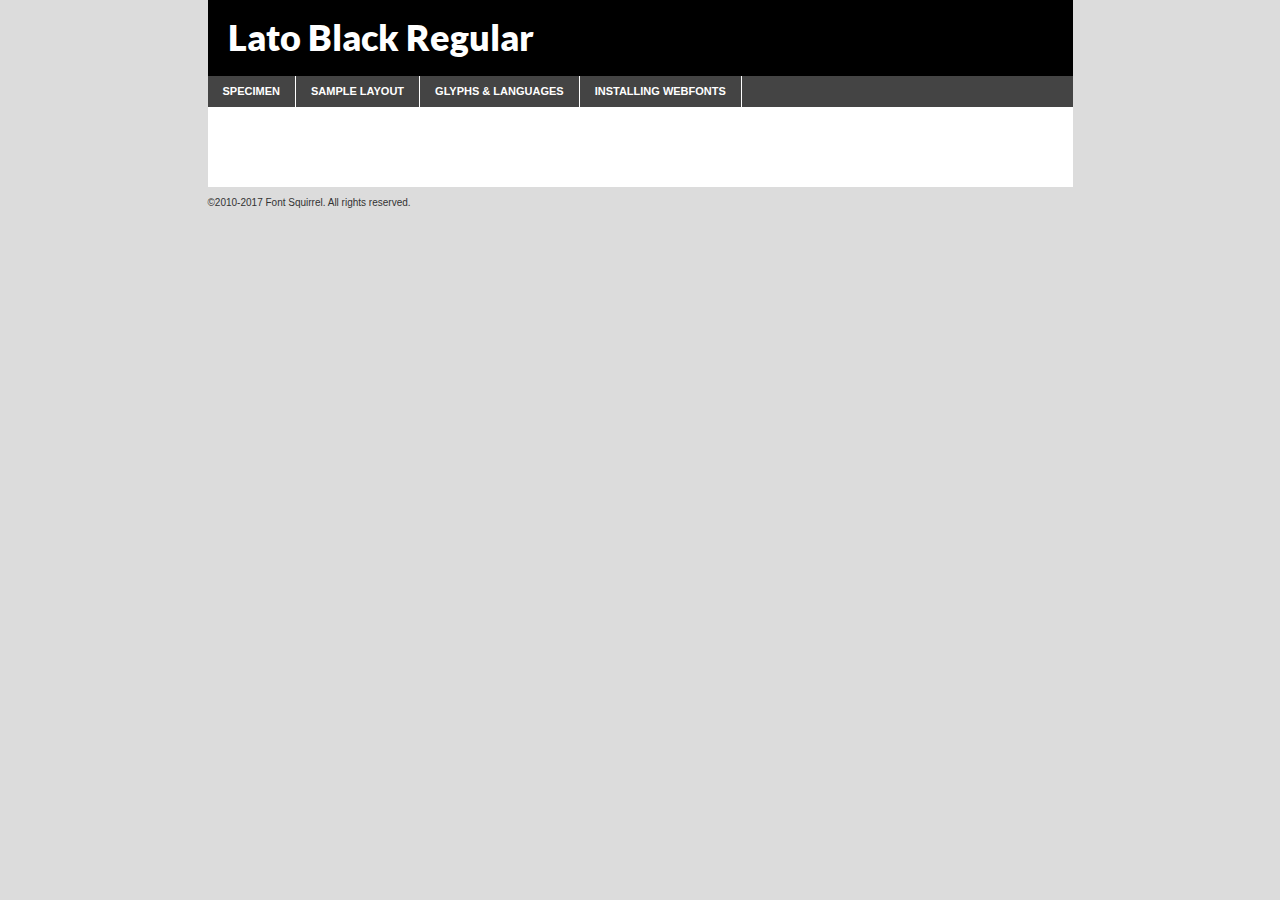
<file: assets/lato/lato-black-demo.html>
<!DOCTYPE html PUBLIC "-//W3C//DTD XHTML 1.0 Transitional//EN"
	"http://www.w3.org/TR/xhtml1/DTD/xhtml1-transitional.dtd">

<html xmlns="http://www.w3.org/1999/xhtml" xml:lang="en" lang="en">
<head>
	<meta http-equiv="Content-Type" content="text/html; charset=utf-8" />
	<script src="http://ajax.googleapis.com/ajax/libs/jquery/1.7.2/jquery.min.js" type="text/javascript" charset="utf-8"></script>
	<script type="text/javascript">
	(function($){$.fn.easyTabs=function(option){var param=jQuery.extend({fadeSpeed:"fast",defaultContent:1,activeClass:'active'},option);$(this).each(function(){var thisId="#"+this.id;if(param.defaultContent==''){param.defaultContent=1;}
	if(typeof param.defaultContent=="number")
	{var defaultTab=$(thisId+" .tabs li:eq("+(param.defaultContent-1)+") a").attr('href').substr(1);}else{var defaultTab=param.defaultContent;}
	$(thisId+" .tabs li a").each(function(){var tabToHide=$(this).attr('href').substr(1);$("#"+tabToHide).addClass('easytabs-tab-content');});hideAll();changeContent(defaultTab);function hideAll(){$(thisId+" .easytabs-tab-content").hide();}
	function changeContent(tabId){hideAll();$(thisId+" .tabs li").removeClass(param.activeClass);$(thisId+" .tabs li a[href=#"+tabId+"]").closest('li').addClass(param.activeClass);if(param.fadeSpeed!="none")
	{$(thisId+" #"+tabId).fadeIn(param.fadeSpeed);}else{$(thisId+" #"+tabId).show();}}
	$(thisId+" .tabs li").click(function(){var tabId=$(this).find('a').attr('href').substr(1);changeContent(tabId);return false;});});}})(jQuery);
	</script>
	<link rel="stylesheet" href="specimen_files/specimen_stylesheet.css" type="text/css" charset="utf-8" />
	<link rel="stylesheet" href="stylesheet.css" type="text/css" charset="utf-8" />

	<style type="text/css">
					body{
				font-family: 'lato_blackregular';
							}
		</style>

	<title>Lato Black Regular Specimen</title>
	
	
	<script type="text/javascript" charset="utf-8">
		$(document).ready(function() {
			$('#container').easyTabs({defaultContent:1});
		});
	</script>
</head>

<body>
<div id="container">
	<div id="header">
		Lato Black Regular	</div>
	<ul class="tabs">
		<li><a href="#specimen">Specimen</a></li>
		<li><a href="#layout">Sample Layout</a></li>
				<li><a href="#glyphs">Glyphs &amp; Languages</a></li>
		<li><a href="#installing">Installing Webfonts</a></li>
		
	</ul>
	
	<div id="main_content">

		
			<div id="specimen">
		
				<div class="section">
					<div class="grid12 firstcol">
						<div class="huge">AaBb</div>
					</div>
				</div>
		
				<div class="section">
					<div class="glyph_range">A&#x200B;B&#x200b;C&#x200b;D&#x200b;E&#x200b;F&#x200b;G&#x200b;H&#x200b;I&#x200b;J&#x200b;K&#x200b;L&#x200b;M&#x200b;N&#x200b;O&#x200b;P&#x200b;Q&#x200b;R&#x200b;S&#x200b;T&#x200b;U&#x200b;V&#x200b;W&#x200b;X&#x200b;Y&#x200b;Z&#x200b;a&#x200b;b&#x200b;c&#x200b;d&#x200b;e&#x200b;f&#x200b;g&#x200b;h&#x200b;i&#x200b;j&#x200b;k&#x200b;l&#x200b;m&#x200b;n&#x200b;o&#x200b;p&#x200b;q&#x200b;r&#x200b;s&#x200b;t&#x200b;u&#x200b;v&#x200b;w&#x200b;x&#x200b;y&#x200b;z&#x200b;1&#x200b;2&#x200b;3&#x200b;4&#x200b;5&#x200b;6&#x200b;7&#x200b;8&#x200b;9&#x200b;0&#x200b;&amp;&#x200b;.&#x200b;,&#x200b;?&#x200b;!&#x200b;&#64;&#x200b;(&#x200b;)&#x200b;#&#x200b;$&#x200b;%&#x200b;*&#x200b;+&#x200b;-&#x200b;=&#x200b;:&#x200b;;</div>
				</div>
				<div class="section">
					<div class="grid12 firstcol">
						<table class="sample_table">
							<tr><td>10</td><td class="size10">abcdefghijklmnopqrstuvwxyzABCDEFGHIJKLMNOPQRSTUVWXYZ0123456789abcdefghijklmnopqrstuvwxyzABCDEFGHIJKLMNOPQRSTUVWXYZ0123456789abcdefghijklmnopqrstuvwxyzABCDEFGHIJKLMNOPQRSTUVWXYZ</td></tr>
							<tr><td>11</td><td class="size11">abcdefghijklmnopqrstuvwxyzABCDEFGHIJKLMNOPQRSTUVWXYZ0123456789abcdefghijklmnopqrstuvwxyzABCDEFGHIJKLMNOPQRSTUVWXYZ0123456789abcdefghijklmnopqrstuvwxyzABCDEFGHIJKLMNOPQRSTUVWXYZ</td></tr>
							<tr><td>12</td><td class="size12">abcdefghijklmnopqrstuvwxyzABCDEFGHIJKLMNOPQRSTUVWXYZ0123456789abcdefghijklmnopqrstuvwxyzABCDEFGHIJKLMNOPQRSTUVWXYZ0123456789abcdefghijklmnopqrstuvwxyzABCDEFGHIJKLMNOPQRSTUVWXYZ</td></tr>
							<tr><td>13</td><td class="size13">abcdefghijklmnopqrstuvwxyzABCDEFGHIJKLMNOPQRSTUVWXYZ0123456789abcdefghijklmnopqrstuvwxyzABCDEFGHIJKLMNOPQRSTUVWXYZ0123456789abcdefghijklmnopqrstuvwxyzABCDEFGHIJKLMNOPQRSTUVWXYZ</td></tr>
							<tr><td>14</td><td class="size14">abcdefghijklmnopqrstuvwxyzABCDEFGHIJKLMNOPQRSTUVWXYZ0123456789abcdefghijklmnopqrstuvwxyzABCDEFGHIJKLMNOPQRSTUVWXYZ0123456789abcdefghijklmnopqrstuvwxyzABCDEFGHIJKLMNOPQRSTUVWXYZ</td></tr>
							<tr><td>16</td><td class="size16">abcdefghijklmnopqrstuvwxyzABCDEFGHIJKLMNOPQRSTUVWXYZ0123456789abcdefghijklmnopqrstuvwxyzABCDEFGHIJKLMNOPQRSTUVWXYZ</td></tr>
							<tr><td>18</td><td class="size18">abcdefghijklmnopqrstuvwxyzABCDEFGHIJKLMNOPQRSTUVWXYZ0123456789abcdefghijklmnopqrstuvwxyzABCDEFGHIJKLMNOPQRSTUVWXYZ</td></tr>
							<tr><td>20</td><td class="size20">abcdefghijklmnopqrstuvwxyzABCDEFGHIJKLMNOPQRSTUVWXYZ0123456789abcdefghijklmnopqrstuvwxyzABCDEFGHIJKLMNOPQRSTUVWXYZ</td></tr>
							<tr><td>24</td><td class="size24">abcdefghijklmnopqrstuvwxyzABCDEFGHIJKLMNOPQRSTUVWXYZ0123456789abcdefghijklmnopqrstuvwxyzABCDEFGHIJKLMNOPQRSTUVWXYZ</td></tr>
							<tr><td>30</td><td class="size30">abcdefghijklmnopqrstuvwxyzABCDEFGHIJKLMNOPQRSTUVWXYZ0123456789abcdefghijklmnopqrstuvwxyzABCDEFGHIJKLMNOPQRSTUVWXYZ</td></tr>
							<tr><td>36</td><td class="size36">abcdefghijklmnopqrstuvwxyzABCDEFGHIJKLMNOPQRSTUVWXYZ0123456789abcdefghijklmnopqrstuvwxyzABCDEFGHIJKLMNOPQRSTUVWXYZ</td></tr>
							<tr><td>48</td><td class="size48">abcdefghijklmnopqrstuvwxyzABCDEFGHIJKLMNOPQRSTUVWXYZ0123456789abcdefghijklmnopqrstuvwxyzABCDEFGHIJKLMNOPQRSTUVWXYZ</td></tr>
							<tr><td>60</td><td class="size60">abcdefghijklmnopqrstuvwxyzABCDEFGHIJKLMNOPQRSTUVWXYZ0123456789abcdefghijklmnopqrstuvwxyzABCDEFGHIJKLMNOPQRSTUVWXYZ</td></tr>
							<tr><td>72</td><td class="size72">abcdefghijklmnopqrstuvwxyzABCDEFGHIJKLMNOPQRSTUVWXYZ0123456789abcdefghijklmnopqrstuvwxyzABCDEFGHIJKLMNOPQRSTUVWXYZ</td></tr>
							<tr><td>90</td><td class="size90">abcdefghijklmnopqrstuvwxyzABCDEFGHIJKLMNOPQRSTUVWXYZ0123456789abcdefghijklmnopqrstuvwxyzABCDEFGHIJKLMNOPQRSTUVWXYZ</td></tr>
						</table>
				
					</div>
			
				</div>
		
		
		
								<div class="section" id="bodycomparison">


										<div id="xheight">
				<div class="fontbody">&#x25FC;&#x25FC;&#x25FC;&#x25FC;&#x25FC;&#x25FC;&#x25FC;&#x25FC;&#x25FC;&#x25FC;&#x25FC;&#x25FC;&#x25FC;&#x25FC;&#x25FC;&#x25FC;&#x25FC;&#x25FC;&#x25FC;&#x25FC;&#x25FC;&#x25FC;&#x25FC;&#x25FC;&#x25FC;&#x25FC;&#x25FC;&#x25FC;&#x25FC;&#x25FC;&#x25FC;&#x25FC;&#x25FC;&#x25FC;&#x25FC;&#x25FC;&#x25FC;&#x25FC;&#x25FC;&#x25FC;&#x25FC;&#x25FC;&#x25FC;&#x25FC;&#x25FC;&#x25FC;&#x25FC;&#x25FC;&#x25FC;&#x25FC;&#x25FC;&#x25FC;&#x25FC;&#x25FC;&#x25FC;&#x25FC;&#x25FC;&#x25FC;&#x25FC;&#x25FC;&#x25FC;&#x25FC;&#x25FC;&#x25FC;&#x25FC;&#x25FC;&#x25FC;&#x25FC;&#x25FC;&#x25FC;&#x25FC;&#x25FC;&#x25FC;&#x25FC;&#x25FC;&#x25FC;&#x25FC;&#x25FC;&#x25FC;&#x25FC;&#x25FC;&#x25FC;&#x25FC;&#x25FC;&#x25FC;&#x25FC;&#x25FC;&#x25FC;&#x25FC;&#x25FC;&#x25FC;&#x25FC;&#x25FC;&#x25FC;&#x25FC;&#x25FC;&#x25FC;&#x25FC;&#x25FC;body</div><div class="arialbody">body</div><div class="verdanabody">body</div><div class="georgiabody">body</div></div>
										<div class="fontbody" style="z-index:1">
											body<span>Lato Black Regular</span>
										</div>
										<div class="arialbody" style="z-index:1">
											body<span>Arial</span>
										</div>
										<div class="verdanabody" style="z-index:1">
											body<span>Verdana</span>
										</div>
										<div class="georgiabody" style="z-index:1">
											body<span>Georgia</span>
										</div>



								</div>
		
		
				<div class="section psample psample_row1" id="">
					
					<div class="grid2 firstcol">
						<p class="size10"><span>10.</span>Aenean lacinia bibendum nulla sed consectetur. Fusce dapibus, tellus ac cursus commodo, tortor mauris condimentum nibh, ut fermentum massa justo sit amet risus. Nullam id dolor id nibh ultricies vehicula ut id elit. Cum sociis natoque penatibus et magnis dis parturient montes, nascetur ridiculus mus. Nulla vitae elit libero, a pharetra augue.</p>
			
					</div>
					<div class="grid3">
						<p class="size11"><span>11.</span>Aenean lacinia bibendum nulla sed consectetur. Fusce dapibus, tellus ac cursus commodo, tortor mauris condimentum nibh, ut fermentum massa justo sit amet risus. Nullam id dolor id nibh ultricies vehicula ut id elit. Cum sociis natoque penatibus et magnis dis parturient montes, nascetur ridiculus mus. Nulla vitae elit libero, a pharetra augue.</p>
			
					</div>
					<div class="grid3">
						<p class="size12"><span>12.</span>Aenean lacinia bibendum nulla sed consectetur. Fusce dapibus, tellus ac cursus commodo, tortor mauris condimentum nibh, ut fermentum massa justo sit amet risus. Nullam id dolor id nibh ultricies vehicula ut id elit. Cum sociis natoque penatibus et magnis dis parturient montes, nascetur ridiculus mus. Nulla vitae elit libero, a pharetra augue.</p>
			
					</div>
					<div class="grid4">
						<p class="size13"><span>13.</span>Aenean lacinia bibendum nulla sed consectetur. Fusce dapibus, tellus ac cursus commodo, tortor mauris condimentum nibh, ut fermentum massa justo sit amet risus. Nullam id dolor id nibh ultricies vehicula ut id elit. Cum sociis natoque penatibus et magnis dis parturient montes, nascetur ridiculus mus. Nulla vitae elit libero, a pharetra augue.</p>
			
					</div>
					<div class="white_blend"></div>
					
				</div>
				<div class="section psample psample_row2" id="">
					<div class="grid3 firstcol">
						<p class="size14"><span>14.</span>Aenean lacinia bibendum nulla sed consectetur. Fusce dapibus, tellus ac cursus commodo, tortor mauris condimentum nibh, ut fermentum massa justo sit amet risus. Nullam id dolor id nibh ultricies vehicula ut id elit. Cum sociis natoque penatibus et magnis dis parturient montes, nascetur ridiculus mus. Nulla vitae elit libero, a pharetra augue.</p>
			
					</div>
					<div class="grid4">
						<p class="size16"><span>16.</span>Aenean lacinia bibendum nulla sed consectetur. Fusce dapibus, tellus ac cursus commodo, tortor mauris condimentum nibh, ut fermentum massa justo sit amet risus. Nullam id dolor id nibh ultricies vehicula ut id elit. Cum sociis natoque penatibus et magnis dis parturient montes, nascetur ridiculus mus. Nulla vitae elit libero, a pharetra augue.</p>
			
					</div>
					<div class="grid5">
						<p class="size18"><span>18.</span>Aenean lacinia bibendum nulla sed consectetur. Fusce dapibus, tellus ac cursus commodo, tortor mauris condimentum nibh, ut fermentum massa justo sit amet risus. Nullam id dolor id nibh ultricies vehicula ut id elit. Cum sociis natoque penatibus et magnis dis parturient montes, nascetur ridiculus mus. Nulla vitae elit libero, a pharetra augue.</p>
			
					</div>

					<div class="white_blend"></div>

				</div>
				
				<div class="section psample psample_row3" id="">
					<div class="grid5 firstcol">
						<p class="size20"><span>20.</span>Aenean lacinia bibendum nulla sed consectetur. Fusce dapibus, tellus ac cursus commodo, tortor mauris condimentum nibh, ut fermentum massa justo sit amet risus. Nullam id dolor id nibh ultricies vehicula ut id elit. Cum sociis natoque penatibus et magnis dis parturient montes, nascetur ridiculus mus. Nulla vitae elit libero, a pharetra augue.</p>
					</div>
					<div class="grid7">
						<p class="size24"><span>24.</span>Aenean lacinia bibendum nulla sed consectetur. Fusce dapibus, tellus ac cursus commodo, tortor mauris condimentum nibh, ut fermentum massa justo sit amet risus. Nullam id dolor id nibh ultricies vehicula ut id elit. Cum sociis natoque penatibus et magnis dis parturient montes, nascetur ridiculus mus. Nulla vitae elit libero, a pharetra augue.</p>
					</div>
					
					<div class="white_blend"></div>
					
				</div>
				
				<div class="section psample psample_row4" id="">
					<div class="grid12 firstcol">
						<p class="size30"><span>30.</span>Aenean lacinia bibendum nulla sed consectetur. Fusce dapibus, tellus ac cursus commodo, tortor mauris condimentum nibh, ut fermentum massa justo sit amet risus. Nullam id dolor id nibh ultricies vehicula ut id elit. Cum sociis natoque penatibus et magnis dis parturient montes, nascetur ridiculus mus. Nulla vitae elit libero, a pharetra augue.</p>
					</div>
					<div class="white_blend"></div>
					
				</div>
				
				
				
				<div class="section psample psample_row1 fullreverse">
					<div class="grid2 firstcol">
						<p class="size10"><span>10.</span>Aenean lacinia bibendum nulla sed consectetur. Fusce dapibus, tellus ac cursus commodo, tortor mauris condimentum nibh, ut fermentum massa justo sit amet risus. Nullam id dolor id nibh ultricies vehicula ut id elit. Cum sociis natoque penatibus et magnis dis parturient montes, nascetur ridiculus mus. Nulla vitae elit libero, a pharetra augue.</p>
			
					</div>
					<div class="grid3">
						<p class="size11"><span>11.</span>Aenean lacinia bibendum nulla sed consectetur. Fusce dapibus, tellus ac cursus commodo, tortor mauris condimentum nibh, ut fermentum massa justo sit amet risus. Nullam id dolor id nibh ultricies vehicula ut id elit. Cum sociis natoque penatibus et magnis dis parturient montes, nascetur ridiculus mus. Nulla vitae elit libero, a pharetra augue.</p>
			
					</div>
					<div class="grid3">
						<p class="size12"><span>12.</span>Aenean lacinia bibendum nulla sed consectetur. Fusce dapibus, tellus ac cursus commodo, tortor mauris condimentum nibh, ut fermentum massa justo sit amet risus. Nullam id dolor id nibh ultricies vehicula ut id elit. Cum sociis natoque penatibus et magnis dis parturient montes, nascetur ridiculus mus. Nulla vitae elit libero, a pharetra augue.</p>
			
					</div>
					<div class="grid4">
						<p class="size13"><span>13.</span>Aenean lacinia bibendum nulla sed consectetur. Fusce dapibus, tellus ac cursus commodo, tortor mauris condimentum nibh, ut fermentum massa justo sit amet risus. Nullam id dolor id nibh ultricies vehicula ut id elit. Cum sociis natoque penatibus et magnis dis parturient montes, nascetur ridiculus mus. Nulla vitae elit libero, a pharetra augue.</p>
			
					</div>
					<div class="black_blend"></div>
					
				</div>
				
				<div class="section psample psample_row2 fullreverse">
					<div class="grid3 firstcol">
						<p class="size14"><span>14.</span>Aenean lacinia bibendum nulla sed consectetur. Fusce dapibus, tellus ac cursus commodo, tortor mauris condimentum nibh, ut fermentum massa justo sit amet risus. Nullam id dolor id nibh ultricies vehicula ut id elit. Cum sociis natoque penatibus et magnis dis parturient montes, nascetur ridiculus mus. Nulla vitae elit libero, a pharetra augue.</p>
			
					</div>
					<div class="grid4">
						<p class="size16"><span>16.</span>Aenean lacinia bibendum nulla sed consectetur. Fusce dapibus, tellus ac cursus commodo, tortor mauris condimentum nibh, ut fermentum massa justo sit amet risus. Nullam id dolor id nibh ultricies vehicula ut id elit. Cum sociis natoque penatibus et magnis dis parturient montes, nascetur ridiculus mus. Nulla vitae elit libero, a pharetra augue.</p>
			
					</div>
					<div class="grid5">
						<p class="size18"><span>18.</span>Aenean lacinia bibendum nulla sed consectetur. Fusce dapibus, tellus ac cursus commodo, tortor mauris condimentum nibh, ut fermentum massa justo sit amet risus. Nullam id dolor id nibh ultricies vehicula ut id elit. Cum sociis natoque penatibus et magnis dis parturient montes, nascetur ridiculus mus. Nulla vitae elit libero, a pharetra augue.</p>
			
					</div>
					<div class="black_blend"></div>

				</div>
				
				<div class="section psample fullreverse psample_row3" id="">
					<div class="grid5 firstcol">
						<p class="size20"><span>20.</span>Aenean lacinia bibendum nulla sed consectetur. Fusce dapibus, tellus ac cursus commodo, tortor mauris condimentum nibh, ut fermentum massa justo sit amet risus. Nullam id dolor id nibh ultricies vehicula ut id elit. Cum sociis natoque penatibus et magnis dis parturient montes, nascetur ridiculus mus. Nulla vitae elit libero, a pharetra augue.</p>
					</div>
					<div class="grid7">
						<p class="size24"><span>24.</span>Aenean lacinia bibendum nulla sed consectetur. Fusce dapibus, tellus ac cursus commodo, tortor mauris condimentum nibh, ut fermentum massa justo sit amet risus. Nullam id dolor id nibh ultricies vehicula ut id elit. Cum sociis natoque penatibus et magnis dis parturient montes, nascetur ridiculus mus. Nulla vitae elit libero, a pharetra augue.</p>
					</div>
					
					<div class="black_blend"></div>
					
				</div>
				
				<div class="section psample fullreverse psample_row4" id="" style="border-bottom: 20px #000 solid;">
					<div class="grid12 firstcol">
						<p class="size30"><span>30.</span>Aenean lacinia bibendum nulla sed consectetur. Fusce dapibus, tellus ac cursus commodo, tortor mauris condimentum nibh, ut fermentum massa justo sit amet risus. Nullam id dolor id nibh ultricies vehicula ut id elit. Cum sociis natoque penatibus et magnis dis parturient montes, nascetur ridiculus mus. Nulla vitae elit libero, a pharetra augue.</p>
					</div>
					<div class="black_blend"></div>
					
				</div>
				
				
				
				
			</div>
			
			<div id="layout">
				
				<div class="section">
					
					<div class="grid12 firstcol">
						<h1>Lorem Ipsum Dolor</h1>
						<h2>Etiam porta sem malesuada magna mollis euismod</h2>
						
						<p class="byline">By <a href="#link">Aenean Lacinia</a></p>
					</div>
				</div>
				<div class="section">
					<div class="grid8 firstcol">
						<p class="large">Donec sed odio dui. Morbi leo risus, porta ac consectetur ac, vestibulum at eros. Fusce dapibus, tellus ac cursus commodo, tortor mauris condimentum nibh, ut fermentum massa justo sit amet risus. </p>

						
						<h3>Pellentesque ornare sem</h3>

						<p>Maecenas sed diam eget risus varius blandit sit amet non magna. Maecenas faucibus mollis interdum. Donec ullamcorper nulla non metus auctor fringilla. Nullam id dolor id nibh ultricies vehicula ut id elit. Nullam id dolor id nibh ultricies vehicula ut id elit. </p>

						<p>Aenean eu leo quam. Pellentesque ornare sem lacinia quam venenatis vestibulum. Lorem ipsum dolor sit amet, consectetur adipiscing elit. Cum sociis natoque penatibus et magnis dis parturient montes, nascetur ridiculus mus. </p>

						<p>Nulla vitae elit libero, a pharetra augue. Praesent commodo cursus magna, vel scelerisque nisl consectetur et. Aenean lacinia bibendum nulla sed consectetur. </p>

						<p>Nullam quis risus eget urna mollis ornare vel eu leo. Nullam quis risus eget urna mollis ornare vel eu leo. Maecenas sed diam eget risus varius blandit sit amet non magna. Donec ullamcorper nulla non metus auctor fringilla. </p>

						<h3>Cras mattis consectetur</h3>

						<p>Aenean eu leo quam. Pellentesque ornare sem lacinia quam venenatis vestibulum. Aenean lacinia bibendum nulla sed consectetur. Integer posuere erat a ante venenatis dapibus posuere velit aliquet. Cras mattis consectetur purus sit amet fermentum. </p>

						<p>Nullam id dolor id nibh ultricies vehicula ut id elit. Nullam quis risus eget urna mollis ornare vel eu leo. Cras mattis consectetur purus sit amet fermentum.</p>
					</div>
					
					<div class="grid4 sidebar">
						
						<div class="box reverse">
							<p class="last">Nullam quis risus eget urna mollis ornare vel eu leo. Donec ullamcorper nulla non metus auctor fringilla. Cras mattis consectetur purus sit amet fermentum. Sed posuere consectetur est at lobortis. Lorem ipsum dolor sit amet, consectetur adipiscing elit. </p>
						</div>
						
						<p class="caption">Maecenas sed diam eget risus varius.</p>

						<p>Vestibulum id ligula porta felis euismod semper. Integer posuere erat a ante venenatis dapibus posuere velit aliquet. Vestibulum id ligula porta felis euismod semper. Sed posuere consectetur est at lobortis. Maecenas sed diam eget risus varius blandit sit amet non magna. Fusce dapibus, tellus ac cursus commodo, tortor mauris condimentum nibh, ut fermentum massa justo sit amet risus. </p>

					

						<p>Duis mollis, est non commodo luctus, nisi erat porttitor ligula, eget lacinia odio sem nec elit. Aenean lacinia bibendum nulla sed consectetur. Vivamus sagittis lacus vel augue laoreet rutrum faucibus dolor auctor. Aenean lacinia bibendum nulla sed consectetur. Nullam quis risus eget urna mollis ornare vel eu leo. </p>

						<p>Praesent commodo cursus magna, vel scelerisque nisl consectetur et. Donec ullamcorper nulla non metus auctor fringilla. Maecenas faucibus mollis interdum. Fusce dapibus, tellus ac cursus commodo, tortor mauris condimentum nibh, ut fermentum massa justo sit amet risus. </p>

					</div>
				</div>
				
			</div>


			



		<div id="glyphs">
			<div class="section">
				<div class="grid12 firstcol">
			
				<h1>Language Support</h1>
				<p>The subset of Lato Black Regular in this kit supports the following languages:<br />
			
					Albanian, Basque, Breton, Chamorro, Danish, Dutch, English, Faroese, Finnish, French, Frisian, Galician, German, Icelandic, Italian, Malagasy, Norwegian, Portuguese, Spanish, Alsatian, Aragonese, Arapaho, Arrernte, Asturian, Aymara, Bislama, Cebuano, Corsican, Fijian, French_creole, Genoese, Gilbertese, Greenlandic, Haitian_creole, Hiligaynon, Hmong, Hopi, Ibanag, Iloko_ilokano, Indonesian, Interglossa_glosa, Interlingua, Irish_gaelic, Jerriais, Lojban, Lombard, Luxembourgeois, Manx, Mohawk, Norfolk_pitcairnese, Occitan, Oromo, Pangasinan, Papiamento, Piedmontese, Potawatomi, Rhaeto-romance, Romansh, Rotokas, Sami_lule, Samoan, Sardinian, Scots_gaelic, Seychelles_creole, Shona, Sicilian, Somali, Southern_ndebele, Swahili, Swati_swazi, Tagalog_filipino_pilipino, Tetum, Tok_pisin, Uyghur_latinized, Volapuk, Walloon, Warlpiri, Xhosa, Yapese, Zulu, Latinbasic, Ubasic, Demo				</p>
				<h1>Glyph Chart</h1>
				<p>The subset of Lato Black Regular in this kit includes all the glyphs listed below. Unicode entities are included above each glyph to help you insert individual characters into your layout.</p>
				<div id="glyph_chart">
			
																														 <div><p>&amp;#13;</p>&#13;</div>
																				 <div><p>&amp;#32;</p>&#32;</div>
																				 <div><p>&amp;#33;</p>&#33;</div>
																				 <div><p>&amp;#34;</p>&#34;</div>
																				 <div><p>&amp;#35;</p>&#35;</div>
																				 <div><p>&amp;#36;</p>&#36;</div>
																				 <div><p>&amp;#37;</p>&#37;</div>
																				 <div><p>&amp;#38;</p>&#38;</div>
																				 <div><p>&amp;#39;</p>&#39;</div>
																				 <div><p>&amp;#40;</p>&#40;</div>
																				 <div><p>&amp;#41;</p>&#41;</div>
																				 <div><p>&amp;#42;</p>&#42;</div>
																				 <div><p>&amp;#43;</p>&#43;</div>
																				 <div><p>&amp;#44;</p>&#44;</div>
																				 <div><p>&amp;#45;</p>&#45;</div>
																				 <div><p>&amp;#46;</p>&#46;</div>
																				 <div><p>&amp;#47;</p>&#47;</div>
																				 <div><p>&amp;#48;</p>&#48;</div>
																				 <div><p>&amp;#49;</p>&#49;</div>
																				 <div><p>&amp;#50;</p>&#50;</div>
																				 <div><p>&amp;#51;</p>&#51;</div>
																				 <div><p>&amp;#52;</p>&#52;</div>
																				 <div><p>&amp;#53;</p>&#53;</div>
																				 <div><p>&amp;#54;</p>&#54;</div>
																				 <div><p>&amp;#55;</p>&#55;</div>
																				 <div><p>&amp;#56;</p>&#56;</div>
																				 <div><p>&amp;#57;</p>&#57;</div>
																				 <div><p>&amp;#58;</p>&#58;</div>
																				 <div><p>&amp;#59;</p>&#59;</div>
																				 <div><p>&amp;#60;</p>&#60;</div>
																				 <div><p>&amp;#61;</p>&#61;</div>
																				 <div><p>&amp;#62;</p>&#62;</div>
																				 <div><p>&amp;#63;</p>&#63;</div>
																				 <div><p>&amp;#64;</p>&#64;</div>
																				 <div><p>&amp;#65;</p>&#65;</div>
																				 <div><p>&amp;#66;</p>&#66;</div>
																				 <div><p>&amp;#67;</p>&#67;</div>
																				 <div><p>&amp;#68;</p>&#68;</div>
																				 <div><p>&amp;#69;</p>&#69;</div>
																				 <div><p>&amp;#70;</p>&#70;</div>
																				 <div><p>&amp;#71;</p>&#71;</div>
																				 <div><p>&amp;#72;</p>&#72;</div>
																				 <div><p>&amp;#73;</p>&#73;</div>
																				 <div><p>&amp;#74;</p>&#74;</div>
																				 <div><p>&amp;#75;</p>&#75;</div>
																				 <div><p>&amp;#76;</p>&#76;</div>
																				 <div><p>&amp;#77;</p>&#77;</div>
																				 <div><p>&amp;#78;</p>&#78;</div>
																				 <div><p>&amp;#79;</p>&#79;</div>
																				 <div><p>&amp;#80;</p>&#80;</div>
																				 <div><p>&amp;#81;</p>&#81;</div>
																				 <div><p>&amp;#82;</p>&#82;</div>
																				 <div><p>&amp;#83;</p>&#83;</div>
																				 <div><p>&amp;#84;</p>&#84;</div>
																				 <div><p>&amp;#85;</p>&#85;</div>
																				 <div><p>&amp;#86;</p>&#86;</div>
																				 <div><p>&amp;#87;</p>&#87;</div>
																				 <div><p>&amp;#88;</p>&#88;</div>
																				 <div><p>&amp;#89;</p>&#89;</div>
																				 <div><p>&amp;#90;</p>&#90;</div>
																				 <div><p>&amp;#91;</p>&#91;</div>
																				 <div><p>&amp;#92;</p>&#92;</div>
																				 <div><p>&amp;#93;</p>&#93;</div>
																				 <div><p>&amp;#94;</p>&#94;</div>
																				 <div><p>&amp;#95;</p>&#95;</div>
																				 <div><p>&amp;#96;</p>&#96;</div>
																				 <div><p>&amp;#97;</p>&#97;</div>
																				 <div><p>&amp;#98;</p>&#98;</div>
																				 <div><p>&amp;#99;</p>&#99;</div>
																				 <div><p>&amp;#100;</p>&#100;</div>
																				 <div><p>&amp;#101;</p>&#101;</div>
																				 <div><p>&amp;#102;</p>&#102;</div>
																				 <div><p>&amp;#103;</p>&#103;</div>
																				 <div><p>&amp;#104;</p>&#104;</div>
																				 <div><p>&amp;#105;</p>&#105;</div>
																				 <div><p>&amp;#106;</p>&#106;</div>
																				 <div><p>&amp;#107;</p>&#107;</div>
																				 <div><p>&amp;#108;</p>&#108;</div>
																				 <div><p>&amp;#109;</p>&#109;</div>
																				 <div><p>&amp;#110;</p>&#110;</div>
																				 <div><p>&amp;#111;</p>&#111;</div>
																				 <div><p>&amp;#112;</p>&#112;</div>
																				 <div><p>&amp;#113;</p>&#113;</div>
																				 <div><p>&amp;#114;</p>&#114;</div>
																				 <div><p>&amp;#115;</p>&#115;</div>
																				 <div><p>&amp;#116;</p>&#116;</div>
																				 <div><p>&amp;#117;</p>&#117;</div>
																				 <div><p>&amp;#118;</p>&#118;</div>
																				 <div><p>&amp;#119;</p>&#119;</div>
																				 <div><p>&amp;#120;</p>&#120;</div>
																				 <div><p>&amp;#121;</p>&#121;</div>
																				 <div><p>&amp;#122;</p>&#122;</div>
																				 <div><p>&amp;#123;</p>&#123;</div>
																				 <div><p>&amp;#124;</p>&#124;</div>
																				 <div><p>&amp;#125;</p>&#125;</div>
																				 <div><p>&amp;#126;</p>&#126;</div>
																				 <div><p>&amp;#160;</p>&#160;</div>
																				 <div><p>&amp;#161;</p>&#161;</div>
																				 <div><p>&amp;#162;</p>&#162;</div>
																				 <div><p>&amp;#163;</p>&#163;</div>
																				 <div><p>&amp;#164;</p>&#164;</div>
																				 <div><p>&amp;#165;</p>&#165;</div>
																				 <div><p>&amp;#166;</p>&#166;</div>
																				 <div><p>&amp;#167;</p>&#167;</div>
																				 <div><p>&amp;#168;</p>&#168;</div>
																				 <div><p>&amp;#169;</p>&#169;</div>
																				 <div><p>&amp;#170;</p>&#170;</div>
																				 <div><p>&amp;#171;</p>&#171;</div>
																				 <div><p>&amp;#172;</p>&#172;</div>
																				 <div><p>&amp;#173;</p>&#173;</div>
																				 <div><p>&amp;#174;</p>&#174;</div>
																				 <div><p>&amp;#175;</p>&#175;</div>
																				 <div><p>&amp;#176;</p>&#176;</div>
																				 <div><p>&amp;#177;</p>&#177;</div>
																				 <div><p>&amp;#178;</p>&#178;</div>
																				 <div><p>&amp;#179;</p>&#179;</div>
																				 <div><p>&amp;#180;</p>&#180;</div>
																				 <div><p>&amp;#181;</p>&#181;</div>
																				 <div><p>&amp;#182;</p>&#182;</div>
																				 <div><p>&amp;#183;</p>&#183;</div>
																				 <div><p>&amp;#184;</p>&#184;</div>
																				 <div><p>&amp;#185;</p>&#185;</div>
																				 <div><p>&amp;#186;</p>&#186;</div>
																				 <div><p>&amp;#187;</p>&#187;</div>
																				 <div><p>&amp;#188;</p>&#188;</div>
																				 <div><p>&amp;#189;</p>&#189;</div>
																				 <div><p>&amp;#190;</p>&#190;</div>
																				 <div><p>&amp;#191;</p>&#191;</div>
																				 <div><p>&amp;#192;</p>&#192;</div>
																				 <div><p>&amp;#193;</p>&#193;</div>
																				 <div><p>&amp;#194;</p>&#194;</div>
																				 <div><p>&amp;#195;</p>&#195;</div>
																				 <div><p>&amp;#196;</p>&#196;</div>
																				 <div><p>&amp;#197;</p>&#197;</div>
																				 <div><p>&amp;#198;</p>&#198;</div>
																				 <div><p>&amp;#199;</p>&#199;</div>
																				 <div><p>&amp;#200;</p>&#200;</div>
																				 <div><p>&amp;#201;</p>&#201;</div>
																				 <div><p>&amp;#202;</p>&#202;</div>
																				 <div><p>&amp;#203;</p>&#203;</div>
																				 <div><p>&amp;#204;</p>&#204;</div>
																				 <div><p>&amp;#205;</p>&#205;</div>
																				 <div><p>&amp;#206;</p>&#206;</div>
																				 <div><p>&amp;#207;</p>&#207;</div>
																				 <div><p>&amp;#208;</p>&#208;</div>
																				 <div><p>&amp;#209;</p>&#209;</div>
																				 <div><p>&amp;#210;</p>&#210;</div>
																				 <div><p>&amp;#211;</p>&#211;</div>
																				 <div><p>&amp;#212;</p>&#212;</div>
																				 <div><p>&amp;#213;</p>&#213;</div>
																				 <div><p>&amp;#214;</p>&#214;</div>
																				 <div><p>&amp;#215;</p>&#215;</div>
																				 <div><p>&amp;#216;</p>&#216;</div>
																				 <div><p>&amp;#217;</p>&#217;</div>
																				 <div><p>&amp;#218;</p>&#218;</div>
																				 <div><p>&amp;#219;</p>&#219;</div>
																				 <div><p>&amp;#220;</p>&#220;</div>
																				 <div><p>&amp;#221;</p>&#221;</div>
																				 <div><p>&amp;#222;</p>&#222;</div>
																				 <div><p>&amp;#223;</p>&#223;</div>
																				 <div><p>&amp;#224;</p>&#224;</div>
																				 <div><p>&amp;#225;</p>&#225;</div>
																				 <div><p>&amp;#226;</p>&#226;</div>
																				 <div><p>&amp;#227;</p>&#227;</div>
																				 <div><p>&amp;#228;</p>&#228;</div>
																				 <div><p>&amp;#229;</p>&#229;</div>
																				 <div><p>&amp;#230;</p>&#230;</div>
																				 <div><p>&amp;#231;</p>&#231;</div>
																				 <div><p>&amp;#232;</p>&#232;</div>
																				 <div><p>&amp;#233;</p>&#233;</div>
																				 <div><p>&amp;#234;</p>&#234;</div>
																				 <div><p>&amp;#235;</p>&#235;</div>
																				 <div><p>&amp;#236;</p>&#236;</div>
																				 <div><p>&amp;#237;</p>&#237;</div>
																				 <div><p>&amp;#238;</p>&#238;</div>
																				 <div><p>&amp;#239;</p>&#239;</div>
																				 <div><p>&amp;#240;</p>&#240;</div>
																				 <div><p>&amp;#241;</p>&#241;</div>
																				 <div><p>&amp;#242;</p>&#242;</div>
																				 <div><p>&amp;#243;</p>&#243;</div>
																				 <div><p>&amp;#244;</p>&#244;</div>
																				 <div><p>&amp;#245;</p>&#245;</div>
																				 <div><p>&amp;#246;</p>&#246;</div>
																				 <div><p>&amp;#247;</p>&#247;</div>
																				 <div><p>&amp;#248;</p>&#248;</div>
																				 <div><p>&amp;#249;</p>&#249;</div>
																				 <div><p>&amp;#250;</p>&#250;</div>
																				 <div><p>&amp;#251;</p>&#251;</div>
																				 <div><p>&amp;#252;</p>&#252;</div>
																				 <div><p>&amp;#253;</p>&#253;</div>
																				 <div><p>&amp;#254;</p>&#254;</div>
																				 <div><p>&amp;#255;</p>&#255;</div>
																				 <div><p>&amp;#338;</p>&#338;</div>
																				 <div><p>&amp;#339;</p>&#339;</div>
																				 <div><p>&amp;#376;</p>&#376;</div>
																				 <div><p>&amp;#710;</p>&#710;</div>
																				 <div><p>&amp;#732;</p>&#732;</div>
																				 <div><p>&amp;#8192;</p>&#8192;</div>
																				 <div><p>&amp;#8193;</p>&#8193;</div>
																				 <div><p>&amp;#8194;</p>&#8194;</div>
																				 <div><p>&amp;#8195;</p>&#8195;</div>
																				 <div><p>&amp;#8196;</p>&#8196;</div>
																				 <div><p>&amp;#8197;</p>&#8197;</div>
																				 <div><p>&amp;#8198;</p>&#8198;</div>
																				 <div><p>&amp;#8199;</p>&#8199;</div>
																				 <div><p>&amp;#8200;</p>&#8200;</div>
																				 <div><p>&amp;#8201;</p>&#8201;</div>
																				 <div><p>&amp;#8202;</p>&#8202;</div>
																				 <div><p>&amp;#8208;</p>&#8208;</div>
																				 <div><p>&amp;#8209;</p>&#8209;</div>
																				 <div><p>&amp;#8210;</p>&#8210;</div>
																				 <div><p>&amp;#8211;</p>&#8211;</div>
																				 <div><p>&amp;#8212;</p>&#8212;</div>
																				 <div><p>&amp;#8216;</p>&#8216;</div>
																				 <div><p>&amp;#8217;</p>&#8217;</div>
																				 <div><p>&amp;#8218;</p>&#8218;</div>
																				 <div><p>&amp;#8220;</p>&#8220;</div>
																				 <div><p>&amp;#8221;</p>&#8221;</div>
																				 <div><p>&amp;#8222;</p>&#8222;</div>
																				 <div><p>&amp;#8226;</p>&#8226;</div>
																				 <div><p>&amp;#8230;</p>&#8230;</div>
																				 <div><p>&amp;#8239;</p>&#8239;</div>
																				 <div><p>&amp;#8249;</p>&#8249;</div>
																				 <div><p>&amp;#8250;</p>&#8250;</div>
																				 <div><p>&amp;#8287;</p>&#8287;</div>
																				 <div><p>&amp;#8364;</p>&#8364;</div>
																				 <div><p>&amp;#8482;</p>&#8482;</div>
																				 <div><p>&amp;#9724;</p>&#9724;</div>
																				 <div><p>&amp;#64257;</p>&#64257;</div>
																				 <div><p>&amp;#64258;</p>&#64258;</div>
																																						</div>	
				</div>
		
		
			</div>
		</div>
		
		
		<div id="specs">
			
		</div>
	
		<div id="installing">
			<div class="section">
				<div class="grid7 firstcol">
					<h1>Installing Webfonts</h1>
					
					<p>Webfonts are supported by all major browser platforms but not all in the same way. There are currently four different font formats that must be included in order to target all browsers. This includes TTF, WOFF, EOT and SVG.</p>
					
					<h2>1. Upload your webfonts</h2>
					<p>You must upload your webfont kit to your website. They should be in or near the same directory as your CSS files.</p>
					
					<h2>2. Include the webfont stylesheet</h2>
					<p>A special CSS @font-face declaration helps the various browsers select the appropriate font it needs without causing you a bunch of headaches. Learn more about this syntax by reading the <a href="https://www.fontspring.com/blog/further-hardening-of-the-bulletproof-syntax">Fontspring blog post</a> about it. The code for it is as follows:</p>


<code>
@font-face{ 
	font-family: 'MyWebFont';
	src: url('WebFont.eot');
	src: url('WebFont.eot?#iefix') format('embedded-opentype'),
	     url('WebFont.woff') format('woff'),
	     url('WebFont.ttf') format('truetype'),
	     url('WebFont.svg#webfont') format('svg');
}
</code>

	<p>We've already gone ahead and generated the code for you. All you have to do is link to the stylesheet in your HTML, like this:</p>
	<code>&lt;link rel=&quot;stylesheet&quot; href=&quot;stylesheet.css&quot; type=&quot;text/css&quot; charset=&quot;utf-8&quot; /&gt;</code>

					<h2>3. Modify your own stylesheet</h2>
					<p>To take advantage of your new fonts, you must tell your stylesheet to use them. Look at the original @font-face declaration above and find the property called "font-family." The name linked there will be what you use to reference the font. Prepend that webfont name to the font stack in the "font-family" property, inside the selector you want to change. For example:</p>
<code>p { font-family: 'WebFont', Arial, sans-serif; }</code>

<h2>4. Test</h2>
<p>Getting webfonts to work cross-browser <em>can</em> be tricky. Use the information in the sidebar to help you if you find that fonts aren't loading in a particular browser.</p>
				</div>
				
				<div class="grid5 sidebar">
					<div class="box">
						<h2>Troubleshooting<br />Font-Face Problems</h2>
						<p>Having trouble getting your webfonts to load in your new website? Here are some tips to sort out what might be the problem.</p>

						<h3>Fonts not showing in any browser</h3>

						<p>This sounds like you need to work on the plumbing. You either did not upload the fonts to the correct directory, or you did not link the fonts properly in the CSS. If you've confirmed that all this is correct and you still have a problem, take a look at your .htaccess file and see if requests are getting intercepted.</p>

						<h3>Fonts not loading in iPhone or iPad</h3>

						<p>The most common problem here is that you are serving the fonts from an IIS server. IIS refuses to serve files that have unknown MIME types. If that is the case, you must set the MIME type for SVG to "image/svg+xml" in the server settings. Follow these instructions from Microsoft if you need help.</p>

						<h3>Fonts not loading in Firefox</h3>

						<p>The primary reason for this failure? You are still using a version Firefox older than 3.5. So upgrade already! If that isn't it, then you are very likely serving fonts from a different domain. Firefox requires that all font assets be served from the same domain. Lastly it is possible that you need to add WOFF to your list of MIME types (if you are serving via IIS.)</p>

						<h3>Fonts not loading in IE</h3>

						<p>Are you looking at Internet Explorer on an actual Windows machine or are you cheating by using a service like Adobe BrowserLab? Many of these screenshot services do not render @font-face for IE. Best to test it on a real machine.</p>

						<h3>Fonts not loading in IE9</h3>

						<p>IE9, like Firefox, requires that fonts be served from the same domain as the website. Make sure that is the case.</p>
					</div>
				</div>
			</div>
			
		</div>
	
	</div>
	<div id="footer">
		<p>&copy;2010-2017 Font Squirrel. All rights reserved.</p>
	</div>
</div>
</body>
</html>
</file>
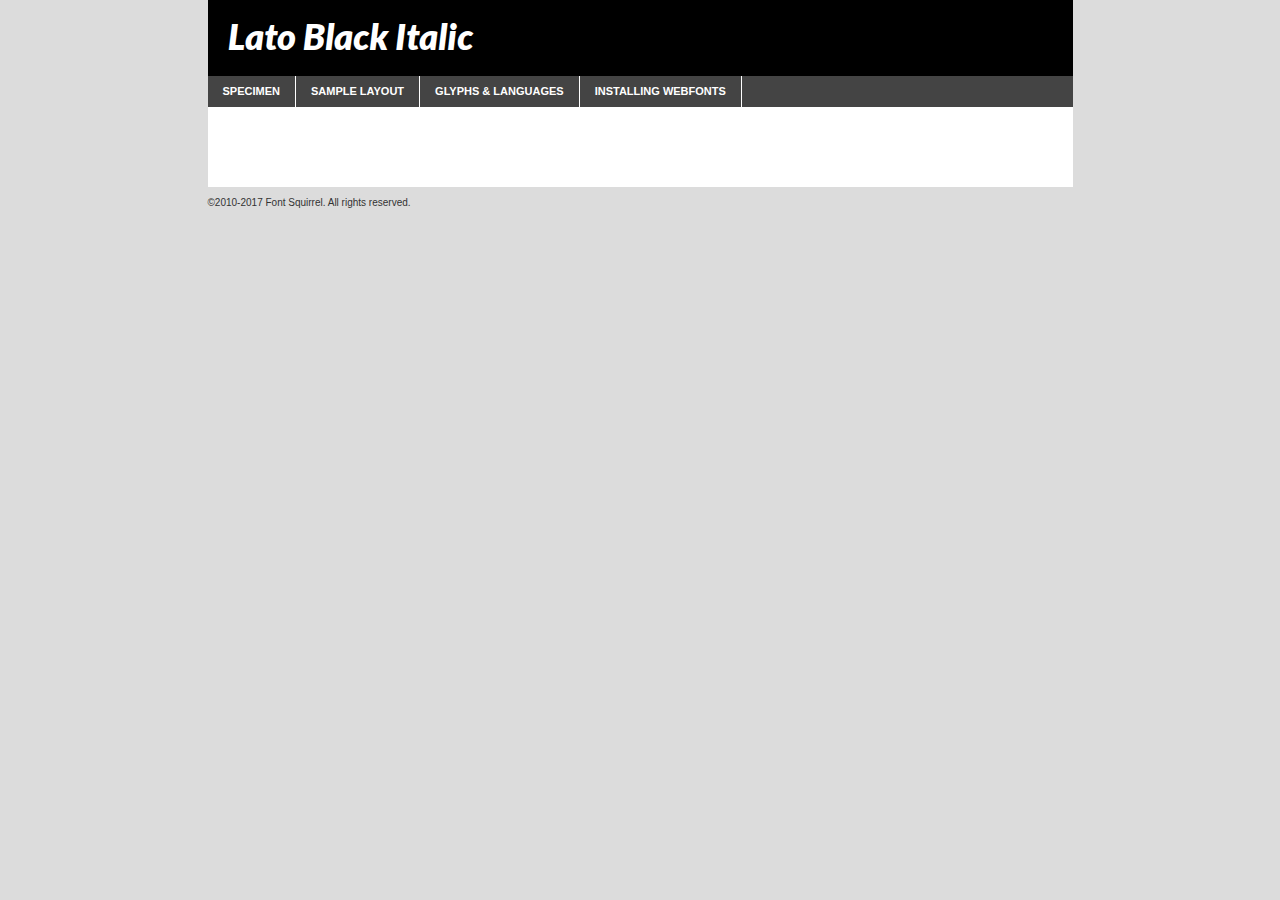
<file: assets/lato/lato-blackitalic-demo.html>
<!DOCTYPE html PUBLIC "-//W3C//DTD XHTML 1.0 Transitional//EN"
	"http://www.w3.org/TR/xhtml1/DTD/xhtml1-transitional.dtd">

<html xmlns="http://www.w3.org/1999/xhtml" xml:lang="en" lang="en">
<head>
	<meta http-equiv="Content-Type" content="text/html; charset=utf-8" />
	<script src="http://ajax.googleapis.com/ajax/libs/jquery/1.7.2/jquery.min.js" type="text/javascript" charset="utf-8"></script>
	<script type="text/javascript">
	(function($){$.fn.easyTabs=function(option){var param=jQuery.extend({fadeSpeed:"fast",defaultContent:1,activeClass:'active'},option);$(this).each(function(){var thisId="#"+this.id;if(param.defaultContent==''){param.defaultContent=1;}
	if(typeof param.defaultContent=="number")
	{var defaultTab=$(thisId+" .tabs li:eq("+(param.defaultContent-1)+") a").attr('href').substr(1);}else{var defaultTab=param.defaultContent;}
	$(thisId+" .tabs li a").each(function(){var tabToHide=$(this).attr('href').substr(1);$("#"+tabToHide).addClass('easytabs-tab-content');});hideAll();changeContent(defaultTab);function hideAll(){$(thisId+" .easytabs-tab-content").hide();}
	function changeContent(tabId){hideAll();$(thisId+" .tabs li").removeClass(param.activeClass);$(thisId+" .tabs li a[href=#"+tabId+"]").closest('li').addClass(param.activeClass);if(param.fadeSpeed!="none")
	{$(thisId+" #"+tabId).fadeIn(param.fadeSpeed);}else{$(thisId+" #"+tabId).show();}}
	$(thisId+" .tabs li").click(function(){var tabId=$(this).find('a').attr('href').substr(1);changeContent(tabId);return false;});});}})(jQuery);
	</script>
	<link rel="stylesheet" href="specimen_files/specimen_stylesheet.css" type="text/css" charset="utf-8" />
	<link rel="stylesheet" href="stylesheet.css" type="text/css" charset="utf-8" />

	<style type="text/css">
					body{
				font-family: 'lato_blackitalic';
							}
		</style>

	<title>Lato Black Italic Specimen</title>
	
	
	<script type="text/javascript" charset="utf-8">
		$(document).ready(function() {
			$('#container').easyTabs({defaultContent:1});
		});
	</script>
</head>

<body>
<div id="container">
	<div id="header">
		Lato Black Italic	</div>
	<ul class="tabs">
		<li><a href="#specimen">Specimen</a></li>
		<li><a href="#layout">Sample Layout</a></li>
				<li><a href="#glyphs">Glyphs &amp; Languages</a></li>
		<li><a href="#installing">Installing Webfonts</a></li>
		
	</ul>
	
	<div id="main_content">

		
			<div id="specimen">
		
				<div class="section">
					<div class="grid12 firstcol">
						<div class="huge">AaBb</div>
					</div>
				</div>
		
				<div class="section">
					<div class="glyph_range">A&#x200B;B&#x200b;C&#x200b;D&#x200b;E&#x200b;F&#x200b;G&#x200b;H&#x200b;I&#x200b;J&#x200b;K&#x200b;L&#x200b;M&#x200b;N&#x200b;O&#x200b;P&#x200b;Q&#x200b;R&#x200b;S&#x200b;T&#x200b;U&#x200b;V&#x200b;W&#x200b;X&#x200b;Y&#x200b;Z&#x200b;a&#x200b;b&#x200b;c&#x200b;d&#x200b;e&#x200b;f&#x200b;g&#x200b;h&#x200b;i&#x200b;j&#x200b;k&#x200b;l&#x200b;m&#x200b;n&#x200b;o&#x200b;p&#x200b;q&#x200b;r&#x200b;s&#x200b;t&#x200b;u&#x200b;v&#x200b;w&#x200b;x&#x200b;y&#x200b;z&#x200b;1&#x200b;2&#x200b;3&#x200b;4&#x200b;5&#x200b;6&#x200b;7&#x200b;8&#x200b;9&#x200b;0&#x200b;&amp;&#x200b;.&#x200b;,&#x200b;?&#x200b;!&#x200b;&#64;&#x200b;(&#x200b;)&#x200b;#&#x200b;$&#x200b;%&#x200b;*&#x200b;+&#x200b;-&#x200b;=&#x200b;:&#x200b;;</div>
				</div>
				<div class="section">
					<div class="grid12 firstcol">
						<table class="sample_table">
							<tr><td>10</td><td class="size10">abcdefghijklmnopqrstuvwxyzABCDEFGHIJKLMNOPQRSTUVWXYZ0123456789abcdefghijklmnopqrstuvwxyzABCDEFGHIJKLMNOPQRSTUVWXYZ0123456789abcdefghijklmnopqrstuvwxyzABCDEFGHIJKLMNOPQRSTUVWXYZ</td></tr>
							<tr><td>11</td><td class="size11">abcdefghijklmnopqrstuvwxyzABCDEFGHIJKLMNOPQRSTUVWXYZ0123456789abcdefghijklmnopqrstuvwxyzABCDEFGHIJKLMNOPQRSTUVWXYZ0123456789abcdefghijklmnopqrstuvwxyzABCDEFGHIJKLMNOPQRSTUVWXYZ</td></tr>
							<tr><td>12</td><td class="size12">abcdefghijklmnopqrstuvwxyzABCDEFGHIJKLMNOPQRSTUVWXYZ0123456789abcdefghijklmnopqrstuvwxyzABCDEFGHIJKLMNOPQRSTUVWXYZ0123456789abcdefghijklmnopqrstuvwxyzABCDEFGHIJKLMNOPQRSTUVWXYZ</td></tr>
							<tr><td>13</td><td class="size13">abcdefghijklmnopqrstuvwxyzABCDEFGHIJKLMNOPQRSTUVWXYZ0123456789abcdefghijklmnopqrstuvwxyzABCDEFGHIJKLMNOPQRSTUVWXYZ0123456789abcdefghijklmnopqrstuvwxyzABCDEFGHIJKLMNOPQRSTUVWXYZ</td></tr>
							<tr><td>14</td><td class="size14">abcdefghijklmnopqrstuvwxyzABCDEFGHIJKLMNOPQRSTUVWXYZ0123456789abcdefghijklmnopqrstuvwxyzABCDEFGHIJKLMNOPQRSTUVWXYZ0123456789abcdefghijklmnopqrstuvwxyzABCDEFGHIJKLMNOPQRSTUVWXYZ</td></tr>
							<tr><td>16</td><td class="size16">abcdefghijklmnopqrstuvwxyzABCDEFGHIJKLMNOPQRSTUVWXYZ0123456789abcdefghijklmnopqrstuvwxyzABCDEFGHIJKLMNOPQRSTUVWXYZ</td></tr>
							<tr><td>18</td><td class="size18">abcdefghijklmnopqrstuvwxyzABCDEFGHIJKLMNOPQRSTUVWXYZ0123456789abcdefghijklmnopqrstuvwxyzABCDEFGHIJKLMNOPQRSTUVWXYZ</td></tr>
							<tr><td>20</td><td class="size20">abcdefghijklmnopqrstuvwxyzABCDEFGHIJKLMNOPQRSTUVWXYZ0123456789abcdefghijklmnopqrstuvwxyzABCDEFGHIJKLMNOPQRSTUVWXYZ</td></tr>
							<tr><td>24</td><td class="size24">abcdefghijklmnopqrstuvwxyzABCDEFGHIJKLMNOPQRSTUVWXYZ0123456789abcdefghijklmnopqrstuvwxyzABCDEFGHIJKLMNOPQRSTUVWXYZ</td></tr>
							<tr><td>30</td><td class="size30">abcdefghijklmnopqrstuvwxyzABCDEFGHIJKLMNOPQRSTUVWXYZ0123456789abcdefghijklmnopqrstuvwxyzABCDEFGHIJKLMNOPQRSTUVWXYZ</td></tr>
							<tr><td>36</td><td class="size36">abcdefghijklmnopqrstuvwxyzABCDEFGHIJKLMNOPQRSTUVWXYZ0123456789abcdefghijklmnopqrstuvwxyzABCDEFGHIJKLMNOPQRSTUVWXYZ</td></tr>
							<tr><td>48</td><td class="size48">abcdefghijklmnopqrstuvwxyzABCDEFGHIJKLMNOPQRSTUVWXYZ0123456789abcdefghijklmnopqrstuvwxyzABCDEFGHIJKLMNOPQRSTUVWXYZ</td></tr>
							<tr><td>60</td><td class="size60">abcdefghijklmnopqrstuvwxyzABCDEFGHIJKLMNOPQRSTUVWXYZ0123456789abcdefghijklmnopqrstuvwxyzABCDEFGHIJKLMNOPQRSTUVWXYZ</td></tr>
							<tr><td>72</td><td class="size72">abcdefghijklmnopqrstuvwxyzABCDEFGHIJKLMNOPQRSTUVWXYZ0123456789abcdefghijklmnopqrstuvwxyzABCDEFGHIJKLMNOPQRSTUVWXYZ</td></tr>
							<tr><td>90</td><td class="size90">abcdefghijklmnopqrstuvwxyzABCDEFGHIJKLMNOPQRSTUVWXYZ0123456789abcdefghijklmnopqrstuvwxyzABCDEFGHIJKLMNOPQRSTUVWXYZ</td></tr>
						</table>
				
					</div>
			
				</div>
		
		
		
								<div class="section" id="bodycomparison">


										<div id="xheight">
				<div class="fontbody">&#x25FC;&#x25FC;&#x25FC;&#x25FC;&#x25FC;&#x25FC;&#x25FC;&#x25FC;&#x25FC;&#x25FC;&#x25FC;&#x25FC;&#x25FC;&#x25FC;&#x25FC;&#x25FC;&#x25FC;&#x25FC;&#x25FC;&#x25FC;&#x25FC;&#x25FC;&#x25FC;&#x25FC;&#x25FC;&#x25FC;&#x25FC;&#x25FC;&#x25FC;&#x25FC;&#x25FC;&#x25FC;&#x25FC;&#x25FC;&#x25FC;&#x25FC;&#x25FC;&#x25FC;&#x25FC;&#x25FC;&#x25FC;&#x25FC;&#x25FC;&#x25FC;&#x25FC;&#x25FC;&#x25FC;&#x25FC;&#x25FC;&#x25FC;&#x25FC;&#x25FC;&#x25FC;&#x25FC;&#x25FC;&#x25FC;&#x25FC;&#x25FC;&#x25FC;&#x25FC;&#x25FC;&#x25FC;&#x25FC;&#x25FC;&#x25FC;&#x25FC;&#x25FC;&#x25FC;&#x25FC;&#x25FC;&#x25FC;&#x25FC;&#x25FC;&#x25FC;&#x25FC;&#x25FC;&#x25FC;&#x25FC;&#x25FC;&#x25FC;&#x25FC;&#x25FC;&#x25FC;&#x25FC;&#x25FC;&#x25FC;&#x25FC;&#x25FC;&#x25FC;&#x25FC;&#x25FC;&#x25FC;&#x25FC;&#x25FC;&#x25FC;&#x25FC;&#x25FC;&#x25FC;&#x25FC;body</div><div class="arialbody">body</div><div class="verdanabody">body</div><div class="georgiabody">body</div></div>
										<div class="fontbody" style="z-index:1">
											body<span>Lato Black Italic</span>
										</div>
										<div class="arialbody" style="z-index:1">
											body<span>Arial</span>
										</div>
										<div class="verdanabody" style="z-index:1">
											body<span>Verdana</span>
										</div>
										<div class="georgiabody" style="z-index:1">
											body<span>Georgia</span>
										</div>



								</div>
		
		
				<div class="section psample psample_row1" id="">
					
					<div class="grid2 firstcol">
						<p class="size10"><span>10.</span>Aenean lacinia bibendum nulla sed consectetur. Fusce dapibus, tellus ac cursus commodo, tortor mauris condimentum nibh, ut fermentum massa justo sit amet risus. Nullam id dolor id nibh ultricies vehicula ut id elit. Cum sociis natoque penatibus et magnis dis parturient montes, nascetur ridiculus mus. Nulla vitae elit libero, a pharetra augue.</p>
			
					</div>
					<div class="grid3">
						<p class="size11"><span>11.</span>Aenean lacinia bibendum nulla sed consectetur. Fusce dapibus, tellus ac cursus commodo, tortor mauris condimentum nibh, ut fermentum massa justo sit amet risus. Nullam id dolor id nibh ultricies vehicula ut id elit. Cum sociis natoque penatibus et magnis dis parturient montes, nascetur ridiculus mus. Nulla vitae elit libero, a pharetra augue.</p>
			
					</div>
					<div class="grid3">
						<p class="size12"><span>12.</span>Aenean lacinia bibendum nulla sed consectetur. Fusce dapibus, tellus ac cursus commodo, tortor mauris condimentum nibh, ut fermentum massa justo sit amet risus. Nullam id dolor id nibh ultricies vehicula ut id elit. Cum sociis natoque penatibus et magnis dis parturient montes, nascetur ridiculus mus. Nulla vitae elit libero, a pharetra augue.</p>
			
					</div>
					<div class="grid4">
						<p class="size13"><span>13.</span>Aenean lacinia bibendum nulla sed consectetur. Fusce dapibus, tellus ac cursus commodo, tortor mauris condimentum nibh, ut fermentum massa justo sit amet risus. Nullam id dolor id nibh ultricies vehicula ut id elit. Cum sociis natoque penatibus et magnis dis parturient montes, nascetur ridiculus mus. Nulla vitae elit libero, a pharetra augue.</p>
			
					</div>
					<div class="white_blend"></div>
					
				</div>
				<div class="section psample psample_row2" id="">
					<div class="grid3 firstcol">
						<p class="size14"><span>14.</span>Aenean lacinia bibendum nulla sed consectetur. Fusce dapibus, tellus ac cursus commodo, tortor mauris condimentum nibh, ut fermentum massa justo sit amet risus. Nullam id dolor id nibh ultricies vehicula ut id elit. Cum sociis natoque penatibus et magnis dis parturient montes, nascetur ridiculus mus. Nulla vitae elit libero, a pharetra augue.</p>
			
					</div>
					<div class="grid4">
						<p class="size16"><span>16.</span>Aenean lacinia bibendum nulla sed consectetur. Fusce dapibus, tellus ac cursus commodo, tortor mauris condimentum nibh, ut fermentum massa justo sit amet risus. Nullam id dolor id nibh ultricies vehicula ut id elit. Cum sociis natoque penatibus et magnis dis parturient montes, nascetur ridiculus mus. Nulla vitae elit libero, a pharetra augue.</p>
			
					</div>
					<div class="grid5">
						<p class="size18"><span>18.</span>Aenean lacinia bibendum nulla sed consectetur. Fusce dapibus, tellus ac cursus commodo, tortor mauris condimentum nibh, ut fermentum massa justo sit amet risus. Nullam id dolor id nibh ultricies vehicula ut id elit. Cum sociis natoque penatibus et magnis dis parturient montes, nascetur ridiculus mus. Nulla vitae elit libero, a pharetra augue.</p>
			
					</div>

					<div class="white_blend"></div>

				</div>
				
				<div class="section psample psample_row3" id="">
					<div class="grid5 firstcol">
						<p class="size20"><span>20.</span>Aenean lacinia bibendum nulla sed consectetur. Fusce dapibus, tellus ac cursus commodo, tortor mauris condimentum nibh, ut fermentum massa justo sit amet risus. Nullam id dolor id nibh ultricies vehicula ut id elit. Cum sociis natoque penatibus et magnis dis parturient montes, nascetur ridiculus mus. Nulla vitae elit libero, a pharetra augue.</p>
					</div>
					<div class="grid7">
						<p class="size24"><span>24.</span>Aenean lacinia bibendum nulla sed consectetur. Fusce dapibus, tellus ac cursus commodo, tortor mauris condimentum nibh, ut fermentum massa justo sit amet risus. Nullam id dolor id nibh ultricies vehicula ut id elit. Cum sociis natoque penatibus et magnis dis parturient montes, nascetur ridiculus mus. Nulla vitae elit libero, a pharetra augue.</p>
					</div>
					
					<div class="white_blend"></div>
					
				</div>
				
				<div class="section psample psample_row4" id="">
					<div class="grid12 firstcol">
						<p class="size30"><span>30.</span>Aenean lacinia bibendum nulla sed consectetur. Fusce dapibus, tellus ac cursus commodo, tortor mauris condimentum nibh, ut fermentum massa justo sit amet risus. Nullam id dolor id nibh ultricies vehicula ut id elit. Cum sociis natoque penatibus et magnis dis parturient montes, nascetur ridiculus mus. Nulla vitae elit libero, a pharetra augue.</p>
					</div>
					<div class="white_blend"></div>
					
				</div>
				
				
				
				<div class="section psample psample_row1 fullreverse">
					<div class="grid2 firstcol">
						<p class="size10"><span>10.</span>Aenean lacinia bibendum nulla sed consectetur. Fusce dapibus, tellus ac cursus commodo, tortor mauris condimentum nibh, ut fermentum massa justo sit amet risus. Nullam id dolor id nibh ultricies vehicula ut id elit. Cum sociis natoque penatibus et magnis dis parturient montes, nascetur ridiculus mus. Nulla vitae elit libero, a pharetra augue.</p>
			
					</div>
					<div class="grid3">
						<p class="size11"><span>11.</span>Aenean lacinia bibendum nulla sed consectetur. Fusce dapibus, tellus ac cursus commodo, tortor mauris condimentum nibh, ut fermentum massa justo sit amet risus. Nullam id dolor id nibh ultricies vehicula ut id elit. Cum sociis natoque penatibus et magnis dis parturient montes, nascetur ridiculus mus. Nulla vitae elit libero, a pharetra augue.</p>
			
					</div>
					<div class="grid3">
						<p class="size12"><span>12.</span>Aenean lacinia bibendum nulla sed consectetur. Fusce dapibus, tellus ac cursus commodo, tortor mauris condimentum nibh, ut fermentum massa justo sit amet risus. Nullam id dolor id nibh ultricies vehicula ut id elit. Cum sociis natoque penatibus et magnis dis parturient montes, nascetur ridiculus mus. Nulla vitae elit libero, a pharetra augue.</p>
			
					</div>
					<div class="grid4">
						<p class="size13"><span>13.</span>Aenean lacinia bibendum nulla sed consectetur. Fusce dapibus, tellus ac cursus commodo, tortor mauris condimentum nibh, ut fermentum massa justo sit amet risus. Nullam id dolor id nibh ultricies vehicula ut id elit. Cum sociis natoque penatibus et magnis dis parturient montes, nascetur ridiculus mus. Nulla vitae elit libero, a pharetra augue.</p>
			
					</div>
					<div class="black_blend"></div>
					
				</div>
				
				<div class="section psample psample_row2 fullreverse">
					<div class="grid3 firstcol">
						<p class="size14"><span>14.</span>Aenean lacinia bibendum nulla sed consectetur. Fusce dapibus, tellus ac cursus commodo, tortor mauris condimentum nibh, ut fermentum massa justo sit amet risus. Nullam id dolor id nibh ultricies vehicula ut id elit. Cum sociis natoque penatibus et magnis dis parturient montes, nascetur ridiculus mus. Nulla vitae elit libero, a pharetra augue.</p>
			
					</div>
					<div class="grid4">
						<p class="size16"><span>16.</span>Aenean lacinia bibendum nulla sed consectetur. Fusce dapibus, tellus ac cursus commodo, tortor mauris condimentum nibh, ut fermentum massa justo sit amet risus. Nullam id dolor id nibh ultricies vehicula ut id elit. Cum sociis natoque penatibus et magnis dis parturient montes, nascetur ridiculus mus. Nulla vitae elit libero, a pharetra augue.</p>
			
					</div>
					<div class="grid5">
						<p class="size18"><span>18.</span>Aenean lacinia bibendum nulla sed consectetur. Fusce dapibus, tellus ac cursus commodo, tortor mauris condimentum nibh, ut fermentum massa justo sit amet risus. Nullam id dolor id nibh ultricies vehicula ut id elit. Cum sociis natoque penatibus et magnis dis parturient montes, nascetur ridiculus mus. Nulla vitae elit libero, a pharetra augue.</p>
			
					</div>
					<div class="black_blend"></div>

				</div>
				
				<div class="section psample fullreverse psample_row3" id="">
					<div class="grid5 firstcol">
						<p class="size20"><span>20.</span>Aenean lacinia bibendum nulla sed consectetur. Fusce dapibus, tellus ac cursus commodo, tortor mauris condimentum nibh, ut fermentum massa justo sit amet risus. Nullam id dolor id nibh ultricies vehicula ut id elit. Cum sociis natoque penatibus et magnis dis parturient montes, nascetur ridiculus mus. Nulla vitae elit libero, a pharetra augue.</p>
					</div>
					<div class="grid7">
						<p class="size24"><span>24.</span>Aenean lacinia bibendum nulla sed consectetur. Fusce dapibus, tellus ac cursus commodo, tortor mauris condimentum nibh, ut fermentum massa justo sit amet risus. Nullam id dolor id nibh ultricies vehicula ut id elit. Cum sociis natoque penatibus et magnis dis parturient montes, nascetur ridiculus mus. Nulla vitae elit libero, a pharetra augue.</p>
					</div>
					
					<div class="black_blend"></div>
					
				</div>
				
				<div class="section psample fullreverse psample_row4" id="" style="border-bottom: 20px #000 solid;">
					<div class="grid12 firstcol">
						<p class="size30"><span>30.</span>Aenean lacinia bibendum nulla sed consectetur. Fusce dapibus, tellus ac cursus commodo, tortor mauris condimentum nibh, ut fermentum massa justo sit amet risus. Nullam id dolor id nibh ultricies vehicula ut id elit. Cum sociis natoque penatibus et magnis dis parturient montes, nascetur ridiculus mus. Nulla vitae elit libero, a pharetra augue.</p>
					</div>
					<div class="black_blend"></div>
					
				</div>
				
				
				
				
			</div>
			
			<div id="layout">
				
				<div class="section">
					
					<div class="grid12 firstcol">
						<h1>Lorem Ipsum Dolor</h1>
						<h2>Etiam porta sem malesuada magna mollis euismod</h2>
						
						<p class="byline">By <a href="#link">Aenean Lacinia</a></p>
					</div>
				</div>
				<div class="section">
					<div class="grid8 firstcol">
						<p class="large">Donec sed odio dui. Morbi leo risus, porta ac consectetur ac, vestibulum at eros. Fusce dapibus, tellus ac cursus commodo, tortor mauris condimentum nibh, ut fermentum massa justo sit amet risus. </p>

						
						<h3>Pellentesque ornare sem</h3>

						<p>Maecenas sed diam eget risus varius blandit sit amet non magna. Maecenas faucibus mollis interdum. Donec ullamcorper nulla non metus auctor fringilla. Nullam id dolor id nibh ultricies vehicula ut id elit. Nullam id dolor id nibh ultricies vehicula ut id elit. </p>

						<p>Aenean eu leo quam. Pellentesque ornare sem lacinia quam venenatis vestibulum. Lorem ipsum dolor sit amet, consectetur adipiscing elit. Cum sociis natoque penatibus et magnis dis parturient montes, nascetur ridiculus mus. </p>

						<p>Nulla vitae elit libero, a pharetra augue. Praesent commodo cursus magna, vel scelerisque nisl consectetur et. Aenean lacinia bibendum nulla sed consectetur. </p>

						<p>Nullam quis risus eget urna mollis ornare vel eu leo. Nullam quis risus eget urna mollis ornare vel eu leo. Maecenas sed diam eget risus varius blandit sit amet non magna. Donec ullamcorper nulla non metus auctor fringilla. </p>

						<h3>Cras mattis consectetur</h3>

						<p>Aenean eu leo quam. Pellentesque ornare sem lacinia quam venenatis vestibulum. Aenean lacinia bibendum nulla sed consectetur. Integer posuere erat a ante venenatis dapibus posuere velit aliquet. Cras mattis consectetur purus sit amet fermentum. </p>

						<p>Nullam id dolor id nibh ultricies vehicula ut id elit. Nullam quis risus eget urna mollis ornare vel eu leo. Cras mattis consectetur purus sit amet fermentum.</p>
					</div>
					
					<div class="grid4 sidebar">
						
						<div class="box reverse">
							<p class="last">Nullam quis risus eget urna mollis ornare vel eu leo. Donec ullamcorper nulla non metus auctor fringilla. Cras mattis consectetur purus sit amet fermentum. Sed posuere consectetur est at lobortis. Lorem ipsum dolor sit amet, consectetur adipiscing elit. </p>
						</div>
						
						<p class="caption">Maecenas sed diam eget risus varius.</p>

						<p>Vestibulum id ligula porta felis euismod semper. Integer posuere erat a ante venenatis dapibus posuere velit aliquet. Vestibulum id ligula porta felis euismod semper. Sed posuere consectetur est at lobortis. Maecenas sed diam eget risus varius blandit sit amet non magna. Fusce dapibus, tellus ac cursus commodo, tortor mauris condimentum nibh, ut fermentum massa justo sit amet risus. </p>

					

						<p>Duis mollis, est non commodo luctus, nisi erat porttitor ligula, eget lacinia odio sem nec elit. Aenean lacinia bibendum nulla sed consectetur. Vivamus sagittis lacus vel augue laoreet rutrum faucibus dolor auctor. Aenean lacinia bibendum nulla sed consectetur. Nullam quis risus eget urna mollis ornare vel eu leo. </p>

						<p>Praesent commodo cursus magna, vel scelerisque nisl consectetur et. Donec ullamcorper nulla non metus auctor fringilla. Maecenas faucibus mollis interdum. Fusce dapibus, tellus ac cursus commodo, tortor mauris condimentum nibh, ut fermentum massa justo sit amet risus. </p>

					</div>
				</div>
				
			</div>


			



		<div id="glyphs">
			<div class="section">
				<div class="grid12 firstcol">
			
				<h1>Language Support</h1>
				<p>The subset of Lato Black Italic in this kit supports the following languages:<br />
			
					English, Arrernte, Bislama, Cebuano, Fijian, Gilbertese, Hmong, Ibanag, Iloko_ilokano, Interglossa_glosa, Interlingua, Lojban, Manx, Norfolk_pitcairnese, Oromo, Rotokas, Samoan, Sardinian, Seychelles_creole, Shona, Somali, Southern_ndebele, Swahili, Swati_swazi, Tok_pisin, Warlpiri, Xhosa, Zulu, Latinbasic, Ubasic, Demo				</p>
				<h1>Glyph Chart</h1>
				<p>The subset of Lato Black Italic in this kit includes all the glyphs listed below. Unicode entities are included above each glyph to help you insert individual characters into your layout.</p>
				<div id="glyph_chart">
			
																														 <div><p>&amp;#13;</p>&#13;</div>
																				 <div><p>&amp;#32;</p>&#32;</div>
																				 <div><p>&amp;#33;</p>&#33;</div>
																				 <div><p>&amp;#34;</p>&#34;</div>
																				 <div><p>&amp;#35;</p>&#35;</div>
																				 <div><p>&amp;#36;</p>&#36;</div>
																				 <div><p>&amp;#37;</p>&#37;</div>
																				 <div><p>&amp;#38;</p>&#38;</div>
																				 <div><p>&amp;#39;</p>&#39;</div>
																				 <div><p>&amp;#40;</p>&#40;</div>
																				 <div><p>&amp;#41;</p>&#41;</div>
																				 <div><p>&amp;#42;</p>&#42;</div>
																				 <div><p>&amp;#43;</p>&#43;</div>
																				 <div><p>&amp;#44;</p>&#44;</div>
																				 <div><p>&amp;#45;</p>&#45;</div>
																				 <div><p>&amp;#46;</p>&#46;</div>
																				 <div><p>&amp;#47;</p>&#47;</div>
																				 <div><p>&amp;#48;</p>&#48;</div>
																				 <div><p>&amp;#49;</p>&#49;</div>
																				 <div><p>&amp;#50;</p>&#50;</div>
																				 <div><p>&amp;#51;</p>&#51;</div>
																				 <div><p>&amp;#52;</p>&#52;</div>
																				 <div><p>&amp;#53;</p>&#53;</div>
																				 <div><p>&amp;#54;</p>&#54;</div>
																				 <div><p>&amp;#55;</p>&#55;</div>
																				 <div><p>&amp;#56;</p>&#56;</div>
																				 <div><p>&amp;#57;</p>&#57;</div>
																				 <div><p>&amp;#58;</p>&#58;</div>
																				 <div><p>&amp;#59;</p>&#59;</div>
																				 <div><p>&amp;#60;</p>&#60;</div>
																				 <div><p>&amp;#61;</p>&#61;</div>
																				 <div><p>&amp;#62;</p>&#62;</div>
																				 <div><p>&amp;#63;</p>&#63;</div>
																				 <div><p>&amp;#64;</p>&#64;</div>
																				 <div><p>&amp;#65;</p>&#65;</div>
																				 <div><p>&amp;#66;</p>&#66;</div>
																				 <div><p>&amp;#67;</p>&#67;</div>
																				 <div><p>&amp;#68;</p>&#68;</div>
																				 <div><p>&amp;#69;</p>&#69;</div>
																				 <div><p>&amp;#70;</p>&#70;</div>
																				 <div><p>&amp;#71;</p>&#71;</div>
																				 <div><p>&amp;#72;</p>&#72;</div>
																				 <div><p>&amp;#73;</p>&#73;</div>
																				 <div><p>&amp;#74;</p>&#74;</div>
																				 <div><p>&amp;#75;</p>&#75;</div>
																				 <div><p>&amp;#76;</p>&#76;</div>
																				 <div><p>&amp;#77;</p>&#77;</div>
																				 <div><p>&amp;#78;</p>&#78;</div>
																				 <div><p>&amp;#79;</p>&#79;</div>
																				 <div><p>&amp;#80;</p>&#80;</div>
																				 <div><p>&amp;#81;</p>&#81;</div>
																				 <div><p>&amp;#82;</p>&#82;</div>
																				 <div><p>&amp;#83;</p>&#83;</div>
																				 <div><p>&amp;#84;</p>&#84;</div>
																				 <div><p>&amp;#85;</p>&#85;</div>
																				 <div><p>&amp;#86;</p>&#86;</div>
																				 <div><p>&amp;#87;</p>&#87;</div>
																				 <div><p>&amp;#88;</p>&#88;</div>
																				 <div><p>&amp;#89;</p>&#89;</div>
																				 <div><p>&amp;#90;</p>&#90;</div>
																				 <div><p>&amp;#91;</p>&#91;</div>
																				 <div><p>&amp;#92;</p>&#92;</div>
																				 <div><p>&amp;#93;</p>&#93;</div>
																				 <div><p>&amp;#94;</p>&#94;</div>
																				 <div><p>&amp;#95;</p>&#95;</div>
																				 <div><p>&amp;#96;</p>&#96;</div>
																				 <div><p>&amp;#97;</p>&#97;</div>
																				 <div><p>&amp;#98;</p>&#98;</div>
																				 <div><p>&amp;#99;</p>&#99;</div>
																				 <div><p>&amp;#100;</p>&#100;</div>
																				 <div><p>&amp;#101;</p>&#101;</div>
																				 <div><p>&amp;#102;</p>&#102;</div>
																				 <div><p>&amp;#103;</p>&#103;</div>
																				 <div><p>&amp;#104;</p>&#104;</div>
																				 <div><p>&amp;#105;</p>&#105;</div>
																				 <div><p>&amp;#106;</p>&#106;</div>
																				 <div><p>&amp;#107;</p>&#107;</div>
																				 <div><p>&amp;#108;</p>&#108;</div>
																				 <div><p>&amp;#109;</p>&#109;</div>
																				 <div><p>&amp;#110;</p>&#110;</div>
																				 <div><p>&amp;#111;</p>&#111;</div>
																				 <div><p>&amp;#112;</p>&#112;</div>
																				 <div><p>&amp;#113;</p>&#113;</div>
																				 <div><p>&amp;#114;</p>&#114;</div>
																				 <div><p>&amp;#115;</p>&#115;</div>
																				 <div><p>&amp;#116;</p>&#116;</div>
																				 <div><p>&amp;#117;</p>&#117;</div>
																				 <div><p>&amp;#118;</p>&#118;</div>
																				 <div><p>&amp;#119;</p>&#119;</div>
																				 <div><p>&amp;#120;</p>&#120;</div>
																				 <div><p>&amp;#121;</p>&#121;</div>
																				 <div><p>&amp;#122;</p>&#122;</div>
																				 <div><p>&amp;#123;</p>&#123;</div>
																				 <div><p>&amp;#124;</p>&#124;</div>
																				 <div><p>&amp;#125;</p>&#125;</div>
																				 <div><p>&amp;#126;</p>&#126;</div>
																				 <div><p>&amp;#160;</p>&#160;</div>
																				 <div><p>&amp;#161;</p>&#161;</div>
																				 <div><p>&amp;#162;</p>&#162;</div>
																				 <div><p>&amp;#163;</p>&#163;</div>
																				 <div><p>&amp;#164;</p>&#164;</div>
																				 <div><p>&amp;#165;</p>&#165;</div>
																				 <div><p>&amp;#166;</p>&#166;</div>
																				 <div><p>&amp;#167;</p>&#167;</div>
																				 <div><p>&amp;#168;</p>&#168;</div>
																				 <div><p>&amp;#169;</p>&#169;</div>
																				 <div><p>&amp;#170;</p>&#170;</div>
																				 <div><p>&amp;#171;</p>&#171;</div>
																				 <div><p>&amp;#172;</p>&#172;</div>
																				 <div><p>&amp;#173;</p>&#173;</div>
																				 <div><p>&amp;#174;</p>&#174;</div>
																				 <div><p>&amp;#175;</p>&#175;</div>
																				 <div><p>&amp;#176;</p>&#176;</div>
																				 <div><p>&amp;#177;</p>&#177;</div>
																				 <div><p>&amp;#178;</p>&#178;</div>
																				 <div><p>&amp;#179;</p>&#179;</div>
																				 <div><p>&amp;#180;</p>&#180;</div>
																				 <div><p>&amp;#181;</p>&#181;</div>
																				 <div><p>&amp;#182;</p>&#182;</div>
																				 <div><p>&amp;#183;</p>&#183;</div>
																				 <div><p>&amp;#184;</p>&#184;</div>
																				 <div><p>&amp;#185;</p>&#185;</div>
																				 <div><p>&amp;#186;</p>&#186;</div>
																				 <div><p>&amp;#187;</p>&#187;</div>
																				 <div><p>&amp;#188;</p>&#188;</div>
																				 <div><p>&amp;#189;</p>&#189;</div>
																				 <div><p>&amp;#190;</p>&#190;</div>
																				 <div><p>&amp;#191;</p>&#191;</div>
																				 <div><p>&amp;#198;</p>&#198;</div>
																				 <div><p>&amp;#199;</p>&#199;</div>
																				 <div><p>&amp;#208;</p>&#208;</div>
																				 <div><p>&amp;#215;</p>&#215;</div>
																				 <div><p>&amp;#216;</p>&#216;</div>
																				 <div><p>&amp;#222;</p>&#222;</div>
																				 <div><p>&amp;#223;</p>&#223;</div>
																				 <div><p>&amp;#230;</p>&#230;</div>
																				 <div><p>&amp;#231;</p>&#231;</div>
																				 <div><p>&amp;#240;</p>&#240;</div>
																				 <div><p>&amp;#247;</p>&#247;</div>
																				 <div><p>&amp;#248;</p>&#248;</div>
																				 <div><p>&amp;#254;</p>&#254;</div>
																				 <div><p>&amp;#305;</p>&#305;</div>
																				 <div><p>&amp;#338;</p>&#338;</div>
																				 <div><p>&amp;#339;</p>&#339;</div>
																				 <div><p>&amp;#710;</p>&#710;</div>
																				 <div><p>&amp;#730;</p>&#730;</div>
																				 <div><p>&amp;#732;</p>&#732;</div>
																				 <div><p>&amp;#8192;</p>&#8192;</div>
																				 <div><p>&amp;#8193;</p>&#8193;</div>
																				 <div><p>&amp;#8194;</p>&#8194;</div>
																				 <div><p>&amp;#8195;</p>&#8195;</div>
																				 <div><p>&amp;#8196;</p>&#8196;</div>
																				 <div><p>&amp;#8197;</p>&#8197;</div>
																				 <div><p>&amp;#8198;</p>&#8198;</div>
																				 <div><p>&amp;#8199;</p>&#8199;</div>
																				 <div><p>&amp;#8200;</p>&#8200;</div>
																				 <div><p>&amp;#8201;</p>&#8201;</div>
																				 <div><p>&amp;#8202;</p>&#8202;</div>
																				 <div><p>&amp;#8208;</p>&#8208;</div>
																				 <div><p>&amp;#8209;</p>&#8209;</div>
																				 <div><p>&amp;#8210;</p>&#8210;</div>
																				 <div><p>&amp;#8211;</p>&#8211;</div>
																				 <div><p>&amp;#8212;</p>&#8212;</div>
																				 <div><p>&amp;#8216;</p>&#8216;</div>
																				 <div><p>&amp;#8217;</p>&#8217;</div>
																				 <div><p>&amp;#8218;</p>&#8218;</div>
																				 <div><p>&amp;#8220;</p>&#8220;</div>
																				 <div><p>&amp;#8221;</p>&#8221;</div>
																				 <div><p>&amp;#8222;</p>&#8222;</div>
																				 <div><p>&amp;#8226;</p>&#8226;</div>
																				 <div><p>&amp;#8230;</p>&#8230;</div>
																				 <div><p>&amp;#8239;</p>&#8239;</div>
																				 <div><p>&amp;#8249;</p>&#8249;</div>
																				 <div><p>&amp;#8250;</p>&#8250;</div>
																				 <div><p>&amp;#8287;</p>&#8287;</div>
																				 <div><p>&amp;#8364;</p>&#8364;</div>
																				 <div><p>&amp;#8482;</p>&#8482;</div>
																				 <div><p>&amp;#9724;</p>&#9724;</div>
																				 <div><p>&amp;#64257;</p>&#64257;</div>
																				 <div><p>&amp;#64258;</p>&#64258;</div>
																																																																																																		</div>	
				</div>
		
		
			</div>
		</div>
		
		
		<div id="specs">
			
		</div>
	
		<div id="installing">
			<div class="section">
				<div class="grid7 firstcol">
					<h1>Installing Webfonts</h1>
					
					<p>Webfonts are supported by all major browser platforms but not all in the same way. There are currently four different font formats that must be included in order to target all browsers. This includes TTF, WOFF, EOT and SVG.</p>
					
					<h2>1. Upload your webfonts</h2>
					<p>You must upload your webfont kit to your website. They should be in or near the same directory as your CSS files.</p>
					
					<h2>2. Include the webfont stylesheet</h2>
					<p>A special CSS @font-face declaration helps the various browsers select the appropriate font it needs without causing you a bunch of headaches. Learn more about this syntax by reading the <a href="https://www.fontspring.com/blog/further-hardening-of-the-bulletproof-syntax">Fontspring blog post</a> about it. The code for it is as follows:</p>


<code>
@font-face{ 
	font-family: 'MyWebFont';
	src: url('WebFont.eot');
	src: url('WebFont.eot?#iefix') format('embedded-opentype'),
	     url('WebFont.woff') format('woff'),
	     url('WebFont.ttf') format('truetype'),
	     url('WebFont.svg#webfont') format('svg');
}
</code>

	<p>We've already gone ahead and generated the code for you. All you have to do is link to the stylesheet in your HTML, like this:</p>
	<code>&lt;link rel=&quot;stylesheet&quot; href=&quot;stylesheet.css&quot; type=&quot;text/css&quot; charset=&quot;utf-8&quot; /&gt;</code>

					<h2>3. Modify your own stylesheet</h2>
					<p>To take advantage of your new fonts, you must tell your stylesheet to use them. Look at the original @font-face declaration above and find the property called "font-family." The name linked there will be what you use to reference the font. Prepend that webfont name to the font stack in the "font-family" property, inside the selector you want to change. For example:</p>
<code>p { font-family: 'WebFont', Arial, sans-serif; }</code>

<h2>4. Test</h2>
<p>Getting webfonts to work cross-browser <em>can</em> be tricky. Use the information in the sidebar to help you if you find that fonts aren't loading in a particular browser.</p>
				</div>
				
				<div class="grid5 sidebar">
					<div class="box">
						<h2>Troubleshooting<br />Font-Face Problems</h2>
						<p>Having trouble getting your webfonts to load in your new website? Here are some tips to sort out what might be the problem.</p>

						<h3>Fonts not showing in any browser</h3>

						<p>This sounds like you need to work on the plumbing. You either did not upload the fonts to the correct directory, or you did not link the fonts properly in the CSS. If you've confirmed that all this is correct and you still have a problem, take a look at your .htaccess file and see if requests are getting intercepted.</p>

						<h3>Fonts not loading in iPhone or iPad</h3>

						<p>The most common problem here is that you are serving the fonts from an IIS server. IIS refuses to serve files that have unknown MIME types. If that is the case, you must set the MIME type for SVG to "image/svg+xml" in the server settings. Follow these instructions from Microsoft if you need help.</p>

						<h3>Fonts not loading in Firefox</h3>

						<p>The primary reason for this failure? You are still using a version Firefox older than 3.5. So upgrade already! If that isn't it, then you are very likely serving fonts from a different domain. Firefox requires that all font assets be served from the same domain. Lastly it is possible that you need to add WOFF to your list of MIME types (if you are serving via IIS.)</p>

						<h3>Fonts not loading in IE</h3>

						<p>Are you looking at Internet Explorer on an actual Windows machine or are you cheating by using a service like Adobe BrowserLab? Many of these screenshot services do not render @font-face for IE. Best to test it on a real machine.</p>

						<h3>Fonts not loading in IE9</h3>

						<p>IE9, like Firefox, requires that fonts be served from the same domain as the website. Make sure that is the case.</p>
					</div>
				</div>
			</div>
			
		</div>
	
	</div>
	<div id="footer">
		<p>&copy;2010-2017 Font Squirrel. All rights reserved.</p>
	</div>
</div>
</body>
</html>
</file>
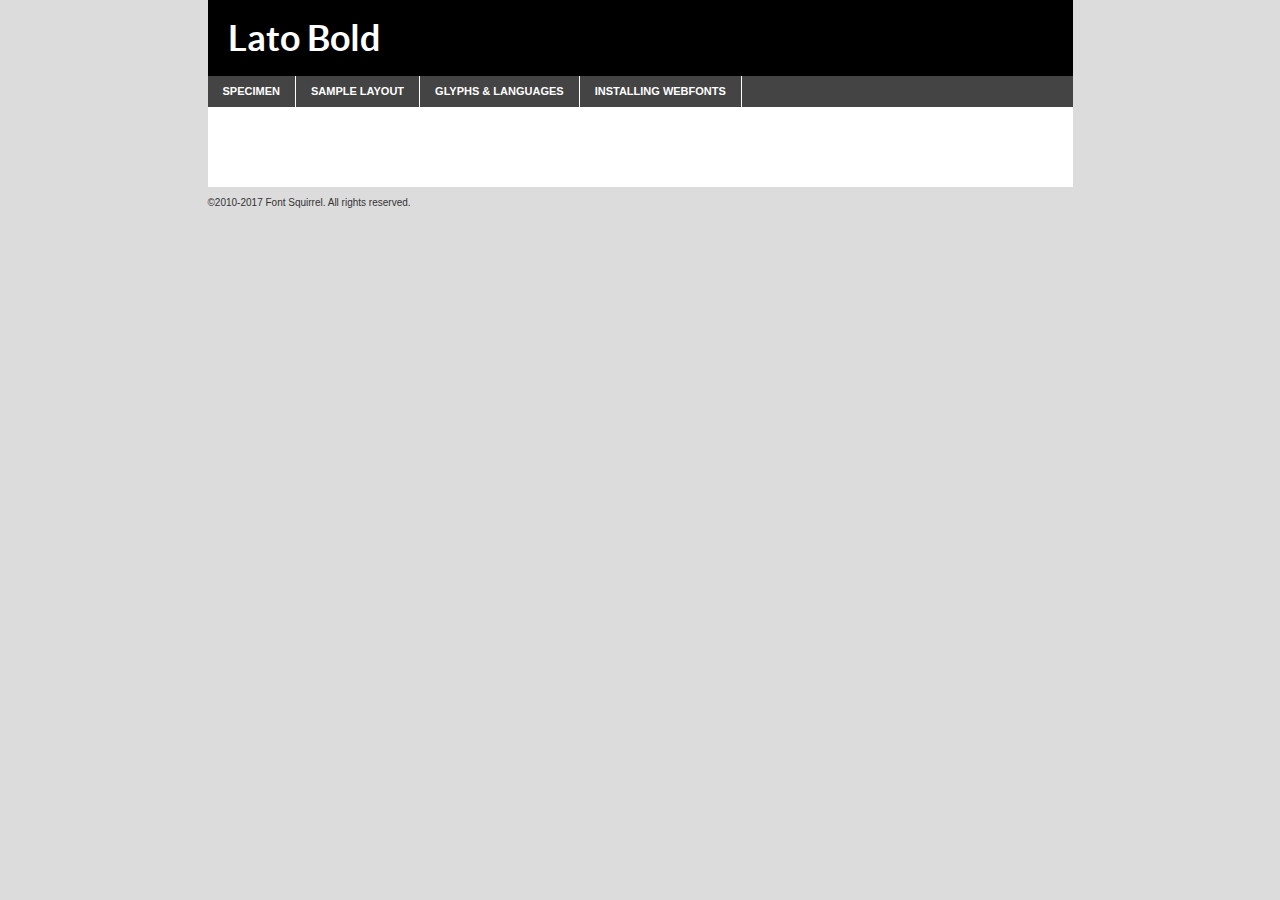
<file: assets/lato/lato-bold-demo.html>
<!DOCTYPE html PUBLIC "-//W3C//DTD XHTML 1.0 Transitional//EN"
	"http://www.w3.org/TR/xhtml1/DTD/xhtml1-transitional.dtd">

<html xmlns="http://www.w3.org/1999/xhtml" xml:lang="en" lang="en">
<head>
	<meta http-equiv="Content-Type" content="text/html; charset=utf-8" />
	<script src="http://ajax.googleapis.com/ajax/libs/jquery/1.7.2/jquery.min.js" type="text/javascript" charset="utf-8"></script>
	<script type="text/javascript">
	(function($){$.fn.easyTabs=function(option){var param=jQuery.extend({fadeSpeed:"fast",defaultContent:1,activeClass:'active'},option);$(this).each(function(){var thisId="#"+this.id;if(param.defaultContent==''){param.defaultContent=1;}
	if(typeof param.defaultContent=="number")
	{var defaultTab=$(thisId+" .tabs li:eq("+(param.defaultContent-1)+") a").attr('href').substr(1);}else{var defaultTab=param.defaultContent;}
	$(thisId+" .tabs li a").each(function(){var tabToHide=$(this).attr('href').substr(1);$("#"+tabToHide).addClass('easytabs-tab-content');});hideAll();changeContent(defaultTab);function hideAll(){$(thisId+" .easytabs-tab-content").hide();}
	function changeContent(tabId){hideAll();$(thisId+" .tabs li").removeClass(param.activeClass);$(thisId+" .tabs li a[href=#"+tabId+"]").closest('li').addClass(param.activeClass);if(param.fadeSpeed!="none")
	{$(thisId+" #"+tabId).fadeIn(param.fadeSpeed);}else{$(thisId+" #"+tabId).show();}}
	$(thisId+" .tabs li").click(function(){var tabId=$(this).find('a').attr('href').substr(1);changeContent(tabId);return false;});});}})(jQuery);
	</script>
	<link rel="stylesheet" href="specimen_files/specimen_stylesheet.css" type="text/css" charset="utf-8" />
	<link rel="stylesheet" href="stylesheet.css" type="text/css" charset="utf-8" />

	<style type="text/css">
					body{
				font-family: 'latobold';
							}
		</style>

	<title>Lato Bold Specimen</title>
	
	
	<script type="text/javascript" charset="utf-8">
		$(document).ready(function() {
			$('#container').easyTabs({defaultContent:1});
		});
	</script>
</head>

<body>
<div id="container">
	<div id="header">
		Lato Bold	</div>
	<ul class="tabs">
		<li><a href="#specimen">Specimen</a></li>
		<li><a href="#layout">Sample Layout</a></li>
				<li><a href="#glyphs">Glyphs &amp; Languages</a></li>
		<li><a href="#installing">Installing Webfonts</a></li>
		
	</ul>
	
	<div id="main_content">

		
			<div id="specimen">
		
				<div class="section">
					<div class="grid12 firstcol">
						<div class="huge">AaBb</div>
					</div>
				</div>
		
				<div class="section">
					<div class="glyph_range">A&#x200B;B&#x200b;C&#x200b;D&#x200b;E&#x200b;F&#x200b;G&#x200b;H&#x200b;I&#x200b;J&#x200b;K&#x200b;L&#x200b;M&#x200b;N&#x200b;O&#x200b;P&#x200b;Q&#x200b;R&#x200b;S&#x200b;T&#x200b;U&#x200b;V&#x200b;W&#x200b;X&#x200b;Y&#x200b;Z&#x200b;a&#x200b;b&#x200b;c&#x200b;d&#x200b;e&#x200b;f&#x200b;g&#x200b;h&#x200b;i&#x200b;j&#x200b;k&#x200b;l&#x200b;m&#x200b;n&#x200b;o&#x200b;p&#x200b;q&#x200b;r&#x200b;s&#x200b;t&#x200b;u&#x200b;v&#x200b;w&#x200b;x&#x200b;y&#x200b;z&#x200b;1&#x200b;2&#x200b;3&#x200b;4&#x200b;5&#x200b;6&#x200b;7&#x200b;8&#x200b;9&#x200b;0&#x200b;&amp;&#x200b;.&#x200b;,&#x200b;?&#x200b;!&#x200b;&#64;&#x200b;(&#x200b;)&#x200b;#&#x200b;$&#x200b;%&#x200b;*&#x200b;+&#x200b;-&#x200b;=&#x200b;:&#x200b;;</div>
				</div>
				<div class="section">
					<div class="grid12 firstcol">
						<table class="sample_table">
							<tr><td>10</td><td class="size10">abcdefghijklmnopqrstuvwxyzABCDEFGHIJKLMNOPQRSTUVWXYZ0123456789abcdefghijklmnopqrstuvwxyzABCDEFGHIJKLMNOPQRSTUVWXYZ0123456789abcdefghijklmnopqrstuvwxyzABCDEFGHIJKLMNOPQRSTUVWXYZ</td></tr>
							<tr><td>11</td><td class="size11">abcdefghijklmnopqrstuvwxyzABCDEFGHIJKLMNOPQRSTUVWXYZ0123456789abcdefghijklmnopqrstuvwxyzABCDEFGHIJKLMNOPQRSTUVWXYZ0123456789abcdefghijklmnopqrstuvwxyzABCDEFGHIJKLMNOPQRSTUVWXYZ</td></tr>
							<tr><td>12</td><td class="size12">abcdefghijklmnopqrstuvwxyzABCDEFGHIJKLMNOPQRSTUVWXYZ0123456789abcdefghijklmnopqrstuvwxyzABCDEFGHIJKLMNOPQRSTUVWXYZ0123456789abcdefghijklmnopqrstuvwxyzABCDEFGHIJKLMNOPQRSTUVWXYZ</td></tr>
							<tr><td>13</td><td class="size13">abcdefghijklmnopqrstuvwxyzABCDEFGHIJKLMNOPQRSTUVWXYZ0123456789abcdefghijklmnopqrstuvwxyzABCDEFGHIJKLMNOPQRSTUVWXYZ0123456789abcdefghijklmnopqrstuvwxyzABCDEFGHIJKLMNOPQRSTUVWXYZ</td></tr>
							<tr><td>14</td><td class="size14">abcdefghijklmnopqrstuvwxyzABCDEFGHIJKLMNOPQRSTUVWXYZ0123456789abcdefghijklmnopqrstuvwxyzABCDEFGHIJKLMNOPQRSTUVWXYZ0123456789abcdefghijklmnopqrstuvwxyzABCDEFGHIJKLMNOPQRSTUVWXYZ</td></tr>
							<tr><td>16</td><td class="size16">abcdefghijklmnopqrstuvwxyzABCDEFGHIJKLMNOPQRSTUVWXYZ0123456789abcdefghijklmnopqrstuvwxyzABCDEFGHIJKLMNOPQRSTUVWXYZ</td></tr>
							<tr><td>18</td><td class="size18">abcdefghijklmnopqrstuvwxyzABCDEFGHIJKLMNOPQRSTUVWXYZ0123456789abcdefghijklmnopqrstuvwxyzABCDEFGHIJKLMNOPQRSTUVWXYZ</td></tr>
							<tr><td>20</td><td class="size20">abcdefghijklmnopqrstuvwxyzABCDEFGHIJKLMNOPQRSTUVWXYZ0123456789abcdefghijklmnopqrstuvwxyzABCDEFGHIJKLMNOPQRSTUVWXYZ</td></tr>
							<tr><td>24</td><td class="size24">abcdefghijklmnopqrstuvwxyzABCDEFGHIJKLMNOPQRSTUVWXYZ0123456789abcdefghijklmnopqrstuvwxyzABCDEFGHIJKLMNOPQRSTUVWXYZ</td></tr>
							<tr><td>30</td><td class="size30">abcdefghijklmnopqrstuvwxyzABCDEFGHIJKLMNOPQRSTUVWXYZ0123456789abcdefghijklmnopqrstuvwxyzABCDEFGHIJKLMNOPQRSTUVWXYZ</td></tr>
							<tr><td>36</td><td class="size36">abcdefghijklmnopqrstuvwxyzABCDEFGHIJKLMNOPQRSTUVWXYZ0123456789abcdefghijklmnopqrstuvwxyzABCDEFGHIJKLMNOPQRSTUVWXYZ</td></tr>
							<tr><td>48</td><td class="size48">abcdefghijklmnopqrstuvwxyzABCDEFGHIJKLMNOPQRSTUVWXYZ0123456789abcdefghijklmnopqrstuvwxyzABCDEFGHIJKLMNOPQRSTUVWXYZ</td></tr>
							<tr><td>60</td><td class="size60">abcdefghijklmnopqrstuvwxyzABCDEFGHIJKLMNOPQRSTUVWXYZ0123456789abcdefghijklmnopqrstuvwxyzABCDEFGHIJKLMNOPQRSTUVWXYZ</td></tr>
							<tr><td>72</td><td class="size72">abcdefghijklmnopqrstuvwxyzABCDEFGHIJKLMNOPQRSTUVWXYZ0123456789abcdefghijklmnopqrstuvwxyzABCDEFGHIJKLMNOPQRSTUVWXYZ</td></tr>
							<tr><td>90</td><td class="size90">abcdefghijklmnopqrstuvwxyzABCDEFGHIJKLMNOPQRSTUVWXYZ0123456789abcdefghijklmnopqrstuvwxyzABCDEFGHIJKLMNOPQRSTUVWXYZ</td></tr>
						</table>
				
					</div>
			
				</div>
		
		
		
								<div class="section" id="bodycomparison">


										<div id="xheight">
				<div class="fontbody">&#x25FC;&#x25FC;&#x25FC;&#x25FC;&#x25FC;&#x25FC;&#x25FC;&#x25FC;&#x25FC;&#x25FC;&#x25FC;&#x25FC;&#x25FC;&#x25FC;&#x25FC;&#x25FC;&#x25FC;&#x25FC;&#x25FC;&#x25FC;&#x25FC;&#x25FC;&#x25FC;&#x25FC;&#x25FC;&#x25FC;&#x25FC;&#x25FC;&#x25FC;&#x25FC;&#x25FC;&#x25FC;&#x25FC;&#x25FC;&#x25FC;&#x25FC;&#x25FC;&#x25FC;&#x25FC;&#x25FC;&#x25FC;&#x25FC;&#x25FC;&#x25FC;&#x25FC;&#x25FC;&#x25FC;&#x25FC;&#x25FC;&#x25FC;&#x25FC;&#x25FC;&#x25FC;&#x25FC;&#x25FC;&#x25FC;&#x25FC;&#x25FC;&#x25FC;&#x25FC;&#x25FC;&#x25FC;&#x25FC;&#x25FC;&#x25FC;&#x25FC;&#x25FC;&#x25FC;&#x25FC;&#x25FC;&#x25FC;&#x25FC;&#x25FC;&#x25FC;&#x25FC;&#x25FC;&#x25FC;&#x25FC;&#x25FC;&#x25FC;&#x25FC;&#x25FC;&#x25FC;&#x25FC;&#x25FC;&#x25FC;&#x25FC;&#x25FC;&#x25FC;&#x25FC;&#x25FC;&#x25FC;&#x25FC;&#x25FC;&#x25FC;&#x25FC;&#x25FC;&#x25FC;&#x25FC;body</div><div class="arialbody">body</div><div class="verdanabody">body</div><div class="georgiabody">body</div></div>
										<div class="fontbody" style="z-index:1">
											body<span>Lato Bold</span>
										</div>
										<div class="arialbody" style="z-index:1">
											body<span>Arial</span>
										</div>
										<div class="verdanabody" style="z-index:1">
											body<span>Verdana</span>
										</div>
										<div class="georgiabody" style="z-index:1">
											body<span>Georgia</span>
										</div>



								</div>
		
		
				<div class="section psample psample_row1" id="">
					
					<div class="grid2 firstcol">
						<p class="size10"><span>10.</span>Aenean lacinia bibendum nulla sed consectetur. Fusce dapibus, tellus ac cursus commodo, tortor mauris condimentum nibh, ut fermentum massa justo sit amet risus. Nullam id dolor id nibh ultricies vehicula ut id elit. Cum sociis natoque penatibus et magnis dis parturient montes, nascetur ridiculus mus. Nulla vitae elit libero, a pharetra augue.</p>
			
					</div>
					<div class="grid3">
						<p class="size11"><span>11.</span>Aenean lacinia bibendum nulla sed consectetur. Fusce dapibus, tellus ac cursus commodo, tortor mauris condimentum nibh, ut fermentum massa justo sit amet risus. Nullam id dolor id nibh ultricies vehicula ut id elit. Cum sociis natoque penatibus et magnis dis parturient montes, nascetur ridiculus mus. Nulla vitae elit libero, a pharetra augue.</p>
			
					</div>
					<div class="grid3">
						<p class="size12"><span>12.</span>Aenean lacinia bibendum nulla sed consectetur. Fusce dapibus, tellus ac cursus commodo, tortor mauris condimentum nibh, ut fermentum massa justo sit amet risus. Nullam id dolor id nibh ultricies vehicula ut id elit. Cum sociis natoque penatibus et magnis dis parturient montes, nascetur ridiculus mus. Nulla vitae elit libero, a pharetra augue.</p>
			
					</div>
					<div class="grid4">
						<p class="size13"><span>13.</span>Aenean lacinia bibendum nulla sed consectetur. Fusce dapibus, tellus ac cursus commodo, tortor mauris condimentum nibh, ut fermentum massa justo sit amet risus. Nullam id dolor id nibh ultricies vehicula ut id elit. Cum sociis natoque penatibus et magnis dis parturient montes, nascetur ridiculus mus. Nulla vitae elit libero, a pharetra augue.</p>
			
					</div>
					<div class="white_blend"></div>
					
				</div>
				<div class="section psample psample_row2" id="">
					<div class="grid3 firstcol">
						<p class="size14"><span>14.</span>Aenean lacinia bibendum nulla sed consectetur. Fusce dapibus, tellus ac cursus commodo, tortor mauris condimentum nibh, ut fermentum massa justo sit amet risus. Nullam id dolor id nibh ultricies vehicula ut id elit. Cum sociis natoque penatibus et magnis dis parturient montes, nascetur ridiculus mus. Nulla vitae elit libero, a pharetra augue.</p>
			
					</div>
					<div class="grid4">
						<p class="size16"><span>16.</span>Aenean lacinia bibendum nulla sed consectetur. Fusce dapibus, tellus ac cursus commodo, tortor mauris condimentum nibh, ut fermentum massa justo sit amet risus. Nullam id dolor id nibh ultricies vehicula ut id elit. Cum sociis natoque penatibus et magnis dis parturient montes, nascetur ridiculus mus. Nulla vitae elit libero, a pharetra augue.</p>
			
					</div>
					<div class="grid5">
						<p class="size18"><span>18.</span>Aenean lacinia bibendum nulla sed consectetur. Fusce dapibus, tellus ac cursus commodo, tortor mauris condimentum nibh, ut fermentum massa justo sit amet risus. Nullam id dolor id nibh ultricies vehicula ut id elit. Cum sociis natoque penatibus et magnis dis parturient montes, nascetur ridiculus mus. Nulla vitae elit libero, a pharetra augue.</p>
			
					</div>

					<div class="white_blend"></div>

				</div>
				
				<div class="section psample psample_row3" id="">
					<div class="grid5 firstcol">
						<p class="size20"><span>20.</span>Aenean lacinia bibendum nulla sed consectetur. Fusce dapibus, tellus ac cursus commodo, tortor mauris condimentum nibh, ut fermentum massa justo sit amet risus. Nullam id dolor id nibh ultricies vehicula ut id elit. Cum sociis natoque penatibus et magnis dis parturient montes, nascetur ridiculus mus. Nulla vitae elit libero, a pharetra augue.</p>
					</div>
					<div class="grid7">
						<p class="size24"><span>24.</span>Aenean lacinia bibendum nulla sed consectetur. Fusce dapibus, tellus ac cursus commodo, tortor mauris condimentum nibh, ut fermentum massa justo sit amet risus. Nullam id dolor id nibh ultricies vehicula ut id elit. Cum sociis natoque penatibus et magnis dis parturient montes, nascetur ridiculus mus. Nulla vitae elit libero, a pharetra augue.</p>
					</div>
					
					<div class="white_blend"></div>
					
				</div>
				
				<div class="section psample psample_row4" id="">
					<div class="grid12 firstcol">
						<p class="size30"><span>30.</span>Aenean lacinia bibendum nulla sed consectetur. Fusce dapibus, tellus ac cursus commodo, tortor mauris condimentum nibh, ut fermentum massa justo sit amet risus. Nullam id dolor id nibh ultricies vehicula ut id elit. Cum sociis natoque penatibus et magnis dis parturient montes, nascetur ridiculus mus. Nulla vitae elit libero, a pharetra augue.</p>
					</div>
					<div class="white_blend"></div>
					
				</div>
				
				
				
				<div class="section psample psample_row1 fullreverse">
					<div class="grid2 firstcol">
						<p class="size10"><span>10.</span>Aenean lacinia bibendum nulla sed consectetur. Fusce dapibus, tellus ac cursus commodo, tortor mauris condimentum nibh, ut fermentum massa justo sit amet risus. Nullam id dolor id nibh ultricies vehicula ut id elit. Cum sociis natoque penatibus et magnis dis parturient montes, nascetur ridiculus mus. Nulla vitae elit libero, a pharetra augue.</p>
			
					</div>
					<div class="grid3">
						<p class="size11"><span>11.</span>Aenean lacinia bibendum nulla sed consectetur. Fusce dapibus, tellus ac cursus commodo, tortor mauris condimentum nibh, ut fermentum massa justo sit amet risus. Nullam id dolor id nibh ultricies vehicula ut id elit. Cum sociis natoque penatibus et magnis dis parturient montes, nascetur ridiculus mus. Nulla vitae elit libero, a pharetra augue.</p>
			
					</div>
					<div class="grid3">
						<p class="size12"><span>12.</span>Aenean lacinia bibendum nulla sed consectetur. Fusce dapibus, tellus ac cursus commodo, tortor mauris condimentum nibh, ut fermentum massa justo sit amet risus. Nullam id dolor id nibh ultricies vehicula ut id elit. Cum sociis natoque penatibus et magnis dis parturient montes, nascetur ridiculus mus. Nulla vitae elit libero, a pharetra augue.</p>
			
					</div>
					<div class="grid4">
						<p class="size13"><span>13.</span>Aenean lacinia bibendum nulla sed consectetur. Fusce dapibus, tellus ac cursus commodo, tortor mauris condimentum nibh, ut fermentum massa justo sit amet risus. Nullam id dolor id nibh ultricies vehicula ut id elit. Cum sociis natoque penatibus et magnis dis parturient montes, nascetur ridiculus mus. Nulla vitae elit libero, a pharetra augue.</p>
			
					</div>
					<div class="black_blend"></div>
					
				</div>
				
				<div class="section psample psample_row2 fullreverse">
					<div class="grid3 firstcol">
						<p class="size14"><span>14.</span>Aenean lacinia bibendum nulla sed consectetur. Fusce dapibus, tellus ac cursus commodo, tortor mauris condimentum nibh, ut fermentum massa justo sit amet risus. Nullam id dolor id nibh ultricies vehicula ut id elit. Cum sociis natoque penatibus et magnis dis parturient montes, nascetur ridiculus mus. Nulla vitae elit libero, a pharetra augue.</p>
			
					</div>
					<div class="grid4">
						<p class="size16"><span>16.</span>Aenean lacinia bibendum nulla sed consectetur. Fusce dapibus, tellus ac cursus commodo, tortor mauris condimentum nibh, ut fermentum massa justo sit amet risus. Nullam id dolor id nibh ultricies vehicula ut id elit. Cum sociis natoque penatibus et magnis dis parturient montes, nascetur ridiculus mus. Nulla vitae elit libero, a pharetra augue.</p>
			
					</div>
					<div class="grid5">
						<p class="size18"><span>18.</span>Aenean lacinia bibendum nulla sed consectetur. Fusce dapibus, tellus ac cursus commodo, tortor mauris condimentum nibh, ut fermentum massa justo sit amet risus. Nullam id dolor id nibh ultricies vehicula ut id elit. Cum sociis natoque penatibus et magnis dis parturient montes, nascetur ridiculus mus. Nulla vitae elit libero, a pharetra augue.</p>
			
					</div>
					<div class="black_blend"></div>

				</div>
				
				<div class="section psample fullreverse psample_row3" id="">
					<div class="grid5 firstcol">
						<p class="size20"><span>20.</span>Aenean lacinia bibendum nulla sed consectetur. Fusce dapibus, tellus ac cursus commodo, tortor mauris condimentum nibh, ut fermentum massa justo sit amet risus. Nullam id dolor id nibh ultricies vehicula ut id elit. Cum sociis natoque penatibus et magnis dis parturient montes, nascetur ridiculus mus. Nulla vitae elit libero, a pharetra augue.</p>
					</div>
					<div class="grid7">
						<p class="size24"><span>24.</span>Aenean lacinia bibendum nulla sed consectetur. Fusce dapibus, tellus ac cursus commodo, tortor mauris condimentum nibh, ut fermentum massa justo sit amet risus. Nullam id dolor id nibh ultricies vehicula ut id elit. Cum sociis natoque penatibus et magnis dis parturient montes, nascetur ridiculus mus. Nulla vitae elit libero, a pharetra augue.</p>
					</div>
					
					<div class="black_blend"></div>
					
				</div>
				
				<div class="section psample fullreverse psample_row4" id="" style="border-bottom: 20px #000 solid;">
					<div class="grid12 firstcol">
						<p class="size30"><span>30.</span>Aenean lacinia bibendum nulla sed consectetur. Fusce dapibus, tellus ac cursus commodo, tortor mauris condimentum nibh, ut fermentum massa justo sit amet risus. Nullam id dolor id nibh ultricies vehicula ut id elit. Cum sociis natoque penatibus et magnis dis parturient montes, nascetur ridiculus mus. Nulla vitae elit libero, a pharetra augue.</p>
					</div>
					<div class="black_blend"></div>
					
				</div>
				
				
				
				
			</div>
			
			<div id="layout">
				
				<div class="section">
					
					<div class="grid12 firstcol">
						<h1>Lorem Ipsum Dolor</h1>
						<h2>Etiam porta sem malesuada magna mollis euismod</h2>
						
						<p class="byline">By <a href="#link">Aenean Lacinia</a></p>
					</div>
				</div>
				<div class="section">
					<div class="grid8 firstcol">
						<p class="large">Donec sed odio dui. Morbi leo risus, porta ac consectetur ac, vestibulum at eros. Fusce dapibus, tellus ac cursus commodo, tortor mauris condimentum nibh, ut fermentum massa justo sit amet risus. </p>

						
						<h3>Pellentesque ornare sem</h3>

						<p>Maecenas sed diam eget risus varius blandit sit amet non magna. Maecenas faucibus mollis interdum. Donec ullamcorper nulla non metus auctor fringilla. Nullam id dolor id nibh ultricies vehicula ut id elit. Nullam id dolor id nibh ultricies vehicula ut id elit. </p>

						<p>Aenean eu leo quam. Pellentesque ornare sem lacinia quam venenatis vestibulum. Lorem ipsum dolor sit amet, consectetur adipiscing elit. Cum sociis natoque penatibus et magnis dis parturient montes, nascetur ridiculus mus. </p>

						<p>Nulla vitae elit libero, a pharetra augue. Praesent commodo cursus magna, vel scelerisque nisl consectetur et. Aenean lacinia bibendum nulla sed consectetur. </p>

						<p>Nullam quis risus eget urna mollis ornare vel eu leo. Nullam quis risus eget urna mollis ornare vel eu leo. Maecenas sed diam eget risus varius blandit sit amet non magna. Donec ullamcorper nulla non metus auctor fringilla. </p>

						<h3>Cras mattis consectetur</h3>

						<p>Aenean eu leo quam. Pellentesque ornare sem lacinia quam venenatis vestibulum. Aenean lacinia bibendum nulla sed consectetur. Integer posuere erat a ante venenatis dapibus posuere velit aliquet. Cras mattis consectetur purus sit amet fermentum. </p>

						<p>Nullam id dolor id nibh ultricies vehicula ut id elit. Nullam quis risus eget urna mollis ornare vel eu leo. Cras mattis consectetur purus sit amet fermentum.</p>
					</div>
					
					<div class="grid4 sidebar">
						
						<div class="box reverse">
							<p class="last">Nullam quis risus eget urna mollis ornare vel eu leo. Donec ullamcorper nulla non metus auctor fringilla. Cras mattis consectetur purus sit amet fermentum. Sed posuere consectetur est at lobortis. Lorem ipsum dolor sit amet, consectetur adipiscing elit. </p>
						</div>
						
						<p class="caption">Maecenas sed diam eget risus varius.</p>

						<p>Vestibulum id ligula porta felis euismod semper. Integer posuere erat a ante venenatis dapibus posuere velit aliquet. Vestibulum id ligula porta felis euismod semper. Sed posuere consectetur est at lobortis. Maecenas sed diam eget risus varius blandit sit amet non magna. Fusce dapibus, tellus ac cursus commodo, tortor mauris condimentum nibh, ut fermentum massa justo sit amet risus. </p>

					

						<p>Duis mollis, est non commodo luctus, nisi erat porttitor ligula, eget lacinia odio sem nec elit. Aenean lacinia bibendum nulla sed consectetur. Vivamus sagittis lacus vel augue laoreet rutrum faucibus dolor auctor. Aenean lacinia bibendum nulla sed consectetur. Nullam quis risus eget urna mollis ornare vel eu leo. </p>

						<p>Praesent commodo cursus magna, vel scelerisque nisl consectetur et. Donec ullamcorper nulla non metus auctor fringilla. Maecenas faucibus mollis interdum. Fusce dapibus, tellus ac cursus commodo, tortor mauris condimentum nibh, ut fermentum massa justo sit amet risus. </p>

					</div>
				</div>
				
			</div>


			



		<div id="glyphs">
			<div class="section">
				<div class="grid12 firstcol">
			
				<h1>Language Support</h1>
				<p>The subset of Lato Bold in this kit supports the following languages:<br />
			
					Albanian, Basque, Breton, Chamorro, Danish, Dutch, English, Faroese, Finnish, French, Frisian, Galician, German, Icelandic, Italian, Malagasy, Norwegian, Portuguese, Spanish, Alsatian, Aragonese, Arapaho, Arrernte, Asturian, Aymara, Bislama, Cebuano, Corsican, Fijian, French_creole, Genoese, Gilbertese, Greenlandic, Haitian_creole, Hiligaynon, Hmong, Hopi, Ibanag, Iloko_ilokano, Indonesian, Interglossa_glosa, Interlingua, Irish_gaelic, Jerriais, Lojban, Lombard, Luxembourgeois, Manx, Mohawk, Norfolk_pitcairnese, Occitan, Oromo, Pangasinan, Papiamento, Piedmontese, Potawatomi, Rhaeto-romance, Romansh, Rotokas, Sami_lule, Samoan, Sardinian, Scots_gaelic, Seychelles_creole, Shona, Sicilian, Somali, Southern_ndebele, Swahili, Swati_swazi, Tagalog_filipino_pilipino, Tetum, Tok_pisin, Uyghur_latinized, Volapuk, Walloon, Warlpiri, Xhosa, Yapese, Zulu, Latinbasic, Ubasic, Demo				</p>
				<h1>Glyph Chart</h1>
				<p>The subset of Lato Bold in this kit includes all the glyphs listed below. Unicode entities are included above each glyph to help you insert individual characters into your layout.</p>
				<div id="glyph_chart">
			
																														 <div><p>&amp;#13;</p>&#13;</div>
																				 <div><p>&amp;#32;</p>&#32;</div>
																				 <div><p>&amp;#33;</p>&#33;</div>
																				 <div><p>&amp;#34;</p>&#34;</div>
																				 <div><p>&amp;#35;</p>&#35;</div>
																				 <div><p>&amp;#36;</p>&#36;</div>
																				 <div><p>&amp;#37;</p>&#37;</div>
																				 <div><p>&amp;#38;</p>&#38;</div>
																				 <div><p>&amp;#39;</p>&#39;</div>
																				 <div><p>&amp;#40;</p>&#40;</div>
																				 <div><p>&amp;#41;</p>&#41;</div>
																				 <div><p>&amp;#42;</p>&#42;</div>
																				 <div><p>&amp;#43;</p>&#43;</div>
																				 <div><p>&amp;#44;</p>&#44;</div>
																				 <div><p>&amp;#45;</p>&#45;</div>
																				 <div><p>&amp;#46;</p>&#46;</div>
																				 <div><p>&amp;#47;</p>&#47;</div>
																				 <div><p>&amp;#48;</p>&#48;</div>
																				 <div><p>&amp;#49;</p>&#49;</div>
																				 <div><p>&amp;#50;</p>&#50;</div>
																				 <div><p>&amp;#51;</p>&#51;</div>
																				 <div><p>&amp;#52;</p>&#52;</div>
																				 <div><p>&amp;#53;</p>&#53;</div>
																				 <div><p>&amp;#54;</p>&#54;</div>
																				 <div><p>&amp;#55;</p>&#55;</div>
																				 <div><p>&amp;#56;</p>&#56;</div>
																				 <div><p>&amp;#57;</p>&#57;</div>
																				 <div><p>&amp;#58;</p>&#58;</div>
																				 <div><p>&amp;#59;</p>&#59;</div>
																				 <div><p>&amp;#60;</p>&#60;</div>
																				 <div><p>&amp;#61;</p>&#61;</div>
																				 <div><p>&amp;#62;</p>&#62;</div>
																				 <div><p>&amp;#63;</p>&#63;</div>
																				 <div><p>&amp;#64;</p>&#64;</div>
																				 <div><p>&amp;#65;</p>&#65;</div>
																				 <div><p>&amp;#66;</p>&#66;</div>
																				 <div><p>&amp;#67;</p>&#67;</div>
																				 <div><p>&amp;#68;</p>&#68;</div>
																				 <div><p>&amp;#69;</p>&#69;</div>
																				 <div><p>&amp;#70;</p>&#70;</div>
																				 <div><p>&amp;#71;</p>&#71;</div>
																				 <div><p>&amp;#72;</p>&#72;</div>
																				 <div><p>&amp;#73;</p>&#73;</div>
																				 <div><p>&amp;#74;</p>&#74;</div>
																				 <div><p>&amp;#75;</p>&#75;</div>
																				 <div><p>&amp;#76;</p>&#76;</div>
																				 <div><p>&amp;#77;</p>&#77;</div>
																				 <div><p>&amp;#78;</p>&#78;</div>
																				 <div><p>&amp;#79;</p>&#79;</div>
																				 <div><p>&amp;#80;</p>&#80;</div>
																				 <div><p>&amp;#81;</p>&#81;</div>
																				 <div><p>&amp;#82;</p>&#82;</div>
																				 <div><p>&amp;#83;</p>&#83;</div>
																				 <div><p>&amp;#84;</p>&#84;</div>
																				 <div><p>&amp;#85;</p>&#85;</div>
																				 <div><p>&amp;#86;</p>&#86;</div>
																				 <div><p>&amp;#87;</p>&#87;</div>
																				 <div><p>&amp;#88;</p>&#88;</div>
																				 <div><p>&amp;#89;</p>&#89;</div>
																				 <div><p>&amp;#90;</p>&#90;</div>
																				 <div><p>&amp;#91;</p>&#91;</div>
																				 <div><p>&amp;#92;</p>&#92;</div>
																				 <div><p>&amp;#93;</p>&#93;</div>
																				 <div><p>&amp;#94;</p>&#94;</div>
																				 <div><p>&amp;#95;</p>&#95;</div>
																				 <div><p>&amp;#96;</p>&#96;</div>
																				 <div><p>&amp;#97;</p>&#97;</div>
																				 <div><p>&amp;#98;</p>&#98;</div>
																				 <div><p>&amp;#99;</p>&#99;</div>
																				 <div><p>&amp;#100;</p>&#100;</div>
																				 <div><p>&amp;#101;</p>&#101;</div>
																				 <div><p>&amp;#102;</p>&#102;</div>
																				 <div><p>&amp;#103;</p>&#103;</div>
																				 <div><p>&amp;#104;</p>&#104;</div>
																				 <div><p>&amp;#105;</p>&#105;</div>
																				 <div><p>&amp;#106;</p>&#106;</div>
																				 <div><p>&amp;#107;</p>&#107;</div>
																				 <div><p>&amp;#108;</p>&#108;</div>
																				 <div><p>&amp;#109;</p>&#109;</div>
																				 <div><p>&amp;#110;</p>&#110;</div>
																				 <div><p>&amp;#111;</p>&#111;</div>
																				 <div><p>&amp;#112;</p>&#112;</div>
																				 <div><p>&amp;#113;</p>&#113;</div>
																				 <div><p>&amp;#114;</p>&#114;</div>
																				 <div><p>&amp;#115;</p>&#115;</div>
																				 <div><p>&amp;#116;</p>&#116;</div>
																				 <div><p>&amp;#117;</p>&#117;</div>
																				 <div><p>&amp;#118;</p>&#118;</div>
																				 <div><p>&amp;#119;</p>&#119;</div>
																				 <div><p>&amp;#120;</p>&#120;</div>
																				 <div><p>&amp;#121;</p>&#121;</div>
																				 <div><p>&amp;#122;</p>&#122;</div>
																				 <div><p>&amp;#123;</p>&#123;</div>
																				 <div><p>&amp;#124;</p>&#124;</div>
																				 <div><p>&amp;#125;</p>&#125;</div>
																				 <div><p>&amp;#126;</p>&#126;</div>
																				 <div><p>&amp;#160;</p>&#160;</div>
																				 <div><p>&amp;#161;</p>&#161;</div>
																				 <div><p>&amp;#162;</p>&#162;</div>
																				 <div><p>&amp;#163;</p>&#163;</div>
																				 <div><p>&amp;#164;</p>&#164;</div>
																				 <div><p>&amp;#165;</p>&#165;</div>
																				 <div><p>&amp;#166;</p>&#166;</div>
																				 <div><p>&amp;#167;</p>&#167;</div>
																				 <div><p>&amp;#168;</p>&#168;</div>
																				 <div><p>&amp;#169;</p>&#169;</div>
																				 <div><p>&amp;#170;</p>&#170;</div>
																				 <div><p>&amp;#171;</p>&#171;</div>
																				 <div><p>&amp;#172;</p>&#172;</div>
																				 <div><p>&amp;#173;</p>&#173;</div>
																				 <div><p>&amp;#174;</p>&#174;</div>
																				 <div><p>&amp;#175;</p>&#175;</div>
																				 <div><p>&amp;#176;</p>&#176;</div>
																				 <div><p>&amp;#177;</p>&#177;</div>
																				 <div><p>&amp;#178;</p>&#178;</div>
																				 <div><p>&amp;#179;</p>&#179;</div>
																				 <div><p>&amp;#180;</p>&#180;</div>
																				 <div><p>&amp;#181;</p>&#181;</div>
																				 <div><p>&amp;#182;</p>&#182;</div>
																				 <div><p>&amp;#183;</p>&#183;</div>
																				 <div><p>&amp;#184;</p>&#184;</div>
																				 <div><p>&amp;#185;</p>&#185;</div>
																				 <div><p>&amp;#186;</p>&#186;</div>
																				 <div><p>&amp;#187;</p>&#187;</div>
																				 <div><p>&amp;#188;</p>&#188;</div>
																				 <div><p>&amp;#189;</p>&#189;</div>
																				 <div><p>&amp;#190;</p>&#190;</div>
																				 <div><p>&amp;#191;</p>&#191;</div>
																				 <div><p>&amp;#192;</p>&#192;</div>
																				 <div><p>&amp;#193;</p>&#193;</div>
																				 <div><p>&amp;#194;</p>&#194;</div>
																				 <div><p>&amp;#195;</p>&#195;</div>
																				 <div><p>&amp;#196;</p>&#196;</div>
																				 <div><p>&amp;#197;</p>&#197;</div>
																				 <div><p>&amp;#198;</p>&#198;</div>
																				 <div><p>&amp;#199;</p>&#199;</div>
																				 <div><p>&amp;#200;</p>&#200;</div>
																				 <div><p>&amp;#201;</p>&#201;</div>
																				 <div><p>&amp;#202;</p>&#202;</div>
																				 <div><p>&amp;#203;</p>&#203;</div>
																				 <div><p>&amp;#204;</p>&#204;</div>
																				 <div><p>&amp;#205;</p>&#205;</div>
																				 <div><p>&amp;#206;</p>&#206;</div>
																				 <div><p>&amp;#207;</p>&#207;</div>
																				 <div><p>&amp;#208;</p>&#208;</div>
																				 <div><p>&amp;#209;</p>&#209;</div>
																				 <div><p>&amp;#210;</p>&#210;</div>
																				 <div><p>&amp;#211;</p>&#211;</div>
																				 <div><p>&amp;#212;</p>&#212;</div>
																				 <div><p>&amp;#213;</p>&#213;</div>
																				 <div><p>&amp;#214;</p>&#214;</div>
																				 <div><p>&amp;#215;</p>&#215;</div>
																				 <div><p>&amp;#216;</p>&#216;</div>
																				 <div><p>&amp;#217;</p>&#217;</div>
																				 <div><p>&amp;#218;</p>&#218;</div>
																				 <div><p>&amp;#219;</p>&#219;</div>
																				 <div><p>&amp;#220;</p>&#220;</div>
																				 <div><p>&amp;#221;</p>&#221;</div>
																				 <div><p>&amp;#222;</p>&#222;</div>
																				 <div><p>&amp;#223;</p>&#223;</div>
																				 <div><p>&amp;#224;</p>&#224;</div>
																				 <div><p>&amp;#225;</p>&#225;</div>
																				 <div><p>&amp;#226;</p>&#226;</div>
																				 <div><p>&amp;#227;</p>&#227;</div>
																				 <div><p>&amp;#228;</p>&#228;</div>
																				 <div><p>&amp;#229;</p>&#229;</div>
																				 <div><p>&amp;#230;</p>&#230;</div>
																				 <div><p>&amp;#231;</p>&#231;</div>
																				 <div><p>&amp;#232;</p>&#232;</div>
																				 <div><p>&amp;#233;</p>&#233;</div>
																				 <div><p>&amp;#234;</p>&#234;</div>
																				 <div><p>&amp;#235;</p>&#235;</div>
																				 <div><p>&amp;#236;</p>&#236;</div>
																				 <div><p>&amp;#237;</p>&#237;</div>
																				 <div><p>&amp;#238;</p>&#238;</div>
																				 <div><p>&amp;#239;</p>&#239;</div>
																				 <div><p>&amp;#240;</p>&#240;</div>
																				 <div><p>&amp;#241;</p>&#241;</div>
																				 <div><p>&amp;#242;</p>&#242;</div>
																				 <div><p>&amp;#243;</p>&#243;</div>
																				 <div><p>&amp;#244;</p>&#244;</div>
																				 <div><p>&amp;#245;</p>&#245;</div>
																				 <div><p>&amp;#246;</p>&#246;</div>
																				 <div><p>&amp;#247;</p>&#247;</div>
																				 <div><p>&amp;#248;</p>&#248;</div>
																				 <div><p>&amp;#249;</p>&#249;</div>
																				 <div><p>&amp;#250;</p>&#250;</div>
																				 <div><p>&amp;#251;</p>&#251;</div>
																				 <div><p>&amp;#252;</p>&#252;</div>
																				 <div><p>&amp;#253;</p>&#253;</div>
																				 <div><p>&amp;#254;</p>&#254;</div>
																				 <div><p>&amp;#255;</p>&#255;</div>
																				 <div><p>&amp;#338;</p>&#338;</div>
																				 <div><p>&amp;#339;</p>&#339;</div>
																				 <div><p>&amp;#376;</p>&#376;</div>
																				 <div><p>&amp;#710;</p>&#710;</div>
																				 <div><p>&amp;#732;</p>&#732;</div>
																				 <div><p>&amp;#8192;</p>&#8192;</div>
																				 <div><p>&amp;#8193;</p>&#8193;</div>
																				 <div><p>&amp;#8194;</p>&#8194;</div>
																				 <div><p>&amp;#8195;</p>&#8195;</div>
																				 <div><p>&amp;#8196;</p>&#8196;</div>
																				 <div><p>&amp;#8197;</p>&#8197;</div>
																				 <div><p>&amp;#8198;</p>&#8198;</div>
																				 <div><p>&amp;#8199;</p>&#8199;</div>
																				 <div><p>&amp;#8200;</p>&#8200;</div>
																				 <div><p>&amp;#8201;</p>&#8201;</div>
																				 <div><p>&amp;#8202;</p>&#8202;</div>
																				 <div><p>&amp;#8208;</p>&#8208;</div>
																				 <div><p>&amp;#8209;</p>&#8209;</div>
																				 <div><p>&amp;#8210;</p>&#8210;</div>
																				 <div><p>&amp;#8211;</p>&#8211;</div>
																				 <div><p>&amp;#8212;</p>&#8212;</div>
																				 <div><p>&amp;#8216;</p>&#8216;</div>
																				 <div><p>&amp;#8217;</p>&#8217;</div>
																				 <div><p>&amp;#8218;</p>&#8218;</div>
																				 <div><p>&amp;#8220;</p>&#8220;</div>
																				 <div><p>&amp;#8221;</p>&#8221;</div>
																				 <div><p>&amp;#8222;</p>&#8222;</div>
																				 <div><p>&amp;#8226;</p>&#8226;</div>
																				 <div><p>&amp;#8230;</p>&#8230;</div>
																				 <div><p>&amp;#8239;</p>&#8239;</div>
																				 <div><p>&amp;#8249;</p>&#8249;</div>
																				 <div><p>&amp;#8250;</p>&#8250;</div>
																				 <div><p>&amp;#8287;</p>&#8287;</div>
																				 <div><p>&amp;#8364;</p>&#8364;</div>
																				 <div><p>&amp;#8482;</p>&#8482;</div>
																				 <div><p>&amp;#9724;</p>&#9724;</div>
																				 <div><p>&amp;#64257;</p>&#64257;</div>
																				 <div><p>&amp;#64258;</p>&#64258;</div>
																																						</div>	
				</div>
		
		
			</div>
		</div>
		
		
		<div id="specs">
			
		</div>
	
		<div id="installing">
			<div class="section">
				<div class="grid7 firstcol">
					<h1>Installing Webfonts</h1>
					
					<p>Webfonts are supported by all major browser platforms but not all in the same way. There are currently four different font formats that must be included in order to target all browsers. This includes TTF, WOFF, EOT and SVG.</p>
					
					<h2>1. Upload your webfonts</h2>
					<p>You must upload your webfont kit to your website. They should be in or near the same directory as your CSS files.</p>
					
					<h2>2. Include the webfont stylesheet</h2>
					<p>A special CSS @font-face declaration helps the various browsers select the appropriate font it needs without causing you a bunch of headaches. Learn more about this syntax by reading the <a href="https://www.fontspring.com/blog/further-hardening-of-the-bulletproof-syntax">Fontspring blog post</a> about it. The code for it is as follows:</p>


<code>
@font-face{ 
	font-family: 'MyWebFont';
	src: url('WebFont.eot');
	src: url('WebFont.eot?#iefix') format('embedded-opentype'),
	     url('WebFont.woff') format('woff'),
	     url('WebFont.ttf') format('truetype'),
	     url('WebFont.svg#webfont') format('svg');
}
</code>

	<p>We've already gone ahead and generated the code for you. All you have to do is link to the stylesheet in your HTML, like this:</p>
	<code>&lt;link rel=&quot;stylesheet&quot; href=&quot;stylesheet.css&quot; type=&quot;text/css&quot; charset=&quot;utf-8&quot; /&gt;</code>

					<h2>3. Modify your own stylesheet</h2>
					<p>To take advantage of your new fonts, you must tell your stylesheet to use them. Look at the original @font-face declaration above and find the property called "font-family." The name linked there will be what you use to reference the font. Prepend that webfont name to the font stack in the "font-family" property, inside the selector you want to change. For example:</p>
<code>p { font-family: 'WebFont', Arial, sans-serif; }</code>

<h2>4. Test</h2>
<p>Getting webfonts to work cross-browser <em>can</em> be tricky. Use the information in the sidebar to help you if you find that fonts aren't loading in a particular browser.</p>
				</div>
				
				<div class="grid5 sidebar">
					<div class="box">
						<h2>Troubleshooting<br />Font-Face Problems</h2>
						<p>Having trouble getting your webfonts to load in your new website? Here are some tips to sort out what might be the problem.</p>

						<h3>Fonts not showing in any browser</h3>

						<p>This sounds like you need to work on the plumbing. You either did not upload the fonts to the correct directory, or you did not link the fonts properly in the CSS. If you've confirmed that all this is correct and you still have a problem, take a look at your .htaccess file and see if requests are getting intercepted.</p>

						<h3>Fonts not loading in iPhone or iPad</h3>

						<p>The most common problem here is that you are serving the fonts from an IIS server. IIS refuses to serve files that have unknown MIME types. If that is the case, you must set the MIME type for SVG to "image/svg+xml" in the server settings. Follow these instructions from Microsoft if you need help.</p>

						<h3>Fonts not loading in Firefox</h3>

						<p>The primary reason for this failure? You are still using a version Firefox older than 3.5. So upgrade already! If that isn't it, then you are very likely serving fonts from a different domain. Firefox requires that all font assets be served from the same domain. Lastly it is possible that you need to add WOFF to your list of MIME types (if you are serving via IIS.)</p>

						<h3>Fonts not loading in IE</h3>

						<p>Are you looking at Internet Explorer on an actual Windows machine or are you cheating by using a service like Adobe BrowserLab? Many of these screenshot services do not render @font-face for IE. Best to test it on a real machine.</p>

						<h3>Fonts not loading in IE9</h3>

						<p>IE9, like Firefox, requires that fonts be served from the same domain as the website. Make sure that is the case.</p>
					</div>
				</div>
			</div>
			
		</div>
	
	</div>
	<div id="footer">
		<p>&copy;2010-2017 Font Squirrel. All rights reserved.</p>
	</div>
</div>
</body>
</html>
</file>
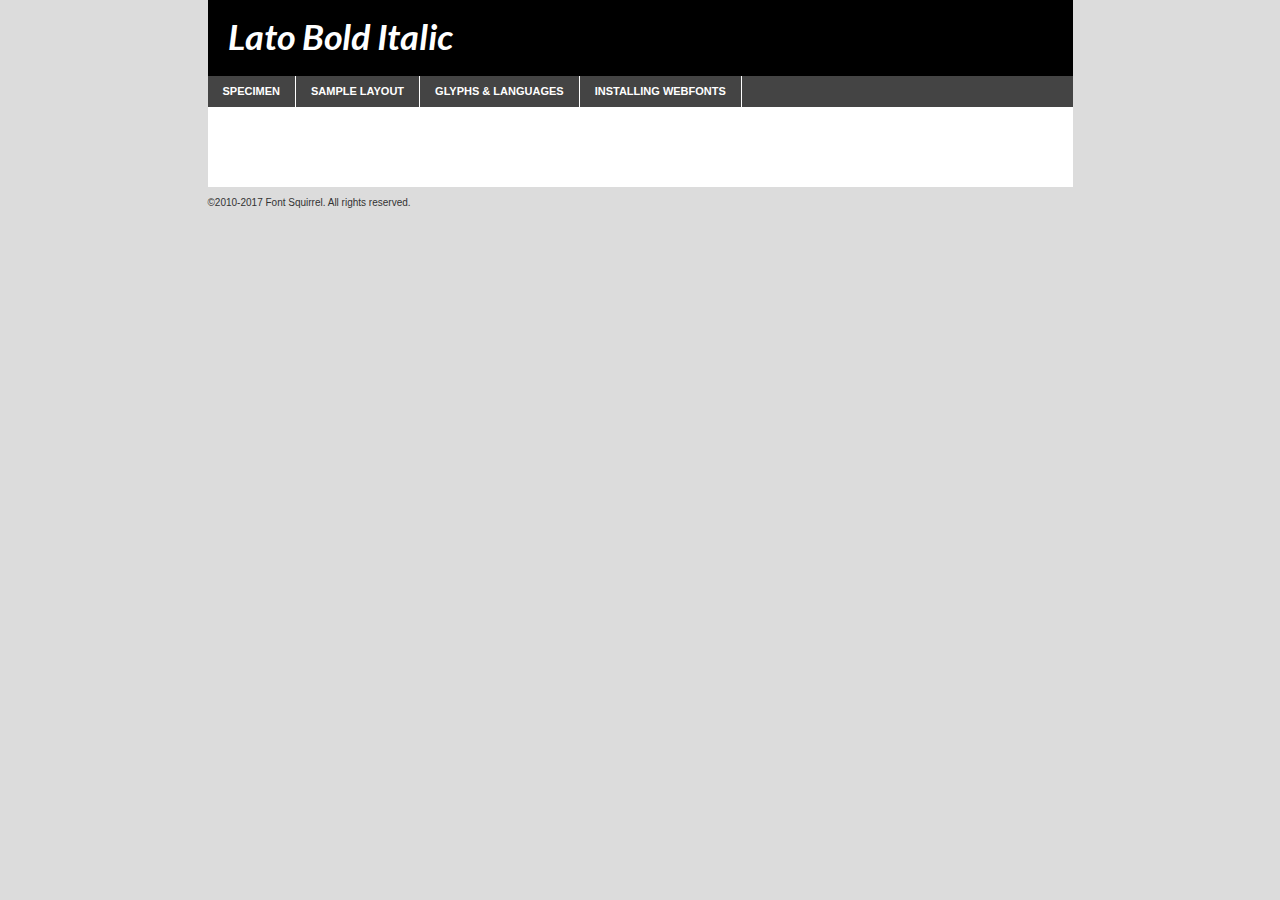
<file: assets/lato/lato-bolditalic-demo.html>
<!DOCTYPE html PUBLIC "-//W3C//DTD XHTML 1.0 Transitional//EN"
	"http://www.w3.org/TR/xhtml1/DTD/xhtml1-transitional.dtd">

<html xmlns="http://www.w3.org/1999/xhtml" xml:lang="en" lang="en">
<head>
	<meta http-equiv="Content-Type" content="text/html; charset=utf-8" />
	<script src="http://ajax.googleapis.com/ajax/libs/jquery/1.7.2/jquery.min.js" type="text/javascript" charset="utf-8"></script>
	<script type="text/javascript">
	(function($){$.fn.easyTabs=function(option){var param=jQuery.extend({fadeSpeed:"fast",defaultContent:1,activeClass:'active'},option);$(this).each(function(){var thisId="#"+this.id;if(param.defaultContent==''){param.defaultContent=1;}
	if(typeof param.defaultContent=="number")
	{var defaultTab=$(thisId+" .tabs li:eq("+(param.defaultContent-1)+") a").attr('href').substr(1);}else{var defaultTab=param.defaultContent;}
	$(thisId+" .tabs li a").each(function(){var tabToHide=$(this).attr('href').substr(1);$("#"+tabToHide).addClass('easytabs-tab-content');});hideAll();changeContent(defaultTab);function hideAll(){$(thisId+" .easytabs-tab-content").hide();}
	function changeContent(tabId){hideAll();$(thisId+" .tabs li").removeClass(param.activeClass);$(thisId+" .tabs li a[href=#"+tabId+"]").closest('li').addClass(param.activeClass);if(param.fadeSpeed!="none")
	{$(thisId+" #"+tabId).fadeIn(param.fadeSpeed);}else{$(thisId+" #"+tabId).show();}}
	$(thisId+" .tabs li").click(function(){var tabId=$(this).find('a').attr('href').substr(1);changeContent(tabId);return false;});});}})(jQuery);
	</script>
	<link rel="stylesheet" href="specimen_files/specimen_stylesheet.css" type="text/css" charset="utf-8" />
	<link rel="stylesheet" href="stylesheet.css" type="text/css" charset="utf-8" />

	<style type="text/css">
					body{
				font-family: 'latobold_italic';
							}
		</style>

	<title>Lato Bold Italic Specimen</title>
	
	
	<script type="text/javascript" charset="utf-8">
		$(document).ready(function() {
			$('#container').easyTabs({defaultContent:1});
		});
	</script>
</head>

<body>
<div id="container">
	<div id="header">
		Lato Bold Italic	</div>
	<ul class="tabs">
		<li><a href="#specimen">Specimen</a></li>
		<li><a href="#layout">Sample Layout</a></li>
				<li><a href="#glyphs">Glyphs &amp; Languages</a></li>
		<li><a href="#installing">Installing Webfonts</a></li>
		
	</ul>
	
	<div id="main_content">

		
			<div id="specimen">
		
				<div class="section">
					<div class="grid12 firstcol">
						<div class="huge">AaBb</div>
					</div>
				</div>
		
				<div class="section">
					<div class="glyph_range">A&#x200B;B&#x200b;C&#x200b;D&#x200b;E&#x200b;F&#x200b;G&#x200b;H&#x200b;I&#x200b;J&#x200b;K&#x200b;L&#x200b;M&#x200b;N&#x200b;O&#x200b;P&#x200b;Q&#x200b;R&#x200b;S&#x200b;T&#x200b;U&#x200b;V&#x200b;W&#x200b;X&#x200b;Y&#x200b;Z&#x200b;a&#x200b;b&#x200b;c&#x200b;d&#x200b;e&#x200b;f&#x200b;g&#x200b;h&#x200b;i&#x200b;j&#x200b;k&#x200b;l&#x200b;m&#x200b;n&#x200b;o&#x200b;p&#x200b;q&#x200b;r&#x200b;s&#x200b;t&#x200b;u&#x200b;v&#x200b;w&#x200b;x&#x200b;y&#x200b;z&#x200b;1&#x200b;2&#x200b;3&#x200b;4&#x200b;5&#x200b;6&#x200b;7&#x200b;8&#x200b;9&#x200b;0&#x200b;&amp;&#x200b;.&#x200b;,&#x200b;?&#x200b;!&#x200b;&#64;&#x200b;(&#x200b;)&#x200b;#&#x200b;$&#x200b;%&#x200b;*&#x200b;+&#x200b;-&#x200b;=&#x200b;:&#x200b;;</div>
				</div>
				<div class="section">
					<div class="grid12 firstcol">
						<table class="sample_table">
							<tr><td>10</td><td class="size10">abcdefghijklmnopqrstuvwxyzABCDEFGHIJKLMNOPQRSTUVWXYZ0123456789abcdefghijklmnopqrstuvwxyzABCDEFGHIJKLMNOPQRSTUVWXYZ0123456789abcdefghijklmnopqrstuvwxyzABCDEFGHIJKLMNOPQRSTUVWXYZ</td></tr>
							<tr><td>11</td><td class="size11">abcdefghijklmnopqrstuvwxyzABCDEFGHIJKLMNOPQRSTUVWXYZ0123456789abcdefghijklmnopqrstuvwxyzABCDEFGHIJKLMNOPQRSTUVWXYZ0123456789abcdefghijklmnopqrstuvwxyzABCDEFGHIJKLMNOPQRSTUVWXYZ</td></tr>
							<tr><td>12</td><td class="size12">abcdefghijklmnopqrstuvwxyzABCDEFGHIJKLMNOPQRSTUVWXYZ0123456789abcdefghijklmnopqrstuvwxyzABCDEFGHIJKLMNOPQRSTUVWXYZ0123456789abcdefghijklmnopqrstuvwxyzABCDEFGHIJKLMNOPQRSTUVWXYZ</td></tr>
							<tr><td>13</td><td class="size13">abcdefghijklmnopqrstuvwxyzABCDEFGHIJKLMNOPQRSTUVWXYZ0123456789abcdefghijklmnopqrstuvwxyzABCDEFGHIJKLMNOPQRSTUVWXYZ0123456789abcdefghijklmnopqrstuvwxyzABCDEFGHIJKLMNOPQRSTUVWXYZ</td></tr>
							<tr><td>14</td><td class="size14">abcdefghijklmnopqrstuvwxyzABCDEFGHIJKLMNOPQRSTUVWXYZ0123456789abcdefghijklmnopqrstuvwxyzABCDEFGHIJKLMNOPQRSTUVWXYZ0123456789abcdefghijklmnopqrstuvwxyzABCDEFGHIJKLMNOPQRSTUVWXYZ</td></tr>
							<tr><td>16</td><td class="size16">abcdefghijklmnopqrstuvwxyzABCDEFGHIJKLMNOPQRSTUVWXYZ0123456789abcdefghijklmnopqrstuvwxyzABCDEFGHIJKLMNOPQRSTUVWXYZ</td></tr>
							<tr><td>18</td><td class="size18">abcdefghijklmnopqrstuvwxyzABCDEFGHIJKLMNOPQRSTUVWXYZ0123456789abcdefghijklmnopqrstuvwxyzABCDEFGHIJKLMNOPQRSTUVWXYZ</td></tr>
							<tr><td>20</td><td class="size20">abcdefghijklmnopqrstuvwxyzABCDEFGHIJKLMNOPQRSTUVWXYZ0123456789abcdefghijklmnopqrstuvwxyzABCDEFGHIJKLMNOPQRSTUVWXYZ</td></tr>
							<tr><td>24</td><td class="size24">abcdefghijklmnopqrstuvwxyzABCDEFGHIJKLMNOPQRSTUVWXYZ0123456789abcdefghijklmnopqrstuvwxyzABCDEFGHIJKLMNOPQRSTUVWXYZ</td></tr>
							<tr><td>30</td><td class="size30">abcdefghijklmnopqrstuvwxyzABCDEFGHIJKLMNOPQRSTUVWXYZ0123456789abcdefghijklmnopqrstuvwxyzABCDEFGHIJKLMNOPQRSTUVWXYZ</td></tr>
							<tr><td>36</td><td class="size36">abcdefghijklmnopqrstuvwxyzABCDEFGHIJKLMNOPQRSTUVWXYZ0123456789abcdefghijklmnopqrstuvwxyzABCDEFGHIJKLMNOPQRSTUVWXYZ</td></tr>
							<tr><td>48</td><td class="size48">abcdefghijklmnopqrstuvwxyzABCDEFGHIJKLMNOPQRSTUVWXYZ0123456789abcdefghijklmnopqrstuvwxyzABCDEFGHIJKLMNOPQRSTUVWXYZ</td></tr>
							<tr><td>60</td><td class="size60">abcdefghijklmnopqrstuvwxyzABCDEFGHIJKLMNOPQRSTUVWXYZ0123456789abcdefghijklmnopqrstuvwxyzABCDEFGHIJKLMNOPQRSTUVWXYZ</td></tr>
							<tr><td>72</td><td class="size72">abcdefghijklmnopqrstuvwxyzABCDEFGHIJKLMNOPQRSTUVWXYZ0123456789abcdefghijklmnopqrstuvwxyzABCDEFGHIJKLMNOPQRSTUVWXYZ</td></tr>
							<tr><td>90</td><td class="size90">abcdefghijklmnopqrstuvwxyzABCDEFGHIJKLMNOPQRSTUVWXYZ0123456789abcdefghijklmnopqrstuvwxyzABCDEFGHIJKLMNOPQRSTUVWXYZ</td></tr>
						</table>
				
					</div>
			
				</div>
		
		
		
								<div class="section" id="bodycomparison">


										<div id="xheight">
				<div class="fontbody">&#x25FC;&#x25FC;&#x25FC;&#x25FC;&#x25FC;&#x25FC;&#x25FC;&#x25FC;&#x25FC;&#x25FC;&#x25FC;&#x25FC;&#x25FC;&#x25FC;&#x25FC;&#x25FC;&#x25FC;&#x25FC;&#x25FC;&#x25FC;&#x25FC;&#x25FC;&#x25FC;&#x25FC;&#x25FC;&#x25FC;&#x25FC;&#x25FC;&#x25FC;&#x25FC;&#x25FC;&#x25FC;&#x25FC;&#x25FC;&#x25FC;&#x25FC;&#x25FC;&#x25FC;&#x25FC;&#x25FC;&#x25FC;&#x25FC;&#x25FC;&#x25FC;&#x25FC;&#x25FC;&#x25FC;&#x25FC;&#x25FC;&#x25FC;&#x25FC;&#x25FC;&#x25FC;&#x25FC;&#x25FC;&#x25FC;&#x25FC;&#x25FC;&#x25FC;&#x25FC;&#x25FC;&#x25FC;&#x25FC;&#x25FC;&#x25FC;&#x25FC;&#x25FC;&#x25FC;&#x25FC;&#x25FC;&#x25FC;&#x25FC;&#x25FC;&#x25FC;&#x25FC;&#x25FC;&#x25FC;&#x25FC;&#x25FC;&#x25FC;&#x25FC;&#x25FC;&#x25FC;&#x25FC;&#x25FC;&#x25FC;&#x25FC;&#x25FC;&#x25FC;&#x25FC;&#x25FC;&#x25FC;&#x25FC;&#x25FC;&#x25FC;&#x25FC;&#x25FC;&#x25FC;&#x25FC;body</div><div class="arialbody">body</div><div class="verdanabody">body</div><div class="georgiabody">body</div></div>
										<div class="fontbody" style="z-index:1">
											body<span>Lato Bold Italic</span>
										</div>
										<div class="arialbody" style="z-index:1">
											body<span>Arial</span>
										</div>
										<div class="verdanabody" style="z-index:1">
											body<span>Verdana</span>
										</div>
										<div class="georgiabody" style="z-index:1">
											body<span>Georgia</span>
										</div>



								</div>
		
		
				<div class="section psample psample_row1" id="">
					
					<div class="grid2 firstcol">
						<p class="size10"><span>10.</span>Aenean lacinia bibendum nulla sed consectetur. Fusce dapibus, tellus ac cursus commodo, tortor mauris condimentum nibh, ut fermentum massa justo sit amet risus. Nullam id dolor id nibh ultricies vehicula ut id elit. Cum sociis natoque penatibus et magnis dis parturient montes, nascetur ridiculus mus. Nulla vitae elit libero, a pharetra augue.</p>
			
					</div>
					<div class="grid3">
						<p class="size11"><span>11.</span>Aenean lacinia bibendum nulla sed consectetur. Fusce dapibus, tellus ac cursus commodo, tortor mauris condimentum nibh, ut fermentum massa justo sit amet risus. Nullam id dolor id nibh ultricies vehicula ut id elit. Cum sociis natoque penatibus et magnis dis parturient montes, nascetur ridiculus mus. Nulla vitae elit libero, a pharetra augue.</p>
			
					</div>
					<div class="grid3">
						<p class="size12"><span>12.</span>Aenean lacinia bibendum nulla sed consectetur. Fusce dapibus, tellus ac cursus commodo, tortor mauris condimentum nibh, ut fermentum massa justo sit amet risus. Nullam id dolor id nibh ultricies vehicula ut id elit. Cum sociis natoque penatibus et magnis dis parturient montes, nascetur ridiculus mus. Nulla vitae elit libero, a pharetra augue.</p>
			
					</div>
					<div class="grid4">
						<p class="size13"><span>13.</span>Aenean lacinia bibendum nulla sed consectetur. Fusce dapibus, tellus ac cursus commodo, tortor mauris condimentum nibh, ut fermentum massa justo sit amet risus. Nullam id dolor id nibh ultricies vehicula ut id elit. Cum sociis natoque penatibus et magnis dis parturient montes, nascetur ridiculus mus. Nulla vitae elit libero, a pharetra augue.</p>
			
					</div>
					<div class="white_blend"></div>
					
				</div>
				<div class="section psample psample_row2" id="">
					<div class="grid3 firstcol">
						<p class="size14"><span>14.</span>Aenean lacinia bibendum nulla sed consectetur. Fusce dapibus, tellus ac cursus commodo, tortor mauris condimentum nibh, ut fermentum massa justo sit amet risus. Nullam id dolor id nibh ultricies vehicula ut id elit. Cum sociis natoque penatibus et magnis dis parturient montes, nascetur ridiculus mus. Nulla vitae elit libero, a pharetra augue.</p>
			
					</div>
					<div class="grid4">
						<p class="size16"><span>16.</span>Aenean lacinia bibendum nulla sed consectetur. Fusce dapibus, tellus ac cursus commodo, tortor mauris condimentum nibh, ut fermentum massa justo sit amet risus. Nullam id dolor id nibh ultricies vehicula ut id elit. Cum sociis natoque penatibus et magnis dis parturient montes, nascetur ridiculus mus. Nulla vitae elit libero, a pharetra augue.</p>
			
					</div>
					<div class="grid5">
						<p class="size18"><span>18.</span>Aenean lacinia bibendum nulla sed consectetur. Fusce dapibus, tellus ac cursus commodo, tortor mauris condimentum nibh, ut fermentum massa justo sit amet risus. Nullam id dolor id nibh ultricies vehicula ut id elit. Cum sociis natoque penatibus et magnis dis parturient montes, nascetur ridiculus mus. Nulla vitae elit libero, a pharetra augue.</p>
			
					</div>

					<div class="white_blend"></div>

				</div>
				
				<div class="section psample psample_row3" id="">
					<div class="grid5 firstcol">
						<p class="size20"><span>20.</span>Aenean lacinia bibendum nulla sed consectetur. Fusce dapibus, tellus ac cursus commodo, tortor mauris condimentum nibh, ut fermentum massa justo sit amet risus. Nullam id dolor id nibh ultricies vehicula ut id elit. Cum sociis natoque penatibus et magnis dis parturient montes, nascetur ridiculus mus. Nulla vitae elit libero, a pharetra augue.</p>
					</div>
					<div class="grid7">
						<p class="size24"><span>24.</span>Aenean lacinia bibendum nulla sed consectetur. Fusce dapibus, tellus ac cursus commodo, tortor mauris condimentum nibh, ut fermentum massa justo sit amet risus. Nullam id dolor id nibh ultricies vehicula ut id elit. Cum sociis natoque penatibus et magnis dis parturient montes, nascetur ridiculus mus. Nulla vitae elit libero, a pharetra augue.</p>
					</div>
					
					<div class="white_blend"></div>
					
				</div>
				
				<div class="section psample psample_row4" id="">
					<div class="grid12 firstcol">
						<p class="size30"><span>30.</span>Aenean lacinia bibendum nulla sed consectetur. Fusce dapibus, tellus ac cursus commodo, tortor mauris condimentum nibh, ut fermentum massa justo sit amet risus. Nullam id dolor id nibh ultricies vehicula ut id elit. Cum sociis natoque penatibus et magnis dis parturient montes, nascetur ridiculus mus. Nulla vitae elit libero, a pharetra augue.</p>
					</div>
					<div class="white_blend"></div>
					
				</div>
				
				
				
				<div class="section psample psample_row1 fullreverse">
					<div class="grid2 firstcol">
						<p class="size10"><span>10.</span>Aenean lacinia bibendum nulla sed consectetur. Fusce dapibus, tellus ac cursus commodo, tortor mauris condimentum nibh, ut fermentum massa justo sit amet risus. Nullam id dolor id nibh ultricies vehicula ut id elit. Cum sociis natoque penatibus et magnis dis parturient montes, nascetur ridiculus mus. Nulla vitae elit libero, a pharetra augue.</p>
			
					</div>
					<div class="grid3">
						<p class="size11"><span>11.</span>Aenean lacinia bibendum nulla sed consectetur. Fusce dapibus, tellus ac cursus commodo, tortor mauris condimentum nibh, ut fermentum massa justo sit amet risus. Nullam id dolor id nibh ultricies vehicula ut id elit. Cum sociis natoque penatibus et magnis dis parturient montes, nascetur ridiculus mus. Nulla vitae elit libero, a pharetra augue.</p>
			
					</div>
					<div class="grid3">
						<p class="size12"><span>12.</span>Aenean lacinia bibendum nulla sed consectetur. Fusce dapibus, tellus ac cursus commodo, tortor mauris condimentum nibh, ut fermentum massa justo sit amet risus. Nullam id dolor id nibh ultricies vehicula ut id elit. Cum sociis natoque penatibus et magnis dis parturient montes, nascetur ridiculus mus. Nulla vitae elit libero, a pharetra augue.</p>
			
					</div>
					<div class="grid4">
						<p class="size13"><span>13.</span>Aenean lacinia bibendum nulla sed consectetur. Fusce dapibus, tellus ac cursus commodo, tortor mauris condimentum nibh, ut fermentum massa justo sit amet risus. Nullam id dolor id nibh ultricies vehicula ut id elit. Cum sociis natoque penatibus et magnis dis parturient montes, nascetur ridiculus mus. Nulla vitae elit libero, a pharetra augue.</p>
			
					</div>
					<div class="black_blend"></div>
					
				</div>
				
				<div class="section psample psample_row2 fullreverse">
					<div class="grid3 firstcol">
						<p class="size14"><span>14.</span>Aenean lacinia bibendum nulla sed consectetur. Fusce dapibus, tellus ac cursus commodo, tortor mauris condimentum nibh, ut fermentum massa justo sit amet risus. Nullam id dolor id nibh ultricies vehicula ut id elit. Cum sociis natoque penatibus et magnis dis parturient montes, nascetur ridiculus mus. Nulla vitae elit libero, a pharetra augue.</p>
			
					</div>
					<div class="grid4">
						<p class="size16"><span>16.</span>Aenean lacinia bibendum nulla sed consectetur. Fusce dapibus, tellus ac cursus commodo, tortor mauris condimentum nibh, ut fermentum massa justo sit amet risus. Nullam id dolor id nibh ultricies vehicula ut id elit. Cum sociis natoque penatibus et magnis dis parturient montes, nascetur ridiculus mus. Nulla vitae elit libero, a pharetra augue.</p>
			
					</div>
					<div class="grid5">
						<p class="size18"><span>18.</span>Aenean lacinia bibendum nulla sed consectetur. Fusce dapibus, tellus ac cursus commodo, tortor mauris condimentum nibh, ut fermentum massa justo sit amet risus. Nullam id dolor id nibh ultricies vehicula ut id elit. Cum sociis natoque penatibus et magnis dis parturient montes, nascetur ridiculus mus. Nulla vitae elit libero, a pharetra augue.</p>
			
					</div>
					<div class="black_blend"></div>

				</div>
				
				<div class="section psample fullreverse psample_row3" id="">
					<div class="grid5 firstcol">
						<p class="size20"><span>20.</span>Aenean lacinia bibendum nulla sed consectetur. Fusce dapibus, tellus ac cursus commodo, tortor mauris condimentum nibh, ut fermentum massa justo sit amet risus. Nullam id dolor id nibh ultricies vehicula ut id elit. Cum sociis natoque penatibus et magnis dis parturient montes, nascetur ridiculus mus. Nulla vitae elit libero, a pharetra augue.</p>
					</div>
					<div class="grid7">
						<p class="size24"><span>24.</span>Aenean lacinia bibendum nulla sed consectetur. Fusce dapibus, tellus ac cursus commodo, tortor mauris condimentum nibh, ut fermentum massa justo sit amet risus. Nullam id dolor id nibh ultricies vehicula ut id elit. Cum sociis natoque penatibus et magnis dis parturient montes, nascetur ridiculus mus. Nulla vitae elit libero, a pharetra augue.</p>
					</div>
					
					<div class="black_blend"></div>
					
				</div>
				
				<div class="section psample fullreverse psample_row4" id="" style="border-bottom: 20px #000 solid;">
					<div class="grid12 firstcol">
						<p class="size30"><span>30.</span>Aenean lacinia bibendum nulla sed consectetur. Fusce dapibus, tellus ac cursus commodo, tortor mauris condimentum nibh, ut fermentum massa justo sit amet risus. Nullam id dolor id nibh ultricies vehicula ut id elit. Cum sociis natoque penatibus et magnis dis parturient montes, nascetur ridiculus mus. Nulla vitae elit libero, a pharetra augue.</p>
					</div>
					<div class="black_blend"></div>
					
				</div>
				
				
				
				
			</div>
			
			<div id="layout">
				
				<div class="section">
					
					<div class="grid12 firstcol">
						<h1>Lorem Ipsum Dolor</h1>
						<h2>Etiam porta sem malesuada magna mollis euismod</h2>
						
						<p class="byline">By <a href="#link">Aenean Lacinia</a></p>
					</div>
				</div>
				<div class="section">
					<div class="grid8 firstcol">
						<p class="large">Donec sed odio dui. Morbi leo risus, porta ac consectetur ac, vestibulum at eros. Fusce dapibus, tellus ac cursus commodo, tortor mauris condimentum nibh, ut fermentum massa justo sit amet risus. </p>

						
						<h3>Pellentesque ornare sem</h3>

						<p>Maecenas sed diam eget risus varius blandit sit amet non magna. Maecenas faucibus mollis interdum. Donec ullamcorper nulla non metus auctor fringilla. Nullam id dolor id nibh ultricies vehicula ut id elit. Nullam id dolor id nibh ultricies vehicula ut id elit. </p>

						<p>Aenean eu leo quam. Pellentesque ornare sem lacinia quam venenatis vestibulum. Lorem ipsum dolor sit amet, consectetur adipiscing elit. Cum sociis natoque penatibus et magnis dis parturient montes, nascetur ridiculus mus. </p>

						<p>Nulla vitae elit libero, a pharetra augue. Praesent commodo cursus magna, vel scelerisque nisl consectetur et. Aenean lacinia bibendum nulla sed consectetur. </p>

						<p>Nullam quis risus eget urna mollis ornare vel eu leo. Nullam quis risus eget urna mollis ornare vel eu leo. Maecenas sed diam eget risus varius blandit sit amet non magna. Donec ullamcorper nulla non metus auctor fringilla. </p>

						<h3>Cras mattis consectetur</h3>

						<p>Aenean eu leo quam. Pellentesque ornare sem lacinia quam venenatis vestibulum. Aenean lacinia bibendum nulla sed consectetur. Integer posuere erat a ante venenatis dapibus posuere velit aliquet. Cras mattis consectetur purus sit amet fermentum. </p>

						<p>Nullam id dolor id nibh ultricies vehicula ut id elit. Nullam quis risus eget urna mollis ornare vel eu leo. Cras mattis consectetur purus sit amet fermentum.</p>
					</div>
					
					<div class="grid4 sidebar">
						
						<div class="box reverse">
							<p class="last">Nullam quis risus eget urna mollis ornare vel eu leo. Donec ullamcorper nulla non metus auctor fringilla. Cras mattis consectetur purus sit amet fermentum. Sed posuere consectetur est at lobortis. Lorem ipsum dolor sit amet, consectetur adipiscing elit. </p>
						</div>
						
						<p class="caption">Maecenas sed diam eget risus varius.</p>

						<p>Vestibulum id ligula porta felis euismod semper. Integer posuere erat a ante venenatis dapibus posuere velit aliquet. Vestibulum id ligula porta felis euismod semper. Sed posuere consectetur est at lobortis. Maecenas sed diam eget risus varius blandit sit amet non magna. Fusce dapibus, tellus ac cursus commodo, tortor mauris condimentum nibh, ut fermentum massa justo sit amet risus. </p>

					

						<p>Duis mollis, est non commodo luctus, nisi erat porttitor ligula, eget lacinia odio sem nec elit. Aenean lacinia bibendum nulla sed consectetur. Vivamus sagittis lacus vel augue laoreet rutrum faucibus dolor auctor. Aenean lacinia bibendum nulla sed consectetur. Nullam quis risus eget urna mollis ornare vel eu leo. </p>

						<p>Praesent commodo cursus magna, vel scelerisque nisl consectetur et. Donec ullamcorper nulla non metus auctor fringilla. Maecenas faucibus mollis interdum. Fusce dapibus, tellus ac cursus commodo, tortor mauris condimentum nibh, ut fermentum massa justo sit amet risus. </p>

					</div>
				</div>
				
			</div>


			



		<div id="glyphs">
			<div class="section">
				<div class="grid12 firstcol">
			
				<h1>Language Support</h1>
				<p>The subset of Lato Bold Italic in this kit supports the following languages:<br />
			
					English, Arrernte, Bislama, Cebuano, Fijian, Gilbertese, Hmong, Ibanag, Iloko_ilokano, Interglossa_glosa, Interlingua, Lojban, Manx, Norfolk_pitcairnese, Oromo, Rotokas, Samoan, Sardinian, Seychelles_creole, Shona, Somali, Southern_ndebele, Swahili, Swati_swazi, Tok_pisin, Warlpiri, Xhosa, Zulu, Latinbasic, Ubasic, Demo				</p>
				<h1>Glyph Chart</h1>
				<p>The subset of Lato Bold Italic in this kit includes all the glyphs listed below. Unicode entities are included above each glyph to help you insert individual characters into your layout.</p>
				<div id="glyph_chart">
			
																														 <div><p>&amp;#13;</p>&#13;</div>
																				 <div><p>&amp;#32;</p>&#32;</div>
																				 <div><p>&amp;#33;</p>&#33;</div>
																				 <div><p>&amp;#34;</p>&#34;</div>
																				 <div><p>&amp;#35;</p>&#35;</div>
																				 <div><p>&amp;#36;</p>&#36;</div>
																				 <div><p>&amp;#37;</p>&#37;</div>
																				 <div><p>&amp;#38;</p>&#38;</div>
																				 <div><p>&amp;#39;</p>&#39;</div>
																				 <div><p>&amp;#40;</p>&#40;</div>
																				 <div><p>&amp;#41;</p>&#41;</div>
																				 <div><p>&amp;#42;</p>&#42;</div>
																				 <div><p>&amp;#43;</p>&#43;</div>
																				 <div><p>&amp;#44;</p>&#44;</div>
																				 <div><p>&amp;#45;</p>&#45;</div>
																				 <div><p>&amp;#46;</p>&#46;</div>
																				 <div><p>&amp;#47;</p>&#47;</div>
																				 <div><p>&amp;#48;</p>&#48;</div>
																				 <div><p>&amp;#49;</p>&#49;</div>
																				 <div><p>&amp;#50;</p>&#50;</div>
																				 <div><p>&amp;#51;</p>&#51;</div>
																				 <div><p>&amp;#52;</p>&#52;</div>
																				 <div><p>&amp;#53;</p>&#53;</div>
																				 <div><p>&amp;#54;</p>&#54;</div>
																				 <div><p>&amp;#55;</p>&#55;</div>
																				 <div><p>&amp;#56;</p>&#56;</div>
																				 <div><p>&amp;#57;</p>&#57;</div>
																				 <div><p>&amp;#58;</p>&#58;</div>
																				 <div><p>&amp;#59;</p>&#59;</div>
																				 <div><p>&amp;#60;</p>&#60;</div>
																				 <div><p>&amp;#61;</p>&#61;</div>
																				 <div><p>&amp;#62;</p>&#62;</div>
																				 <div><p>&amp;#63;</p>&#63;</div>
																				 <div><p>&amp;#64;</p>&#64;</div>
																				 <div><p>&amp;#65;</p>&#65;</div>
																				 <div><p>&amp;#66;</p>&#66;</div>
																				 <div><p>&amp;#67;</p>&#67;</div>
																				 <div><p>&amp;#68;</p>&#68;</div>
																				 <div><p>&amp;#69;</p>&#69;</div>
																				 <div><p>&amp;#70;</p>&#70;</div>
																				 <div><p>&amp;#71;</p>&#71;</div>
																				 <div><p>&amp;#72;</p>&#72;</div>
																				 <div><p>&amp;#73;</p>&#73;</div>
																				 <div><p>&amp;#74;</p>&#74;</div>
																				 <div><p>&amp;#75;</p>&#75;</div>
																				 <div><p>&amp;#76;</p>&#76;</div>
																				 <div><p>&amp;#77;</p>&#77;</div>
																				 <div><p>&amp;#78;</p>&#78;</div>
																				 <div><p>&amp;#79;</p>&#79;</div>
																				 <div><p>&amp;#80;</p>&#80;</div>
																				 <div><p>&amp;#81;</p>&#81;</div>
																				 <div><p>&amp;#82;</p>&#82;</div>
																				 <div><p>&amp;#83;</p>&#83;</div>
																				 <div><p>&amp;#84;</p>&#84;</div>
																				 <div><p>&amp;#85;</p>&#85;</div>
																				 <div><p>&amp;#86;</p>&#86;</div>
																				 <div><p>&amp;#87;</p>&#87;</div>
																				 <div><p>&amp;#88;</p>&#88;</div>
																				 <div><p>&amp;#89;</p>&#89;</div>
																				 <div><p>&amp;#90;</p>&#90;</div>
																				 <div><p>&amp;#91;</p>&#91;</div>
																				 <div><p>&amp;#92;</p>&#92;</div>
																				 <div><p>&amp;#93;</p>&#93;</div>
																				 <div><p>&amp;#94;</p>&#94;</div>
																				 <div><p>&amp;#95;</p>&#95;</div>
																				 <div><p>&amp;#96;</p>&#96;</div>
																				 <div><p>&amp;#97;</p>&#97;</div>
																				 <div><p>&amp;#98;</p>&#98;</div>
																				 <div><p>&amp;#99;</p>&#99;</div>
																				 <div><p>&amp;#100;</p>&#100;</div>
																				 <div><p>&amp;#101;</p>&#101;</div>
																				 <div><p>&amp;#102;</p>&#102;</div>
																				 <div><p>&amp;#103;</p>&#103;</div>
																				 <div><p>&amp;#104;</p>&#104;</div>
																				 <div><p>&amp;#105;</p>&#105;</div>
																				 <div><p>&amp;#106;</p>&#106;</div>
																				 <div><p>&amp;#107;</p>&#107;</div>
																				 <div><p>&amp;#108;</p>&#108;</div>
																				 <div><p>&amp;#109;</p>&#109;</div>
																				 <div><p>&amp;#110;</p>&#110;</div>
																				 <div><p>&amp;#111;</p>&#111;</div>
																				 <div><p>&amp;#112;</p>&#112;</div>
																				 <div><p>&amp;#113;</p>&#113;</div>
																				 <div><p>&amp;#114;</p>&#114;</div>
																				 <div><p>&amp;#115;</p>&#115;</div>
																				 <div><p>&amp;#116;</p>&#116;</div>
																				 <div><p>&amp;#117;</p>&#117;</div>
																				 <div><p>&amp;#118;</p>&#118;</div>
																				 <div><p>&amp;#119;</p>&#119;</div>
																				 <div><p>&amp;#120;</p>&#120;</div>
																				 <div><p>&amp;#121;</p>&#121;</div>
																				 <div><p>&amp;#122;</p>&#122;</div>
																				 <div><p>&amp;#123;</p>&#123;</div>
																				 <div><p>&amp;#124;</p>&#124;</div>
																				 <div><p>&amp;#125;</p>&#125;</div>
																				 <div><p>&amp;#126;</p>&#126;</div>
																				 <div><p>&amp;#160;</p>&#160;</div>
																				 <div><p>&amp;#161;</p>&#161;</div>
																				 <div><p>&amp;#162;</p>&#162;</div>
																				 <div><p>&amp;#163;</p>&#163;</div>
																				 <div><p>&amp;#164;</p>&#164;</div>
																				 <div><p>&amp;#165;</p>&#165;</div>
																				 <div><p>&amp;#166;</p>&#166;</div>
																				 <div><p>&amp;#167;</p>&#167;</div>
																				 <div><p>&amp;#168;</p>&#168;</div>
																				 <div><p>&amp;#169;</p>&#169;</div>
																				 <div><p>&amp;#170;</p>&#170;</div>
																				 <div><p>&amp;#171;</p>&#171;</div>
																				 <div><p>&amp;#172;</p>&#172;</div>
																				 <div><p>&amp;#173;</p>&#173;</div>
																				 <div><p>&amp;#174;</p>&#174;</div>
																				 <div><p>&amp;#175;</p>&#175;</div>
																				 <div><p>&amp;#176;</p>&#176;</div>
																				 <div><p>&amp;#177;</p>&#177;</div>
																				 <div><p>&amp;#178;</p>&#178;</div>
																				 <div><p>&amp;#179;</p>&#179;</div>
																				 <div><p>&amp;#180;</p>&#180;</div>
																				 <div><p>&amp;#181;</p>&#181;</div>
																				 <div><p>&amp;#182;</p>&#182;</div>
																				 <div><p>&amp;#183;</p>&#183;</div>
																				 <div><p>&amp;#184;</p>&#184;</div>
																				 <div><p>&amp;#185;</p>&#185;</div>
																				 <div><p>&amp;#186;</p>&#186;</div>
																				 <div><p>&amp;#187;</p>&#187;</div>
																				 <div><p>&amp;#188;</p>&#188;</div>
																				 <div><p>&amp;#189;</p>&#189;</div>
																				 <div><p>&amp;#190;</p>&#190;</div>
																				 <div><p>&amp;#191;</p>&#191;</div>
																				 <div><p>&amp;#198;</p>&#198;</div>
																				 <div><p>&amp;#199;</p>&#199;</div>
																				 <div><p>&amp;#208;</p>&#208;</div>
																				 <div><p>&amp;#215;</p>&#215;</div>
																				 <div><p>&amp;#216;</p>&#216;</div>
																				 <div><p>&amp;#222;</p>&#222;</div>
																				 <div><p>&amp;#223;</p>&#223;</div>
																				 <div><p>&amp;#230;</p>&#230;</div>
																				 <div><p>&amp;#231;</p>&#231;</div>
																				 <div><p>&amp;#240;</p>&#240;</div>
																				 <div><p>&amp;#247;</p>&#247;</div>
																				 <div><p>&amp;#248;</p>&#248;</div>
																				 <div><p>&amp;#254;</p>&#254;</div>
																				 <div><p>&amp;#305;</p>&#305;</div>
																				 <div><p>&amp;#338;</p>&#338;</div>
																				 <div><p>&amp;#339;</p>&#339;</div>
																				 <div><p>&amp;#710;</p>&#710;</div>
																				 <div><p>&amp;#730;</p>&#730;</div>
																				 <div><p>&amp;#732;</p>&#732;</div>
																				 <div><p>&amp;#8192;</p>&#8192;</div>
																				 <div><p>&amp;#8193;</p>&#8193;</div>
																				 <div><p>&amp;#8194;</p>&#8194;</div>
																				 <div><p>&amp;#8195;</p>&#8195;</div>
																				 <div><p>&amp;#8196;</p>&#8196;</div>
																				 <div><p>&amp;#8197;</p>&#8197;</div>
																				 <div><p>&amp;#8198;</p>&#8198;</div>
																				 <div><p>&amp;#8199;</p>&#8199;</div>
																				 <div><p>&amp;#8200;</p>&#8200;</div>
																				 <div><p>&amp;#8201;</p>&#8201;</div>
																				 <div><p>&amp;#8202;</p>&#8202;</div>
																				 <div><p>&amp;#8208;</p>&#8208;</div>
																				 <div><p>&amp;#8209;</p>&#8209;</div>
																				 <div><p>&amp;#8210;</p>&#8210;</div>
																				 <div><p>&amp;#8211;</p>&#8211;</div>
																				 <div><p>&amp;#8212;</p>&#8212;</div>
																				 <div><p>&amp;#8216;</p>&#8216;</div>
																				 <div><p>&amp;#8217;</p>&#8217;</div>
																				 <div><p>&amp;#8218;</p>&#8218;</div>
																				 <div><p>&amp;#8220;</p>&#8220;</div>
																				 <div><p>&amp;#8221;</p>&#8221;</div>
																				 <div><p>&amp;#8222;</p>&#8222;</div>
																				 <div><p>&amp;#8226;</p>&#8226;</div>
																				 <div><p>&amp;#8230;</p>&#8230;</div>
																				 <div><p>&amp;#8239;</p>&#8239;</div>
																				 <div><p>&amp;#8249;</p>&#8249;</div>
																				 <div><p>&amp;#8250;</p>&#8250;</div>
																				 <div><p>&amp;#8287;</p>&#8287;</div>
																				 <div><p>&amp;#8364;</p>&#8364;</div>
																				 <div><p>&amp;#8482;</p>&#8482;</div>
																				 <div><p>&amp;#9724;</p>&#9724;</div>
																				 <div><p>&amp;#64257;</p>&#64257;</div>
																				 <div><p>&amp;#64258;</p>&#64258;</div>
																																																																																																		</div>	
				</div>
		
		
			</div>
		</div>
		
		
		<div id="specs">
			
		</div>
	
		<div id="installing">
			<div class="section">
				<div class="grid7 firstcol">
					<h1>Installing Webfonts</h1>
					
					<p>Webfonts are supported by all major browser platforms but not all in the same way. There are currently four different font formats that must be included in order to target all browsers. This includes TTF, WOFF, EOT and SVG.</p>
					
					<h2>1. Upload your webfonts</h2>
					<p>You must upload your webfont kit to your website. They should be in or near the same directory as your CSS files.</p>
					
					<h2>2. Include the webfont stylesheet</h2>
					<p>A special CSS @font-face declaration helps the various browsers select the appropriate font it needs without causing you a bunch of headaches. Learn more about this syntax by reading the <a href="https://www.fontspring.com/blog/further-hardening-of-the-bulletproof-syntax">Fontspring blog post</a> about it. The code for it is as follows:</p>


<code>
@font-face{ 
	font-family: 'MyWebFont';
	src: url('WebFont.eot');
	src: url('WebFont.eot?#iefix') format('embedded-opentype'),
	     url('WebFont.woff') format('woff'),
	     url('WebFont.ttf') format('truetype'),
	     url('WebFont.svg#webfont') format('svg');
}
</code>

	<p>We've already gone ahead and generated the code for you. All you have to do is link to the stylesheet in your HTML, like this:</p>
	<code>&lt;link rel=&quot;stylesheet&quot; href=&quot;stylesheet.css&quot; type=&quot;text/css&quot; charset=&quot;utf-8&quot; /&gt;</code>

					<h2>3. Modify your own stylesheet</h2>
					<p>To take advantage of your new fonts, you must tell your stylesheet to use them. Look at the original @font-face declaration above and find the property called "font-family." The name linked there will be what you use to reference the font. Prepend that webfont name to the font stack in the "font-family" property, inside the selector you want to change. For example:</p>
<code>p { font-family: 'WebFont', Arial, sans-serif; }</code>

<h2>4. Test</h2>
<p>Getting webfonts to work cross-browser <em>can</em> be tricky. Use the information in the sidebar to help you if you find that fonts aren't loading in a particular browser.</p>
				</div>
				
				<div class="grid5 sidebar">
					<div class="box">
						<h2>Troubleshooting<br />Font-Face Problems</h2>
						<p>Having trouble getting your webfonts to load in your new website? Here are some tips to sort out what might be the problem.</p>

						<h3>Fonts not showing in any browser</h3>

						<p>This sounds like you need to work on the plumbing. You either did not upload the fonts to the correct directory, or you did not link the fonts properly in the CSS. If you've confirmed that all this is correct and you still have a problem, take a look at your .htaccess file and see if requests are getting intercepted.</p>

						<h3>Fonts not loading in iPhone or iPad</h3>

						<p>The most common problem here is that you are serving the fonts from an IIS server. IIS refuses to serve files that have unknown MIME types. If that is the case, you must set the MIME type for SVG to "image/svg+xml" in the server settings. Follow these instructions from Microsoft if you need help.</p>

						<h3>Fonts not loading in Firefox</h3>

						<p>The primary reason for this failure? You are still using a version Firefox older than 3.5. So upgrade already! If that isn't it, then you are very likely serving fonts from a different domain. Firefox requires that all font assets be served from the same domain. Lastly it is possible that you need to add WOFF to your list of MIME types (if you are serving via IIS.)</p>

						<h3>Fonts not loading in IE</h3>

						<p>Are you looking at Internet Explorer on an actual Windows machine or are you cheating by using a service like Adobe BrowserLab? Many of these screenshot services do not render @font-face for IE. Best to test it on a real machine.</p>

						<h3>Fonts not loading in IE9</h3>

						<p>IE9, like Firefox, requires that fonts be served from the same domain as the website. Make sure that is the case.</p>
					</div>
				</div>
			</div>
			
		</div>
	
	</div>
	<div id="footer">
		<p>&copy;2010-2017 Font Squirrel. All rights reserved.</p>
	</div>
</div>
</body>
</html>
</file>
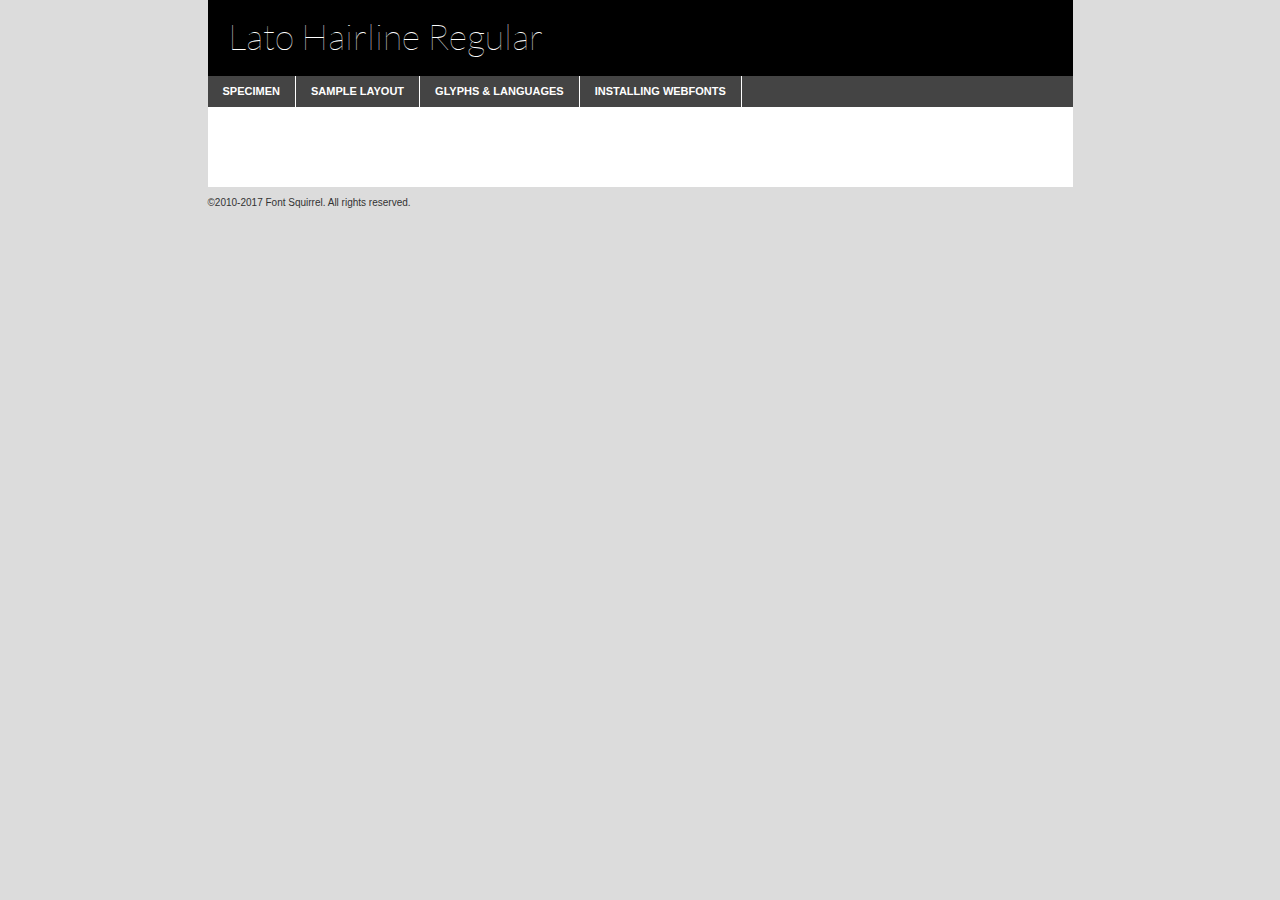
<file: assets/lato/lato-hairline-demo.html>
<!DOCTYPE html PUBLIC "-//W3C//DTD XHTML 1.0 Transitional//EN"
	"http://www.w3.org/TR/xhtml1/DTD/xhtml1-transitional.dtd">

<html xmlns="http://www.w3.org/1999/xhtml" xml:lang="en" lang="en">
<head>
	<meta http-equiv="Content-Type" content="text/html; charset=utf-8" />
	<script src="http://ajax.googleapis.com/ajax/libs/jquery/1.7.2/jquery.min.js" type="text/javascript" charset="utf-8"></script>
	<script type="text/javascript">
	(function($){$.fn.easyTabs=function(option){var param=jQuery.extend({fadeSpeed:"fast",defaultContent:1,activeClass:'active'},option);$(this).each(function(){var thisId="#"+this.id;if(param.defaultContent==''){param.defaultContent=1;}
	if(typeof param.defaultContent=="number")
	{var defaultTab=$(thisId+" .tabs li:eq("+(param.defaultContent-1)+") a").attr('href').substr(1);}else{var defaultTab=param.defaultContent;}
	$(thisId+" .tabs li a").each(function(){var tabToHide=$(this).attr('href').substr(1);$("#"+tabToHide).addClass('easytabs-tab-content');});hideAll();changeContent(defaultTab);function hideAll(){$(thisId+" .easytabs-tab-content").hide();}
	function changeContent(tabId){hideAll();$(thisId+" .tabs li").removeClass(param.activeClass);$(thisId+" .tabs li a[href=#"+tabId+"]").closest('li').addClass(param.activeClass);if(param.fadeSpeed!="none")
	{$(thisId+" #"+tabId).fadeIn(param.fadeSpeed);}else{$(thisId+" #"+tabId).show();}}
	$(thisId+" .tabs li").click(function(){var tabId=$(this).find('a').attr('href').substr(1);changeContent(tabId);return false;});});}})(jQuery);
	</script>
	<link rel="stylesheet" href="specimen_files/specimen_stylesheet.css" type="text/css" charset="utf-8" />
	<link rel="stylesheet" href="stylesheet.css" type="text/css" charset="utf-8" />

	<style type="text/css">
					body{
				font-family: 'lato_hairlineregular';
							}
		</style>

	<title>Lato Hairline Regular Specimen</title>
	
	
	<script type="text/javascript" charset="utf-8">
		$(document).ready(function() {
			$('#container').easyTabs({defaultContent:1});
		});
	</script>
</head>

<body>
<div id="container">
	<div id="header">
		Lato Hairline Regular	</div>
	<ul class="tabs">
		<li><a href="#specimen">Specimen</a></li>
		<li><a href="#layout">Sample Layout</a></li>
				<li><a href="#glyphs">Glyphs &amp; Languages</a></li>
		<li><a href="#installing">Installing Webfonts</a></li>
		
	</ul>
	
	<div id="main_content">

		
			<div id="specimen">
		
				<div class="section">
					<div class="grid12 firstcol">
						<div class="huge">AaBb</div>
					</div>
				</div>
		
				<div class="section">
					<div class="glyph_range">A&#x200B;B&#x200b;C&#x200b;D&#x200b;E&#x200b;F&#x200b;G&#x200b;H&#x200b;I&#x200b;J&#x200b;K&#x200b;L&#x200b;M&#x200b;N&#x200b;O&#x200b;P&#x200b;Q&#x200b;R&#x200b;S&#x200b;T&#x200b;U&#x200b;V&#x200b;W&#x200b;X&#x200b;Y&#x200b;Z&#x200b;a&#x200b;b&#x200b;c&#x200b;d&#x200b;e&#x200b;f&#x200b;g&#x200b;h&#x200b;i&#x200b;j&#x200b;k&#x200b;l&#x200b;m&#x200b;n&#x200b;o&#x200b;p&#x200b;q&#x200b;r&#x200b;s&#x200b;t&#x200b;u&#x200b;v&#x200b;w&#x200b;x&#x200b;y&#x200b;z&#x200b;1&#x200b;2&#x200b;3&#x200b;4&#x200b;5&#x200b;6&#x200b;7&#x200b;8&#x200b;9&#x200b;0&#x200b;&amp;&#x200b;.&#x200b;,&#x200b;?&#x200b;!&#x200b;&#64;&#x200b;(&#x200b;)&#x200b;#&#x200b;$&#x200b;%&#x200b;*&#x200b;+&#x200b;-&#x200b;=&#x200b;:&#x200b;;</div>
				</div>
				<div class="section">
					<div class="grid12 firstcol">
						<table class="sample_table">
							<tr><td>10</td><td class="size10">abcdefghijklmnopqrstuvwxyzABCDEFGHIJKLMNOPQRSTUVWXYZ0123456789abcdefghijklmnopqrstuvwxyzABCDEFGHIJKLMNOPQRSTUVWXYZ0123456789abcdefghijklmnopqrstuvwxyzABCDEFGHIJKLMNOPQRSTUVWXYZ</td></tr>
							<tr><td>11</td><td class="size11">abcdefghijklmnopqrstuvwxyzABCDEFGHIJKLMNOPQRSTUVWXYZ0123456789abcdefghijklmnopqrstuvwxyzABCDEFGHIJKLMNOPQRSTUVWXYZ0123456789abcdefghijklmnopqrstuvwxyzABCDEFGHIJKLMNOPQRSTUVWXYZ</td></tr>
							<tr><td>12</td><td class="size12">abcdefghijklmnopqrstuvwxyzABCDEFGHIJKLMNOPQRSTUVWXYZ0123456789abcdefghijklmnopqrstuvwxyzABCDEFGHIJKLMNOPQRSTUVWXYZ0123456789abcdefghijklmnopqrstuvwxyzABCDEFGHIJKLMNOPQRSTUVWXYZ</td></tr>
							<tr><td>13</td><td class="size13">abcdefghijklmnopqrstuvwxyzABCDEFGHIJKLMNOPQRSTUVWXYZ0123456789abcdefghijklmnopqrstuvwxyzABCDEFGHIJKLMNOPQRSTUVWXYZ0123456789abcdefghijklmnopqrstuvwxyzABCDEFGHIJKLMNOPQRSTUVWXYZ</td></tr>
							<tr><td>14</td><td class="size14">abcdefghijklmnopqrstuvwxyzABCDEFGHIJKLMNOPQRSTUVWXYZ0123456789abcdefghijklmnopqrstuvwxyzABCDEFGHIJKLMNOPQRSTUVWXYZ0123456789abcdefghijklmnopqrstuvwxyzABCDEFGHIJKLMNOPQRSTUVWXYZ</td></tr>
							<tr><td>16</td><td class="size16">abcdefghijklmnopqrstuvwxyzABCDEFGHIJKLMNOPQRSTUVWXYZ0123456789abcdefghijklmnopqrstuvwxyzABCDEFGHIJKLMNOPQRSTUVWXYZ</td></tr>
							<tr><td>18</td><td class="size18">abcdefghijklmnopqrstuvwxyzABCDEFGHIJKLMNOPQRSTUVWXYZ0123456789abcdefghijklmnopqrstuvwxyzABCDEFGHIJKLMNOPQRSTUVWXYZ</td></tr>
							<tr><td>20</td><td class="size20">abcdefghijklmnopqrstuvwxyzABCDEFGHIJKLMNOPQRSTUVWXYZ0123456789abcdefghijklmnopqrstuvwxyzABCDEFGHIJKLMNOPQRSTUVWXYZ</td></tr>
							<tr><td>24</td><td class="size24">abcdefghijklmnopqrstuvwxyzABCDEFGHIJKLMNOPQRSTUVWXYZ0123456789abcdefghijklmnopqrstuvwxyzABCDEFGHIJKLMNOPQRSTUVWXYZ</td></tr>
							<tr><td>30</td><td class="size30">abcdefghijklmnopqrstuvwxyzABCDEFGHIJKLMNOPQRSTUVWXYZ0123456789abcdefghijklmnopqrstuvwxyzABCDEFGHIJKLMNOPQRSTUVWXYZ</td></tr>
							<tr><td>36</td><td class="size36">abcdefghijklmnopqrstuvwxyzABCDEFGHIJKLMNOPQRSTUVWXYZ0123456789abcdefghijklmnopqrstuvwxyzABCDEFGHIJKLMNOPQRSTUVWXYZ</td></tr>
							<tr><td>48</td><td class="size48">abcdefghijklmnopqrstuvwxyzABCDEFGHIJKLMNOPQRSTUVWXYZ0123456789abcdefghijklmnopqrstuvwxyzABCDEFGHIJKLMNOPQRSTUVWXYZ</td></tr>
							<tr><td>60</td><td class="size60">abcdefghijklmnopqrstuvwxyzABCDEFGHIJKLMNOPQRSTUVWXYZ0123456789abcdefghijklmnopqrstuvwxyzABCDEFGHIJKLMNOPQRSTUVWXYZ</td></tr>
							<tr><td>72</td><td class="size72">abcdefghijklmnopqrstuvwxyzABCDEFGHIJKLMNOPQRSTUVWXYZ0123456789abcdefghijklmnopqrstuvwxyzABCDEFGHIJKLMNOPQRSTUVWXYZ</td></tr>
							<tr><td>90</td><td class="size90">abcdefghijklmnopqrstuvwxyzABCDEFGHIJKLMNOPQRSTUVWXYZ0123456789abcdefghijklmnopqrstuvwxyzABCDEFGHIJKLMNOPQRSTUVWXYZ</td></tr>
						</table>
				
					</div>
			
				</div>
		
		
		
								<div class="section" id="bodycomparison">


										<div id="xheight">
				<div class="fontbody">&#x25FC;&#x25FC;&#x25FC;&#x25FC;&#x25FC;&#x25FC;&#x25FC;&#x25FC;&#x25FC;&#x25FC;&#x25FC;&#x25FC;&#x25FC;&#x25FC;&#x25FC;&#x25FC;&#x25FC;&#x25FC;&#x25FC;&#x25FC;&#x25FC;&#x25FC;&#x25FC;&#x25FC;&#x25FC;&#x25FC;&#x25FC;&#x25FC;&#x25FC;&#x25FC;&#x25FC;&#x25FC;&#x25FC;&#x25FC;&#x25FC;&#x25FC;&#x25FC;&#x25FC;&#x25FC;&#x25FC;&#x25FC;&#x25FC;&#x25FC;&#x25FC;&#x25FC;&#x25FC;&#x25FC;&#x25FC;&#x25FC;&#x25FC;&#x25FC;&#x25FC;&#x25FC;&#x25FC;&#x25FC;&#x25FC;&#x25FC;&#x25FC;&#x25FC;&#x25FC;&#x25FC;&#x25FC;&#x25FC;&#x25FC;&#x25FC;&#x25FC;&#x25FC;&#x25FC;&#x25FC;&#x25FC;&#x25FC;&#x25FC;&#x25FC;&#x25FC;&#x25FC;&#x25FC;&#x25FC;&#x25FC;&#x25FC;&#x25FC;&#x25FC;&#x25FC;&#x25FC;&#x25FC;&#x25FC;&#x25FC;&#x25FC;&#x25FC;&#x25FC;&#x25FC;&#x25FC;&#x25FC;&#x25FC;&#x25FC;&#x25FC;&#x25FC;&#x25FC;&#x25FC;&#x25FC;body</div><div class="arialbody">body</div><div class="verdanabody">body</div><div class="georgiabody">body</div></div>
										<div class="fontbody" style="z-index:1">
											body<span>Lato Hairline Regular</span>
										</div>
										<div class="arialbody" style="z-index:1">
											body<span>Arial</span>
										</div>
										<div class="verdanabody" style="z-index:1">
											body<span>Verdana</span>
										</div>
										<div class="georgiabody" style="z-index:1">
											body<span>Georgia</span>
										</div>



								</div>
		
		
				<div class="section psample psample_row1" id="">
					
					<div class="grid2 firstcol">
						<p class="size10"><span>10.</span>Aenean lacinia bibendum nulla sed consectetur. Fusce dapibus, tellus ac cursus commodo, tortor mauris condimentum nibh, ut fermentum massa justo sit amet risus. Nullam id dolor id nibh ultricies vehicula ut id elit. Cum sociis natoque penatibus et magnis dis parturient montes, nascetur ridiculus mus. Nulla vitae elit libero, a pharetra augue.</p>
			
					</div>
					<div class="grid3">
						<p class="size11"><span>11.</span>Aenean lacinia bibendum nulla sed consectetur. Fusce dapibus, tellus ac cursus commodo, tortor mauris condimentum nibh, ut fermentum massa justo sit amet risus. Nullam id dolor id nibh ultricies vehicula ut id elit. Cum sociis natoque penatibus et magnis dis parturient montes, nascetur ridiculus mus. Nulla vitae elit libero, a pharetra augue.</p>
			
					</div>
					<div class="grid3">
						<p class="size12"><span>12.</span>Aenean lacinia bibendum nulla sed consectetur. Fusce dapibus, tellus ac cursus commodo, tortor mauris condimentum nibh, ut fermentum massa justo sit amet risus. Nullam id dolor id nibh ultricies vehicula ut id elit. Cum sociis natoque penatibus et magnis dis parturient montes, nascetur ridiculus mus. Nulla vitae elit libero, a pharetra augue.</p>
			
					</div>
					<div class="grid4">
						<p class="size13"><span>13.</span>Aenean lacinia bibendum nulla sed consectetur. Fusce dapibus, tellus ac cursus commodo, tortor mauris condimentum nibh, ut fermentum massa justo sit amet risus. Nullam id dolor id nibh ultricies vehicula ut id elit. Cum sociis natoque penatibus et magnis dis parturient montes, nascetur ridiculus mus. Nulla vitae elit libero, a pharetra augue.</p>
			
					</div>
					<div class="white_blend"></div>
					
				</div>
				<div class="section psample psample_row2" id="">
					<div class="grid3 firstcol">
						<p class="size14"><span>14.</span>Aenean lacinia bibendum nulla sed consectetur. Fusce dapibus, tellus ac cursus commodo, tortor mauris condimentum nibh, ut fermentum massa justo sit amet risus. Nullam id dolor id nibh ultricies vehicula ut id elit. Cum sociis natoque penatibus et magnis dis parturient montes, nascetur ridiculus mus. Nulla vitae elit libero, a pharetra augue.</p>
			
					</div>
					<div class="grid4">
						<p class="size16"><span>16.</span>Aenean lacinia bibendum nulla sed consectetur. Fusce dapibus, tellus ac cursus commodo, tortor mauris condimentum nibh, ut fermentum massa justo sit amet risus. Nullam id dolor id nibh ultricies vehicula ut id elit. Cum sociis natoque penatibus et magnis dis parturient montes, nascetur ridiculus mus. Nulla vitae elit libero, a pharetra augue.</p>
			
					</div>
					<div class="grid5">
						<p class="size18"><span>18.</span>Aenean lacinia bibendum nulla sed consectetur. Fusce dapibus, tellus ac cursus commodo, tortor mauris condimentum nibh, ut fermentum massa justo sit amet risus. Nullam id dolor id nibh ultricies vehicula ut id elit. Cum sociis natoque penatibus et magnis dis parturient montes, nascetur ridiculus mus. Nulla vitae elit libero, a pharetra augue.</p>
			
					</div>

					<div class="white_blend"></div>

				</div>
				
				<div class="section psample psample_row3" id="">
					<div class="grid5 firstcol">
						<p class="size20"><span>20.</span>Aenean lacinia bibendum nulla sed consectetur. Fusce dapibus, tellus ac cursus commodo, tortor mauris condimentum nibh, ut fermentum massa justo sit amet risus. Nullam id dolor id nibh ultricies vehicula ut id elit. Cum sociis natoque penatibus et magnis dis parturient montes, nascetur ridiculus mus. Nulla vitae elit libero, a pharetra augue.</p>
					</div>
					<div class="grid7">
						<p class="size24"><span>24.</span>Aenean lacinia bibendum nulla sed consectetur. Fusce dapibus, tellus ac cursus commodo, tortor mauris condimentum nibh, ut fermentum massa justo sit amet risus. Nullam id dolor id nibh ultricies vehicula ut id elit. Cum sociis natoque penatibus et magnis dis parturient montes, nascetur ridiculus mus. Nulla vitae elit libero, a pharetra augue.</p>
					</div>
					
					<div class="white_blend"></div>
					
				</div>
				
				<div class="section psample psample_row4" id="">
					<div class="grid12 firstcol">
						<p class="size30"><span>30.</span>Aenean lacinia bibendum nulla sed consectetur. Fusce dapibus, tellus ac cursus commodo, tortor mauris condimentum nibh, ut fermentum massa justo sit amet risus. Nullam id dolor id nibh ultricies vehicula ut id elit. Cum sociis natoque penatibus et magnis dis parturient montes, nascetur ridiculus mus. Nulla vitae elit libero, a pharetra augue.</p>
					</div>
					<div class="white_blend"></div>
					
				</div>
				
				
				
				<div class="section psample psample_row1 fullreverse">
					<div class="grid2 firstcol">
						<p class="size10"><span>10.</span>Aenean lacinia bibendum nulla sed consectetur. Fusce dapibus, tellus ac cursus commodo, tortor mauris condimentum nibh, ut fermentum massa justo sit amet risus. Nullam id dolor id nibh ultricies vehicula ut id elit. Cum sociis natoque penatibus et magnis dis parturient montes, nascetur ridiculus mus. Nulla vitae elit libero, a pharetra augue.</p>
			
					</div>
					<div class="grid3">
						<p class="size11"><span>11.</span>Aenean lacinia bibendum nulla sed consectetur. Fusce dapibus, tellus ac cursus commodo, tortor mauris condimentum nibh, ut fermentum massa justo sit amet risus. Nullam id dolor id nibh ultricies vehicula ut id elit. Cum sociis natoque penatibus et magnis dis parturient montes, nascetur ridiculus mus. Nulla vitae elit libero, a pharetra augue.</p>
			
					</div>
					<div class="grid3">
						<p class="size12"><span>12.</span>Aenean lacinia bibendum nulla sed consectetur. Fusce dapibus, tellus ac cursus commodo, tortor mauris condimentum nibh, ut fermentum massa justo sit amet risus. Nullam id dolor id nibh ultricies vehicula ut id elit. Cum sociis natoque penatibus et magnis dis parturient montes, nascetur ridiculus mus. Nulla vitae elit libero, a pharetra augue.</p>
			
					</div>
					<div class="grid4">
						<p class="size13"><span>13.</span>Aenean lacinia bibendum nulla sed consectetur. Fusce dapibus, tellus ac cursus commodo, tortor mauris condimentum nibh, ut fermentum massa justo sit amet risus. Nullam id dolor id nibh ultricies vehicula ut id elit. Cum sociis natoque penatibus et magnis dis parturient montes, nascetur ridiculus mus. Nulla vitae elit libero, a pharetra augue.</p>
			
					</div>
					<div class="black_blend"></div>
					
				</div>
				
				<div class="section psample psample_row2 fullreverse">
					<div class="grid3 firstcol">
						<p class="size14"><span>14.</span>Aenean lacinia bibendum nulla sed consectetur. Fusce dapibus, tellus ac cursus commodo, tortor mauris condimentum nibh, ut fermentum massa justo sit amet risus. Nullam id dolor id nibh ultricies vehicula ut id elit. Cum sociis natoque penatibus et magnis dis parturient montes, nascetur ridiculus mus. Nulla vitae elit libero, a pharetra augue.</p>
			
					</div>
					<div class="grid4">
						<p class="size16"><span>16.</span>Aenean lacinia bibendum nulla sed consectetur. Fusce dapibus, tellus ac cursus commodo, tortor mauris condimentum nibh, ut fermentum massa justo sit amet risus. Nullam id dolor id nibh ultricies vehicula ut id elit. Cum sociis natoque penatibus et magnis dis parturient montes, nascetur ridiculus mus. Nulla vitae elit libero, a pharetra augue.</p>
			
					</div>
					<div class="grid5">
						<p class="size18"><span>18.</span>Aenean lacinia bibendum nulla sed consectetur. Fusce dapibus, tellus ac cursus commodo, tortor mauris condimentum nibh, ut fermentum massa justo sit amet risus. Nullam id dolor id nibh ultricies vehicula ut id elit. Cum sociis natoque penatibus et magnis dis parturient montes, nascetur ridiculus mus. Nulla vitae elit libero, a pharetra augue.</p>
			
					</div>
					<div class="black_blend"></div>

				</div>
				
				<div class="section psample fullreverse psample_row3" id="">
					<div class="grid5 firstcol">
						<p class="size20"><span>20.</span>Aenean lacinia bibendum nulla sed consectetur. Fusce dapibus, tellus ac cursus commodo, tortor mauris condimentum nibh, ut fermentum massa justo sit amet risus. Nullam id dolor id nibh ultricies vehicula ut id elit. Cum sociis natoque penatibus et magnis dis parturient montes, nascetur ridiculus mus. Nulla vitae elit libero, a pharetra augue.</p>
					</div>
					<div class="grid7">
						<p class="size24"><span>24.</span>Aenean lacinia bibendum nulla sed consectetur. Fusce dapibus, tellus ac cursus commodo, tortor mauris condimentum nibh, ut fermentum massa justo sit amet risus. Nullam id dolor id nibh ultricies vehicula ut id elit. Cum sociis natoque penatibus et magnis dis parturient montes, nascetur ridiculus mus. Nulla vitae elit libero, a pharetra augue.</p>
					</div>
					
					<div class="black_blend"></div>
					
				</div>
				
				<div class="section psample fullreverse psample_row4" id="" style="border-bottom: 20px #000 solid;">
					<div class="grid12 firstcol">
						<p class="size30"><span>30.</span>Aenean lacinia bibendum nulla sed consectetur. Fusce dapibus, tellus ac cursus commodo, tortor mauris condimentum nibh, ut fermentum massa justo sit amet risus. Nullam id dolor id nibh ultricies vehicula ut id elit. Cum sociis natoque penatibus et magnis dis parturient montes, nascetur ridiculus mus. Nulla vitae elit libero, a pharetra augue.</p>
					</div>
					<div class="black_blend"></div>
					
				</div>
				
				
				
				
			</div>
			
			<div id="layout">
				
				<div class="section">
					
					<div class="grid12 firstcol">
						<h1>Lorem Ipsum Dolor</h1>
						<h2>Etiam porta sem malesuada magna mollis euismod</h2>
						
						<p class="byline">By <a href="#link">Aenean Lacinia</a></p>
					</div>
				</div>
				<div class="section">
					<div class="grid8 firstcol">
						<p class="large">Donec sed odio dui. Morbi leo risus, porta ac consectetur ac, vestibulum at eros. Fusce dapibus, tellus ac cursus commodo, tortor mauris condimentum nibh, ut fermentum massa justo sit amet risus. </p>

						
						<h3>Pellentesque ornare sem</h3>

						<p>Maecenas sed diam eget risus varius blandit sit amet non magna. Maecenas faucibus mollis interdum. Donec ullamcorper nulla non metus auctor fringilla. Nullam id dolor id nibh ultricies vehicula ut id elit. Nullam id dolor id nibh ultricies vehicula ut id elit. </p>

						<p>Aenean eu leo quam. Pellentesque ornare sem lacinia quam venenatis vestibulum. Lorem ipsum dolor sit amet, consectetur adipiscing elit. Cum sociis natoque penatibus et magnis dis parturient montes, nascetur ridiculus mus. </p>

						<p>Nulla vitae elit libero, a pharetra augue. Praesent commodo cursus magna, vel scelerisque nisl consectetur et. Aenean lacinia bibendum nulla sed consectetur. </p>

						<p>Nullam quis risus eget urna mollis ornare vel eu leo. Nullam quis risus eget urna mollis ornare vel eu leo. Maecenas sed diam eget risus varius blandit sit amet non magna. Donec ullamcorper nulla non metus auctor fringilla. </p>

						<h3>Cras mattis consectetur</h3>

						<p>Aenean eu leo quam. Pellentesque ornare sem lacinia quam venenatis vestibulum. Aenean lacinia bibendum nulla sed consectetur. Integer posuere erat a ante venenatis dapibus posuere velit aliquet. Cras mattis consectetur purus sit amet fermentum. </p>

						<p>Nullam id dolor id nibh ultricies vehicula ut id elit. Nullam quis risus eget urna mollis ornare vel eu leo. Cras mattis consectetur purus sit amet fermentum.</p>
					</div>
					
					<div class="grid4 sidebar">
						
						<div class="box reverse">
							<p class="last">Nullam quis risus eget urna mollis ornare vel eu leo. Donec ullamcorper nulla non metus auctor fringilla. Cras mattis consectetur purus sit amet fermentum. Sed posuere consectetur est at lobortis. Lorem ipsum dolor sit amet, consectetur adipiscing elit. </p>
						</div>
						
						<p class="caption">Maecenas sed diam eget risus varius.</p>

						<p>Vestibulum id ligula porta felis euismod semper. Integer posuere erat a ante venenatis dapibus posuere velit aliquet. Vestibulum id ligula porta felis euismod semper. Sed posuere consectetur est at lobortis. Maecenas sed diam eget risus varius blandit sit amet non magna. Fusce dapibus, tellus ac cursus commodo, tortor mauris condimentum nibh, ut fermentum massa justo sit amet risus. </p>

					

						<p>Duis mollis, est non commodo luctus, nisi erat porttitor ligula, eget lacinia odio sem nec elit. Aenean lacinia bibendum nulla sed consectetur. Vivamus sagittis lacus vel augue laoreet rutrum faucibus dolor auctor. Aenean lacinia bibendum nulla sed consectetur. Nullam quis risus eget urna mollis ornare vel eu leo. </p>

						<p>Praesent commodo cursus magna, vel scelerisque nisl consectetur et. Donec ullamcorper nulla non metus auctor fringilla. Maecenas faucibus mollis interdum. Fusce dapibus, tellus ac cursus commodo, tortor mauris condimentum nibh, ut fermentum massa justo sit amet risus. </p>

					</div>
				</div>
				
			</div>


			



		<div id="glyphs">
			<div class="section">
				<div class="grid12 firstcol">
			
				<h1>Language Support</h1>
				<p>The subset of Lato Hairline Regular in this kit supports the following languages:<br />
			
					Albanian, Basque, Breton, Chamorro, Danish, Dutch, English, Faroese, Finnish, French, Frisian, Galician, German, Icelandic, Italian, Malagasy, Norwegian, Portuguese, Spanish, Alsatian, Aragonese, Arapaho, Arrernte, Asturian, Aymara, Bislama, Cebuano, Corsican, Fijian, French_creole, Genoese, Gilbertese, Greenlandic, Haitian_creole, Hiligaynon, Hmong, Hopi, Ibanag, Iloko_ilokano, Indonesian, Interglossa_glosa, Interlingua, Irish_gaelic, Jerriais, Lojban, Lombard, Luxembourgeois, Manx, Mohawk, Norfolk_pitcairnese, Occitan, Oromo, Pangasinan, Papiamento, Piedmontese, Potawatomi, Rhaeto-romance, Romansh, Rotokas, Sami_lule, Samoan, Sardinian, Scots_gaelic, Seychelles_creole, Shona, Sicilian, Somali, Southern_ndebele, Swahili, Swati_swazi, Tagalog_filipino_pilipino, Tetum, Tok_pisin, Uyghur_latinized, Volapuk, Walloon, Warlpiri, Xhosa, Yapese, Zulu, Latinbasic, Ubasic, Demo				</p>
				<h1>Glyph Chart</h1>
				<p>The subset of Lato Hairline Regular in this kit includes all the glyphs listed below. Unicode entities are included above each glyph to help you insert individual characters into your layout.</p>
				<div id="glyph_chart">
			
																														 <div><p>&amp;#13;</p>&#13;</div>
																				 <div><p>&amp;#32;</p>&#32;</div>
																				 <div><p>&amp;#33;</p>&#33;</div>
																				 <div><p>&amp;#34;</p>&#34;</div>
																				 <div><p>&amp;#35;</p>&#35;</div>
																				 <div><p>&amp;#36;</p>&#36;</div>
																				 <div><p>&amp;#37;</p>&#37;</div>
																				 <div><p>&amp;#38;</p>&#38;</div>
																				 <div><p>&amp;#39;</p>&#39;</div>
																				 <div><p>&amp;#40;</p>&#40;</div>
																				 <div><p>&amp;#41;</p>&#41;</div>
																				 <div><p>&amp;#42;</p>&#42;</div>
																				 <div><p>&amp;#43;</p>&#43;</div>
																				 <div><p>&amp;#44;</p>&#44;</div>
																				 <div><p>&amp;#45;</p>&#45;</div>
																				 <div><p>&amp;#46;</p>&#46;</div>
																				 <div><p>&amp;#47;</p>&#47;</div>
																				 <div><p>&amp;#48;</p>&#48;</div>
																				 <div><p>&amp;#49;</p>&#49;</div>
																				 <div><p>&amp;#50;</p>&#50;</div>
																				 <div><p>&amp;#51;</p>&#51;</div>
																				 <div><p>&amp;#52;</p>&#52;</div>
																				 <div><p>&amp;#53;</p>&#53;</div>
																				 <div><p>&amp;#54;</p>&#54;</div>
																				 <div><p>&amp;#55;</p>&#55;</div>
																				 <div><p>&amp;#56;</p>&#56;</div>
																				 <div><p>&amp;#57;</p>&#57;</div>
																				 <div><p>&amp;#58;</p>&#58;</div>
																				 <div><p>&amp;#59;</p>&#59;</div>
																				 <div><p>&amp;#60;</p>&#60;</div>
																				 <div><p>&amp;#61;</p>&#61;</div>
																				 <div><p>&amp;#62;</p>&#62;</div>
																				 <div><p>&amp;#63;</p>&#63;</div>
																				 <div><p>&amp;#64;</p>&#64;</div>
																				 <div><p>&amp;#65;</p>&#65;</div>
																				 <div><p>&amp;#66;</p>&#66;</div>
																				 <div><p>&amp;#67;</p>&#67;</div>
																				 <div><p>&amp;#68;</p>&#68;</div>
																				 <div><p>&amp;#69;</p>&#69;</div>
																				 <div><p>&amp;#70;</p>&#70;</div>
																				 <div><p>&amp;#71;</p>&#71;</div>
																				 <div><p>&amp;#72;</p>&#72;</div>
																				 <div><p>&amp;#73;</p>&#73;</div>
																				 <div><p>&amp;#74;</p>&#74;</div>
																				 <div><p>&amp;#75;</p>&#75;</div>
																				 <div><p>&amp;#76;</p>&#76;</div>
																				 <div><p>&amp;#77;</p>&#77;</div>
																				 <div><p>&amp;#78;</p>&#78;</div>
																				 <div><p>&amp;#79;</p>&#79;</div>
																				 <div><p>&amp;#80;</p>&#80;</div>
																				 <div><p>&amp;#81;</p>&#81;</div>
																				 <div><p>&amp;#82;</p>&#82;</div>
																				 <div><p>&amp;#83;</p>&#83;</div>
																				 <div><p>&amp;#84;</p>&#84;</div>
																				 <div><p>&amp;#85;</p>&#85;</div>
																				 <div><p>&amp;#86;</p>&#86;</div>
																				 <div><p>&amp;#87;</p>&#87;</div>
																				 <div><p>&amp;#88;</p>&#88;</div>
																				 <div><p>&amp;#89;</p>&#89;</div>
																				 <div><p>&amp;#90;</p>&#90;</div>
																				 <div><p>&amp;#91;</p>&#91;</div>
																				 <div><p>&amp;#92;</p>&#92;</div>
																				 <div><p>&amp;#93;</p>&#93;</div>
																				 <div><p>&amp;#94;</p>&#94;</div>
																				 <div><p>&amp;#95;</p>&#95;</div>
																				 <div><p>&amp;#96;</p>&#96;</div>
																				 <div><p>&amp;#97;</p>&#97;</div>
																				 <div><p>&amp;#98;</p>&#98;</div>
																				 <div><p>&amp;#99;</p>&#99;</div>
																				 <div><p>&amp;#100;</p>&#100;</div>
																				 <div><p>&amp;#101;</p>&#101;</div>
																				 <div><p>&amp;#102;</p>&#102;</div>
																				 <div><p>&amp;#103;</p>&#103;</div>
																				 <div><p>&amp;#104;</p>&#104;</div>
																				 <div><p>&amp;#105;</p>&#105;</div>
																				 <div><p>&amp;#106;</p>&#106;</div>
																				 <div><p>&amp;#107;</p>&#107;</div>
																				 <div><p>&amp;#108;</p>&#108;</div>
																				 <div><p>&amp;#109;</p>&#109;</div>
																				 <div><p>&amp;#110;</p>&#110;</div>
																				 <div><p>&amp;#111;</p>&#111;</div>
																				 <div><p>&amp;#112;</p>&#112;</div>
																				 <div><p>&amp;#113;</p>&#113;</div>
																				 <div><p>&amp;#114;</p>&#114;</div>
																				 <div><p>&amp;#115;</p>&#115;</div>
																				 <div><p>&amp;#116;</p>&#116;</div>
																				 <div><p>&amp;#117;</p>&#117;</div>
																				 <div><p>&amp;#118;</p>&#118;</div>
																				 <div><p>&amp;#119;</p>&#119;</div>
																				 <div><p>&amp;#120;</p>&#120;</div>
																				 <div><p>&amp;#121;</p>&#121;</div>
																				 <div><p>&amp;#122;</p>&#122;</div>
																				 <div><p>&amp;#123;</p>&#123;</div>
																				 <div><p>&amp;#124;</p>&#124;</div>
																				 <div><p>&amp;#125;</p>&#125;</div>
																				 <div><p>&amp;#126;</p>&#126;</div>
																				 <div><p>&amp;#160;</p>&#160;</div>
																				 <div><p>&amp;#161;</p>&#161;</div>
																				 <div><p>&amp;#162;</p>&#162;</div>
																				 <div><p>&amp;#163;</p>&#163;</div>
																				 <div><p>&amp;#164;</p>&#164;</div>
																				 <div><p>&amp;#165;</p>&#165;</div>
																				 <div><p>&amp;#166;</p>&#166;</div>
																				 <div><p>&amp;#167;</p>&#167;</div>
																				 <div><p>&amp;#168;</p>&#168;</div>
																				 <div><p>&amp;#169;</p>&#169;</div>
																				 <div><p>&amp;#170;</p>&#170;</div>
																				 <div><p>&amp;#171;</p>&#171;</div>
																				 <div><p>&amp;#172;</p>&#172;</div>
																				 <div><p>&amp;#173;</p>&#173;</div>
																				 <div><p>&amp;#174;</p>&#174;</div>
																				 <div><p>&amp;#175;</p>&#175;</div>
																				 <div><p>&amp;#176;</p>&#176;</div>
																				 <div><p>&amp;#177;</p>&#177;</div>
																				 <div><p>&amp;#178;</p>&#178;</div>
																				 <div><p>&amp;#179;</p>&#179;</div>
																				 <div><p>&amp;#180;</p>&#180;</div>
																				 <div><p>&amp;#181;</p>&#181;</div>
																				 <div><p>&amp;#182;</p>&#182;</div>
																				 <div><p>&amp;#183;</p>&#183;</div>
																				 <div><p>&amp;#184;</p>&#184;</div>
																				 <div><p>&amp;#185;</p>&#185;</div>
																				 <div><p>&amp;#186;</p>&#186;</div>
																				 <div><p>&amp;#187;</p>&#187;</div>
																				 <div><p>&amp;#188;</p>&#188;</div>
																				 <div><p>&amp;#189;</p>&#189;</div>
																				 <div><p>&amp;#190;</p>&#190;</div>
																				 <div><p>&amp;#191;</p>&#191;</div>
																				 <div><p>&amp;#192;</p>&#192;</div>
																				 <div><p>&amp;#193;</p>&#193;</div>
																				 <div><p>&amp;#194;</p>&#194;</div>
																				 <div><p>&amp;#195;</p>&#195;</div>
																				 <div><p>&amp;#196;</p>&#196;</div>
																				 <div><p>&amp;#197;</p>&#197;</div>
																				 <div><p>&amp;#198;</p>&#198;</div>
																				 <div><p>&amp;#199;</p>&#199;</div>
																				 <div><p>&amp;#200;</p>&#200;</div>
																				 <div><p>&amp;#201;</p>&#201;</div>
																				 <div><p>&amp;#202;</p>&#202;</div>
																				 <div><p>&amp;#203;</p>&#203;</div>
																				 <div><p>&amp;#204;</p>&#204;</div>
																				 <div><p>&amp;#205;</p>&#205;</div>
																				 <div><p>&amp;#206;</p>&#206;</div>
																				 <div><p>&amp;#207;</p>&#207;</div>
																				 <div><p>&amp;#208;</p>&#208;</div>
																				 <div><p>&amp;#209;</p>&#209;</div>
																				 <div><p>&amp;#210;</p>&#210;</div>
																				 <div><p>&amp;#211;</p>&#211;</div>
																				 <div><p>&amp;#212;</p>&#212;</div>
																				 <div><p>&amp;#213;</p>&#213;</div>
																				 <div><p>&amp;#214;</p>&#214;</div>
																				 <div><p>&amp;#215;</p>&#215;</div>
																				 <div><p>&amp;#216;</p>&#216;</div>
																				 <div><p>&amp;#217;</p>&#217;</div>
																				 <div><p>&amp;#218;</p>&#218;</div>
																				 <div><p>&amp;#219;</p>&#219;</div>
																				 <div><p>&amp;#220;</p>&#220;</div>
																				 <div><p>&amp;#221;</p>&#221;</div>
																				 <div><p>&amp;#222;</p>&#222;</div>
																				 <div><p>&amp;#223;</p>&#223;</div>
																				 <div><p>&amp;#224;</p>&#224;</div>
																				 <div><p>&amp;#225;</p>&#225;</div>
																				 <div><p>&amp;#226;</p>&#226;</div>
																				 <div><p>&amp;#227;</p>&#227;</div>
																				 <div><p>&amp;#228;</p>&#228;</div>
																				 <div><p>&amp;#229;</p>&#229;</div>
																				 <div><p>&amp;#230;</p>&#230;</div>
																				 <div><p>&amp;#231;</p>&#231;</div>
																				 <div><p>&amp;#232;</p>&#232;</div>
																				 <div><p>&amp;#233;</p>&#233;</div>
																				 <div><p>&amp;#234;</p>&#234;</div>
																				 <div><p>&amp;#235;</p>&#235;</div>
																				 <div><p>&amp;#236;</p>&#236;</div>
																				 <div><p>&amp;#237;</p>&#237;</div>
																				 <div><p>&amp;#238;</p>&#238;</div>
																				 <div><p>&amp;#239;</p>&#239;</div>
																				 <div><p>&amp;#240;</p>&#240;</div>
																				 <div><p>&amp;#241;</p>&#241;</div>
																				 <div><p>&amp;#242;</p>&#242;</div>
																				 <div><p>&amp;#243;</p>&#243;</div>
																				 <div><p>&amp;#244;</p>&#244;</div>
																				 <div><p>&amp;#245;</p>&#245;</div>
																				 <div><p>&amp;#246;</p>&#246;</div>
																				 <div><p>&amp;#247;</p>&#247;</div>
																				 <div><p>&amp;#248;</p>&#248;</div>
																				 <div><p>&amp;#249;</p>&#249;</div>
																				 <div><p>&amp;#250;</p>&#250;</div>
																				 <div><p>&amp;#251;</p>&#251;</div>
																				 <div><p>&amp;#252;</p>&#252;</div>
																				 <div><p>&amp;#253;</p>&#253;</div>
																				 <div><p>&amp;#254;</p>&#254;</div>
																				 <div><p>&amp;#255;</p>&#255;</div>
																				 <div><p>&amp;#338;</p>&#338;</div>
																				 <div><p>&amp;#339;</p>&#339;</div>
																				 <div><p>&amp;#376;</p>&#376;</div>
																				 <div><p>&amp;#710;</p>&#710;</div>
																				 <div><p>&amp;#732;</p>&#732;</div>
																				 <div><p>&amp;#8192;</p>&#8192;</div>
																				 <div><p>&amp;#8193;</p>&#8193;</div>
																				 <div><p>&amp;#8194;</p>&#8194;</div>
																				 <div><p>&amp;#8195;</p>&#8195;</div>
																				 <div><p>&amp;#8196;</p>&#8196;</div>
																				 <div><p>&amp;#8197;</p>&#8197;</div>
																				 <div><p>&amp;#8198;</p>&#8198;</div>
																				 <div><p>&amp;#8199;</p>&#8199;</div>
																				 <div><p>&amp;#8200;</p>&#8200;</div>
																				 <div><p>&amp;#8201;</p>&#8201;</div>
																				 <div><p>&amp;#8202;</p>&#8202;</div>
																				 <div><p>&amp;#8208;</p>&#8208;</div>
																				 <div><p>&amp;#8209;</p>&#8209;</div>
																				 <div><p>&amp;#8210;</p>&#8210;</div>
																				 <div><p>&amp;#8211;</p>&#8211;</div>
																				 <div><p>&amp;#8212;</p>&#8212;</div>
																				 <div><p>&amp;#8216;</p>&#8216;</div>
																				 <div><p>&amp;#8217;</p>&#8217;</div>
																				 <div><p>&amp;#8218;</p>&#8218;</div>
																				 <div><p>&amp;#8220;</p>&#8220;</div>
																				 <div><p>&amp;#8221;</p>&#8221;</div>
																				 <div><p>&amp;#8222;</p>&#8222;</div>
																				 <div><p>&amp;#8226;</p>&#8226;</div>
																				 <div><p>&amp;#8230;</p>&#8230;</div>
																				 <div><p>&amp;#8239;</p>&#8239;</div>
																				 <div><p>&amp;#8249;</p>&#8249;</div>
																				 <div><p>&amp;#8250;</p>&#8250;</div>
																				 <div><p>&amp;#8287;</p>&#8287;</div>
																				 <div><p>&amp;#8364;</p>&#8364;</div>
																				 <div><p>&amp;#8482;</p>&#8482;</div>
																				 <div><p>&amp;#9724;</p>&#9724;</div>
																				 <div><p>&amp;#64257;</p>&#64257;</div>
																				 <div><p>&amp;#64258;</p>&#64258;</div>
																																						</div>	
				</div>
		
		
			</div>
		</div>
		
		
		<div id="specs">
			
		</div>
	
		<div id="installing">
			<div class="section">
				<div class="grid7 firstcol">
					<h1>Installing Webfonts</h1>
					
					<p>Webfonts are supported by all major browser platforms but not all in the same way. There are currently four different font formats that must be included in order to target all browsers. This includes TTF, WOFF, EOT and SVG.</p>
					
					<h2>1. Upload your webfonts</h2>
					<p>You must upload your webfont kit to your website. They should be in or near the same directory as your CSS files.</p>
					
					<h2>2. Include the webfont stylesheet</h2>
					<p>A special CSS @font-face declaration helps the various browsers select the appropriate font it needs without causing you a bunch of headaches. Learn more about this syntax by reading the <a href="https://www.fontspring.com/blog/further-hardening-of-the-bulletproof-syntax">Fontspring blog post</a> about it. The code for it is as follows:</p>


<code>
@font-face{ 
	font-family: 'MyWebFont';
	src: url('WebFont.eot');
	src: url('WebFont.eot?#iefix') format('embedded-opentype'),
	     url('WebFont.woff') format('woff'),
	     url('WebFont.ttf') format('truetype'),
	     url('WebFont.svg#webfont') format('svg');
}
</code>

	<p>We've already gone ahead and generated the code for you. All you have to do is link to the stylesheet in your HTML, like this:</p>
	<code>&lt;link rel=&quot;stylesheet&quot; href=&quot;stylesheet.css&quot; type=&quot;text/css&quot; charset=&quot;utf-8&quot; /&gt;</code>

					<h2>3. Modify your own stylesheet</h2>
					<p>To take advantage of your new fonts, you must tell your stylesheet to use them. Look at the original @font-face declaration above and find the property called "font-family." The name linked there will be what you use to reference the font. Prepend that webfont name to the font stack in the "font-family" property, inside the selector you want to change. For example:</p>
<code>p { font-family: 'WebFont', Arial, sans-serif; }</code>

<h2>4. Test</h2>
<p>Getting webfonts to work cross-browser <em>can</em> be tricky. Use the information in the sidebar to help you if you find that fonts aren't loading in a particular browser.</p>
				</div>
				
				<div class="grid5 sidebar">
					<div class="box">
						<h2>Troubleshooting<br />Font-Face Problems</h2>
						<p>Having trouble getting your webfonts to load in your new website? Here are some tips to sort out what might be the problem.</p>

						<h3>Fonts not showing in any browser</h3>

						<p>This sounds like you need to work on the plumbing. You either did not upload the fonts to the correct directory, or you did not link the fonts properly in the CSS. If you've confirmed that all this is correct and you still have a problem, take a look at your .htaccess file and see if requests are getting intercepted.</p>

						<h3>Fonts not loading in iPhone or iPad</h3>

						<p>The most common problem here is that you are serving the fonts from an IIS server. IIS refuses to serve files that have unknown MIME types. If that is the case, you must set the MIME type for SVG to "image/svg+xml" in the server settings. Follow these instructions from Microsoft if you need help.</p>

						<h3>Fonts not loading in Firefox</h3>

						<p>The primary reason for this failure? You are still using a version Firefox older than 3.5. So upgrade already! If that isn't it, then you are very likely serving fonts from a different domain. Firefox requires that all font assets be served from the same domain. Lastly it is possible that you need to add WOFF to your list of MIME types (if you are serving via IIS.)</p>

						<h3>Fonts not loading in IE</h3>

						<p>Are you looking at Internet Explorer on an actual Windows machine or are you cheating by using a service like Adobe BrowserLab? Many of these screenshot services do not render @font-face for IE. Best to test it on a real machine.</p>

						<h3>Fonts not loading in IE9</h3>

						<p>IE9, like Firefox, requires that fonts be served from the same domain as the website. Make sure that is the case.</p>
					</div>
				</div>
			</div>
			
		</div>
	
	</div>
	<div id="footer">
		<p>&copy;2010-2017 Font Squirrel. All rights reserved.</p>
	</div>
</div>
</body>
</html>
</file>
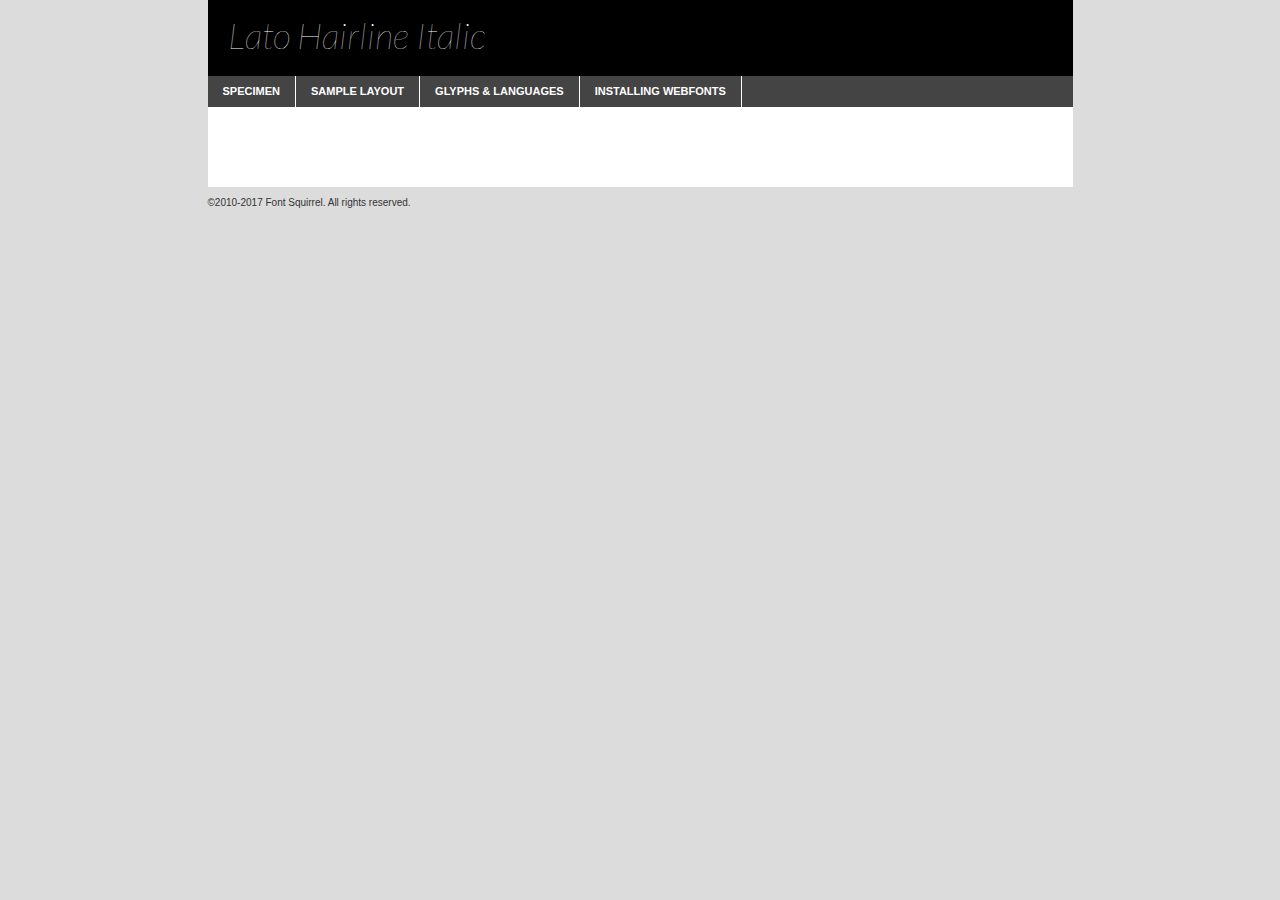
<file: assets/lato/lato-hairlineitalic-demo.html>
<!DOCTYPE html PUBLIC "-//W3C//DTD XHTML 1.0 Transitional//EN"
	"http://www.w3.org/TR/xhtml1/DTD/xhtml1-transitional.dtd">

<html xmlns="http://www.w3.org/1999/xhtml" xml:lang="en" lang="en">
<head>
	<meta http-equiv="Content-Type" content="text/html; charset=utf-8" />
	<script src="http://ajax.googleapis.com/ajax/libs/jquery/1.7.2/jquery.min.js" type="text/javascript" charset="utf-8"></script>
	<script type="text/javascript">
	(function($){$.fn.easyTabs=function(option){var param=jQuery.extend({fadeSpeed:"fast",defaultContent:1,activeClass:'active'},option);$(this).each(function(){var thisId="#"+this.id;if(param.defaultContent==''){param.defaultContent=1;}
	if(typeof param.defaultContent=="number")
	{var defaultTab=$(thisId+" .tabs li:eq("+(param.defaultContent-1)+") a").attr('href').substr(1);}else{var defaultTab=param.defaultContent;}
	$(thisId+" .tabs li a").each(function(){var tabToHide=$(this).attr('href').substr(1);$("#"+tabToHide).addClass('easytabs-tab-content');});hideAll();changeContent(defaultTab);function hideAll(){$(thisId+" .easytabs-tab-content").hide();}
	function changeContent(tabId){hideAll();$(thisId+" .tabs li").removeClass(param.activeClass);$(thisId+" .tabs li a[href=#"+tabId+"]").closest('li').addClass(param.activeClass);if(param.fadeSpeed!="none")
	{$(thisId+" #"+tabId).fadeIn(param.fadeSpeed);}else{$(thisId+" #"+tabId).show();}}
	$(thisId+" .tabs li").click(function(){var tabId=$(this).find('a').attr('href').substr(1);changeContent(tabId);return false;});});}})(jQuery);
	</script>
	<link rel="stylesheet" href="specimen_files/specimen_stylesheet.css" type="text/css" charset="utf-8" />
	<link rel="stylesheet" href="stylesheet.css" type="text/css" charset="utf-8" />

	<style type="text/css">
					body{
				font-family: 'lato_hairlineitalic';
							}
		</style>

	<title>Lato Hairline Italic Specimen</title>
	
	
	<script type="text/javascript" charset="utf-8">
		$(document).ready(function() {
			$('#container').easyTabs({defaultContent:1});
		});
	</script>
</head>

<body>
<div id="container">
	<div id="header">
		Lato Hairline Italic	</div>
	<ul class="tabs">
		<li><a href="#specimen">Specimen</a></li>
		<li><a href="#layout">Sample Layout</a></li>
				<li><a href="#glyphs">Glyphs &amp; Languages</a></li>
		<li><a href="#installing">Installing Webfonts</a></li>
		
	</ul>
	
	<div id="main_content">

		
			<div id="specimen">
		
				<div class="section">
					<div class="grid12 firstcol">
						<div class="huge">AaBb</div>
					</div>
				</div>
		
				<div class="section">
					<div class="glyph_range">A&#x200B;B&#x200b;C&#x200b;D&#x200b;E&#x200b;F&#x200b;G&#x200b;H&#x200b;I&#x200b;J&#x200b;K&#x200b;L&#x200b;M&#x200b;N&#x200b;O&#x200b;P&#x200b;Q&#x200b;R&#x200b;S&#x200b;T&#x200b;U&#x200b;V&#x200b;W&#x200b;X&#x200b;Y&#x200b;Z&#x200b;a&#x200b;b&#x200b;c&#x200b;d&#x200b;e&#x200b;f&#x200b;g&#x200b;h&#x200b;i&#x200b;j&#x200b;k&#x200b;l&#x200b;m&#x200b;n&#x200b;o&#x200b;p&#x200b;q&#x200b;r&#x200b;s&#x200b;t&#x200b;u&#x200b;v&#x200b;w&#x200b;x&#x200b;y&#x200b;z&#x200b;1&#x200b;2&#x200b;3&#x200b;4&#x200b;5&#x200b;6&#x200b;7&#x200b;8&#x200b;9&#x200b;0&#x200b;&amp;&#x200b;.&#x200b;,&#x200b;?&#x200b;!&#x200b;&#64;&#x200b;(&#x200b;)&#x200b;#&#x200b;$&#x200b;%&#x200b;*&#x200b;+&#x200b;-&#x200b;=&#x200b;:&#x200b;;</div>
				</div>
				<div class="section">
					<div class="grid12 firstcol">
						<table class="sample_table">
							<tr><td>10</td><td class="size10">abcdefghijklmnopqrstuvwxyzABCDEFGHIJKLMNOPQRSTUVWXYZ0123456789abcdefghijklmnopqrstuvwxyzABCDEFGHIJKLMNOPQRSTUVWXYZ0123456789abcdefghijklmnopqrstuvwxyzABCDEFGHIJKLMNOPQRSTUVWXYZ</td></tr>
							<tr><td>11</td><td class="size11">abcdefghijklmnopqrstuvwxyzABCDEFGHIJKLMNOPQRSTUVWXYZ0123456789abcdefghijklmnopqrstuvwxyzABCDEFGHIJKLMNOPQRSTUVWXYZ0123456789abcdefghijklmnopqrstuvwxyzABCDEFGHIJKLMNOPQRSTUVWXYZ</td></tr>
							<tr><td>12</td><td class="size12">abcdefghijklmnopqrstuvwxyzABCDEFGHIJKLMNOPQRSTUVWXYZ0123456789abcdefghijklmnopqrstuvwxyzABCDEFGHIJKLMNOPQRSTUVWXYZ0123456789abcdefghijklmnopqrstuvwxyzABCDEFGHIJKLMNOPQRSTUVWXYZ</td></tr>
							<tr><td>13</td><td class="size13">abcdefghijklmnopqrstuvwxyzABCDEFGHIJKLMNOPQRSTUVWXYZ0123456789abcdefghijklmnopqrstuvwxyzABCDEFGHIJKLMNOPQRSTUVWXYZ0123456789abcdefghijklmnopqrstuvwxyzABCDEFGHIJKLMNOPQRSTUVWXYZ</td></tr>
							<tr><td>14</td><td class="size14">abcdefghijklmnopqrstuvwxyzABCDEFGHIJKLMNOPQRSTUVWXYZ0123456789abcdefghijklmnopqrstuvwxyzABCDEFGHIJKLMNOPQRSTUVWXYZ0123456789abcdefghijklmnopqrstuvwxyzABCDEFGHIJKLMNOPQRSTUVWXYZ</td></tr>
							<tr><td>16</td><td class="size16">abcdefghijklmnopqrstuvwxyzABCDEFGHIJKLMNOPQRSTUVWXYZ0123456789abcdefghijklmnopqrstuvwxyzABCDEFGHIJKLMNOPQRSTUVWXYZ</td></tr>
							<tr><td>18</td><td class="size18">abcdefghijklmnopqrstuvwxyzABCDEFGHIJKLMNOPQRSTUVWXYZ0123456789abcdefghijklmnopqrstuvwxyzABCDEFGHIJKLMNOPQRSTUVWXYZ</td></tr>
							<tr><td>20</td><td class="size20">abcdefghijklmnopqrstuvwxyzABCDEFGHIJKLMNOPQRSTUVWXYZ0123456789abcdefghijklmnopqrstuvwxyzABCDEFGHIJKLMNOPQRSTUVWXYZ</td></tr>
							<tr><td>24</td><td class="size24">abcdefghijklmnopqrstuvwxyzABCDEFGHIJKLMNOPQRSTUVWXYZ0123456789abcdefghijklmnopqrstuvwxyzABCDEFGHIJKLMNOPQRSTUVWXYZ</td></tr>
							<tr><td>30</td><td class="size30">abcdefghijklmnopqrstuvwxyzABCDEFGHIJKLMNOPQRSTUVWXYZ0123456789abcdefghijklmnopqrstuvwxyzABCDEFGHIJKLMNOPQRSTUVWXYZ</td></tr>
							<tr><td>36</td><td class="size36">abcdefghijklmnopqrstuvwxyzABCDEFGHIJKLMNOPQRSTUVWXYZ0123456789abcdefghijklmnopqrstuvwxyzABCDEFGHIJKLMNOPQRSTUVWXYZ</td></tr>
							<tr><td>48</td><td class="size48">abcdefghijklmnopqrstuvwxyzABCDEFGHIJKLMNOPQRSTUVWXYZ0123456789abcdefghijklmnopqrstuvwxyzABCDEFGHIJKLMNOPQRSTUVWXYZ</td></tr>
							<tr><td>60</td><td class="size60">abcdefghijklmnopqrstuvwxyzABCDEFGHIJKLMNOPQRSTUVWXYZ0123456789abcdefghijklmnopqrstuvwxyzABCDEFGHIJKLMNOPQRSTUVWXYZ</td></tr>
							<tr><td>72</td><td class="size72">abcdefghijklmnopqrstuvwxyzABCDEFGHIJKLMNOPQRSTUVWXYZ0123456789abcdefghijklmnopqrstuvwxyzABCDEFGHIJKLMNOPQRSTUVWXYZ</td></tr>
							<tr><td>90</td><td class="size90">abcdefghijklmnopqrstuvwxyzABCDEFGHIJKLMNOPQRSTUVWXYZ0123456789abcdefghijklmnopqrstuvwxyzABCDEFGHIJKLMNOPQRSTUVWXYZ</td></tr>
						</table>
				
					</div>
			
				</div>
		
		
		
								<div class="section" id="bodycomparison">


										<div id="xheight">
				<div class="fontbody">&#x25FC;&#x25FC;&#x25FC;&#x25FC;&#x25FC;&#x25FC;&#x25FC;&#x25FC;&#x25FC;&#x25FC;&#x25FC;&#x25FC;&#x25FC;&#x25FC;&#x25FC;&#x25FC;&#x25FC;&#x25FC;&#x25FC;&#x25FC;&#x25FC;&#x25FC;&#x25FC;&#x25FC;&#x25FC;&#x25FC;&#x25FC;&#x25FC;&#x25FC;&#x25FC;&#x25FC;&#x25FC;&#x25FC;&#x25FC;&#x25FC;&#x25FC;&#x25FC;&#x25FC;&#x25FC;&#x25FC;&#x25FC;&#x25FC;&#x25FC;&#x25FC;&#x25FC;&#x25FC;&#x25FC;&#x25FC;&#x25FC;&#x25FC;&#x25FC;&#x25FC;&#x25FC;&#x25FC;&#x25FC;&#x25FC;&#x25FC;&#x25FC;&#x25FC;&#x25FC;&#x25FC;&#x25FC;&#x25FC;&#x25FC;&#x25FC;&#x25FC;&#x25FC;&#x25FC;&#x25FC;&#x25FC;&#x25FC;&#x25FC;&#x25FC;&#x25FC;&#x25FC;&#x25FC;&#x25FC;&#x25FC;&#x25FC;&#x25FC;&#x25FC;&#x25FC;&#x25FC;&#x25FC;&#x25FC;&#x25FC;&#x25FC;&#x25FC;&#x25FC;&#x25FC;&#x25FC;&#x25FC;&#x25FC;&#x25FC;&#x25FC;&#x25FC;&#x25FC;&#x25FC;&#x25FC;body</div><div class="arialbody">body</div><div class="verdanabody">body</div><div class="georgiabody">body</div></div>
										<div class="fontbody" style="z-index:1">
											body<span>Lato Hairline Italic</span>
										</div>
										<div class="arialbody" style="z-index:1">
											body<span>Arial</span>
										</div>
										<div class="verdanabody" style="z-index:1">
											body<span>Verdana</span>
										</div>
										<div class="georgiabody" style="z-index:1">
											body<span>Georgia</span>
										</div>



								</div>
		
		
				<div class="section psample psample_row1" id="">
					
					<div class="grid2 firstcol">
						<p class="size10"><span>10.</span>Aenean lacinia bibendum nulla sed consectetur. Fusce dapibus, tellus ac cursus commodo, tortor mauris condimentum nibh, ut fermentum massa justo sit amet risus. Nullam id dolor id nibh ultricies vehicula ut id elit. Cum sociis natoque penatibus et magnis dis parturient montes, nascetur ridiculus mus. Nulla vitae elit libero, a pharetra augue.</p>
			
					</div>
					<div class="grid3">
						<p class="size11"><span>11.</span>Aenean lacinia bibendum nulla sed consectetur. Fusce dapibus, tellus ac cursus commodo, tortor mauris condimentum nibh, ut fermentum massa justo sit amet risus. Nullam id dolor id nibh ultricies vehicula ut id elit. Cum sociis natoque penatibus et magnis dis parturient montes, nascetur ridiculus mus. Nulla vitae elit libero, a pharetra augue.</p>
			
					</div>
					<div class="grid3">
						<p class="size12"><span>12.</span>Aenean lacinia bibendum nulla sed consectetur. Fusce dapibus, tellus ac cursus commodo, tortor mauris condimentum nibh, ut fermentum massa justo sit amet risus. Nullam id dolor id nibh ultricies vehicula ut id elit. Cum sociis natoque penatibus et magnis dis parturient montes, nascetur ridiculus mus. Nulla vitae elit libero, a pharetra augue.</p>
			
					</div>
					<div class="grid4">
						<p class="size13"><span>13.</span>Aenean lacinia bibendum nulla sed consectetur. Fusce dapibus, tellus ac cursus commodo, tortor mauris condimentum nibh, ut fermentum massa justo sit amet risus. Nullam id dolor id nibh ultricies vehicula ut id elit. Cum sociis natoque penatibus et magnis dis parturient montes, nascetur ridiculus mus. Nulla vitae elit libero, a pharetra augue.</p>
			
					</div>
					<div class="white_blend"></div>
					
				</div>
				<div class="section psample psample_row2" id="">
					<div class="grid3 firstcol">
						<p class="size14"><span>14.</span>Aenean lacinia bibendum nulla sed consectetur. Fusce dapibus, tellus ac cursus commodo, tortor mauris condimentum nibh, ut fermentum massa justo sit amet risus. Nullam id dolor id nibh ultricies vehicula ut id elit. Cum sociis natoque penatibus et magnis dis parturient montes, nascetur ridiculus mus. Nulla vitae elit libero, a pharetra augue.</p>
			
					</div>
					<div class="grid4">
						<p class="size16"><span>16.</span>Aenean lacinia bibendum nulla sed consectetur. Fusce dapibus, tellus ac cursus commodo, tortor mauris condimentum nibh, ut fermentum massa justo sit amet risus. Nullam id dolor id nibh ultricies vehicula ut id elit. Cum sociis natoque penatibus et magnis dis parturient montes, nascetur ridiculus mus. Nulla vitae elit libero, a pharetra augue.</p>
			
					</div>
					<div class="grid5">
						<p class="size18"><span>18.</span>Aenean lacinia bibendum nulla sed consectetur. Fusce dapibus, tellus ac cursus commodo, tortor mauris condimentum nibh, ut fermentum massa justo sit amet risus. Nullam id dolor id nibh ultricies vehicula ut id elit. Cum sociis natoque penatibus et magnis dis parturient montes, nascetur ridiculus mus. Nulla vitae elit libero, a pharetra augue.</p>
			
					</div>

					<div class="white_blend"></div>

				</div>
				
				<div class="section psample psample_row3" id="">
					<div class="grid5 firstcol">
						<p class="size20"><span>20.</span>Aenean lacinia bibendum nulla sed consectetur. Fusce dapibus, tellus ac cursus commodo, tortor mauris condimentum nibh, ut fermentum massa justo sit amet risus. Nullam id dolor id nibh ultricies vehicula ut id elit. Cum sociis natoque penatibus et magnis dis parturient montes, nascetur ridiculus mus. Nulla vitae elit libero, a pharetra augue.</p>
					</div>
					<div class="grid7">
						<p class="size24"><span>24.</span>Aenean lacinia bibendum nulla sed consectetur. Fusce dapibus, tellus ac cursus commodo, tortor mauris condimentum nibh, ut fermentum massa justo sit amet risus. Nullam id dolor id nibh ultricies vehicula ut id elit. Cum sociis natoque penatibus et magnis dis parturient montes, nascetur ridiculus mus. Nulla vitae elit libero, a pharetra augue.</p>
					</div>
					
					<div class="white_blend"></div>
					
				</div>
				
				<div class="section psample psample_row4" id="">
					<div class="grid12 firstcol">
						<p class="size30"><span>30.</span>Aenean lacinia bibendum nulla sed consectetur. Fusce dapibus, tellus ac cursus commodo, tortor mauris condimentum nibh, ut fermentum massa justo sit amet risus. Nullam id dolor id nibh ultricies vehicula ut id elit. Cum sociis natoque penatibus et magnis dis parturient montes, nascetur ridiculus mus. Nulla vitae elit libero, a pharetra augue.</p>
					</div>
					<div class="white_blend"></div>
					
				</div>
				
				
				
				<div class="section psample psample_row1 fullreverse">
					<div class="grid2 firstcol">
						<p class="size10"><span>10.</span>Aenean lacinia bibendum nulla sed consectetur. Fusce dapibus, tellus ac cursus commodo, tortor mauris condimentum nibh, ut fermentum massa justo sit amet risus. Nullam id dolor id nibh ultricies vehicula ut id elit. Cum sociis natoque penatibus et magnis dis parturient montes, nascetur ridiculus mus. Nulla vitae elit libero, a pharetra augue.</p>
			
					</div>
					<div class="grid3">
						<p class="size11"><span>11.</span>Aenean lacinia bibendum nulla sed consectetur. Fusce dapibus, tellus ac cursus commodo, tortor mauris condimentum nibh, ut fermentum massa justo sit amet risus. Nullam id dolor id nibh ultricies vehicula ut id elit. Cum sociis natoque penatibus et magnis dis parturient montes, nascetur ridiculus mus. Nulla vitae elit libero, a pharetra augue.</p>
			
					</div>
					<div class="grid3">
						<p class="size12"><span>12.</span>Aenean lacinia bibendum nulla sed consectetur. Fusce dapibus, tellus ac cursus commodo, tortor mauris condimentum nibh, ut fermentum massa justo sit amet risus. Nullam id dolor id nibh ultricies vehicula ut id elit. Cum sociis natoque penatibus et magnis dis parturient montes, nascetur ridiculus mus. Nulla vitae elit libero, a pharetra augue.</p>
			
					</div>
					<div class="grid4">
						<p class="size13"><span>13.</span>Aenean lacinia bibendum nulla sed consectetur. Fusce dapibus, tellus ac cursus commodo, tortor mauris condimentum nibh, ut fermentum massa justo sit amet risus. Nullam id dolor id nibh ultricies vehicula ut id elit. Cum sociis natoque penatibus et magnis dis parturient montes, nascetur ridiculus mus. Nulla vitae elit libero, a pharetra augue.</p>
			
					</div>
					<div class="black_blend"></div>
					
				</div>
				
				<div class="section psample psample_row2 fullreverse">
					<div class="grid3 firstcol">
						<p class="size14"><span>14.</span>Aenean lacinia bibendum nulla sed consectetur. Fusce dapibus, tellus ac cursus commodo, tortor mauris condimentum nibh, ut fermentum massa justo sit amet risus. Nullam id dolor id nibh ultricies vehicula ut id elit. Cum sociis natoque penatibus et magnis dis parturient montes, nascetur ridiculus mus. Nulla vitae elit libero, a pharetra augue.</p>
			
					</div>
					<div class="grid4">
						<p class="size16"><span>16.</span>Aenean lacinia bibendum nulla sed consectetur. Fusce dapibus, tellus ac cursus commodo, tortor mauris condimentum nibh, ut fermentum massa justo sit amet risus. Nullam id dolor id nibh ultricies vehicula ut id elit. Cum sociis natoque penatibus et magnis dis parturient montes, nascetur ridiculus mus. Nulla vitae elit libero, a pharetra augue.</p>
			
					</div>
					<div class="grid5">
						<p class="size18"><span>18.</span>Aenean lacinia bibendum nulla sed consectetur. Fusce dapibus, tellus ac cursus commodo, tortor mauris condimentum nibh, ut fermentum massa justo sit amet risus. Nullam id dolor id nibh ultricies vehicula ut id elit. Cum sociis natoque penatibus et magnis dis parturient montes, nascetur ridiculus mus. Nulla vitae elit libero, a pharetra augue.</p>
			
					</div>
					<div class="black_blend"></div>

				</div>
				
				<div class="section psample fullreverse psample_row3" id="">
					<div class="grid5 firstcol">
						<p class="size20"><span>20.</span>Aenean lacinia bibendum nulla sed consectetur. Fusce dapibus, tellus ac cursus commodo, tortor mauris condimentum nibh, ut fermentum massa justo sit amet risus. Nullam id dolor id nibh ultricies vehicula ut id elit. Cum sociis natoque penatibus et magnis dis parturient montes, nascetur ridiculus mus. Nulla vitae elit libero, a pharetra augue.</p>
					</div>
					<div class="grid7">
						<p class="size24"><span>24.</span>Aenean lacinia bibendum nulla sed consectetur. Fusce dapibus, tellus ac cursus commodo, tortor mauris condimentum nibh, ut fermentum massa justo sit amet risus. Nullam id dolor id nibh ultricies vehicula ut id elit. Cum sociis natoque penatibus et magnis dis parturient montes, nascetur ridiculus mus. Nulla vitae elit libero, a pharetra augue.</p>
					</div>
					
					<div class="black_blend"></div>
					
				</div>
				
				<div class="section psample fullreverse psample_row4" id="" style="border-bottom: 20px #000 solid;">
					<div class="grid12 firstcol">
						<p class="size30"><span>30.</span>Aenean lacinia bibendum nulla sed consectetur. Fusce dapibus, tellus ac cursus commodo, tortor mauris condimentum nibh, ut fermentum massa justo sit amet risus. Nullam id dolor id nibh ultricies vehicula ut id elit. Cum sociis natoque penatibus et magnis dis parturient montes, nascetur ridiculus mus. Nulla vitae elit libero, a pharetra augue.</p>
					</div>
					<div class="black_blend"></div>
					
				</div>
				
				
				
				
			</div>
			
			<div id="layout">
				
				<div class="section">
					
					<div class="grid12 firstcol">
						<h1>Lorem Ipsum Dolor</h1>
						<h2>Etiam porta sem malesuada magna mollis euismod</h2>
						
						<p class="byline">By <a href="#link">Aenean Lacinia</a></p>
					</div>
				</div>
				<div class="section">
					<div class="grid8 firstcol">
						<p class="large">Donec sed odio dui. Morbi leo risus, porta ac consectetur ac, vestibulum at eros. Fusce dapibus, tellus ac cursus commodo, tortor mauris condimentum nibh, ut fermentum massa justo sit amet risus. </p>

						
						<h3>Pellentesque ornare sem</h3>

						<p>Maecenas sed diam eget risus varius blandit sit amet non magna. Maecenas faucibus mollis interdum. Donec ullamcorper nulla non metus auctor fringilla. Nullam id dolor id nibh ultricies vehicula ut id elit. Nullam id dolor id nibh ultricies vehicula ut id elit. </p>

						<p>Aenean eu leo quam. Pellentesque ornare sem lacinia quam venenatis vestibulum. Lorem ipsum dolor sit amet, consectetur adipiscing elit. Cum sociis natoque penatibus et magnis dis parturient montes, nascetur ridiculus mus. </p>

						<p>Nulla vitae elit libero, a pharetra augue. Praesent commodo cursus magna, vel scelerisque nisl consectetur et. Aenean lacinia bibendum nulla sed consectetur. </p>

						<p>Nullam quis risus eget urna mollis ornare vel eu leo. Nullam quis risus eget urna mollis ornare vel eu leo. Maecenas sed diam eget risus varius blandit sit amet non magna. Donec ullamcorper nulla non metus auctor fringilla. </p>

						<h3>Cras mattis consectetur</h3>

						<p>Aenean eu leo quam. Pellentesque ornare sem lacinia quam venenatis vestibulum. Aenean lacinia bibendum nulla sed consectetur. Integer posuere erat a ante venenatis dapibus posuere velit aliquet. Cras mattis consectetur purus sit amet fermentum. </p>

						<p>Nullam id dolor id nibh ultricies vehicula ut id elit. Nullam quis risus eget urna mollis ornare vel eu leo. Cras mattis consectetur purus sit amet fermentum.</p>
					</div>
					
					<div class="grid4 sidebar">
						
						<div class="box reverse">
							<p class="last">Nullam quis risus eget urna mollis ornare vel eu leo. Donec ullamcorper nulla non metus auctor fringilla. Cras mattis consectetur purus sit amet fermentum. Sed posuere consectetur est at lobortis. Lorem ipsum dolor sit amet, consectetur adipiscing elit. </p>
						</div>
						
						<p class="caption">Maecenas sed diam eget risus varius.</p>

						<p>Vestibulum id ligula porta felis euismod semper. Integer posuere erat a ante venenatis dapibus posuere velit aliquet. Vestibulum id ligula porta felis euismod semper. Sed posuere consectetur est at lobortis. Maecenas sed diam eget risus varius blandit sit amet non magna. Fusce dapibus, tellus ac cursus commodo, tortor mauris condimentum nibh, ut fermentum massa justo sit amet risus. </p>

					

						<p>Duis mollis, est non commodo luctus, nisi erat porttitor ligula, eget lacinia odio sem nec elit. Aenean lacinia bibendum nulla sed consectetur. Vivamus sagittis lacus vel augue laoreet rutrum faucibus dolor auctor. Aenean lacinia bibendum nulla sed consectetur. Nullam quis risus eget urna mollis ornare vel eu leo. </p>

						<p>Praesent commodo cursus magna, vel scelerisque nisl consectetur et. Donec ullamcorper nulla non metus auctor fringilla. Maecenas faucibus mollis interdum. Fusce dapibus, tellus ac cursus commodo, tortor mauris condimentum nibh, ut fermentum massa justo sit amet risus. </p>

					</div>
				</div>
				
			</div>


			



		<div id="glyphs">
			<div class="section">
				<div class="grid12 firstcol">
			
				<h1>Language Support</h1>
				<p>The subset of Lato Hairline Italic in this kit supports the following languages:<br />
			
					English, Arrernte, Bislama, Cebuano, Fijian, Gilbertese, Hmong, Ibanag, Iloko_ilokano, Interglossa_glosa, Interlingua, Lojban, Manx, Norfolk_pitcairnese, Oromo, Rotokas, Samoan, Sardinian, Seychelles_creole, Shona, Somali, Southern_ndebele, Swahili, Swati_swazi, Tok_pisin, Warlpiri, Xhosa, Zulu, Latinbasic, Ubasic, Demo				</p>
				<h1>Glyph Chart</h1>
				<p>The subset of Lato Hairline Italic in this kit includes all the glyphs listed below. Unicode entities are included above each glyph to help you insert individual characters into your layout.</p>
				<div id="glyph_chart">
			
																														 <div><p>&amp;#13;</p>&#13;</div>
																				 <div><p>&amp;#32;</p>&#32;</div>
																				 <div><p>&amp;#33;</p>&#33;</div>
																				 <div><p>&amp;#34;</p>&#34;</div>
																				 <div><p>&amp;#35;</p>&#35;</div>
																				 <div><p>&amp;#36;</p>&#36;</div>
																				 <div><p>&amp;#37;</p>&#37;</div>
																				 <div><p>&amp;#38;</p>&#38;</div>
																				 <div><p>&amp;#39;</p>&#39;</div>
																				 <div><p>&amp;#40;</p>&#40;</div>
																				 <div><p>&amp;#41;</p>&#41;</div>
																				 <div><p>&amp;#42;</p>&#42;</div>
																				 <div><p>&amp;#43;</p>&#43;</div>
																				 <div><p>&amp;#44;</p>&#44;</div>
																				 <div><p>&amp;#45;</p>&#45;</div>
																				 <div><p>&amp;#46;</p>&#46;</div>
																				 <div><p>&amp;#47;</p>&#47;</div>
																				 <div><p>&amp;#48;</p>&#48;</div>
																				 <div><p>&amp;#49;</p>&#49;</div>
																				 <div><p>&amp;#50;</p>&#50;</div>
																				 <div><p>&amp;#51;</p>&#51;</div>
																				 <div><p>&amp;#52;</p>&#52;</div>
																				 <div><p>&amp;#53;</p>&#53;</div>
																				 <div><p>&amp;#54;</p>&#54;</div>
																				 <div><p>&amp;#55;</p>&#55;</div>
																				 <div><p>&amp;#56;</p>&#56;</div>
																				 <div><p>&amp;#57;</p>&#57;</div>
																				 <div><p>&amp;#58;</p>&#58;</div>
																				 <div><p>&amp;#59;</p>&#59;</div>
																				 <div><p>&amp;#60;</p>&#60;</div>
																				 <div><p>&amp;#61;</p>&#61;</div>
																				 <div><p>&amp;#62;</p>&#62;</div>
																				 <div><p>&amp;#63;</p>&#63;</div>
																				 <div><p>&amp;#64;</p>&#64;</div>
																				 <div><p>&amp;#65;</p>&#65;</div>
																				 <div><p>&amp;#66;</p>&#66;</div>
																				 <div><p>&amp;#67;</p>&#67;</div>
																				 <div><p>&amp;#68;</p>&#68;</div>
																				 <div><p>&amp;#69;</p>&#69;</div>
																				 <div><p>&amp;#70;</p>&#70;</div>
																				 <div><p>&amp;#71;</p>&#71;</div>
																				 <div><p>&amp;#72;</p>&#72;</div>
																				 <div><p>&amp;#73;</p>&#73;</div>
																				 <div><p>&amp;#74;</p>&#74;</div>
																				 <div><p>&amp;#75;</p>&#75;</div>
																				 <div><p>&amp;#76;</p>&#76;</div>
																				 <div><p>&amp;#77;</p>&#77;</div>
																				 <div><p>&amp;#78;</p>&#78;</div>
																				 <div><p>&amp;#79;</p>&#79;</div>
																				 <div><p>&amp;#80;</p>&#80;</div>
																				 <div><p>&amp;#81;</p>&#81;</div>
																				 <div><p>&amp;#82;</p>&#82;</div>
																				 <div><p>&amp;#83;</p>&#83;</div>
																				 <div><p>&amp;#84;</p>&#84;</div>
																				 <div><p>&amp;#85;</p>&#85;</div>
																				 <div><p>&amp;#86;</p>&#86;</div>
																				 <div><p>&amp;#87;</p>&#87;</div>
																				 <div><p>&amp;#88;</p>&#88;</div>
																				 <div><p>&amp;#89;</p>&#89;</div>
																				 <div><p>&amp;#90;</p>&#90;</div>
																				 <div><p>&amp;#91;</p>&#91;</div>
																				 <div><p>&amp;#92;</p>&#92;</div>
																				 <div><p>&amp;#93;</p>&#93;</div>
																				 <div><p>&amp;#94;</p>&#94;</div>
																				 <div><p>&amp;#95;</p>&#95;</div>
																				 <div><p>&amp;#96;</p>&#96;</div>
																				 <div><p>&amp;#97;</p>&#97;</div>
																				 <div><p>&amp;#98;</p>&#98;</div>
																				 <div><p>&amp;#99;</p>&#99;</div>
																				 <div><p>&amp;#100;</p>&#100;</div>
																				 <div><p>&amp;#101;</p>&#101;</div>
																				 <div><p>&amp;#102;</p>&#102;</div>
																				 <div><p>&amp;#103;</p>&#103;</div>
																				 <div><p>&amp;#104;</p>&#104;</div>
																				 <div><p>&amp;#105;</p>&#105;</div>
																				 <div><p>&amp;#106;</p>&#106;</div>
																				 <div><p>&amp;#107;</p>&#107;</div>
																				 <div><p>&amp;#108;</p>&#108;</div>
																				 <div><p>&amp;#109;</p>&#109;</div>
																				 <div><p>&amp;#110;</p>&#110;</div>
																				 <div><p>&amp;#111;</p>&#111;</div>
																				 <div><p>&amp;#112;</p>&#112;</div>
																				 <div><p>&amp;#113;</p>&#113;</div>
																				 <div><p>&amp;#114;</p>&#114;</div>
																				 <div><p>&amp;#115;</p>&#115;</div>
																				 <div><p>&amp;#116;</p>&#116;</div>
																				 <div><p>&amp;#117;</p>&#117;</div>
																				 <div><p>&amp;#118;</p>&#118;</div>
																				 <div><p>&amp;#119;</p>&#119;</div>
																				 <div><p>&amp;#120;</p>&#120;</div>
																				 <div><p>&amp;#121;</p>&#121;</div>
																				 <div><p>&amp;#122;</p>&#122;</div>
																				 <div><p>&amp;#123;</p>&#123;</div>
																				 <div><p>&amp;#124;</p>&#124;</div>
																				 <div><p>&amp;#125;</p>&#125;</div>
																				 <div><p>&amp;#126;</p>&#126;</div>
																				 <div><p>&amp;#160;</p>&#160;</div>
																				 <div><p>&amp;#161;</p>&#161;</div>
																				 <div><p>&amp;#162;</p>&#162;</div>
																				 <div><p>&amp;#163;</p>&#163;</div>
																				 <div><p>&amp;#164;</p>&#164;</div>
																				 <div><p>&amp;#165;</p>&#165;</div>
																				 <div><p>&amp;#166;</p>&#166;</div>
																				 <div><p>&amp;#167;</p>&#167;</div>
																				 <div><p>&amp;#168;</p>&#168;</div>
																				 <div><p>&amp;#169;</p>&#169;</div>
																				 <div><p>&amp;#170;</p>&#170;</div>
																				 <div><p>&amp;#171;</p>&#171;</div>
																				 <div><p>&amp;#172;</p>&#172;</div>
																				 <div><p>&amp;#173;</p>&#173;</div>
																				 <div><p>&amp;#174;</p>&#174;</div>
																				 <div><p>&amp;#175;</p>&#175;</div>
																				 <div><p>&amp;#176;</p>&#176;</div>
																				 <div><p>&amp;#177;</p>&#177;</div>
																				 <div><p>&amp;#178;</p>&#178;</div>
																				 <div><p>&amp;#179;</p>&#179;</div>
																				 <div><p>&amp;#180;</p>&#180;</div>
																				 <div><p>&amp;#181;</p>&#181;</div>
																				 <div><p>&amp;#182;</p>&#182;</div>
																				 <div><p>&amp;#183;</p>&#183;</div>
																				 <div><p>&amp;#184;</p>&#184;</div>
																				 <div><p>&amp;#185;</p>&#185;</div>
																				 <div><p>&amp;#186;</p>&#186;</div>
																				 <div><p>&amp;#187;</p>&#187;</div>
																				 <div><p>&amp;#188;</p>&#188;</div>
																				 <div><p>&amp;#189;</p>&#189;</div>
																				 <div><p>&amp;#190;</p>&#190;</div>
																				 <div><p>&amp;#191;</p>&#191;</div>
																				 <div><p>&amp;#198;</p>&#198;</div>
																				 <div><p>&amp;#199;</p>&#199;</div>
																				 <div><p>&amp;#208;</p>&#208;</div>
																				 <div><p>&amp;#215;</p>&#215;</div>
																				 <div><p>&amp;#216;</p>&#216;</div>
																				 <div><p>&amp;#222;</p>&#222;</div>
																				 <div><p>&amp;#223;</p>&#223;</div>
																				 <div><p>&amp;#230;</p>&#230;</div>
																				 <div><p>&amp;#231;</p>&#231;</div>
																				 <div><p>&amp;#240;</p>&#240;</div>
																				 <div><p>&amp;#247;</p>&#247;</div>
																				 <div><p>&amp;#248;</p>&#248;</div>
																				 <div><p>&amp;#254;</p>&#254;</div>
																				 <div><p>&amp;#305;</p>&#305;</div>
																				 <div><p>&amp;#338;</p>&#338;</div>
																				 <div><p>&amp;#339;</p>&#339;</div>
																				 <div><p>&amp;#710;</p>&#710;</div>
																				 <div><p>&amp;#730;</p>&#730;</div>
																				 <div><p>&amp;#732;</p>&#732;</div>
																				 <div><p>&amp;#8192;</p>&#8192;</div>
																				 <div><p>&amp;#8193;</p>&#8193;</div>
																				 <div><p>&amp;#8194;</p>&#8194;</div>
																				 <div><p>&amp;#8195;</p>&#8195;</div>
																				 <div><p>&amp;#8196;</p>&#8196;</div>
																				 <div><p>&amp;#8197;</p>&#8197;</div>
																				 <div><p>&amp;#8198;</p>&#8198;</div>
																				 <div><p>&amp;#8199;</p>&#8199;</div>
																				 <div><p>&amp;#8200;</p>&#8200;</div>
																				 <div><p>&amp;#8201;</p>&#8201;</div>
																				 <div><p>&amp;#8202;</p>&#8202;</div>
																				 <div><p>&amp;#8208;</p>&#8208;</div>
																				 <div><p>&amp;#8209;</p>&#8209;</div>
																				 <div><p>&amp;#8210;</p>&#8210;</div>
																				 <div><p>&amp;#8211;</p>&#8211;</div>
																				 <div><p>&amp;#8212;</p>&#8212;</div>
																				 <div><p>&amp;#8216;</p>&#8216;</div>
																				 <div><p>&amp;#8217;</p>&#8217;</div>
																				 <div><p>&amp;#8218;</p>&#8218;</div>
																				 <div><p>&amp;#8220;</p>&#8220;</div>
																				 <div><p>&amp;#8221;</p>&#8221;</div>
																				 <div><p>&amp;#8222;</p>&#8222;</div>
																				 <div><p>&amp;#8226;</p>&#8226;</div>
																				 <div><p>&amp;#8230;</p>&#8230;</div>
																				 <div><p>&amp;#8239;</p>&#8239;</div>
																				 <div><p>&amp;#8249;</p>&#8249;</div>
																				 <div><p>&amp;#8250;</p>&#8250;</div>
																				 <div><p>&amp;#8287;</p>&#8287;</div>
																				 <div><p>&amp;#8364;</p>&#8364;</div>
																				 <div><p>&amp;#8482;</p>&#8482;</div>
																				 <div><p>&amp;#9724;</p>&#9724;</div>
																				 <div><p>&amp;#64257;</p>&#64257;</div>
																				 <div><p>&amp;#64258;</p>&#64258;</div>
																																																																																																		</div>	
				</div>
		
		
			</div>
		</div>
		
		
		<div id="specs">
			
		</div>
	
		<div id="installing">
			<div class="section">
				<div class="grid7 firstcol">
					<h1>Installing Webfonts</h1>
					
					<p>Webfonts are supported by all major browser platforms but not all in the same way. There are currently four different font formats that must be included in order to target all browsers. This includes TTF, WOFF, EOT and SVG.</p>
					
					<h2>1. Upload your webfonts</h2>
					<p>You must upload your webfont kit to your website. They should be in or near the same directory as your CSS files.</p>
					
					<h2>2. Include the webfont stylesheet</h2>
					<p>A special CSS @font-face declaration helps the various browsers select the appropriate font it needs without causing you a bunch of headaches. Learn more about this syntax by reading the <a href="https://www.fontspring.com/blog/further-hardening-of-the-bulletproof-syntax">Fontspring blog post</a> about it. The code for it is as follows:</p>


<code>
@font-face{ 
	font-family: 'MyWebFont';
	src: url('WebFont.eot');
	src: url('WebFont.eot?#iefix') format('embedded-opentype'),
	     url('WebFont.woff') format('woff'),
	     url('WebFont.ttf') format('truetype'),
	     url('WebFont.svg#webfont') format('svg');
}
</code>

	<p>We've already gone ahead and generated the code for you. All you have to do is link to the stylesheet in your HTML, like this:</p>
	<code>&lt;link rel=&quot;stylesheet&quot; href=&quot;stylesheet.css&quot; type=&quot;text/css&quot; charset=&quot;utf-8&quot; /&gt;</code>

					<h2>3. Modify your own stylesheet</h2>
					<p>To take advantage of your new fonts, you must tell your stylesheet to use them. Look at the original @font-face declaration above and find the property called "font-family." The name linked there will be what you use to reference the font. Prepend that webfont name to the font stack in the "font-family" property, inside the selector you want to change. For example:</p>
<code>p { font-family: 'WebFont', Arial, sans-serif; }</code>

<h2>4. Test</h2>
<p>Getting webfonts to work cross-browser <em>can</em> be tricky. Use the information in the sidebar to help you if you find that fonts aren't loading in a particular browser.</p>
				</div>
				
				<div class="grid5 sidebar">
					<div class="box">
						<h2>Troubleshooting<br />Font-Face Problems</h2>
						<p>Having trouble getting your webfonts to load in your new website? Here are some tips to sort out what might be the problem.</p>

						<h3>Fonts not showing in any browser</h3>

						<p>This sounds like you need to work on the plumbing. You either did not upload the fonts to the correct directory, or you did not link the fonts properly in the CSS. If you've confirmed that all this is correct and you still have a problem, take a look at your .htaccess file and see if requests are getting intercepted.</p>

						<h3>Fonts not loading in iPhone or iPad</h3>

						<p>The most common problem here is that you are serving the fonts from an IIS server. IIS refuses to serve files that have unknown MIME types. If that is the case, you must set the MIME type for SVG to "image/svg+xml" in the server settings. Follow these instructions from Microsoft if you need help.</p>

						<h3>Fonts not loading in Firefox</h3>

						<p>The primary reason for this failure? You are still using a version Firefox older than 3.5. So upgrade already! If that isn't it, then you are very likely serving fonts from a different domain. Firefox requires that all font assets be served from the same domain. Lastly it is possible that you need to add WOFF to your list of MIME types (if you are serving via IIS.)</p>

						<h3>Fonts not loading in IE</h3>

						<p>Are you looking at Internet Explorer on an actual Windows machine or are you cheating by using a service like Adobe BrowserLab? Many of these screenshot services do not render @font-face for IE. Best to test it on a real machine.</p>

						<h3>Fonts not loading in IE9</h3>

						<p>IE9, like Firefox, requires that fonts be served from the same domain as the website. Make sure that is the case.</p>
					</div>
				</div>
			</div>
			
		</div>
	
	</div>
	<div id="footer">
		<p>&copy;2010-2017 Font Squirrel. All rights reserved.</p>
	</div>
</div>
</body>
</html>
</file>
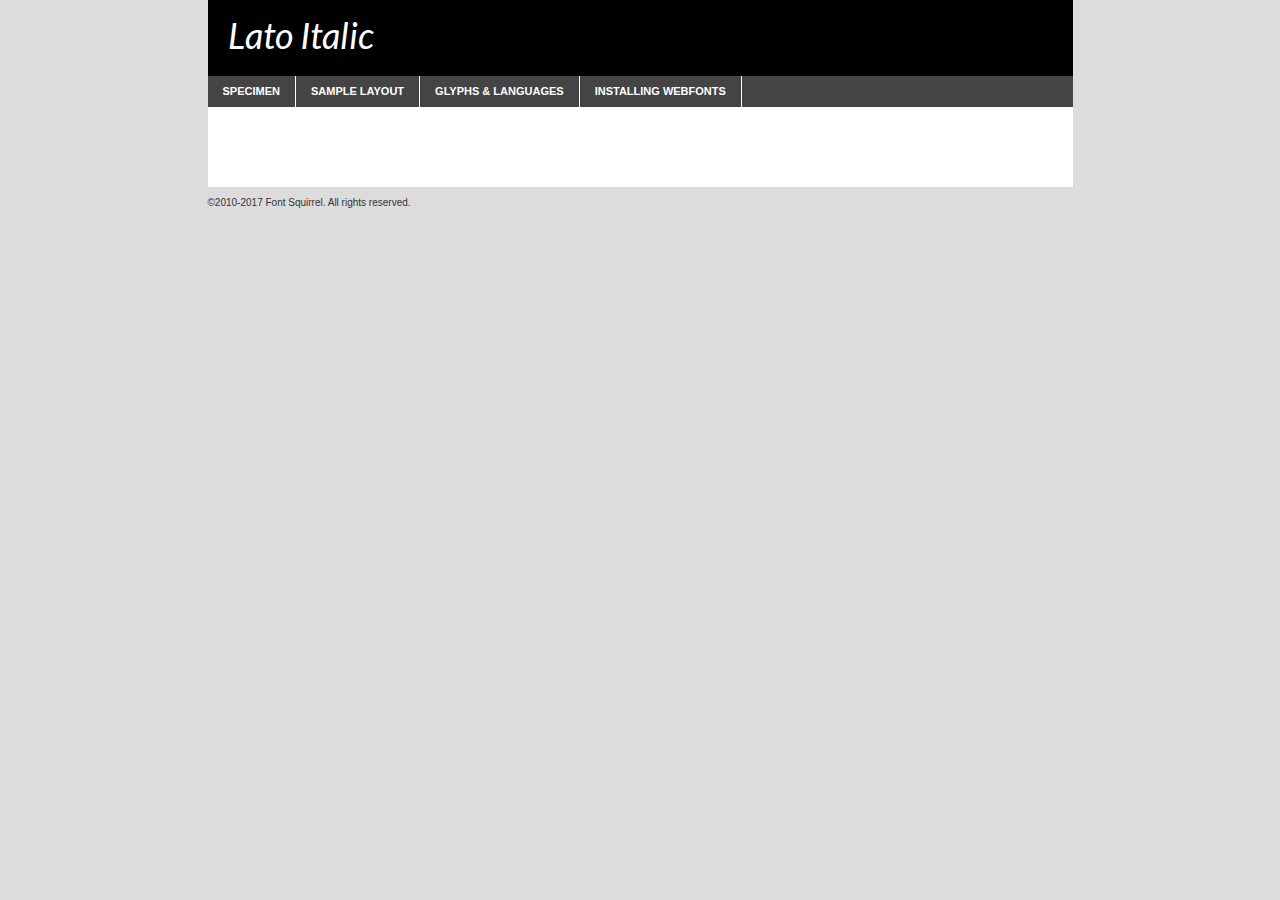
<file: assets/lato/lato-italic-demo.html>
<!DOCTYPE html PUBLIC "-//W3C//DTD XHTML 1.0 Transitional//EN"
	"http://www.w3.org/TR/xhtml1/DTD/xhtml1-transitional.dtd">

<html xmlns="http://www.w3.org/1999/xhtml" xml:lang="en" lang="en">
<head>
	<meta http-equiv="Content-Type" content="text/html; charset=utf-8" />
	<script src="http://ajax.googleapis.com/ajax/libs/jquery/1.7.2/jquery.min.js" type="text/javascript" charset="utf-8"></script>
	<script type="text/javascript">
	(function($){$.fn.easyTabs=function(option){var param=jQuery.extend({fadeSpeed:"fast",defaultContent:1,activeClass:'active'},option);$(this).each(function(){var thisId="#"+this.id;if(param.defaultContent==''){param.defaultContent=1;}
	if(typeof param.defaultContent=="number")
	{var defaultTab=$(thisId+" .tabs li:eq("+(param.defaultContent-1)+") a").attr('href').substr(1);}else{var defaultTab=param.defaultContent;}
	$(thisId+" .tabs li a").each(function(){var tabToHide=$(this).attr('href').substr(1);$("#"+tabToHide).addClass('easytabs-tab-content');});hideAll();changeContent(defaultTab);function hideAll(){$(thisId+" .easytabs-tab-content").hide();}
	function changeContent(tabId){hideAll();$(thisId+" .tabs li").removeClass(param.activeClass);$(thisId+" .tabs li a[href=#"+tabId+"]").closest('li').addClass(param.activeClass);if(param.fadeSpeed!="none")
	{$(thisId+" #"+tabId).fadeIn(param.fadeSpeed);}else{$(thisId+" #"+tabId).show();}}
	$(thisId+" .tabs li").click(function(){var tabId=$(this).find('a').attr('href').substr(1);changeContent(tabId);return false;});});}})(jQuery);
	</script>
	<link rel="stylesheet" href="specimen_files/specimen_stylesheet.css" type="text/css" charset="utf-8" />
	<link rel="stylesheet" href="stylesheet.css" type="text/css" charset="utf-8" />

	<style type="text/css">
					body{
				font-family: 'latoitalic';
							}
		</style>

	<title>Lato Italic Specimen</title>
	
	
	<script type="text/javascript" charset="utf-8">
		$(document).ready(function() {
			$('#container').easyTabs({defaultContent:1});
		});
	</script>
</head>

<body>
<div id="container">
	<div id="header">
		Lato Italic	</div>
	<ul class="tabs">
		<li><a href="#specimen">Specimen</a></li>
		<li><a href="#layout">Sample Layout</a></li>
				<li><a href="#glyphs">Glyphs &amp; Languages</a></li>
		<li><a href="#installing">Installing Webfonts</a></li>
		
	</ul>
	
	<div id="main_content">

		
			<div id="specimen">
		
				<div class="section">
					<div class="grid12 firstcol">
						<div class="huge">AaBb</div>
					</div>
				</div>
		
				<div class="section">
					<div class="glyph_range">A&#x200B;B&#x200b;C&#x200b;D&#x200b;E&#x200b;F&#x200b;G&#x200b;H&#x200b;I&#x200b;J&#x200b;K&#x200b;L&#x200b;M&#x200b;N&#x200b;O&#x200b;P&#x200b;Q&#x200b;R&#x200b;S&#x200b;T&#x200b;U&#x200b;V&#x200b;W&#x200b;X&#x200b;Y&#x200b;Z&#x200b;a&#x200b;b&#x200b;c&#x200b;d&#x200b;e&#x200b;f&#x200b;g&#x200b;h&#x200b;i&#x200b;j&#x200b;k&#x200b;l&#x200b;m&#x200b;n&#x200b;o&#x200b;p&#x200b;q&#x200b;r&#x200b;s&#x200b;t&#x200b;u&#x200b;v&#x200b;w&#x200b;x&#x200b;y&#x200b;z&#x200b;1&#x200b;2&#x200b;3&#x200b;4&#x200b;5&#x200b;6&#x200b;7&#x200b;8&#x200b;9&#x200b;0&#x200b;&amp;&#x200b;.&#x200b;,&#x200b;?&#x200b;!&#x200b;&#64;&#x200b;(&#x200b;)&#x200b;#&#x200b;$&#x200b;%&#x200b;*&#x200b;+&#x200b;-&#x200b;=&#x200b;:&#x200b;;</div>
				</div>
				<div class="section">
					<div class="grid12 firstcol">
						<table class="sample_table">
							<tr><td>10</td><td class="size10">abcdefghijklmnopqrstuvwxyzABCDEFGHIJKLMNOPQRSTUVWXYZ0123456789abcdefghijklmnopqrstuvwxyzABCDEFGHIJKLMNOPQRSTUVWXYZ0123456789abcdefghijklmnopqrstuvwxyzABCDEFGHIJKLMNOPQRSTUVWXYZ</td></tr>
							<tr><td>11</td><td class="size11">abcdefghijklmnopqrstuvwxyzABCDEFGHIJKLMNOPQRSTUVWXYZ0123456789abcdefghijklmnopqrstuvwxyzABCDEFGHIJKLMNOPQRSTUVWXYZ0123456789abcdefghijklmnopqrstuvwxyzABCDEFGHIJKLMNOPQRSTUVWXYZ</td></tr>
							<tr><td>12</td><td class="size12">abcdefghijklmnopqrstuvwxyzABCDEFGHIJKLMNOPQRSTUVWXYZ0123456789abcdefghijklmnopqrstuvwxyzABCDEFGHIJKLMNOPQRSTUVWXYZ0123456789abcdefghijklmnopqrstuvwxyzABCDEFGHIJKLMNOPQRSTUVWXYZ</td></tr>
							<tr><td>13</td><td class="size13">abcdefghijklmnopqrstuvwxyzABCDEFGHIJKLMNOPQRSTUVWXYZ0123456789abcdefghijklmnopqrstuvwxyzABCDEFGHIJKLMNOPQRSTUVWXYZ0123456789abcdefghijklmnopqrstuvwxyzABCDEFGHIJKLMNOPQRSTUVWXYZ</td></tr>
							<tr><td>14</td><td class="size14">abcdefghijklmnopqrstuvwxyzABCDEFGHIJKLMNOPQRSTUVWXYZ0123456789abcdefghijklmnopqrstuvwxyzABCDEFGHIJKLMNOPQRSTUVWXYZ0123456789abcdefghijklmnopqrstuvwxyzABCDEFGHIJKLMNOPQRSTUVWXYZ</td></tr>
							<tr><td>16</td><td class="size16">abcdefghijklmnopqrstuvwxyzABCDEFGHIJKLMNOPQRSTUVWXYZ0123456789abcdefghijklmnopqrstuvwxyzABCDEFGHIJKLMNOPQRSTUVWXYZ</td></tr>
							<tr><td>18</td><td class="size18">abcdefghijklmnopqrstuvwxyzABCDEFGHIJKLMNOPQRSTUVWXYZ0123456789abcdefghijklmnopqrstuvwxyzABCDEFGHIJKLMNOPQRSTUVWXYZ</td></tr>
							<tr><td>20</td><td class="size20">abcdefghijklmnopqrstuvwxyzABCDEFGHIJKLMNOPQRSTUVWXYZ0123456789abcdefghijklmnopqrstuvwxyzABCDEFGHIJKLMNOPQRSTUVWXYZ</td></tr>
							<tr><td>24</td><td class="size24">abcdefghijklmnopqrstuvwxyzABCDEFGHIJKLMNOPQRSTUVWXYZ0123456789abcdefghijklmnopqrstuvwxyzABCDEFGHIJKLMNOPQRSTUVWXYZ</td></tr>
							<tr><td>30</td><td class="size30">abcdefghijklmnopqrstuvwxyzABCDEFGHIJKLMNOPQRSTUVWXYZ0123456789abcdefghijklmnopqrstuvwxyzABCDEFGHIJKLMNOPQRSTUVWXYZ</td></tr>
							<tr><td>36</td><td class="size36">abcdefghijklmnopqrstuvwxyzABCDEFGHIJKLMNOPQRSTUVWXYZ0123456789abcdefghijklmnopqrstuvwxyzABCDEFGHIJKLMNOPQRSTUVWXYZ</td></tr>
							<tr><td>48</td><td class="size48">abcdefghijklmnopqrstuvwxyzABCDEFGHIJKLMNOPQRSTUVWXYZ0123456789abcdefghijklmnopqrstuvwxyzABCDEFGHIJKLMNOPQRSTUVWXYZ</td></tr>
							<tr><td>60</td><td class="size60">abcdefghijklmnopqrstuvwxyzABCDEFGHIJKLMNOPQRSTUVWXYZ0123456789abcdefghijklmnopqrstuvwxyzABCDEFGHIJKLMNOPQRSTUVWXYZ</td></tr>
							<tr><td>72</td><td class="size72">abcdefghijklmnopqrstuvwxyzABCDEFGHIJKLMNOPQRSTUVWXYZ0123456789abcdefghijklmnopqrstuvwxyzABCDEFGHIJKLMNOPQRSTUVWXYZ</td></tr>
							<tr><td>90</td><td class="size90">abcdefghijklmnopqrstuvwxyzABCDEFGHIJKLMNOPQRSTUVWXYZ0123456789abcdefghijklmnopqrstuvwxyzABCDEFGHIJKLMNOPQRSTUVWXYZ</td></tr>
						</table>
				
					</div>
			
				</div>
		
		
		
								<div class="section" id="bodycomparison">


										<div id="xheight">
				<div class="fontbody">&#x25FC;&#x25FC;&#x25FC;&#x25FC;&#x25FC;&#x25FC;&#x25FC;&#x25FC;&#x25FC;&#x25FC;&#x25FC;&#x25FC;&#x25FC;&#x25FC;&#x25FC;&#x25FC;&#x25FC;&#x25FC;&#x25FC;&#x25FC;&#x25FC;&#x25FC;&#x25FC;&#x25FC;&#x25FC;&#x25FC;&#x25FC;&#x25FC;&#x25FC;&#x25FC;&#x25FC;&#x25FC;&#x25FC;&#x25FC;&#x25FC;&#x25FC;&#x25FC;&#x25FC;&#x25FC;&#x25FC;&#x25FC;&#x25FC;&#x25FC;&#x25FC;&#x25FC;&#x25FC;&#x25FC;&#x25FC;&#x25FC;&#x25FC;&#x25FC;&#x25FC;&#x25FC;&#x25FC;&#x25FC;&#x25FC;&#x25FC;&#x25FC;&#x25FC;&#x25FC;&#x25FC;&#x25FC;&#x25FC;&#x25FC;&#x25FC;&#x25FC;&#x25FC;&#x25FC;&#x25FC;&#x25FC;&#x25FC;&#x25FC;&#x25FC;&#x25FC;&#x25FC;&#x25FC;&#x25FC;&#x25FC;&#x25FC;&#x25FC;&#x25FC;&#x25FC;&#x25FC;&#x25FC;&#x25FC;&#x25FC;&#x25FC;&#x25FC;&#x25FC;&#x25FC;&#x25FC;&#x25FC;&#x25FC;&#x25FC;&#x25FC;&#x25FC;&#x25FC;&#x25FC;&#x25FC;body</div><div class="arialbody">body</div><div class="verdanabody">body</div><div class="georgiabody">body</div></div>
										<div class="fontbody" style="z-index:1">
											body<span>Lato Italic</span>
										</div>
										<div class="arialbody" style="z-index:1">
											body<span>Arial</span>
										</div>
										<div class="verdanabody" style="z-index:1">
											body<span>Verdana</span>
										</div>
										<div class="georgiabody" style="z-index:1">
											body<span>Georgia</span>
										</div>



								</div>
		
		
				<div class="section psample psample_row1" id="">
					
					<div class="grid2 firstcol">
						<p class="size10"><span>10.</span>Aenean lacinia bibendum nulla sed consectetur. Fusce dapibus, tellus ac cursus commodo, tortor mauris condimentum nibh, ut fermentum massa justo sit amet risus. Nullam id dolor id nibh ultricies vehicula ut id elit. Cum sociis natoque penatibus et magnis dis parturient montes, nascetur ridiculus mus. Nulla vitae elit libero, a pharetra augue.</p>
			
					</div>
					<div class="grid3">
						<p class="size11"><span>11.</span>Aenean lacinia bibendum nulla sed consectetur. Fusce dapibus, tellus ac cursus commodo, tortor mauris condimentum nibh, ut fermentum massa justo sit amet risus. Nullam id dolor id nibh ultricies vehicula ut id elit. Cum sociis natoque penatibus et magnis dis parturient montes, nascetur ridiculus mus. Nulla vitae elit libero, a pharetra augue.</p>
			
					</div>
					<div class="grid3">
						<p class="size12"><span>12.</span>Aenean lacinia bibendum nulla sed consectetur. Fusce dapibus, tellus ac cursus commodo, tortor mauris condimentum nibh, ut fermentum massa justo sit amet risus. Nullam id dolor id nibh ultricies vehicula ut id elit. Cum sociis natoque penatibus et magnis dis parturient montes, nascetur ridiculus mus. Nulla vitae elit libero, a pharetra augue.</p>
			
					</div>
					<div class="grid4">
						<p class="size13"><span>13.</span>Aenean lacinia bibendum nulla sed consectetur. Fusce dapibus, tellus ac cursus commodo, tortor mauris condimentum nibh, ut fermentum massa justo sit amet risus. Nullam id dolor id nibh ultricies vehicula ut id elit. Cum sociis natoque penatibus et magnis dis parturient montes, nascetur ridiculus mus. Nulla vitae elit libero, a pharetra augue.</p>
			
					</div>
					<div class="white_blend"></div>
					
				</div>
				<div class="section psample psample_row2" id="">
					<div class="grid3 firstcol">
						<p class="size14"><span>14.</span>Aenean lacinia bibendum nulla sed consectetur. Fusce dapibus, tellus ac cursus commodo, tortor mauris condimentum nibh, ut fermentum massa justo sit amet risus. Nullam id dolor id nibh ultricies vehicula ut id elit. Cum sociis natoque penatibus et magnis dis parturient montes, nascetur ridiculus mus. Nulla vitae elit libero, a pharetra augue.</p>
			
					</div>
					<div class="grid4">
						<p class="size16"><span>16.</span>Aenean lacinia bibendum nulla sed consectetur. Fusce dapibus, tellus ac cursus commodo, tortor mauris condimentum nibh, ut fermentum massa justo sit amet risus. Nullam id dolor id nibh ultricies vehicula ut id elit. Cum sociis natoque penatibus et magnis dis parturient montes, nascetur ridiculus mus. Nulla vitae elit libero, a pharetra augue.</p>
			
					</div>
					<div class="grid5">
						<p class="size18"><span>18.</span>Aenean lacinia bibendum nulla sed consectetur. Fusce dapibus, tellus ac cursus commodo, tortor mauris condimentum nibh, ut fermentum massa justo sit amet risus. Nullam id dolor id nibh ultricies vehicula ut id elit. Cum sociis natoque penatibus et magnis dis parturient montes, nascetur ridiculus mus. Nulla vitae elit libero, a pharetra augue.</p>
			
					</div>

					<div class="white_blend"></div>

				</div>
				
				<div class="section psample psample_row3" id="">
					<div class="grid5 firstcol">
						<p class="size20"><span>20.</span>Aenean lacinia bibendum nulla sed consectetur. Fusce dapibus, tellus ac cursus commodo, tortor mauris condimentum nibh, ut fermentum massa justo sit amet risus. Nullam id dolor id nibh ultricies vehicula ut id elit. Cum sociis natoque penatibus et magnis dis parturient montes, nascetur ridiculus mus. Nulla vitae elit libero, a pharetra augue.</p>
					</div>
					<div class="grid7">
						<p class="size24"><span>24.</span>Aenean lacinia bibendum nulla sed consectetur. Fusce dapibus, tellus ac cursus commodo, tortor mauris condimentum nibh, ut fermentum massa justo sit amet risus. Nullam id dolor id nibh ultricies vehicula ut id elit. Cum sociis natoque penatibus et magnis dis parturient montes, nascetur ridiculus mus. Nulla vitae elit libero, a pharetra augue.</p>
					</div>
					
					<div class="white_blend"></div>
					
				</div>
				
				<div class="section psample psample_row4" id="">
					<div class="grid12 firstcol">
						<p class="size30"><span>30.</span>Aenean lacinia bibendum nulla sed consectetur. Fusce dapibus, tellus ac cursus commodo, tortor mauris condimentum nibh, ut fermentum massa justo sit amet risus. Nullam id dolor id nibh ultricies vehicula ut id elit. Cum sociis natoque penatibus et magnis dis parturient montes, nascetur ridiculus mus. Nulla vitae elit libero, a pharetra augue.</p>
					</div>
					<div class="white_blend"></div>
					
				</div>
				
				
				
				<div class="section psample psample_row1 fullreverse">
					<div class="grid2 firstcol">
						<p class="size10"><span>10.</span>Aenean lacinia bibendum nulla sed consectetur. Fusce dapibus, tellus ac cursus commodo, tortor mauris condimentum nibh, ut fermentum massa justo sit amet risus. Nullam id dolor id nibh ultricies vehicula ut id elit. Cum sociis natoque penatibus et magnis dis parturient montes, nascetur ridiculus mus. Nulla vitae elit libero, a pharetra augue.</p>
			
					</div>
					<div class="grid3">
						<p class="size11"><span>11.</span>Aenean lacinia bibendum nulla sed consectetur. Fusce dapibus, tellus ac cursus commodo, tortor mauris condimentum nibh, ut fermentum massa justo sit amet risus. Nullam id dolor id nibh ultricies vehicula ut id elit. Cum sociis natoque penatibus et magnis dis parturient montes, nascetur ridiculus mus. Nulla vitae elit libero, a pharetra augue.</p>
			
					</div>
					<div class="grid3">
						<p class="size12"><span>12.</span>Aenean lacinia bibendum nulla sed consectetur. Fusce dapibus, tellus ac cursus commodo, tortor mauris condimentum nibh, ut fermentum massa justo sit amet risus. Nullam id dolor id nibh ultricies vehicula ut id elit. Cum sociis natoque penatibus et magnis dis parturient montes, nascetur ridiculus mus. Nulla vitae elit libero, a pharetra augue.</p>
			
					</div>
					<div class="grid4">
						<p class="size13"><span>13.</span>Aenean lacinia bibendum nulla sed consectetur. Fusce dapibus, tellus ac cursus commodo, tortor mauris condimentum nibh, ut fermentum massa justo sit amet risus. Nullam id dolor id nibh ultricies vehicula ut id elit. Cum sociis natoque penatibus et magnis dis parturient montes, nascetur ridiculus mus. Nulla vitae elit libero, a pharetra augue.</p>
			
					</div>
					<div class="black_blend"></div>
					
				</div>
				
				<div class="section psample psample_row2 fullreverse">
					<div class="grid3 firstcol">
						<p class="size14"><span>14.</span>Aenean lacinia bibendum nulla sed consectetur. Fusce dapibus, tellus ac cursus commodo, tortor mauris condimentum nibh, ut fermentum massa justo sit amet risus. Nullam id dolor id nibh ultricies vehicula ut id elit. Cum sociis natoque penatibus et magnis dis parturient montes, nascetur ridiculus mus. Nulla vitae elit libero, a pharetra augue.</p>
			
					</div>
					<div class="grid4">
						<p class="size16"><span>16.</span>Aenean lacinia bibendum nulla sed consectetur. Fusce dapibus, tellus ac cursus commodo, tortor mauris condimentum nibh, ut fermentum massa justo sit amet risus. Nullam id dolor id nibh ultricies vehicula ut id elit. Cum sociis natoque penatibus et magnis dis parturient montes, nascetur ridiculus mus. Nulla vitae elit libero, a pharetra augue.</p>
			
					</div>
					<div class="grid5">
						<p class="size18"><span>18.</span>Aenean lacinia bibendum nulla sed consectetur. Fusce dapibus, tellus ac cursus commodo, tortor mauris condimentum nibh, ut fermentum massa justo sit amet risus. Nullam id dolor id nibh ultricies vehicula ut id elit. Cum sociis natoque penatibus et magnis dis parturient montes, nascetur ridiculus mus. Nulla vitae elit libero, a pharetra augue.</p>
			
					</div>
					<div class="black_blend"></div>

				</div>
				
				<div class="section psample fullreverse psample_row3" id="">
					<div class="grid5 firstcol">
						<p class="size20"><span>20.</span>Aenean lacinia bibendum nulla sed consectetur. Fusce dapibus, tellus ac cursus commodo, tortor mauris condimentum nibh, ut fermentum massa justo sit amet risus. Nullam id dolor id nibh ultricies vehicula ut id elit. Cum sociis natoque penatibus et magnis dis parturient montes, nascetur ridiculus mus. Nulla vitae elit libero, a pharetra augue.</p>
					</div>
					<div class="grid7">
						<p class="size24"><span>24.</span>Aenean lacinia bibendum nulla sed consectetur. Fusce dapibus, tellus ac cursus commodo, tortor mauris condimentum nibh, ut fermentum massa justo sit amet risus. Nullam id dolor id nibh ultricies vehicula ut id elit. Cum sociis natoque penatibus et magnis dis parturient montes, nascetur ridiculus mus. Nulla vitae elit libero, a pharetra augue.</p>
					</div>
					
					<div class="black_blend"></div>
					
				</div>
				
				<div class="section psample fullreverse psample_row4" id="" style="border-bottom: 20px #000 solid;">
					<div class="grid12 firstcol">
						<p class="size30"><span>30.</span>Aenean lacinia bibendum nulla sed consectetur. Fusce dapibus, tellus ac cursus commodo, tortor mauris condimentum nibh, ut fermentum massa justo sit amet risus. Nullam id dolor id nibh ultricies vehicula ut id elit. Cum sociis natoque penatibus et magnis dis parturient montes, nascetur ridiculus mus. Nulla vitae elit libero, a pharetra augue.</p>
					</div>
					<div class="black_blend"></div>
					
				</div>
				
				
				
				
			</div>
			
			<div id="layout">
				
				<div class="section">
					
					<div class="grid12 firstcol">
						<h1>Lorem Ipsum Dolor</h1>
						<h2>Etiam porta sem malesuada magna mollis euismod</h2>
						
						<p class="byline">By <a href="#link">Aenean Lacinia</a></p>
					</div>
				</div>
				<div class="section">
					<div class="grid8 firstcol">
						<p class="large">Donec sed odio dui. Morbi leo risus, porta ac consectetur ac, vestibulum at eros. Fusce dapibus, tellus ac cursus commodo, tortor mauris condimentum nibh, ut fermentum massa justo sit amet risus. </p>

						
						<h3>Pellentesque ornare sem</h3>

						<p>Maecenas sed diam eget risus varius blandit sit amet non magna. Maecenas faucibus mollis interdum. Donec ullamcorper nulla non metus auctor fringilla. Nullam id dolor id nibh ultricies vehicula ut id elit. Nullam id dolor id nibh ultricies vehicula ut id elit. </p>

						<p>Aenean eu leo quam. Pellentesque ornare sem lacinia quam venenatis vestibulum. Lorem ipsum dolor sit amet, consectetur adipiscing elit. Cum sociis natoque penatibus et magnis dis parturient montes, nascetur ridiculus mus. </p>

						<p>Nulla vitae elit libero, a pharetra augue. Praesent commodo cursus magna, vel scelerisque nisl consectetur et. Aenean lacinia bibendum nulla sed consectetur. </p>

						<p>Nullam quis risus eget urna mollis ornare vel eu leo. Nullam quis risus eget urna mollis ornare vel eu leo. Maecenas sed diam eget risus varius blandit sit amet non magna. Donec ullamcorper nulla non metus auctor fringilla. </p>

						<h3>Cras mattis consectetur</h3>

						<p>Aenean eu leo quam. Pellentesque ornare sem lacinia quam venenatis vestibulum. Aenean lacinia bibendum nulla sed consectetur. Integer posuere erat a ante venenatis dapibus posuere velit aliquet. Cras mattis consectetur purus sit amet fermentum. </p>

						<p>Nullam id dolor id nibh ultricies vehicula ut id elit. Nullam quis risus eget urna mollis ornare vel eu leo. Cras mattis consectetur purus sit amet fermentum.</p>
					</div>
					
					<div class="grid4 sidebar">
						
						<div class="box reverse">
							<p class="last">Nullam quis risus eget urna mollis ornare vel eu leo. Donec ullamcorper nulla non metus auctor fringilla. Cras mattis consectetur purus sit amet fermentum. Sed posuere consectetur est at lobortis. Lorem ipsum dolor sit amet, consectetur adipiscing elit. </p>
						</div>
						
						<p class="caption">Maecenas sed diam eget risus varius.</p>

						<p>Vestibulum id ligula porta felis euismod semper. Integer posuere erat a ante venenatis dapibus posuere velit aliquet. Vestibulum id ligula porta felis euismod semper. Sed posuere consectetur est at lobortis. Maecenas sed diam eget risus varius blandit sit amet non magna. Fusce dapibus, tellus ac cursus commodo, tortor mauris condimentum nibh, ut fermentum massa justo sit amet risus. </p>

					

						<p>Duis mollis, est non commodo luctus, nisi erat porttitor ligula, eget lacinia odio sem nec elit. Aenean lacinia bibendum nulla sed consectetur. Vivamus sagittis lacus vel augue laoreet rutrum faucibus dolor auctor. Aenean lacinia bibendum nulla sed consectetur. Nullam quis risus eget urna mollis ornare vel eu leo. </p>

						<p>Praesent commodo cursus magna, vel scelerisque nisl consectetur et. Donec ullamcorper nulla non metus auctor fringilla. Maecenas faucibus mollis interdum. Fusce dapibus, tellus ac cursus commodo, tortor mauris condimentum nibh, ut fermentum massa justo sit amet risus. </p>

					</div>
				</div>
				
			</div>


			



		<div id="glyphs">
			<div class="section">
				<div class="grid12 firstcol">
			
				<h1>Language Support</h1>
				<p>The subset of Lato Italic in this kit supports the following languages:<br />
			
					English, Arrernte, Bislama, Cebuano, Fijian, Gilbertese, Hmong, Ibanag, Iloko_ilokano, Interglossa_glosa, Interlingua, Lojban, Manx, Norfolk_pitcairnese, Oromo, Rotokas, Samoan, Sardinian, Seychelles_creole, Shona, Somali, Southern_ndebele, Swahili, Swati_swazi, Tok_pisin, Warlpiri, Xhosa, Zulu, Latinbasic, Ubasic, Demo				</p>
				<h1>Glyph Chart</h1>
				<p>The subset of Lato Italic in this kit includes all the glyphs listed below. Unicode entities are included above each glyph to help you insert individual characters into your layout.</p>
				<div id="glyph_chart">
			
																														 <div><p>&amp;#13;</p>&#13;</div>
																				 <div><p>&amp;#32;</p>&#32;</div>
																				 <div><p>&amp;#33;</p>&#33;</div>
																				 <div><p>&amp;#34;</p>&#34;</div>
																				 <div><p>&amp;#35;</p>&#35;</div>
																				 <div><p>&amp;#36;</p>&#36;</div>
																				 <div><p>&amp;#37;</p>&#37;</div>
																				 <div><p>&amp;#38;</p>&#38;</div>
																				 <div><p>&amp;#39;</p>&#39;</div>
																				 <div><p>&amp;#40;</p>&#40;</div>
																				 <div><p>&amp;#41;</p>&#41;</div>
																				 <div><p>&amp;#42;</p>&#42;</div>
																				 <div><p>&amp;#43;</p>&#43;</div>
																				 <div><p>&amp;#44;</p>&#44;</div>
																				 <div><p>&amp;#45;</p>&#45;</div>
																				 <div><p>&amp;#46;</p>&#46;</div>
																				 <div><p>&amp;#47;</p>&#47;</div>
																				 <div><p>&amp;#48;</p>&#48;</div>
																				 <div><p>&amp;#49;</p>&#49;</div>
																				 <div><p>&amp;#50;</p>&#50;</div>
																				 <div><p>&amp;#51;</p>&#51;</div>
																				 <div><p>&amp;#52;</p>&#52;</div>
																				 <div><p>&amp;#53;</p>&#53;</div>
																				 <div><p>&amp;#54;</p>&#54;</div>
																				 <div><p>&amp;#55;</p>&#55;</div>
																				 <div><p>&amp;#56;</p>&#56;</div>
																				 <div><p>&amp;#57;</p>&#57;</div>
																				 <div><p>&amp;#58;</p>&#58;</div>
																				 <div><p>&amp;#59;</p>&#59;</div>
																				 <div><p>&amp;#60;</p>&#60;</div>
																				 <div><p>&amp;#61;</p>&#61;</div>
																				 <div><p>&amp;#62;</p>&#62;</div>
																				 <div><p>&amp;#63;</p>&#63;</div>
																				 <div><p>&amp;#64;</p>&#64;</div>
																				 <div><p>&amp;#65;</p>&#65;</div>
																				 <div><p>&amp;#66;</p>&#66;</div>
																				 <div><p>&amp;#67;</p>&#67;</div>
																				 <div><p>&amp;#68;</p>&#68;</div>
																				 <div><p>&amp;#69;</p>&#69;</div>
																				 <div><p>&amp;#70;</p>&#70;</div>
																				 <div><p>&amp;#71;</p>&#71;</div>
																				 <div><p>&amp;#72;</p>&#72;</div>
																				 <div><p>&amp;#73;</p>&#73;</div>
																				 <div><p>&amp;#74;</p>&#74;</div>
																				 <div><p>&amp;#75;</p>&#75;</div>
																				 <div><p>&amp;#76;</p>&#76;</div>
																				 <div><p>&amp;#77;</p>&#77;</div>
																				 <div><p>&amp;#78;</p>&#78;</div>
																				 <div><p>&amp;#79;</p>&#79;</div>
																				 <div><p>&amp;#80;</p>&#80;</div>
																				 <div><p>&amp;#81;</p>&#81;</div>
																				 <div><p>&amp;#82;</p>&#82;</div>
																				 <div><p>&amp;#83;</p>&#83;</div>
																				 <div><p>&amp;#84;</p>&#84;</div>
																				 <div><p>&amp;#85;</p>&#85;</div>
																				 <div><p>&amp;#86;</p>&#86;</div>
																				 <div><p>&amp;#87;</p>&#87;</div>
																				 <div><p>&amp;#88;</p>&#88;</div>
																				 <div><p>&amp;#89;</p>&#89;</div>
																				 <div><p>&amp;#90;</p>&#90;</div>
																				 <div><p>&amp;#91;</p>&#91;</div>
																				 <div><p>&amp;#92;</p>&#92;</div>
																				 <div><p>&amp;#93;</p>&#93;</div>
																				 <div><p>&amp;#94;</p>&#94;</div>
																				 <div><p>&amp;#95;</p>&#95;</div>
																				 <div><p>&amp;#96;</p>&#96;</div>
																				 <div><p>&amp;#97;</p>&#97;</div>
																				 <div><p>&amp;#98;</p>&#98;</div>
																				 <div><p>&amp;#99;</p>&#99;</div>
																				 <div><p>&amp;#100;</p>&#100;</div>
																				 <div><p>&amp;#101;</p>&#101;</div>
																				 <div><p>&amp;#102;</p>&#102;</div>
																				 <div><p>&amp;#103;</p>&#103;</div>
																				 <div><p>&amp;#104;</p>&#104;</div>
																				 <div><p>&amp;#105;</p>&#105;</div>
																				 <div><p>&amp;#106;</p>&#106;</div>
																				 <div><p>&amp;#107;</p>&#107;</div>
																				 <div><p>&amp;#108;</p>&#108;</div>
																				 <div><p>&amp;#109;</p>&#109;</div>
																				 <div><p>&amp;#110;</p>&#110;</div>
																				 <div><p>&amp;#111;</p>&#111;</div>
																				 <div><p>&amp;#112;</p>&#112;</div>
																				 <div><p>&amp;#113;</p>&#113;</div>
																				 <div><p>&amp;#114;</p>&#114;</div>
																				 <div><p>&amp;#115;</p>&#115;</div>
																				 <div><p>&amp;#116;</p>&#116;</div>
																				 <div><p>&amp;#117;</p>&#117;</div>
																				 <div><p>&amp;#118;</p>&#118;</div>
																				 <div><p>&amp;#119;</p>&#119;</div>
																				 <div><p>&amp;#120;</p>&#120;</div>
																				 <div><p>&amp;#121;</p>&#121;</div>
																				 <div><p>&amp;#122;</p>&#122;</div>
																				 <div><p>&amp;#123;</p>&#123;</div>
																				 <div><p>&amp;#124;</p>&#124;</div>
																				 <div><p>&amp;#125;</p>&#125;</div>
																				 <div><p>&amp;#126;</p>&#126;</div>
																				 <div><p>&amp;#160;</p>&#160;</div>
																				 <div><p>&amp;#161;</p>&#161;</div>
																				 <div><p>&amp;#162;</p>&#162;</div>
																				 <div><p>&amp;#163;</p>&#163;</div>
																				 <div><p>&amp;#164;</p>&#164;</div>
																				 <div><p>&amp;#165;</p>&#165;</div>
																				 <div><p>&amp;#166;</p>&#166;</div>
																				 <div><p>&amp;#167;</p>&#167;</div>
																				 <div><p>&amp;#168;</p>&#168;</div>
																				 <div><p>&amp;#169;</p>&#169;</div>
																				 <div><p>&amp;#170;</p>&#170;</div>
																				 <div><p>&amp;#171;</p>&#171;</div>
																				 <div><p>&amp;#172;</p>&#172;</div>
																				 <div><p>&amp;#173;</p>&#173;</div>
																				 <div><p>&amp;#174;</p>&#174;</div>
																				 <div><p>&amp;#175;</p>&#175;</div>
																				 <div><p>&amp;#176;</p>&#176;</div>
																				 <div><p>&amp;#177;</p>&#177;</div>
																				 <div><p>&amp;#178;</p>&#178;</div>
																				 <div><p>&amp;#179;</p>&#179;</div>
																				 <div><p>&amp;#180;</p>&#180;</div>
																				 <div><p>&amp;#181;</p>&#181;</div>
																				 <div><p>&amp;#182;</p>&#182;</div>
																				 <div><p>&amp;#183;</p>&#183;</div>
																				 <div><p>&amp;#184;</p>&#184;</div>
																				 <div><p>&amp;#185;</p>&#185;</div>
																				 <div><p>&amp;#186;</p>&#186;</div>
																				 <div><p>&amp;#187;</p>&#187;</div>
																				 <div><p>&amp;#188;</p>&#188;</div>
																				 <div><p>&amp;#189;</p>&#189;</div>
																				 <div><p>&amp;#190;</p>&#190;</div>
																				 <div><p>&amp;#191;</p>&#191;</div>
																				 <div><p>&amp;#198;</p>&#198;</div>
																				 <div><p>&amp;#199;</p>&#199;</div>
																				 <div><p>&amp;#208;</p>&#208;</div>
																				 <div><p>&amp;#215;</p>&#215;</div>
																				 <div><p>&amp;#216;</p>&#216;</div>
																				 <div><p>&amp;#222;</p>&#222;</div>
																				 <div><p>&amp;#223;</p>&#223;</div>
																				 <div><p>&amp;#230;</p>&#230;</div>
																				 <div><p>&amp;#231;</p>&#231;</div>
																				 <div><p>&amp;#240;</p>&#240;</div>
																				 <div><p>&amp;#247;</p>&#247;</div>
																				 <div><p>&amp;#248;</p>&#248;</div>
																				 <div><p>&amp;#254;</p>&#254;</div>
																				 <div><p>&amp;#305;</p>&#305;</div>
																				 <div><p>&amp;#338;</p>&#338;</div>
																				 <div><p>&amp;#339;</p>&#339;</div>
																				 <div><p>&amp;#710;</p>&#710;</div>
																				 <div><p>&amp;#730;</p>&#730;</div>
																				 <div><p>&amp;#732;</p>&#732;</div>
																				 <div><p>&amp;#8192;</p>&#8192;</div>
																				 <div><p>&amp;#8193;</p>&#8193;</div>
																				 <div><p>&amp;#8194;</p>&#8194;</div>
																				 <div><p>&amp;#8195;</p>&#8195;</div>
																				 <div><p>&amp;#8196;</p>&#8196;</div>
																				 <div><p>&amp;#8197;</p>&#8197;</div>
																				 <div><p>&amp;#8198;</p>&#8198;</div>
																				 <div><p>&amp;#8199;</p>&#8199;</div>
																				 <div><p>&amp;#8200;</p>&#8200;</div>
																				 <div><p>&amp;#8201;</p>&#8201;</div>
																				 <div><p>&amp;#8202;</p>&#8202;</div>
																				 <div><p>&amp;#8208;</p>&#8208;</div>
																				 <div><p>&amp;#8209;</p>&#8209;</div>
																				 <div><p>&amp;#8210;</p>&#8210;</div>
																				 <div><p>&amp;#8211;</p>&#8211;</div>
																				 <div><p>&amp;#8212;</p>&#8212;</div>
																				 <div><p>&amp;#8216;</p>&#8216;</div>
																				 <div><p>&amp;#8217;</p>&#8217;</div>
																				 <div><p>&amp;#8218;</p>&#8218;</div>
																				 <div><p>&amp;#8220;</p>&#8220;</div>
																				 <div><p>&amp;#8221;</p>&#8221;</div>
																				 <div><p>&amp;#8222;</p>&#8222;</div>
																				 <div><p>&amp;#8226;</p>&#8226;</div>
																				 <div><p>&amp;#8230;</p>&#8230;</div>
																				 <div><p>&amp;#8239;</p>&#8239;</div>
																				 <div><p>&amp;#8249;</p>&#8249;</div>
																				 <div><p>&amp;#8250;</p>&#8250;</div>
																				 <div><p>&amp;#8287;</p>&#8287;</div>
																				 <div><p>&amp;#8364;</p>&#8364;</div>
																				 <div><p>&amp;#8482;</p>&#8482;</div>
																				 <div><p>&amp;#9724;</p>&#9724;</div>
																				 <div><p>&amp;#64257;</p>&#64257;</div>
																				 <div><p>&amp;#64258;</p>&#64258;</div>
																																																																																																		</div>	
				</div>
		
		
			</div>
		</div>
		
		
		<div id="specs">
			
		</div>
	
		<div id="installing">
			<div class="section">
				<div class="grid7 firstcol">
					<h1>Installing Webfonts</h1>
					
					<p>Webfonts are supported by all major browser platforms but not all in the same way. There are currently four different font formats that must be included in order to target all browsers. This includes TTF, WOFF, EOT and SVG.</p>
					
					<h2>1. Upload your webfonts</h2>
					<p>You must upload your webfont kit to your website. They should be in or near the same directory as your CSS files.</p>
					
					<h2>2. Include the webfont stylesheet</h2>
					<p>A special CSS @font-face declaration helps the various browsers select the appropriate font it needs without causing you a bunch of headaches. Learn more about this syntax by reading the <a href="https://www.fontspring.com/blog/further-hardening-of-the-bulletproof-syntax">Fontspring blog post</a> about it. The code for it is as follows:</p>


<code>
@font-face{ 
	font-family: 'MyWebFont';
	src: url('WebFont.eot');
	src: url('WebFont.eot?#iefix') format('embedded-opentype'),
	     url('WebFont.woff') format('woff'),
	     url('WebFont.ttf') format('truetype'),
	     url('WebFont.svg#webfont') format('svg');
}
</code>

	<p>We've already gone ahead and generated the code for you. All you have to do is link to the stylesheet in your HTML, like this:</p>
	<code>&lt;link rel=&quot;stylesheet&quot; href=&quot;stylesheet.css&quot; type=&quot;text/css&quot; charset=&quot;utf-8&quot; /&gt;</code>

					<h2>3. Modify your own stylesheet</h2>
					<p>To take advantage of your new fonts, you must tell your stylesheet to use them. Look at the original @font-face declaration above and find the property called "font-family." The name linked there will be what you use to reference the font. Prepend that webfont name to the font stack in the "font-family" property, inside the selector you want to change. For example:</p>
<code>p { font-family: 'WebFont', Arial, sans-serif; }</code>

<h2>4. Test</h2>
<p>Getting webfonts to work cross-browser <em>can</em> be tricky. Use the information in the sidebar to help you if you find that fonts aren't loading in a particular browser.</p>
				</div>
				
				<div class="grid5 sidebar">
					<div class="box">
						<h2>Troubleshooting<br />Font-Face Problems</h2>
						<p>Having trouble getting your webfonts to load in your new website? Here are some tips to sort out what might be the problem.</p>

						<h3>Fonts not showing in any browser</h3>

						<p>This sounds like you need to work on the plumbing. You either did not upload the fonts to the correct directory, or you did not link the fonts properly in the CSS. If you've confirmed that all this is correct and you still have a problem, take a look at your .htaccess file and see if requests are getting intercepted.</p>

						<h3>Fonts not loading in iPhone or iPad</h3>

						<p>The most common problem here is that you are serving the fonts from an IIS server. IIS refuses to serve files that have unknown MIME types. If that is the case, you must set the MIME type for SVG to "image/svg+xml" in the server settings. Follow these instructions from Microsoft if you need help.</p>

						<h3>Fonts not loading in Firefox</h3>

						<p>The primary reason for this failure? You are still using a version Firefox older than 3.5. So upgrade already! If that isn't it, then you are very likely serving fonts from a different domain. Firefox requires that all font assets be served from the same domain. Lastly it is possible that you need to add WOFF to your list of MIME types (if you are serving via IIS.)</p>

						<h3>Fonts not loading in IE</h3>

						<p>Are you looking at Internet Explorer on an actual Windows machine or are you cheating by using a service like Adobe BrowserLab? Many of these screenshot services do not render @font-face for IE. Best to test it on a real machine.</p>

						<h3>Fonts not loading in IE9</h3>

						<p>IE9, like Firefox, requires that fonts be served from the same domain as the website. Make sure that is the case.</p>
					</div>
				</div>
			</div>
			
		</div>
	
	</div>
	<div id="footer">
		<p>&copy;2010-2017 Font Squirrel. All rights reserved.</p>
	</div>
</div>
</body>
</html>
</file>
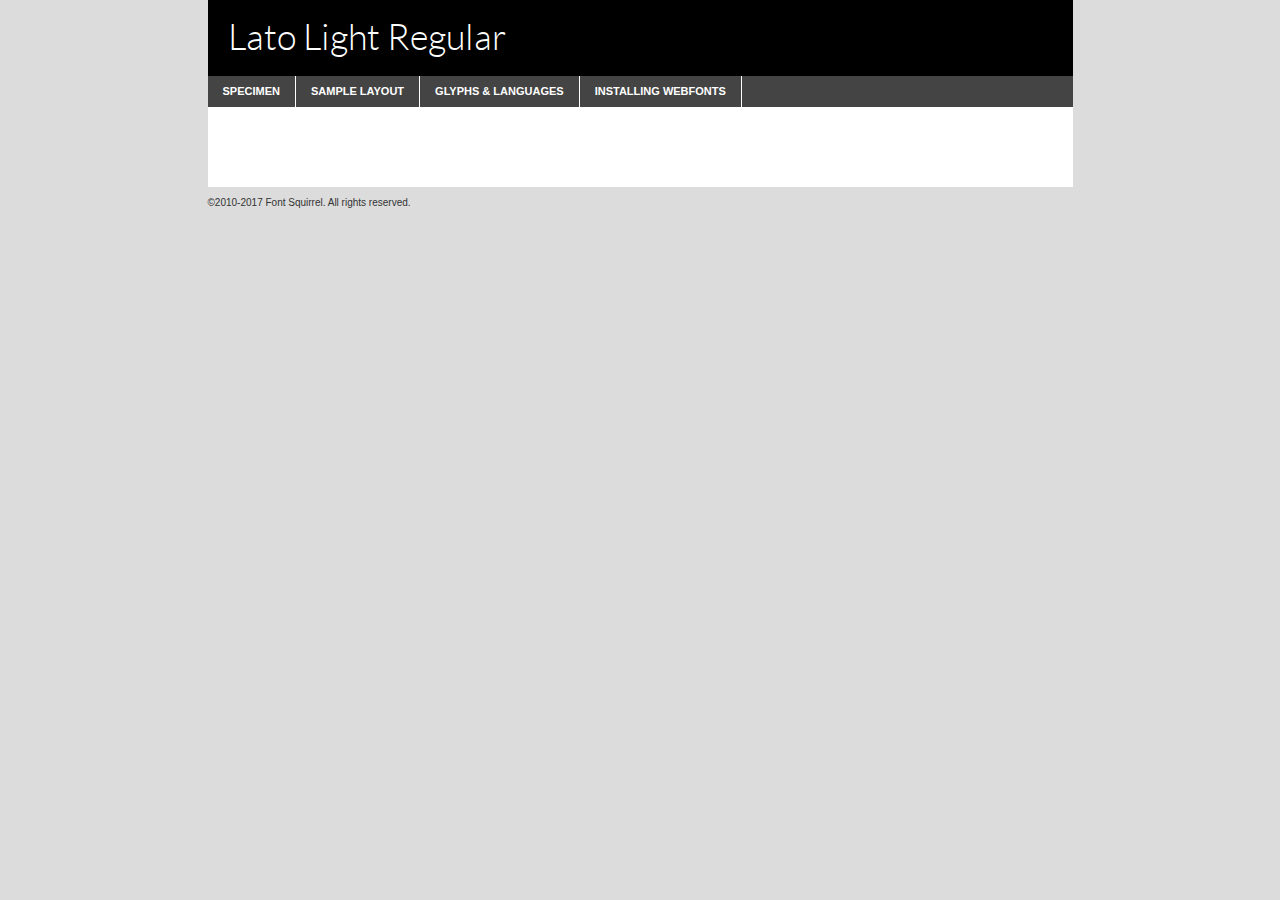
<file: assets/lato/lato-light-demo.html>
<!DOCTYPE html PUBLIC "-//W3C//DTD XHTML 1.0 Transitional//EN"
	"http://www.w3.org/TR/xhtml1/DTD/xhtml1-transitional.dtd">

<html xmlns="http://www.w3.org/1999/xhtml" xml:lang="en" lang="en">
<head>
	<meta http-equiv="Content-Type" content="text/html; charset=utf-8" />
	<script src="http://ajax.googleapis.com/ajax/libs/jquery/1.7.2/jquery.min.js" type="text/javascript" charset="utf-8"></script>
	<script type="text/javascript">
	(function($){$.fn.easyTabs=function(option){var param=jQuery.extend({fadeSpeed:"fast",defaultContent:1,activeClass:'active'},option);$(this).each(function(){var thisId="#"+this.id;if(param.defaultContent==''){param.defaultContent=1;}
	if(typeof param.defaultContent=="number")
	{var defaultTab=$(thisId+" .tabs li:eq("+(param.defaultContent-1)+") a").attr('href').substr(1);}else{var defaultTab=param.defaultContent;}
	$(thisId+" .tabs li a").each(function(){var tabToHide=$(this).attr('href').substr(1);$("#"+tabToHide).addClass('easytabs-tab-content');});hideAll();changeContent(defaultTab);function hideAll(){$(thisId+" .easytabs-tab-content").hide();}
	function changeContent(tabId){hideAll();$(thisId+" .tabs li").removeClass(param.activeClass);$(thisId+" .tabs li a[href=#"+tabId+"]").closest('li').addClass(param.activeClass);if(param.fadeSpeed!="none")
	{$(thisId+" #"+tabId).fadeIn(param.fadeSpeed);}else{$(thisId+" #"+tabId).show();}}
	$(thisId+" .tabs li").click(function(){var tabId=$(this).find('a').attr('href').substr(1);changeContent(tabId);return false;});});}})(jQuery);
	</script>
	<link rel="stylesheet" href="specimen_files/specimen_stylesheet.css" type="text/css" charset="utf-8" />
	<link rel="stylesheet" href="stylesheet.css" type="text/css" charset="utf-8" />

	<style type="text/css">
					body{
				font-family: 'lato_lightregular';
							}
		</style>

	<title>Lato Light Regular Specimen</title>
	
	
	<script type="text/javascript" charset="utf-8">
		$(document).ready(function() {
			$('#container').easyTabs({defaultContent:1});
		});
	</script>
</head>

<body>
<div id="container">
	<div id="header">
		Lato Light Regular	</div>
	<ul class="tabs">
		<li><a href="#specimen">Specimen</a></li>
		<li><a href="#layout">Sample Layout</a></li>
				<li><a href="#glyphs">Glyphs &amp; Languages</a></li>
		<li><a href="#installing">Installing Webfonts</a></li>
		
	</ul>
	
	<div id="main_content">

		
			<div id="specimen">
		
				<div class="section">
					<div class="grid12 firstcol">
						<div class="huge">AaBb</div>
					</div>
				</div>
		
				<div class="section">
					<div class="glyph_range">A&#x200B;B&#x200b;C&#x200b;D&#x200b;E&#x200b;F&#x200b;G&#x200b;H&#x200b;I&#x200b;J&#x200b;K&#x200b;L&#x200b;M&#x200b;N&#x200b;O&#x200b;P&#x200b;Q&#x200b;R&#x200b;S&#x200b;T&#x200b;U&#x200b;V&#x200b;W&#x200b;X&#x200b;Y&#x200b;Z&#x200b;a&#x200b;b&#x200b;c&#x200b;d&#x200b;e&#x200b;f&#x200b;g&#x200b;h&#x200b;i&#x200b;j&#x200b;k&#x200b;l&#x200b;m&#x200b;n&#x200b;o&#x200b;p&#x200b;q&#x200b;r&#x200b;s&#x200b;t&#x200b;u&#x200b;v&#x200b;w&#x200b;x&#x200b;y&#x200b;z&#x200b;1&#x200b;2&#x200b;3&#x200b;4&#x200b;5&#x200b;6&#x200b;7&#x200b;8&#x200b;9&#x200b;0&#x200b;&amp;&#x200b;.&#x200b;,&#x200b;?&#x200b;!&#x200b;&#64;&#x200b;(&#x200b;)&#x200b;#&#x200b;$&#x200b;%&#x200b;*&#x200b;+&#x200b;-&#x200b;=&#x200b;:&#x200b;;</div>
				</div>
				<div class="section">
					<div class="grid12 firstcol">
						<table class="sample_table">
							<tr><td>10</td><td class="size10">abcdefghijklmnopqrstuvwxyzABCDEFGHIJKLMNOPQRSTUVWXYZ0123456789abcdefghijklmnopqrstuvwxyzABCDEFGHIJKLMNOPQRSTUVWXYZ0123456789abcdefghijklmnopqrstuvwxyzABCDEFGHIJKLMNOPQRSTUVWXYZ</td></tr>
							<tr><td>11</td><td class="size11">abcdefghijklmnopqrstuvwxyzABCDEFGHIJKLMNOPQRSTUVWXYZ0123456789abcdefghijklmnopqrstuvwxyzABCDEFGHIJKLMNOPQRSTUVWXYZ0123456789abcdefghijklmnopqrstuvwxyzABCDEFGHIJKLMNOPQRSTUVWXYZ</td></tr>
							<tr><td>12</td><td class="size12">abcdefghijklmnopqrstuvwxyzABCDEFGHIJKLMNOPQRSTUVWXYZ0123456789abcdefghijklmnopqrstuvwxyzABCDEFGHIJKLMNOPQRSTUVWXYZ0123456789abcdefghijklmnopqrstuvwxyzABCDEFGHIJKLMNOPQRSTUVWXYZ</td></tr>
							<tr><td>13</td><td class="size13">abcdefghijklmnopqrstuvwxyzABCDEFGHIJKLMNOPQRSTUVWXYZ0123456789abcdefghijklmnopqrstuvwxyzABCDEFGHIJKLMNOPQRSTUVWXYZ0123456789abcdefghijklmnopqrstuvwxyzABCDEFGHIJKLMNOPQRSTUVWXYZ</td></tr>
							<tr><td>14</td><td class="size14">abcdefghijklmnopqrstuvwxyzABCDEFGHIJKLMNOPQRSTUVWXYZ0123456789abcdefghijklmnopqrstuvwxyzABCDEFGHIJKLMNOPQRSTUVWXYZ0123456789abcdefghijklmnopqrstuvwxyzABCDEFGHIJKLMNOPQRSTUVWXYZ</td></tr>
							<tr><td>16</td><td class="size16">abcdefghijklmnopqrstuvwxyzABCDEFGHIJKLMNOPQRSTUVWXYZ0123456789abcdefghijklmnopqrstuvwxyzABCDEFGHIJKLMNOPQRSTUVWXYZ</td></tr>
							<tr><td>18</td><td class="size18">abcdefghijklmnopqrstuvwxyzABCDEFGHIJKLMNOPQRSTUVWXYZ0123456789abcdefghijklmnopqrstuvwxyzABCDEFGHIJKLMNOPQRSTUVWXYZ</td></tr>
							<tr><td>20</td><td class="size20">abcdefghijklmnopqrstuvwxyzABCDEFGHIJKLMNOPQRSTUVWXYZ0123456789abcdefghijklmnopqrstuvwxyzABCDEFGHIJKLMNOPQRSTUVWXYZ</td></tr>
							<tr><td>24</td><td class="size24">abcdefghijklmnopqrstuvwxyzABCDEFGHIJKLMNOPQRSTUVWXYZ0123456789abcdefghijklmnopqrstuvwxyzABCDEFGHIJKLMNOPQRSTUVWXYZ</td></tr>
							<tr><td>30</td><td class="size30">abcdefghijklmnopqrstuvwxyzABCDEFGHIJKLMNOPQRSTUVWXYZ0123456789abcdefghijklmnopqrstuvwxyzABCDEFGHIJKLMNOPQRSTUVWXYZ</td></tr>
							<tr><td>36</td><td class="size36">abcdefghijklmnopqrstuvwxyzABCDEFGHIJKLMNOPQRSTUVWXYZ0123456789abcdefghijklmnopqrstuvwxyzABCDEFGHIJKLMNOPQRSTUVWXYZ</td></tr>
							<tr><td>48</td><td class="size48">abcdefghijklmnopqrstuvwxyzABCDEFGHIJKLMNOPQRSTUVWXYZ0123456789abcdefghijklmnopqrstuvwxyzABCDEFGHIJKLMNOPQRSTUVWXYZ</td></tr>
							<tr><td>60</td><td class="size60">abcdefghijklmnopqrstuvwxyzABCDEFGHIJKLMNOPQRSTUVWXYZ0123456789abcdefghijklmnopqrstuvwxyzABCDEFGHIJKLMNOPQRSTUVWXYZ</td></tr>
							<tr><td>72</td><td class="size72">abcdefghijklmnopqrstuvwxyzABCDEFGHIJKLMNOPQRSTUVWXYZ0123456789abcdefghijklmnopqrstuvwxyzABCDEFGHIJKLMNOPQRSTUVWXYZ</td></tr>
							<tr><td>90</td><td class="size90">abcdefghijklmnopqrstuvwxyzABCDEFGHIJKLMNOPQRSTUVWXYZ0123456789abcdefghijklmnopqrstuvwxyzABCDEFGHIJKLMNOPQRSTUVWXYZ</td></tr>
						</table>
				
					</div>
			
				</div>
		
		
		
								<div class="section" id="bodycomparison">


										<div id="xheight">
				<div class="fontbody">&#x25FC;&#x25FC;&#x25FC;&#x25FC;&#x25FC;&#x25FC;&#x25FC;&#x25FC;&#x25FC;&#x25FC;&#x25FC;&#x25FC;&#x25FC;&#x25FC;&#x25FC;&#x25FC;&#x25FC;&#x25FC;&#x25FC;&#x25FC;&#x25FC;&#x25FC;&#x25FC;&#x25FC;&#x25FC;&#x25FC;&#x25FC;&#x25FC;&#x25FC;&#x25FC;&#x25FC;&#x25FC;&#x25FC;&#x25FC;&#x25FC;&#x25FC;&#x25FC;&#x25FC;&#x25FC;&#x25FC;&#x25FC;&#x25FC;&#x25FC;&#x25FC;&#x25FC;&#x25FC;&#x25FC;&#x25FC;&#x25FC;&#x25FC;&#x25FC;&#x25FC;&#x25FC;&#x25FC;&#x25FC;&#x25FC;&#x25FC;&#x25FC;&#x25FC;&#x25FC;&#x25FC;&#x25FC;&#x25FC;&#x25FC;&#x25FC;&#x25FC;&#x25FC;&#x25FC;&#x25FC;&#x25FC;&#x25FC;&#x25FC;&#x25FC;&#x25FC;&#x25FC;&#x25FC;&#x25FC;&#x25FC;&#x25FC;&#x25FC;&#x25FC;&#x25FC;&#x25FC;&#x25FC;&#x25FC;&#x25FC;&#x25FC;&#x25FC;&#x25FC;&#x25FC;&#x25FC;&#x25FC;&#x25FC;&#x25FC;&#x25FC;&#x25FC;&#x25FC;&#x25FC;&#x25FC;body</div><div class="arialbody">body</div><div class="verdanabody">body</div><div class="georgiabody">body</div></div>
										<div class="fontbody" style="z-index:1">
											body<span>Lato Light Regular</span>
										</div>
										<div class="arialbody" style="z-index:1">
											body<span>Arial</span>
										</div>
										<div class="verdanabody" style="z-index:1">
											body<span>Verdana</span>
										</div>
										<div class="georgiabody" style="z-index:1">
											body<span>Georgia</span>
										</div>



								</div>
		
		
				<div class="section psample psample_row1" id="">
					
					<div class="grid2 firstcol">
						<p class="size10"><span>10.</span>Aenean lacinia bibendum nulla sed consectetur. Fusce dapibus, tellus ac cursus commodo, tortor mauris condimentum nibh, ut fermentum massa justo sit amet risus. Nullam id dolor id nibh ultricies vehicula ut id elit. Cum sociis natoque penatibus et magnis dis parturient montes, nascetur ridiculus mus. Nulla vitae elit libero, a pharetra augue.</p>
			
					</div>
					<div class="grid3">
						<p class="size11"><span>11.</span>Aenean lacinia bibendum nulla sed consectetur. Fusce dapibus, tellus ac cursus commodo, tortor mauris condimentum nibh, ut fermentum massa justo sit amet risus. Nullam id dolor id nibh ultricies vehicula ut id elit. Cum sociis natoque penatibus et magnis dis parturient montes, nascetur ridiculus mus. Nulla vitae elit libero, a pharetra augue.</p>
			
					</div>
					<div class="grid3">
						<p class="size12"><span>12.</span>Aenean lacinia bibendum nulla sed consectetur. Fusce dapibus, tellus ac cursus commodo, tortor mauris condimentum nibh, ut fermentum massa justo sit amet risus. Nullam id dolor id nibh ultricies vehicula ut id elit. Cum sociis natoque penatibus et magnis dis parturient montes, nascetur ridiculus mus. Nulla vitae elit libero, a pharetra augue.</p>
			
					</div>
					<div class="grid4">
						<p class="size13"><span>13.</span>Aenean lacinia bibendum nulla sed consectetur. Fusce dapibus, tellus ac cursus commodo, tortor mauris condimentum nibh, ut fermentum massa justo sit amet risus. Nullam id dolor id nibh ultricies vehicula ut id elit. Cum sociis natoque penatibus et magnis dis parturient montes, nascetur ridiculus mus. Nulla vitae elit libero, a pharetra augue.</p>
			
					</div>
					<div class="white_blend"></div>
					
				</div>
				<div class="section psample psample_row2" id="">
					<div class="grid3 firstcol">
						<p class="size14"><span>14.</span>Aenean lacinia bibendum nulla sed consectetur. Fusce dapibus, tellus ac cursus commodo, tortor mauris condimentum nibh, ut fermentum massa justo sit amet risus. Nullam id dolor id nibh ultricies vehicula ut id elit. Cum sociis natoque penatibus et magnis dis parturient montes, nascetur ridiculus mus. Nulla vitae elit libero, a pharetra augue.</p>
			
					</div>
					<div class="grid4">
						<p class="size16"><span>16.</span>Aenean lacinia bibendum nulla sed consectetur. Fusce dapibus, tellus ac cursus commodo, tortor mauris condimentum nibh, ut fermentum massa justo sit amet risus. Nullam id dolor id nibh ultricies vehicula ut id elit. Cum sociis natoque penatibus et magnis dis parturient montes, nascetur ridiculus mus. Nulla vitae elit libero, a pharetra augue.</p>
			
					</div>
					<div class="grid5">
						<p class="size18"><span>18.</span>Aenean lacinia bibendum nulla sed consectetur. Fusce dapibus, tellus ac cursus commodo, tortor mauris condimentum nibh, ut fermentum massa justo sit amet risus. Nullam id dolor id nibh ultricies vehicula ut id elit. Cum sociis natoque penatibus et magnis dis parturient montes, nascetur ridiculus mus. Nulla vitae elit libero, a pharetra augue.</p>
			
					</div>

					<div class="white_blend"></div>

				</div>
				
				<div class="section psample psample_row3" id="">
					<div class="grid5 firstcol">
						<p class="size20"><span>20.</span>Aenean lacinia bibendum nulla sed consectetur. Fusce dapibus, tellus ac cursus commodo, tortor mauris condimentum nibh, ut fermentum massa justo sit amet risus. Nullam id dolor id nibh ultricies vehicula ut id elit. Cum sociis natoque penatibus et magnis dis parturient montes, nascetur ridiculus mus. Nulla vitae elit libero, a pharetra augue.</p>
					</div>
					<div class="grid7">
						<p class="size24"><span>24.</span>Aenean lacinia bibendum nulla sed consectetur. Fusce dapibus, tellus ac cursus commodo, tortor mauris condimentum nibh, ut fermentum massa justo sit amet risus. Nullam id dolor id nibh ultricies vehicula ut id elit. Cum sociis natoque penatibus et magnis dis parturient montes, nascetur ridiculus mus. Nulla vitae elit libero, a pharetra augue.</p>
					</div>
					
					<div class="white_blend"></div>
					
				</div>
				
				<div class="section psample psample_row4" id="">
					<div class="grid12 firstcol">
						<p class="size30"><span>30.</span>Aenean lacinia bibendum nulla sed consectetur. Fusce dapibus, tellus ac cursus commodo, tortor mauris condimentum nibh, ut fermentum massa justo sit amet risus. Nullam id dolor id nibh ultricies vehicula ut id elit. Cum sociis natoque penatibus et magnis dis parturient montes, nascetur ridiculus mus. Nulla vitae elit libero, a pharetra augue.</p>
					</div>
					<div class="white_blend"></div>
					
				</div>
				
				
				
				<div class="section psample psample_row1 fullreverse">
					<div class="grid2 firstcol">
						<p class="size10"><span>10.</span>Aenean lacinia bibendum nulla sed consectetur. Fusce dapibus, tellus ac cursus commodo, tortor mauris condimentum nibh, ut fermentum massa justo sit amet risus. Nullam id dolor id nibh ultricies vehicula ut id elit. Cum sociis natoque penatibus et magnis dis parturient montes, nascetur ridiculus mus. Nulla vitae elit libero, a pharetra augue.</p>
			
					</div>
					<div class="grid3">
						<p class="size11"><span>11.</span>Aenean lacinia bibendum nulla sed consectetur. Fusce dapibus, tellus ac cursus commodo, tortor mauris condimentum nibh, ut fermentum massa justo sit amet risus. Nullam id dolor id nibh ultricies vehicula ut id elit. Cum sociis natoque penatibus et magnis dis parturient montes, nascetur ridiculus mus. Nulla vitae elit libero, a pharetra augue.</p>
			
					</div>
					<div class="grid3">
						<p class="size12"><span>12.</span>Aenean lacinia bibendum nulla sed consectetur. Fusce dapibus, tellus ac cursus commodo, tortor mauris condimentum nibh, ut fermentum massa justo sit amet risus. Nullam id dolor id nibh ultricies vehicula ut id elit. Cum sociis natoque penatibus et magnis dis parturient montes, nascetur ridiculus mus. Nulla vitae elit libero, a pharetra augue.</p>
			
					</div>
					<div class="grid4">
						<p class="size13"><span>13.</span>Aenean lacinia bibendum nulla sed consectetur. Fusce dapibus, tellus ac cursus commodo, tortor mauris condimentum nibh, ut fermentum massa justo sit amet risus. Nullam id dolor id nibh ultricies vehicula ut id elit. Cum sociis natoque penatibus et magnis dis parturient montes, nascetur ridiculus mus. Nulla vitae elit libero, a pharetra augue.</p>
			
					</div>
					<div class="black_blend"></div>
					
				</div>
				
				<div class="section psample psample_row2 fullreverse">
					<div class="grid3 firstcol">
						<p class="size14"><span>14.</span>Aenean lacinia bibendum nulla sed consectetur. Fusce dapibus, tellus ac cursus commodo, tortor mauris condimentum nibh, ut fermentum massa justo sit amet risus. Nullam id dolor id nibh ultricies vehicula ut id elit. Cum sociis natoque penatibus et magnis dis parturient montes, nascetur ridiculus mus. Nulla vitae elit libero, a pharetra augue.</p>
			
					</div>
					<div class="grid4">
						<p class="size16"><span>16.</span>Aenean lacinia bibendum nulla sed consectetur. Fusce dapibus, tellus ac cursus commodo, tortor mauris condimentum nibh, ut fermentum massa justo sit amet risus. Nullam id dolor id nibh ultricies vehicula ut id elit. Cum sociis natoque penatibus et magnis dis parturient montes, nascetur ridiculus mus. Nulla vitae elit libero, a pharetra augue.</p>
			
					</div>
					<div class="grid5">
						<p class="size18"><span>18.</span>Aenean lacinia bibendum nulla sed consectetur. Fusce dapibus, tellus ac cursus commodo, tortor mauris condimentum nibh, ut fermentum massa justo sit amet risus. Nullam id dolor id nibh ultricies vehicula ut id elit. Cum sociis natoque penatibus et magnis dis parturient montes, nascetur ridiculus mus. Nulla vitae elit libero, a pharetra augue.</p>
			
					</div>
					<div class="black_blend"></div>

				</div>
				
				<div class="section psample fullreverse psample_row3" id="">
					<div class="grid5 firstcol">
						<p class="size20"><span>20.</span>Aenean lacinia bibendum nulla sed consectetur. Fusce dapibus, tellus ac cursus commodo, tortor mauris condimentum nibh, ut fermentum massa justo sit amet risus. Nullam id dolor id nibh ultricies vehicula ut id elit. Cum sociis natoque penatibus et magnis dis parturient montes, nascetur ridiculus mus. Nulla vitae elit libero, a pharetra augue.</p>
					</div>
					<div class="grid7">
						<p class="size24"><span>24.</span>Aenean lacinia bibendum nulla sed consectetur. Fusce dapibus, tellus ac cursus commodo, tortor mauris condimentum nibh, ut fermentum massa justo sit amet risus. Nullam id dolor id nibh ultricies vehicula ut id elit. Cum sociis natoque penatibus et magnis dis parturient montes, nascetur ridiculus mus. Nulla vitae elit libero, a pharetra augue.</p>
					</div>
					
					<div class="black_blend"></div>
					
				</div>
				
				<div class="section psample fullreverse psample_row4" id="" style="border-bottom: 20px #000 solid;">
					<div class="grid12 firstcol">
						<p class="size30"><span>30.</span>Aenean lacinia bibendum nulla sed consectetur. Fusce dapibus, tellus ac cursus commodo, tortor mauris condimentum nibh, ut fermentum massa justo sit amet risus. Nullam id dolor id nibh ultricies vehicula ut id elit. Cum sociis natoque penatibus et magnis dis parturient montes, nascetur ridiculus mus. Nulla vitae elit libero, a pharetra augue.</p>
					</div>
					<div class="black_blend"></div>
					
				</div>
				
				
				
				
			</div>
			
			<div id="layout">
				
				<div class="section">
					
					<div class="grid12 firstcol">
						<h1>Lorem Ipsum Dolor</h1>
						<h2>Etiam porta sem malesuada magna mollis euismod</h2>
						
						<p class="byline">By <a href="#link">Aenean Lacinia</a></p>
					</div>
				</div>
				<div class="section">
					<div class="grid8 firstcol">
						<p class="large">Donec sed odio dui. Morbi leo risus, porta ac consectetur ac, vestibulum at eros. Fusce dapibus, tellus ac cursus commodo, tortor mauris condimentum nibh, ut fermentum massa justo sit amet risus. </p>

						
						<h3>Pellentesque ornare sem</h3>

						<p>Maecenas sed diam eget risus varius blandit sit amet non magna. Maecenas faucibus mollis interdum. Donec ullamcorper nulla non metus auctor fringilla. Nullam id dolor id nibh ultricies vehicula ut id elit. Nullam id dolor id nibh ultricies vehicula ut id elit. </p>

						<p>Aenean eu leo quam. Pellentesque ornare sem lacinia quam venenatis vestibulum. Lorem ipsum dolor sit amet, consectetur adipiscing elit. Cum sociis natoque penatibus et magnis dis parturient montes, nascetur ridiculus mus. </p>

						<p>Nulla vitae elit libero, a pharetra augue. Praesent commodo cursus magna, vel scelerisque nisl consectetur et. Aenean lacinia bibendum nulla sed consectetur. </p>

						<p>Nullam quis risus eget urna mollis ornare vel eu leo. Nullam quis risus eget urna mollis ornare vel eu leo. Maecenas sed diam eget risus varius blandit sit amet non magna. Donec ullamcorper nulla non metus auctor fringilla. </p>

						<h3>Cras mattis consectetur</h3>

						<p>Aenean eu leo quam. Pellentesque ornare sem lacinia quam venenatis vestibulum. Aenean lacinia bibendum nulla sed consectetur. Integer posuere erat a ante venenatis dapibus posuere velit aliquet. Cras mattis consectetur purus sit amet fermentum. </p>

						<p>Nullam id dolor id nibh ultricies vehicula ut id elit. Nullam quis risus eget urna mollis ornare vel eu leo. Cras mattis consectetur purus sit amet fermentum.</p>
					</div>
					
					<div class="grid4 sidebar">
						
						<div class="box reverse">
							<p class="last">Nullam quis risus eget urna mollis ornare vel eu leo. Donec ullamcorper nulla non metus auctor fringilla. Cras mattis consectetur purus sit amet fermentum. Sed posuere consectetur est at lobortis. Lorem ipsum dolor sit amet, consectetur adipiscing elit. </p>
						</div>
						
						<p class="caption">Maecenas sed diam eget risus varius.</p>

						<p>Vestibulum id ligula porta felis euismod semper. Integer posuere erat a ante venenatis dapibus posuere velit aliquet. Vestibulum id ligula porta felis euismod semper. Sed posuere consectetur est at lobortis. Maecenas sed diam eget risus varius blandit sit amet non magna. Fusce dapibus, tellus ac cursus commodo, tortor mauris condimentum nibh, ut fermentum massa justo sit amet risus. </p>

					

						<p>Duis mollis, est non commodo luctus, nisi erat porttitor ligula, eget lacinia odio sem nec elit. Aenean lacinia bibendum nulla sed consectetur. Vivamus sagittis lacus vel augue laoreet rutrum faucibus dolor auctor. Aenean lacinia bibendum nulla sed consectetur. Nullam quis risus eget urna mollis ornare vel eu leo. </p>

						<p>Praesent commodo cursus magna, vel scelerisque nisl consectetur et. Donec ullamcorper nulla non metus auctor fringilla. Maecenas faucibus mollis interdum. Fusce dapibus, tellus ac cursus commodo, tortor mauris condimentum nibh, ut fermentum massa justo sit amet risus. </p>

					</div>
				</div>
				
			</div>


			



		<div id="glyphs">
			<div class="section">
				<div class="grid12 firstcol">
			
				<h1>Language Support</h1>
				<p>The subset of Lato Light Regular in this kit supports the following languages:<br />
			
					Albanian, Basque, Breton, Chamorro, Danish, Dutch, English, Faroese, Finnish, French, Frisian, Galician, German, Icelandic, Italian, Malagasy, Norwegian, Portuguese, Spanish, Swedish, Alsatian, Aragonese, Arapaho, Arrernte, Asturian, Aymara, Bislama, Cebuano, Corsican, Fijian, French_creole, Genoese, Gilbertese, Greenlandic, Haitian_creole, Hiligaynon, Hmong, Hopi, Ibanag, Iloko_ilokano, Indonesian, Interglossa_glosa, Interlingua, Irish_gaelic, Jerriais, Lojban, Lombard, Luxembourgeois, Manx, Mohawk, Norfolk_pitcairnese, Occitan, Oromo, Pangasinan, Papiamento, Piedmontese, Potawatomi, Rhaeto-romance, Romansh, Rotokas, Sami_lule, Samoan, Sardinian, Scots_gaelic, Seychelles_creole, Shona, Sicilian, Somali, Southern_ndebele, Swahili, Swati_swazi, Tagalog_filipino_pilipino, Tetum, Tok_pisin, Uyghur_latinized, Volapuk, Walloon, Warlpiri, Xhosa, Yapese, Zulu, Latinbasic, Ubasic, Demo				</p>
				<h1>Glyph Chart</h1>
				<p>The subset of Lato Light Regular in this kit includes all the glyphs listed below. Unicode entities are included above each glyph to help you insert individual characters into your layout.</p>
				<div id="glyph_chart">
			
																														 <div><p>&amp;#13;</p>&#13;</div>
																				 <div><p>&amp;#32;</p>&#32;</div>
																				 <div><p>&amp;#33;</p>&#33;</div>
																				 <div><p>&amp;#34;</p>&#34;</div>
																				 <div><p>&amp;#35;</p>&#35;</div>
																				 <div><p>&amp;#36;</p>&#36;</div>
																				 <div><p>&amp;#37;</p>&#37;</div>
																				 <div><p>&amp;#38;</p>&#38;</div>
																				 <div><p>&amp;#39;</p>&#39;</div>
																				 <div><p>&amp;#40;</p>&#40;</div>
																				 <div><p>&amp;#41;</p>&#41;</div>
																				 <div><p>&amp;#42;</p>&#42;</div>
																				 <div><p>&amp;#43;</p>&#43;</div>
																				 <div><p>&amp;#44;</p>&#44;</div>
																				 <div><p>&amp;#45;</p>&#45;</div>
																				 <div><p>&amp;#46;</p>&#46;</div>
																				 <div><p>&amp;#47;</p>&#47;</div>
																				 <div><p>&amp;#48;</p>&#48;</div>
																				 <div><p>&amp;#49;</p>&#49;</div>
																				 <div><p>&amp;#50;</p>&#50;</div>
																				 <div><p>&amp;#51;</p>&#51;</div>
																				 <div><p>&amp;#52;</p>&#52;</div>
																				 <div><p>&amp;#53;</p>&#53;</div>
																				 <div><p>&amp;#54;</p>&#54;</div>
																				 <div><p>&amp;#55;</p>&#55;</div>
																				 <div><p>&amp;#56;</p>&#56;</div>
																				 <div><p>&amp;#57;</p>&#57;</div>
																				 <div><p>&amp;#58;</p>&#58;</div>
																				 <div><p>&amp;#59;</p>&#59;</div>
																				 <div><p>&amp;#60;</p>&#60;</div>
																				 <div><p>&amp;#61;</p>&#61;</div>
																				 <div><p>&amp;#62;</p>&#62;</div>
																				 <div><p>&amp;#63;</p>&#63;</div>
																				 <div><p>&amp;#64;</p>&#64;</div>
																				 <div><p>&amp;#65;</p>&#65;</div>
																				 <div><p>&amp;#66;</p>&#66;</div>
																				 <div><p>&amp;#67;</p>&#67;</div>
																				 <div><p>&amp;#68;</p>&#68;</div>
																				 <div><p>&amp;#69;</p>&#69;</div>
																				 <div><p>&amp;#70;</p>&#70;</div>
																				 <div><p>&amp;#71;</p>&#71;</div>
																				 <div><p>&amp;#72;</p>&#72;</div>
																				 <div><p>&amp;#73;</p>&#73;</div>
																				 <div><p>&amp;#74;</p>&#74;</div>
																				 <div><p>&amp;#75;</p>&#75;</div>
																				 <div><p>&amp;#76;</p>&#76;</div>
																				 <div><p>&amp;#77;</p>&#77;</div>
																				 <div><p>&amp;#78;</p>&#78;</div>
																				 <div><p>&amp;#79;</p>&#79;</div>
																				 <div><p>&amp;#80;</p>&#80;</div>
																				 <div><p>&amp;#81;</p>&#81;</div>
																				 <div><p>&amp;#82;</p>&#82;</div>
																				 <div><p>&amp;#83;</p>&#83;</div>
																				 <div><p>&amp;#84;</p>&#84;</div>
																				 <div><p>&amp;#85;</p>&#85;</div>
																				 <div><p>&amp;#86;</p>&#86;</div>
																				 <div><p>&amp;#87;</p>&#87;</div>
																				 <div><p>&amp;#88;</p>&#88;</div>
																				 <div><p>&amp;#89;</p>&#89;</div>
																				 <div><p>&amp;#90;</p>&#90;</div>
																				 <div><p>&amp;#91;</p>&#91;</div>
																				 <div><p>&amp;#92;</p>&#92;</div>
																				 <div><p>&amp;#93;</p>&#93;</div>
																				 <div><p>&amp;#94;</p>&#94;</div>
																				 <div><p>&amp;#95;</p>&#95;</div>
																				 <div><p>&amp;#96;</p>&#96;</div>
																				 <div><p>&amp;#97;</p>&#97;</div>
																				 <div><p>&amp;#98;</p>&#98;</div>
																				 <div><p>&amp;#99;</p>&#99;</div>
																				 <div><p>&amp;#100;</p>&#100;</div>
																				 <div><p>&amp;#101;</p>&#101;</div>
																				 <div><p>&amp;#102;</p>&#102;</div>
																				 <div><p>&amp;#103;</p>&#103;</div>
																				 <div><p>&amp;#104;</p>&#104;</div>
																				 <div><p>&amp;#105;</p>&#105;</div>
																				 <div><p>&amp;#106;</p>&#106;</div>
																				 <div><p>&amp;#107;</p>&#107;</div>
																				 <div><p>&amp;#108;</p>&#108;</div>
																				 <div><p>&amp;#109;</p>&#109;</div>
																				 <div><p>&amp;#110;</p>&#110;</div>
																				 <div><p>&amp;#111;</p>&#111;</div>
																				 <div><p>&amp;#112;</p>&#112;</div>
																				 <div><p>&amp;#113;</p>&#113;</div>
																				 <div><p>&amp;#114;</p>&#114;</div>
																				 <div><p>&amp;#115;</p>&#115;</div>
																				 <div><p>&amp;#116;</p>&#116;</div>
																				 <div><p>&amp;#117;</p>&#117;</div>
																				 <div><p>&amp;#118;</p>&#118;</div>
																				 <div><p>&amp;#119;</p>&#119;</div>
																				 <div><p>&amp;#120;</p>&#120;</div>
																				 <div><p>&amp;#121;</p>&#121;</div>
																				 <div><p>&amp;#122;</p>&#122;</div>
																				 <div><p>&amp;#123;</p>&#123;</div>
																				 <div><p>&amp;#124;</p>&#124;</div>
																				 <div><p>&amp;#125;</p>&#125;</div>
																				 <div><p>&amp;#126;</p>&#126;</div>
																				 <div><p>&amp;#160;</p>&#160;</div>
																				 <div><p>&amp;#161;</p>&#161;</div>
																				 <div><p>&amp;#162;</p>&#162;</div>
																				 <div><p>&amp;#163;</p>&#163;</div>
																				 <div><p>&amp;#164;</p>&#164;</div>
																				 <div><p>&amp;#165;</p>&#165;</div>
																				 <div><p>&amp;#166;</p>&#166;</div>
																				 <div><p>&amp;#167;</p>&#167;</div>
																				 <div><p>&amp;#168;</p>&#168;</div>
																				 <div><p>&amp;#169;</p>&#169;</div>
																				 <div><p>&amp;#170;</p>&#170;</div>
																				 <div><p>&amp;#171;</p>&#171;</div>
																				 <div><p>&amp;#172;</p>&#172;</div>
																				 <div><p>&amp;#173;</p>&#173;</div>
																				 <div><p>&amp;#174;</p>&#174;</div>
																				 <div><p>&amp;#175;</p>&#175;</div>
																				 <div><p>&amp;#176;</p>&#176;</div>
																				 <div><p>&amp;#177;</p>&#177;</div>
																				 <div><p>&amp;#178;</p>&#178;</div>
																				 <div><p>&amp;#179;</p>&#179;</div>
																				 <div><p>&amp;#180;</p>&#180;</div>
																				 <div><p>&amp;#181;</p>&#181;</div>
																				 <div><p>&amp;#182;</p>&#182;</div>
																				 <div><p>&amp;#183;</p>&#183;</div>
																				 <div><p>&amp;#184;</p>&#184;</div>
																				 <div><p>&amp;#185;</p>&#185;</div>
																				 <div><p>&amp;#186;</p>&#186;</div>
																				 <div><p>&amp;#187;</p>&#187;</div>
																				 <div><p>&amp;#188;</p>&#188;</div>
																				 <div><p>&amp;#189;</p>&#189;</div>
																				 <div><p>&amp;#190;</p>&#190;</div>
																				 <div><p>&amp;#191;</p>&#191;</div>
																				 <div><p>&amp;#192;</p>&#192;</div>
																				 <div><p>&amp;#193;</p>&#193;</div>
																				 <div><p>&amp;#194;</p>&#194;</div>
																				 <div><p>&amp;#195;</p>&#195;</div>
																				 <div><p>&amp;#196;</p>&#196;</div>
																				 <div><p>&amp;#197;</p>&#197;</div>
																				 <div><p>&amp;#198;</p>&#198;</div>
																				 <div><p>&amp;#199;</p>&#199;</div>
																				 <div><p>&amp;#200;</p>&#200;</div>
																				 <div><p>&amp;#201;</p>&#201;</div>
																				 <div><p>&amp;#202;</p>&#202;</div>
																				 <div><p>&amp;#203;</p>&#203;</div>
																				 <div><p>&amp;#204;</p>&#204;</div>
																				 <div><p>&amp;#205;</p>&#205;</div>
																				 <div><p>&amp;#206;</p>&#206;</div>
																				 <div><p>&amp;#207;</p>&#207;</div>
																				 <div><p>&amp;#208;</p>&#208;</div>
																				 <div><p>&amp;#209;</p>&#209;</div>
																				 <div><p>&amp;#210;</p>&#210;</div>
																				 <div><p>&amp;#211;</p>&#211;</div>
																				 <div><p>&amp;#212;</p>&#212;</div>
																				 <div><p>&amp;#213;</p>&#213;</div>
																				 <div><p>&amp;#214;</p>&#214;</div>
																				 <div><p>&amp;#215;</p>&#215;</div>
																				 <div><p>&amp;#216;</p>&#216;</div>
																				 <div><p>&amp;#217;</p>&#217;</div>
																				 <div><p>&amp;#218;</p>&#218;</div>
																				 <div><p>&amp;#219;</p>&#219;</div>
																				 <div><p>&amp;#220;</p>&#220;</div>
																				 <div><p>&amp;#221;</p>&#221;</div>
																				 <div><p>&amp;#222;</p>&#222;</div>
																				 <div><p>&amp;#223;</p>&#223;</div>
																				 <div><p>&amp;#224;</p>&#224;</div>
																				 <div><p>&amp;#225;</p>&#225;</div>
																				 <div><p>&amp;#226;</p>&#226;</div>
																				 <div><p>&amp;#227;</p>&#227;</div>
																				 <div><p>&amp;#228;</p>&#228;</div>
																				 <div><p>&amp;#229;</p>&#229;</div>
																				 <div><p>&amp;#230;</p>&#230;</div>
																				 <div><p>&amp;#231;</p>&#231;</div>
																				 <div><p>&amp;#232;</p>&#232;</div>
																				 <div><p>&amp;#233;</p>&#233;</div>
																				 <div><p>&amp;#234;</p>&#234;</div>
																				 <div><p>&amp;#235;</p>&#235;</div>
																				 <div><p>&amp;#236;</p>&#236;</div>
																				 <div><p>&amp;#237;</p>&#237;</div>
																				 <div><p>&amp;#238;</p>&#238;</div>
																				 <div><p>&amp;#239;</p>&#239;</div>
																				 <div><p>&amp;#240;</p>&#240;</div>
																				 <div><p>&amp;#241;</p>&#241;</div>
																				 <div><p>&amp;#242;</p>&#242;</div>
																				 <div><p>&amp;#243;</p>&#243;</div>
																				 <div><p>&amp;#244;</p>&#244;</div>
																				 <div><p>&amp;#245;</p>&#245;</div>
																				 <div><p>&amp;#246;</p>&#246;</div>
																				 <div><p>&amp;#247;</p>&#247;</div>
																				 <div><p>&amp;#248;</p>&#248;</div>
																				 <div><p>&amp;#249;</p>&#249;</div>
																				 <div><p>&amp;#250;</p>&#250;</div>
																				 <div><p>&amp;#251;</p>&#251;</div>
																				 <div><p>&amp;#252;</p>&#252;</div>
																				 <div><p>&amp;#253;</p>&#253;</div>
																				 <div><p>&amp;#254;</p>&#254;</div>
																				 <div><p>&amp;#255;</p>&#255;</div>
																				 <div><p>&amp;#338;</p>&#338;</div>
																				 <div><p>&amp;#339;</p>&#339;</div>
																				 <div><p>&amp;#376;</p>&#376;</div>
																				 <div><p>&amp;#710;</p>&#710;</div>
																				 <div><p>&amp;#732;</p>&#732;</div>
																				 <div><p>&amp;#8192;</p>&#8192;</div>
																				 <div><p>&amp;#8193;</p>&#8193;</div>
																				 <div><p>&amp;#8194;</p>&#8194;</div>
																				 <div><p>&amp;#8195;</p>&#8195;</div>
																				 <div><p>&amp;#8196;</p>&#8196;</div>
																				 <div><p>&amp;#8197;</p>&#8197;</div>
																				 <div><p>&amp;#8198;</p>&#8198;</div>
																				 <div><p>&amp;#8199;</p>&#8199;</div>
																				 <div><p>&amp;#8200;</p>&#8200;</div>
																				 <div><p>&amp;#8201;</p>&#8201;</div>
																				 <div><p>&amp;#8202;</p>&#8202;</div>
																				 <div><p>&amp;#8208;</p>&#8208;</div>
																				 <div><p>&amp;#8209;</p>&#8209;</div>
																				 <div><p>&amp;#8210;</p>&#8210;</div>
																				 <div><p>&amp;#8211;</p>&#8211;</div>
																				 <div><p>&amp;#8212;</p>&#8212;</div>
																				 <div><p>&amp;#8216;</p>&#8216;</div>
																				 <div><p>&amp;#8217;</p>&#8217;</div>
																				 <div><p>&amp;#8218;</p>&#8218;</div>
																				 <div><p>&amp;#8220;</p>&#8220;</div>
																				 <div><p>&amp;#8221;</p>&#8221;</div>
																				 <div><p>&amp;#8222;</p>&#8222;</div>
																				 <div><p>&amp;#8226;</p>&#8226;</div>
																				 <div><p>&amp;#8230;</p>&#8230;</div>
																				 <div><p>&amp;#8239;</p>&#8239;</div>
																				 <div><p>&amp;#8249;</p>&#8249;</div>
																				 <div><p>&amp;#8250;</p>&#8250;</div>
																				 <div><p>&amp;#8287;</p>&#8287;</div>
																				 <div><p>&amp;#8364;</p>&#8364;</div>
																				 <div><p>&amp;#8482;</p>&#8482;</div>
																				 <div><p>&amp;#9724;</p>&#9724;</div>
																				 <div><p>&amp;#64257;</p>&#64257;</div>
																				 <div><p>&amp;#64258;</p>&#64258;</div>
																																						</div>	
				</div>
		
		
			</div>
		</div>
		
		
		<div id="specs">
			
		</div>
	
		<div id="installing">
			<div class="section">
				<div class="grid7 firstcol">
					<h1>Installing Webfonts</h1>
					
					<p>Webfonts are supported by all major browser platforms but not all in the same way. There are currently four different font formats that must be included in order to target all browsers. This includes TTF, WOFF, EOT and SVG.</p>
					
					<h2>1. Upload your webfonts</h2>
					<p>You must upload your webfont kit to your website. They should be in or near the same directory as your CSS files.</p>
					
					<h2>2. Include the webfont stylesheet</h2>
					<p>A special CSS @font-face declaration helps the various browsers select the appropriate font it needs without causing you a bunch of headaches. Learn more about this syntax by reading the <a href="https://www.fontspring.com/blog/further-hardening-of-the-bulletproof-syntax">Fontspring blog post</a> about it. The code for it is as follows:</p>


<code>
@font-face{ 
	font-family: 'MyWebFont';
	src: url('WebFont.eot');
	src: url('WebFont.eot?#iefix') format('embedded-opentype'),
	     url('WebFont.woff') format('woff'),
	     url('WebFont.ttf') format('truetype'),
	     url('WebFont.svg#webfont') format('svg');
}
</code>

	<p>We've already gone ahead and generated the code for you. All you have to do is link to the stylesheet in your HTML, like this:</p>
	<code>&lt;link rel=&quot;stylesheet&quot; href=&quot;stylesheet.css&quot; type=&quot;text/css&quot; charset=&quot;utf-8&quot; /&gt;</code>

					<h2>3. Modify your own stylesheet</h2>
					<p>To take advantage of your new fonts, you must tell your stylesheet to use them. Look at the original @font-face declaration above and find the property called "font-family." The name linked there will be what you use to reference the font. Prepend that webfont name to the font stack in the "font-family" property, inside the selector you want to change. For example:</p>
<code>p { font-family: 'WebFont', Arial, sans-serif; }</code>

<h2>4. Test</h2>
<p>Getting webfonts to work cross-browser <em>can</em> be tricky. Use the information in the sidebar to help you if you find that fonts aren't loading in a particular browser.</p>
				</div>
				
				<div class="grid5 sidebar">
					<div class="box">
						<h2>Troubleshooting<br />Font-Face Problems</h2>
						<p>Having trouble getting your webfonts to load in your new website? Here are some tips to sort out what might be the problem.</p>

						<h3>Fonts not showing in any browser</h3>

						<p>This sounds like you need to work on the plumbing. You either did not upload the fonts to the correct directory, or you did not link the fonts properly in the CSS. If you've confirmed that all this is correct and you still have a problem, take a look at your .htaccess file and see if requests are getting intercepted.</p>

						<h3>Fonts not loading in iPhone or iPad</h3>

						<p>The most common problem here is that you are serving the fonts from an IIS server. IIS refuses to serve files that have unknown MIME types. If that is the case, you must set the MIME type for SVG to "image/svg+xml" in the server settings. Follow these instructions from Microsoft if you need help.</p>

						<h3>Fonts not loading in Firefox</h3>

						<p>The primary reason for this failure? You are still using a version Firefox older than 3.5. So upgrade already! If that isn't it, then you are very likely serving fonts from a different domain. Firefox requires that all font assets be served from the same domain. Lastly it is possible that you need to add WOFF to your list of MIME types (if you are serving via IIS.)</p>

						<h3>Fonts not loading in IE</h3>

						<p>Are you looking at Internet Explorer on an actual Windows machine or are you cheating by using a service like Adobe BrowserLab? Many of these screenshot services do not render @font-face for IE. Best to test it on a real machine.</p>

						<h3>Fonts not loading in IE9</h3>

						<p>IE9, like Firefox, requires that fonts be served from the same domain as the website. Make sure that is the case.</p>
					</div>
				</div>
			</div>
			
		</div>
	
	</div>
	<div id="footer">
		<p>&copy;2010-2017 Font Squirrel. All rights reserved.</p>
	</div>
</div>
</body>
</html>
</file>
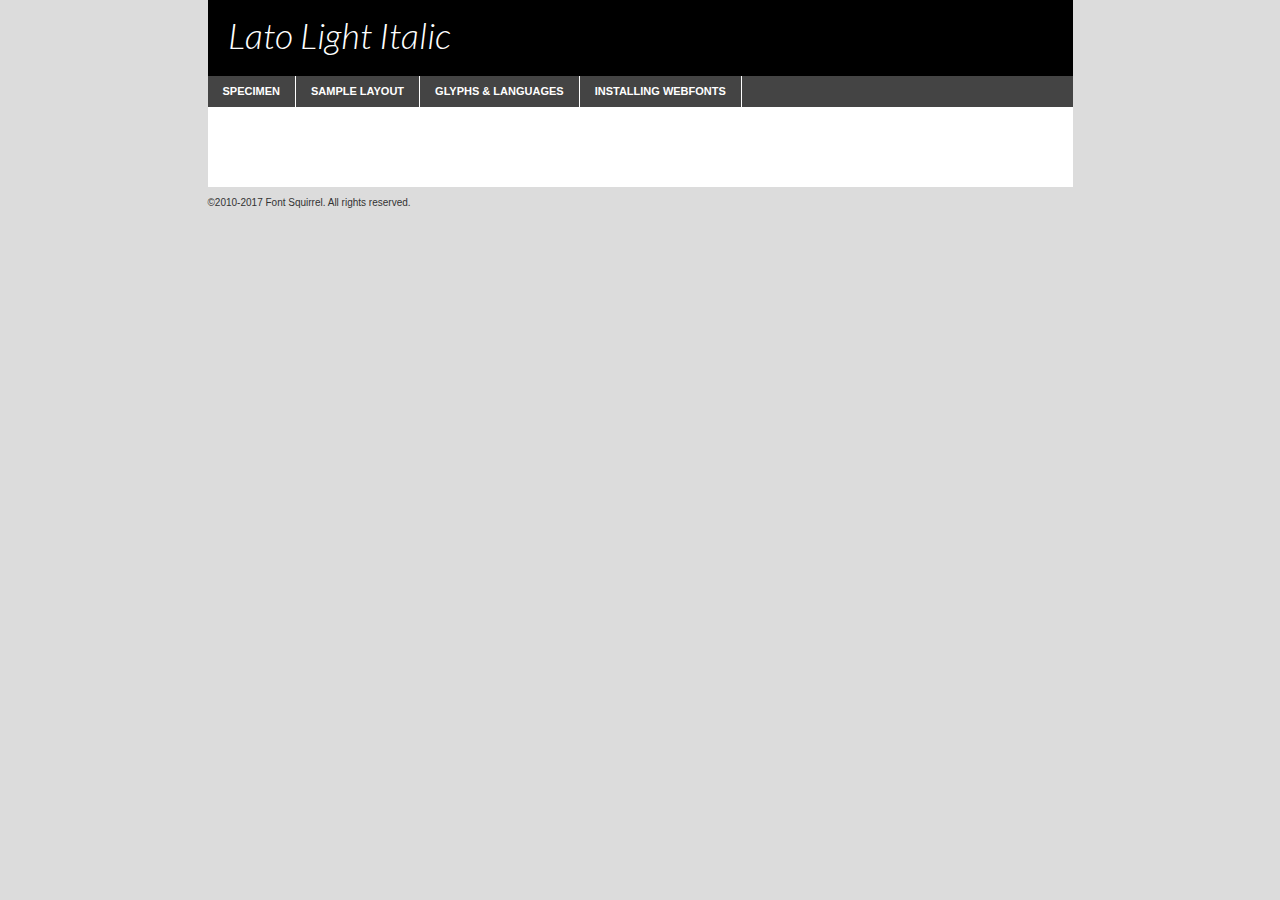
<file: assets/lato/lato-lightitalic-demo.html>
<!DOCTYPE html PUBLIC "-//W3C//DTD XHTML 1.0 Transitional//EN"
	"http://www.w3.org/TR/xhtml1/DTD/xhtml1-transitional.dtd">

<html xmlns="http://www.w3.org/1999/xhtml" xml:lang="en" lang="en">
<head>
	<meta http-equiv="Content-Type" content="text/html; charset=utf-8" />
	<script src="http://ajax.googleapis.com/ajax/libs/jquery/1.7.2/jquery.min.js" type="text/javascript" charset="utf-8"></script>
	<script type="text/javascript">
	(function($){$.fn.easyTabs=function(option){var param=jQuery.extend({fadeSpeed:"fast",defaultContent:1,activeClass:'active'},option);$(this).each(function(){var thisId="#"+this.id;if(param.defaultContent==''){param.defaultContent=1;}
	if(typeof param.defaultContent=="number")
	{var defaultTab=$(thisId+" .tabs li:eq("+(param.defaultContent-1)+") a").attr('href').substr(1);}else{var defaultTab=param.defaultContent;}
	$(thisId+" .tabs li a").each(function(){var tabToHide=$(this).attr('href').substr(1);$("#"+tabToHide).addClass('easytabs-tab-content');});hideAll();changeContent(defaultTab);function hideAll(){$(thisId+" .easytabs-tab-content").hide();}
	function changeContent(tabId){hideAll();$(thisId+" .tabs li").removeClass(param.activeClass);$(thisId+" .tabs li a[href=#"+tabId+"]").closest('li').addClass(param.activeClass);if(param.fadeSpeed!="none")
	{$(thisId+" #"+tabId).fadeIn(param.fadeSpeed);}else{$(thisId+" #"+tabId).show();}}
	$(thisId+" .tabs li").click(function(){var tabId=$(this).find('a').attr('href').substr(1);changeContent(tabId);return false;});});}})(jQuery);
	</script>
	<link rel="stylesheet" href="specimen_files/specimen_stylesheet.css" type="text/css" charset="utf-8" />
	<link rel="stylesheet" href="stylesheet.css" type="text/css" charset="utf-8" />

	<style type="text/css">
					body{
				font-family: 'lato_lightitalic';
							}
		</style>

	<title>Lato Light Italic Specimen</title>
	
	
	<script type="text/javascript" charset="utf-8">
		$(document).ready(function() {
			$('#container').easyTabs({defaultContent:1});
		});
	</script>
</head>

<body>
<div id="container">
	<div id="header">
		Lato Light Italic	</div>
	<ul class="tabs">
		<li><a href="#specimen">Specimen</a></li>
		<li><a href="#layout">Sample Layout</a></li>
				<li><a href="#glyphs">Glyphs &amp; Languages</a></li>
		<li><a href="#installing">Installing Webfonts</a></li>
		
	</ul>
	
	<div id="main_content">

		
			<div id="specimen">
		
				<div class="section">
					<div class="grid12 firstcol">
						<div class="huge">AaBb</div>
					</div>
				</div>
		
				<div class="section">
					<div class="glyph_range">A&#x200B;B&#x200b;C&#x200b;D&#x200b;E&#x200b;F&#x200b;G&#x200b;H&#x200b;I&#x200b;J&#x200b;K&#x200b;L&#x200b;M&#x200b;N&#x200b;O&#x200b;P&#x200b;Q&#x200b;R&#x200b;S&#x200b;T&#x200b;U&#x200b;V&#x200b;W&#x200b;X&#x200b;Y&#x200b;Z&#x200b;a&#x200b;b&#x200b;c&#x200b;d&#x200b;e&#x200b;f&#x200b;g&#x200b;h&#x200b;i&#x200b;j&#x200b;k&#x200b;l&#x200b;m&#x200b;n&#x200b;o&#x200b;p&#x200b;q&#x200b;r&#x200b;s&#x200b;t&#x200b;u&#x200b;v&#x200b;w&#x200b;x&#x200b;y&#x200b;z&#x200b;1&#x200b;2&#x200b;3&#x200b;4&#x200b;5&#x200b;6&#x200b;7&#x200b;8&#x200b;9&#x200b;0&#x200b;&amp;&#x200b;.&#x200b;,&#x200b;?&#x200b;!&#x200b;&#64;&#x200b;(&#x200b;)&#x200b;#&#x200b;$&#x200b;%&#x200b;*&#x200b;+&#x200b;-&#x200b;=&#x200b;:&#x200b;;</div>
				</div>
				<div class="section">
					<div class="grid12 firstcol">
						<table class="sample_table">
							<tr><td>10</td><td class="size10">abcdefghijklmnopqrstuvwxyzABCDEFGHIJKLMNOPQRSTUVWXYZ0123456789abcdefghijklmnopqrstuvwxyzABCDEFGHIJKLMNOPQRSTUVWXYZ0123456789abcdefghijklmnopqrstuvwxyzABCDEFGHIJKLMNOPQRSTUVWXYZ</td></tr>
							<tr><td>11</td><td class="size11">abcdefghijklmnopqrstuvwxyzABCDEFGHIJKLMNOPQRSTUVWXYZ0123456789abcdefghijklmnopqrstuvwxyzABCDEFGHIJKLMNOPQRSTUVWXYZ0123456789abcdefghijklmnopqrstuvwxyzABCDEFGHIJKLMNOPQRSTUVWXYZ</td></tr>
							<tr><td>12</td><td class="size12">abcdefghijklmnopqrstuvwxyzABCDEFGHIJKLMNOPQRSTUVWXYZ0123456789abcdefghijklmnopqrstuvwxyzABCDEFGHIJKLMNOPQRSTUVWXYZ0123456789abcdefghijklmnopqrstuvwxyzABCDEFGHIJKLMNOPQRSTUVWXYZ</td></tr>
							<tr><td>13</td><td class="size13">abcdefghijklmnopqrstuvwxyzABCDEFGHIJKLMNOPQRSTUVWXYZ0123456789abcdefghijklmnopqrstuvwxyzABCDEFGHIJKLMNOPQRSTUVWXYZ0123456789abcdefghijklmnopqrstuvwxyzABCDEFGHIJKLMNOPQRSTUVWXYZ</td></tr>
							<tr><td>14</td><td class="size14">abcdefghijklmnopqrstuvwxyzABCDEFGHIJKLMNOPQRSTUVWXYZ0123456789abcdefghijklmnopqrstuvwxyzABCDEFGHIJKLMNOPQRSTUVWXYZ0123456789abcdefghijklmnopqrstuvwxyzABCDEFGHIJKLMNOPQRSTUVWXYZ</td></tr>
							<tr><td>16</td><td class="size16">abcdefghijklmnopqrstuvwxyzABCDEFGHIJKLMNOPQRSTUVWXYZ0123456789abcdefghijklmnopqrstuvwxyzABCDEFGHIJKLMNOPQRSTUVWXYZ</td></tr>
							<tr><td>18</td><td class="size18">abcdefghijklmnopqrstuvwxyzABCDEFGHIJKLMNOPQRSTUVWXYZ0123456789abcdefghijklmnopqrstuvwxyzABCDEFGHIJKLMNOPQRSTUVWXYZ</td></tr>
							<tr><td>20</td><td class="size20">abcdefghijklmnopqrstuvwxyzABCDEFGHIJKLMNOPQRSTUVWXYZ0123456789abcdefghijklmnopqrstuvwxyzABCDEFGHIJKLMNOPQRSTUVWXYZ</td></tr>
							<tr><td>24</td><td class="size24">abcdefghijklmnopqrstuvwxyzABCDEFGHIJKLMNOPQRSTUVWXYZ0123456789abcdefghijklmnopqrstuvwxyzABCDEFGHIJKLMNOPQRSTUVWXYZ</td></tr>
							<tr><td>30</td><td class="size30">abcdefghijklmnopqrstuvwxyzABCDEFGHIJKLMNOPQRSTUVWXYZ0123456789abcdefghijklmnopqrstuvwxyzABCDEFGHIJKLMNOPQRSTUVWXYZ</td></tr>
							<tr><td>36</td><td class="size36">abcdefghijklmnopqrstuvwxyzABCDEFGHIJKLMNOPQRSTUVWXYZ0123456789abcdefghijklmnopqrstuvwxyzABCDEFGHIJKLMNOPQRSTUVWXYZ</td></tr>
							<tr><td>48</td><td class="size48">abcdefghijklmnopqrstuvwxyzABCDEFGHIJKLMNOPQRSTUVWXYZ0123456789abcdefghijklmnopqrstuvwxyzABCDEFGHIJKLMNOPQRSTUVWXYZ</td></tr>
							<tr><td>60</td><td class="size60">abcdefghijklmnopqrstuvwxyzABCDEFGHIJKLMNOPQRSTUVWXYZ0123456789abcdefghijklmnopqrstuvwxyzABCDEFGHIJKLMNOPQRSTUVWXYZ</td></tr>
							<tr><td>72</td><td class="size72">abcdefghijklmnopqrstuvwxyzABCDEFGHIJKLMNOPQRSTUVWXYZ0123456789abcdefghijklmnopqrstuvwxyzABCDEFGHIJKLMNOPQRSTUVWXYZ</td></tr>
							<tr><td>90</td><td class="size90">abcdefghijklmnopqrstuvwxyzABCDEFGHIJKLMNOPQRSTUVWXYZ0123456789abcdefghijklmnopqrstuvwxyzABCDEFGHIJKLMNOPQRSTUVWXYZ</td></tr>
						</table>
				
					</div>
			
				</div>
		
		
		
								<div class="section" id="bodycomparison">


										<div id="xheight">
				<div class="fontbody">&#x25FC;&#x25FC;&#x25FC;&#x25FC;&#x25FC;&#x25FC;&#x25FC;&#x25FC;&#x25FC;&#x25FC;&#x25FC;&#x25FC;&#x25FC;&#x25FC;&#x25FC;&#x25FC;&#x25FC;&#x25FC;&#x25FC;&#x25FC;&#x25FC;&#x25FC;&#x25FC;&#x25FC;&#x25FC;&#x25FC;&#x25FC;&#x25FC;&#x25FC;&#x25FC;&#x25FC;&#x25FC;&#x25FC;&#x25FC;&#x25FC;&#x25FC;&#x25FC;&#x25FC;&#x25FC;&#x25FC;&#x25FC;&#x25FC;&#x25FC;&#x25FC;&#x25FC;&#x25FC;&#x25FC;&#x25FC;&#x25FC;&#x25FC;&#x25FC;&#x25FC;&#x25FC;&#x25FC;&#x25FC;&#x25FC;&#x25FC;&#x25FC;&#x25FC;&#x25FC;&#x25FC;&#x25FC;&#x25FC;&#x25FC;&#x25FC;&#x25FC;&#x25FC;&#x25FC;&#x25FC;&#x25FC;&#x25FC;&#x25FC;&#x25FC;&#x25FC;&#x25FC;&#x25FC;&#x25FC;&#x25FC;&#x25FC;&#x25FC;&#x25FC;&#x25FC;&#x25FC;&#x25FC;&#x25FC;&#x25FC;&#x25FC;&#x25FC;&#x25FC;&#x25FC;&#x25FC;&#x25FC;&#x25FC;&#x25FC;&#x25FC;&#x25FC;&#x25FC;&#x25FC;&#x25FC;body</div><div class="arialbody">body</div><div class="verdanabody">body</div><div class="georgiabody">body</div></div>
										<div class="fontbody" style="z-index:1">
											body<span>Lato Light Italic</span>
										</div>
										<div class="arialbody" style="z-index:1">
											body<span>Arial</span>
										</div>
										<div class="verdanabody" style="z-index:1">
											body<span>Verdana</span>
										</div>
										<div class="georgiabody" style="z-index:1">
											body<span>Georgia</span>
										</div>



								</div>
		
		
				<div class="section psample psample_row1" id="">
					
					<div class="grid2 firstcol">
						<p class="size10"><span>10.</span>Aenean lacinia bibendum nulla sed consectetur. Fusce dapibus, tellus ac cursus commodo, tortor mauris condimentum nibh, ut fermentum massa justo sit amet risus. Nullam id dolor id nibh ultricies vehicula ut id elit. Cum sociis natoque penatibus et magnis dis parturient montes, nascetur ridiculus mus. Nulla vitae elit libero, a pharetra augue.</p>
			
					</div>
					<div class="grid3">
						<p class="size11"><span>11.</span>Aenean lacinia bibendum nulla sed consectetur. Fusce dapibus, tellus ac cursus commodo, tortor mauris condimentum nibh, ut fermentum massa justo sit amet risus. Nullam id dolor id nibh ultricies vehicula ut id elit. Cum sociis natoque penatibus et magnis dis parturient montes, nascetur ridiculus mus. Nulla vitae elit libero, a pharetra augue.</p>
			
					</div>
					<div class="grid3">
						<p class="size12"><span>12.</span>Aenean lacinia bibendum nulla sed consectetur. Fusce dapibus, tellus ac cursus commodo, tortor mauris condimentum nibh, ut fermentum massa justo sit amet risus. Nullam id dolor id nibh ultricies vehicula ut id elit. Cum sociis natoque penatibus et magnis dis parturient montes, nascetur ridiculus mus. Nulla vitae elit libero, a pharetra augue.</p>
			
					</div>
					<div class="grid4">
						<p class="size13"><span>13.</span>Aenean lacinia bibendum nulla sed consectetur. Fusce dapibus, tellus ac cursus commodo, tortor mauris condimentum nibh, ut fermentum massa justo sit amet risus. Nullam id dolor id nibh ultricies vehicula ut id elit. Cum sociis natoque penatibus et magnis dis parturient montes, nascetur ridiculus mus. Nulla vitae elit libero, a pharetra augue.</p>
			
					</div>
					<div class="white_blend"></div>
					
				</div>
				<div class="section psample psample_row2" id="">
					<div class="grid3 firstcol">
						<p class="size14"><span>14.</span>Aenean lacinia bibendum nulla sed consectetur. Fusce dapibus, tellus ac cursus commodo, tortor mauris condimentum nibh, ut fermentum massa justo sit amet risus. Nullam id dolor id nibh ultricies vehicula ut id elit. Cum sociis natoque penatibus et magnis dis parturient montes, nascetur ridiculus mus. Nulla vitae elit libero, a pharetra augue.</p>
			
					</div>
					<div class="grid4">
						<p class="size16"><span>16.</span>Aenean lacinia bibendum nulla sed consectetur. Fusce dapibus, tellus ac cursus commodo, tortor mauris condimentum nibh, ut fermentum massa justo sit amet risus. Nullam id dolor id nibh ultricies vehicula ut id elit. Cum sociis natoque penatibus et magnis dis parturient montes, nascetur ridiculus mus. Nulla vitae elit libero, a pharetra augue.</p>
			
					</div>
					<div class="grid5">
						<p class="size18"><span>18.</span>Aenean lacinia bibendum nulla sed consectetur. Fusce dapibus, tellus ac cursus commodo, tortor mauris condimentum nibh, ut fermentum massa justo sit amet risus. Nullam id dolor id nibh ultricies vehicula ut id elit. Cum sociis natoque penatibus et magnis dis parturient montes, nascetur ridiculus mus. Nulla vitae elit libero, a pharetra augue.</p>
			
					</div>

					<div class="white_blend"></div>

				</div>
				
				<div class="section psample psample_row3" id="">
					<div class="grid5 firstcol">
						<p class="size20"><span>20.</span>Aenean lacinia bibendum nulla sed consectetur. Fusce dapibus, tellus ac cursus commodo, tortor mauris condimentum nibh, ut fermentum massa justo sit amet risus. Nullam id dolor id nibh ultricies vehicula ut id elit. Cum sociis natoque penatibus et magnis dis parturient montes, nascetur ridiculus mus. Nulla vitae elit libero, a pharetra augue.</p>
					</div>
					<div class="grid7">
						<p class="size24"><span>24.</span>Aenean lacinia bibendum nulla sed consectetur. Fusce dapibus, tellus ac cursus commodo, tortor mauris condimentum nibh, ut fermentum massa justo sit amet risus. Nullam id dolor id nibh ultricies vehicula ut id elit. Cum sociis natoque penatibus et magnis dis parturient montes, nascetur ridiculus mus. Nulla vitae elit libero, a pharetra augue.</p>
					</div>
					
					<div class="white_blend"></div>
					
				</div>
				
				<div class="section psample psample_row4" id="">
					<div class="grid12 firstcol">
						<p class="size30"><span>30.</span>Aenean lacinia bibendum nulla sed consectetur. Fusce dapibus, tellus ac cursus commodo, tortor mauris condimentum nibh, ut fermentum massa justo sit amet risus. Nullam id dolor id nibh ultricies vehicula ut id elit. Cum sociis natoque penatibus et magnis dis parturient montes, nascetur ridiculus mus. Nulla vitae elit libero, a pharetra augue.</p>
					</div>
					<div class="white_blend"></div>
					
				</div>
				
				
				
				<div class="section psample psample_row1 fullreverse">
					<div class="grid2 firstcol">
						<p class="size10"><span>10.</span>Aenean lacinia bibendum nulla sed consectetur. Fusce dapibus, tellus ac cursus commodo, tortor mauris condimentum nibh, ut fermentum massa justo sit amet risus. Nullam id dolor id nibh ultricies vehicula ut id elit. Cum sociis natoque penatibus et magnis dis parturient montes, nascetur ridiculus mus. Nulla vitae elit libero, a pharetra augue.</p>
			
					</div>
					<div class="grid3">
						<p class="size11"><span>11.</span>Aenean lacinia bibendum nulla sed consectetur. Fusce dapibus, tellus ac cursus commodo, tortor mauris condimentum nibh, ut fermentum massa justo sit amet risus. Nullam id dolor id nibh ultricies vehicula ut id elit. Cum sociis natoque penatibus et magnis dis parturient montes, nascetur ridiculus mus. Nulla vitae elit libero, a pharetra augue.</p>
			
					</div>
					<div class="grid3">
						<p class="size12"><span>12.</span>Aenean lacinia bibendum nulla sed consectetur. Fusce dapibus, tellus ac cursus commodo, tortor mauris condimentum nibh, ut fermentum massa justo sit amet risus. Nullam id dolor id nibh ultricies vehicula ut id elit. Cum sociis natoque penatibus et magnis dis parturient montes, nascetur ridiculus mus. Nulla vitae elit libero, a pharetra augue.</p>
			
					</div>
					<div class="grid4">
						<p class="size13"><span>13.</span>Aenean lacinia bibendum nulla sed consectetur. Fusce dapibus, tellus ac cursus commodo, tortor mauris condimentum nibh, ut fermentum massa justo sit amet risus. Nullam id dolor id nibh ultricies vehicula ut id elit. Cum sociis natoque penatibus et magnis dis parturient montes, nascetur ridiculus mus. Nulla vitae elit libero, a pharetra augue.</p>
			
					</div>
					<div class="black_blend"></div>
					
				</div>
				
				<div class="section psample psample_row2 fullreverse">
					<div class="grid3 firstcol">
						<p class="size14"><span>14.</span>Aenean lacinia bibendum nulla sed consectetur. Fusce dapibus, tellus ac cursus commodo, tortor mauris condimentum nibh, ut fermentum massa justo sit amet risus. Nullam id dolor id nibh ultricies vehicula ut id elit. Cum sociis natoque penatibus et magnis dis parturient montes, nascetur ridiculus mus. Nulla vitae elit libero, a pharetra augue.</p>
			
					</div>
					<div class="grid4">
						<p class="size16"><span>16.</span>Aenean lacinia bibendum nulla sed consectetur. Fusce dapibus, tellus ac cursus commodo, tortor mauris condimentum nibh, ut fermentum massa justo sit amet risus. Nullam id dolor id nibh ultricies vehicula ut id elit. Cum sociis natoque penatibus et magnis dis parturient montes, nascetur ridiculus mus. Nulla vitae elit libero, a pharetra augue.</p>
			
					</div>
					<div class="grid5">
						<p class="size18"><span>18.</span>Aenean lacinia bibendum nulla sed consectetur. Fusce dapibus, tellus ac cursus commodo, tortor mauris condimentum nibh, ut fermentum massa justo sit amet risus. Nullam id dolor id nibh ultricies vehicula ut id elit. Cum sociis natoque penatibus et magnis dis parturient montes, nascetur ridiculus mus. Nulla vitae elit libero, a pharetra augue.</p>
			
					</div>
					<div class="black_blend"></div>

				</div>
				
				<div class="section psample fullreverse psample_row3" id="">
					<div class="grid5 firstcol">
						<p class="size20"><span>20.</span>Aenean lacinia bibendum nulla sed consectetur. Fusce dapibus, tellus ac cursus commodo, tortor mauris condimentum nibh, ut fermentum massa justo sit amet risus. Nullam id dolor id nibh ultricies vehicula ut id elit. Cum sociis natoque penatibus et magnis dis parturient montes, nascetur ridiculus mus. Nulla vitae elit libero, a pharetra augue.</p>
					</div>
					<div class="grid7">
						<p class="size24"><span>24.</span>Aenean lacinia bibendum nulla sed consectetur. Fusce dapibus, tellus ac cursus commodo, tortor mauris condimentum nibh, ut fermentum massa justo sit amet risus. Nullam id dolor id nibh ultricies vehicula ut id elit. Cum sociis natoque penatibus et magnis dis parturient montes, nascetur ridiculus mus. Nulla vitae elit libero, a pharetra augue.</p>
					</div>
					
					<div class="black_blend"></div>
					
				</div>
				
				<div class="section psample fullreverse psample_row4" id="" style="border-bottom: 20px #000 solid;">
					<div class="grid12 firstcol">
						<p class="size30"><span>30.</span>Aenean lacinia bibendum nulla sed consectetur. Fusce dapibus, tellus ac cursus commodo, tortor mauris condimentum nibh, ut fermentum massa justo sit amet risus. Nullam id dolor id nibh ultricies vehicula ut id elit. Cum sociis natoque penatibus et magnis dis parturient montes, nascetur ridiculus mus. Nulla vitae elit libero, a pharetra augue.</p>
					</div>
					<div class="black_blend"></div>
					
				</div>
				
				
				
				
			</div>
			
			<div id="layout">
				
				<div class="section">
					
					<div class="grid12 firstcol">
						<h1>Lorem Ipsum Dolor</h1>
						<h2>Etiam porta sem malesuada magna mollis euismod</h2>
						
						<p class="byline">By <a href="#link">Aenean Lacinia</a></p>
					</div>
				</div>
				<div class="section">
					<div class="grid8 firstcol">
						<p class="large">Donec sed odio dui. Morbi leo risus, porta ac consectetur ac, vestibulum at eros. Fusce dapibus, tellus ac cursus commodo, tortor mauris condimentum nibh, ut fermentum massa justo sit amet risus. </p>

						
						<h3>Pellentesque ornare sem</h3>

						<p>Maecenas sed diam eget risus varius blandit sit amet non magna. Maecenas faucibus mollis interdum. Donec ullamcorper nulla non metus auctor fringilla. Nullam id dolor id nibh ultricies vehicula ut id elit. Nullam id dolor id nibh ultricies vehicula ut id elit. </p>

						<p>Aenean eu leo quam. Pellentesque ornare sem lacinia quam venenatis vestibulum. Lorem ipsum dolor sit amet, consectetur adipiscing elit. Cum sociis natoque penatibus et magnis dis parturient montes, nascetur ridiculus mus. </p>

						<p>Nulla vitae elit libero, a pharetra augue. Praesent commodo cursus magna, vel scelerisque nisl consectetur et. Aenean lacinia bibendum nulla sed consectetur. </p>

						<p>Nullam quis risus eget urna mollis ornare vel eu leo. Nullam quis risus eget urna mollis ornare vel eu leo. Maecenas sed diam eget risus varius blandit sit amet non magna. Donec ullamcorper nulla non metus auctor fringilla. </p>

						<h3>Cras mattis consectetur</h3>

						<p>Aenean eu leo quam. Pellentesque ornare sem lacinia quam venenatis vestibulum. Aenean lacinia bibendum nulla sed consectetur. Integer posuere erat a ante venenatis dapibus posuere velit aliquet. Cras mattis consectetur purus sit amet fermentum. </p>

						<p>Nullam id dolor id nibh ultricies vehicula ut id elit. Nullam quis risus eget urna mollis ornare vel eu leo. Cras mattis consectetur purus sit amet fermentum.</p>
					</div>
					
					<div class="grid4 sidebar">
						
						<div class="box reverse">
							<p class="last">Nullam quis risus eget urna mollis ornare vel eu leo. Donec ullamcorper nulla non metus auctor fringilla. Cras mattis consectetur purus sit amet fermentum. Sed posuere consectetur est at lobortis. Lorem ipsum dolor sit amet, consectetur adipiscing elit. </p>
						</div>
						
						<p class="caption">Maecenas sed diam eget risus varius.</p>

						<p>Vestibulum id ligula porta felis euismod semper. Integer posuere erat a ante venenatis dapibus posuere velit aliquet. Vestibulum id ligula porta felis euismod semper. Sed posuere consectetur est at lobortis. Maecenas sed diam eget risus varius blandit sit amet non magna. Fusce dapibus, tellus ac cursus commodo, tortor mauris condimentum nibh, ut fermentum massa justo sit amet risus. </p>

					

						<p>Duis mollis, est non commodo luctus, nisi erat porttitor ligula, eget lacinia odio sem nec elit. Aenean lacinia bibendum nulla sed consectetur. Vivamus sagittis lacus vel augue laoreet rutrum faucibus dolor auctor. Aenean lacinia bibendum nulla sed consectetur. Nullam quis risus eget urna mollis ornare vel eu leo. </p>

						<p>Praesent commodo cursus magna, vel scelerisque nisl consectetur et. Donec ullamcorper nulla non metus auctor fringilla. Maecenas faucibus mollis interdum. Fusce dapibus, tellus ac cursus commodo, tortor mauris condimentum nibh, ut fermentum massa justo sit amet risus. </p>

					</div>
				</div>
				
			</div>


			



		<div id="glyphs">
			<div class="section">
				<div class="grid12 firstcol">
			
				<h1>Language Support</h1>
				<p>The subset of Lato Light Italic in this kit supports the following languages:<br />
			
					English, Arrernte, Bislama, Cebuano, Fijian, Gilbertese, Hmong, Ibanag, Iloko_ilokano, Interglossa_glosa, Interlingua, Lojban, Manx, Norfolk_pitcairnese, Oromo, Rotokas, Samoan, Sardinian, Seychelles_creole, Shona, Somali, Southern_ndebele, Swahili, Swati_swazi, Tok_pisin, Warlpiri, Xhosa, Zulu, Latinbasic, Ubasic, Demo				</p>
				<h1>Glyph Chart</h1>
				<p>The subset of Lato Light Italic in this kit includes all the glyphs listed below. Unicode entities are included above each glyph to help you insert individual characters into your layout.</p>
				<div id="glyph_chart">
			
																														 <div><p>&amp;#13;</p>&#13;</div>
																				 <div><p>&amp;#32;</p>&#32;</div>
																				 <div><p>&amp;#33;</p>&#33;</div>
																				 <div><p>&amp;#34;</p>&#34;</div>
																				 <div><p>&amp;#35;</p>&#35;</div>
																				 <div><p>&amp;#36;</p>&#36;</div>
																				 <div><p>&amp;#37;</p>&#37;</div>
																				 <div><p>&amp;#38;</p>&#38;</div>
																				 <div><p>&amp;#39;</p>&#39;</div>
																				 <div><p>&amp;#40;</p>&#40;</div>
																				 <div><p>&amp;#41;</p>&#41;</div>
																				 <div><p>&amp;#42;</p>&#42;</div>
																				 <div><p>&amp;#43;</p>&#43;</div>
																				 <div><p>&amp;#44;</p>&#44;</div>
																				 <div><p>&amp;#45;</p>&#45;</div>
																				 <div><p>&amp;#46;</p>&#46;</div>
																				 <div><p>&amp;#47;</p>&#47;</div>
																				 <div><p>&amp;#48;</p>&#48;</div>
																				 <div><p>&amp;#49;</p>&#49;</div>
																				 <div><p>&amp;#50;</p>&#50;</div>
																				 <div><p>&amp;#51;</p>&#51;</div>
																				 <div><p>&amp;#52;</p>&#52;</div>
																				 <div><p>&amp;#53;</p>&#53;</div>
																				 <div><p>&amp;#54;</p>&#54;</div>
																				 <div><p>&amp;#55;</p>&#55;</div>
																				 <div><p>&amp;#56;</p>&#56;</div>
																				 <div><p>&amp;#57;</p>&#57;</div>
																				 <div><p>&amp;#58;</p>&#58;</div>
																				 <div><p>&amp;#59;</p>&#59;</div>
																				 <div><p>&amp;#60;</p>&#60;</div>
																				 <div><p>&amp;#61;</p>&#61;</div>
																				 <div><p>&amp;#62;</p>&#62;</div>
																				 <div><p>&amp;#63;</p>&#63;</div>
																				 <div><p>&amp;#64;</p>&#64;</div>
																				 <div><p>&amp;#65;</p>&#65;</div>
																				 <div><p>&amp;#66;</p>&#66;</div>
																				 <div><p>&amp;#67;</p>&#67;</div>
																				 <div><p>&amp;#68;</p>&#68;</div>
																				 <div><p>&amp;#69;</p>&#69;</div>
																				 <div><p>&amp;#70;</p>&#70;</div>
																				 <div><p>&amp;#71;</p>&#71;</div>
																				 <div><p>&amp;#72;</p>&#72;</div>
																				 <div><p>&amp;#73;</p>&#73;</div>
																				 <div><p>&amp;#74;</p>&#74;</div>
																				 <div><p>&amp;#75;</p>&#75;</div>
																				 <div><p>&amp;#76;</p>&#76;</div>
																				 <div><p>&amp;#77;</p>&#77;</div>
																				 <div><p>&amp;#78;</p>&#78;</div>
																				 <div><p>&amp;#79;</p>&#79;</div>
																				 <div><p>&amp;#80;</p>&#80;</div>
																				 <div><p>&amp;#81;</p>&#81;</div>
																				 <div><p>&amp;#82;</p>&#82;</div>
																				 <div><p>&amp;#83;</p>&#83;</div>
																				 <div><p>&amp;#84;</p>&#84;</div>
																				 <div><p>&amp;#85;</p>&#85;</div>
																				 <div><p>&amp;#86;</p>&#86;</div>
																				 <div><p>&amp;#87;</p>&#87;</div>
																				 <div><p>&amp;#88;</p>&#88;</div>
																				 <div><p>&amp;#89;</p>&#89;</div>
																				 <div><p>&amp;#90;</p>&#90;</div>
																				 <div><p>&amp;#91;</p>&#91;</div>
																				 <div><p>&amp;#92;</p>&#92;</div>
																				 <div><p>&amp;#93;</p>&#93;</div>
																				 <div><p>&amp;#94;</p>&#94;</div>
																				 <div><p>&amp;#95;</p>&#95;</div>
																				 <div><p>&amp;#96;</p>&#96;</div>
																				 <div><p>&amp;#97;</p>&#97;</div>
																				 <div><p>&amp;#98;</p>&#98;</div>
																				 <div><p>&amp;#99;</p>&#99;</div>
																				 <div><p>&amp;#100;</p>&#100;</div>
																				 <div><p>&amp;#101;</p>&#101;</div>
																				 <div><p>&amp;#102;</p>&#102;</div>
																				 <div><p>&amp;#103;</p>&#103;</div>
																				 <div><p>&amp;#104;</p>&#104;</div>
																				 <div><p>&amp;#105;</p>&#105;</div>
																				 <div><p>&amp;#106;</p>&#106;</div>
																				 <div><p>&amp;#107;</p>&#107;</div>
																				 <div><p>&amp;#108;</p>&#108;</div>
																				 <div><p>&amp;#109;</p>&#109;</div>
																				 <div><p>&amp;#110;</p>&#110;</div>
																				 <div><p>&amp;#111;</p>&#111;</div>
																				 <div><p>&amp;#112;</p>&#112;</div>
																				 <div><p>&amp;#113;</p>&#113;</div>
																				 <div><p>&amp;#114;</p>&#114;</div>
																				 <div><p>&amp;#115;</p>&#115;</div>
																				 <div><p>&amp;#116;</p>&#116;</div>
																				 <div><p>&amp;#117;</p>&#117;</div>
																				 <div><p>&amp;#118;</p>&#118;</div>
																				 <div><p>&amp;#119;</p>&#119;</div>
																				 <div><p>&amp;#120;</p>&#120;</div>
																				 <div><p>&amp;#121;</p>&#121;</div>
																				 <div><p>&amp;#122;</p>&#122;</div>
																				 <div><p>&amp;#123;</p>&#123;</div>
																				 <div><p>&amp;#124;</p>&#124;</div>
																				 <div><p>&amp;#125;</p>&#125;</div>
																				 <div><p>&amp;#126;</p>&#126;</div>
																				 <div><p>&amp;#160;</p>&#160;</div>
																				 <div><p>&amp;#161;</p>&#161;</div>
																				 <div><p>&amp;#162;</p>&#162;</div>
																				 <div><p>&amp;#163;</p>&#163;</div>
																				 <div><p>&amp;#164;</p>&#164;</div>
																				 <div><p>&amp;#165;</p>&#165;</div>
																				 <div><p>&amp;#166;</p>&#166;</div>
																				 <div><p>&amp;#167;</p>&#167;</div>
																				 <div><p>&amp;#168;</p>&#168;</div>
																				 <div><p>&amp;#169;</p>&#169;</div>
																				 <div><p>&amp;#170;</p>&#170;</div>
																				 <div><p>&amp;#171;</p>&#171;</div>
																				 <div><p>&amp;#172;</p>&#172;</div>
																				 <div><p>&amp;#173;</p>&#173;</div>
																				 <div><p>&amp;#174;</p>&#174;</div>
																				 <div><p>&amp;#175;</p>&#175;</div>
																				 <div><p>&amp;#176;</p>&#176;</div>
																				 <div><p>&amp;#177;</p>&#177;</div>
																				 <div><p>&amp;#178;</p>&#178;</div>
																				 <div><p>&amp;#179;</p>&#179;</div>
																				 <div><p>&amp;#180;</p>&#180;</div>
																				 <div><p>&amp;#181;</p>&#181;</div>
																				 <div><p>&amp;#182;</p>&#182;</div>
																				 <div><p>&amp;#183;</p>&#183;</div>
																				 <div><p>&amp;#184;</p>&#184;</div>
																				 <div><p>&amp;#185;</p>&#185;</div>
																				 <div><p>&amp;#186;</p>&#186;</div>
																				 <div><p>&amp;#187;</p>&#187;</div>
																				 <div><p>&amp;#188;</p>&#188;</div>
																				 <div><p>&amp;#189;</p>&#189;</div>
																				 <div><p>&amp;#190;</p>&#190;</div>
																				 <div><p>&amp;#191;</p>&#191;</div>
																				 <div><p>&amp;#198;</p>&#198;</div>
																				 <div><p>&amp;#199;</p>&#199;</div>
																				 <div><p>&amp;#208;</p>&#208;</div>
																				 <div><p>&amp;#215;</p>&#215;</div>
																				 <div><p>&amp;#216;</p>&#216;</div>
																				 <div><p>&amp;#222;</p>&#222;</div>
																				 <div><p>&amp;#223;</p>&#223;</div>
																				 <div><p>&amp;#230;</p>&#230;</div>
																				 <div><p>&amp;#231;</p>&#231;</div>
																				 <div><p>&amp;#240;</p>&#240;</div>
																				 <div><p>&amp;#247;</p>&#247;</div>
																				 <div><p>&amp;#248;</p>&#248;</div>
																				 <div><p>&amp;#254;</p>&#254;</div>
																				 <div><p>&amp;#305;</p>&#305;</div>
																				 <div><p>&amp;#338;</p>&#338;</div>
																				 <div><p>&amp;#339;</p>&#339;</div>
																				 <div><p>&amp;#710;</p>&#710;</div>
																				 <div><p>&amp;#730;</p>&#730;</div>
																				 <div><p>&amp;#732;</p>&#732;</div>
																				 <div><p>&amp;#8192;</p>&#8192;</div>
																				 <div><p>&amp;#8193;</p>&#8193;</div>
																				 <div><p>&amp;#8194;</p>&#8194;</div>
																				 <div><p>&amp;#8195;</p>&#8195;</div>
																				 <div><p>&amp;#8196;</p>&#8196;</div>
																				 <div><p>&amp;#8197;</p>&#8197;</div>
																				 <div><p>&amp;#8198;</p>&#8198;</div>
																				 <div><p>&amp;#8199;</p>&#8199;</div>
																				 <div><p>&amp;#8200;</p>&#8200;</div>
																				 <div><p>&amp;#8201;</p>&#8201;</div>
																				 <div><p>&amp;#8202;</p>&#8202;</div>
																				 <div><p>&amp;#8208;</p>&#8208;</div>
																				 <div><p>&amp;#8209;</p>&#8209;</div>
																				 <div><p>&amp;#8210;</p>&#8210;</div>
																				 <div><p>&amp;#8211;</p>&#8211;</div>
																				 <div><p>&amp;#8212;</p>&#8212;</div>
																				 <div><p>&amp;#8216;</p>&#8216;</div>
																				 <div><p>&amp;#8217;</p>&#8217;</div>
																				 <div><p>&amp;#8218;</p>&#8218;</div>
																				 <div><p>&amp;#8220;</p>&#8220;</div>
																				 <div><p>&amp;#8221;</p>&#8221;</div>
																				 <div><p>&amp;#8222;</p>&#8222;</div>
																				 <div><p>&amp;#8226;</p>&#8226;</div>
																				 <div><p>&amp;#8230;</p>&#8230;</div>
																				 <div><p>&amp;#8239;</p>&#8239;</div>
																				 <div><p>&amp;#8249;</p>&#8249;</div>
																				 <div><p>&amp;#8250;</p>&#8250;</div>
																				 <div><p>&amp;#8287;</p>&#8287;</div>
																				 <div><p>&amp;#8364;</p>&#8364;</div>
																				 <div><p>&amp;#8482;</p>&#8482;</div>
																				 <div><p>&amp;#9724;</p>&#9724;</div>
																				 <div><p>&amp;#64257;</p>&#64257;</div>
																				 <div><p>&amp;#64258;</p>&#64258;</div>
																																																																																																		</div>	
				</div>
		
		
			</div>
		</div>
		
		
		<div id="specs">
			
		</div>
	
		<div id="installing">
			<div class="section">
				<div class="grid7 firstcol">
					<h1>Installing Webfonts</h1>
					
					<p>Webfonts are supported by all major browser platforms but not all in the same way. There are currently four different font formats that must be included in order to target all browsers. This includes TTF, WOFF, EOT and SVG.</p>
					
					<h2>1. Upload your webfonts</h2>
					<p>You must upload your webfont kit to your website. They should be in or near the same directory as your CSS files.</p>
					
					<h2>2. Include the webfont stylesheet</h2>
					<p>A special CSS @font-face declaration helps the various browsers select the appropriate font it needs without causing you a bunch of headaches. Learn more about this syntax by reading the <a href="https://www.fontspring.com/blog/further-hardening-of-the-bulletproof-syntax">Fontspring blog post</a> about it. The code for it is as follows:</p>


<code>
@font-face{ 
	font-family: 'MyWebFont';
	src: url('WebFont.eot');
	src: url('WebFont.eot?#iefix') format('embedded-opentype'),
	     url('WebFont.woff') format('woff'),
	     url('WebFont.ttf') format('truetype'),
	     url('WebFont.svg#webfont') format('svg');
}
</code>

	<p>We've already gone ahead and generated the code for you. All you have to do is link to the stylesheet in your HTML, like this:</p>
	<code>&lt;link rel=&quot;stylesheet&quot; href=&quot;stylesheet.css&quot; type=&quot;text/css&quot; charset=&quot;utf-8&quot; /&gt;</code>

					<h2>3. Modify your own stylesheet</h2>
					<p>To take advantage of your new fonts, you must tell your stylesheet to use them. Look at the original @font-face declaration above and find the property called "font-family." The name linked there will be what you use to reference the font. Prepend that webfont name to the font stack in the "font-family" property, inside the selector you want to change. For example:</p>
<code>p { font-family: 'WebFont', Arial, sans-serif; }</code>

<h2>4. Test</h2>
<p>Getting webfonts to work cross-browser <em>can</em> be tricky. Use the information in the sidebar to help you if you find that fonts aren't loading in a particular browser.</p>
				</div>
				
				<div class="grid5 sidebar">
					<div class="box">
						<h2>Troubleshooting<br />Font-Face Problems</h2>
						<p>Having trouble getting your webfonts to load in your new website? Here are some tips to sort out what might be the problem.</p>

						<h3>Fonts not showing in any browser</h3>

						<p>This sounds like you need to work on the plumbing. You either did not upload the fonts to the correct directory, or you did not link the fonts properly in the CSS. If you've confirmed that all this is correct and you still have a problem, take a look at your .htaccess file and see if requests are getting intercepted.</p>

						<h3>Fonts not loading in iPhone or iPad</h3>

						<p>The most common problem here is that you are serving the fonts from an IIS server. IIS refuses to serve files that have unknown MIME types. If that is the case, you must set the MIME type for SVG to "image/svg+xml" in the server settings. Follow these instructions from Microsoft if you need help.</p>

						<h3>Fonts not loading in Firefox</h3>

						<p>The primary reason for this failure? You are still using a version Firefox older than 3.5. So upgrade already! If that isn't it, then you are very likely serving fonts from a different domain. Firefox requires that all font assets be served from the same domain. Lastly it is possible that you need to add WOFF to your list of MIME types (if you are serving via IIS.)</p>

						<h3>Fonts not loading in IE</h3>

						<p>Are you looking at Internet Explorer on an actual Windows machine or are you cheating by using a service like Adobe BrowserLab? Many of these screenshot services do not render @font-face for IE. Best to test it on a real machine.</p>

						<h3>Fonts not loading in IE9</h3>

						<p>IE9, like Firefox, requires that fonts be served from the same domain as the website. Make sure that is the case.</p>
					</div>
				</div>
			</div>
			
		</div>
	
	</div>
	<div id="footer">
		<p>&copy;2010-2017 Font Squirrel. All rights reserved.</p>
	</div>
</div>
</body>
</html>
</file>
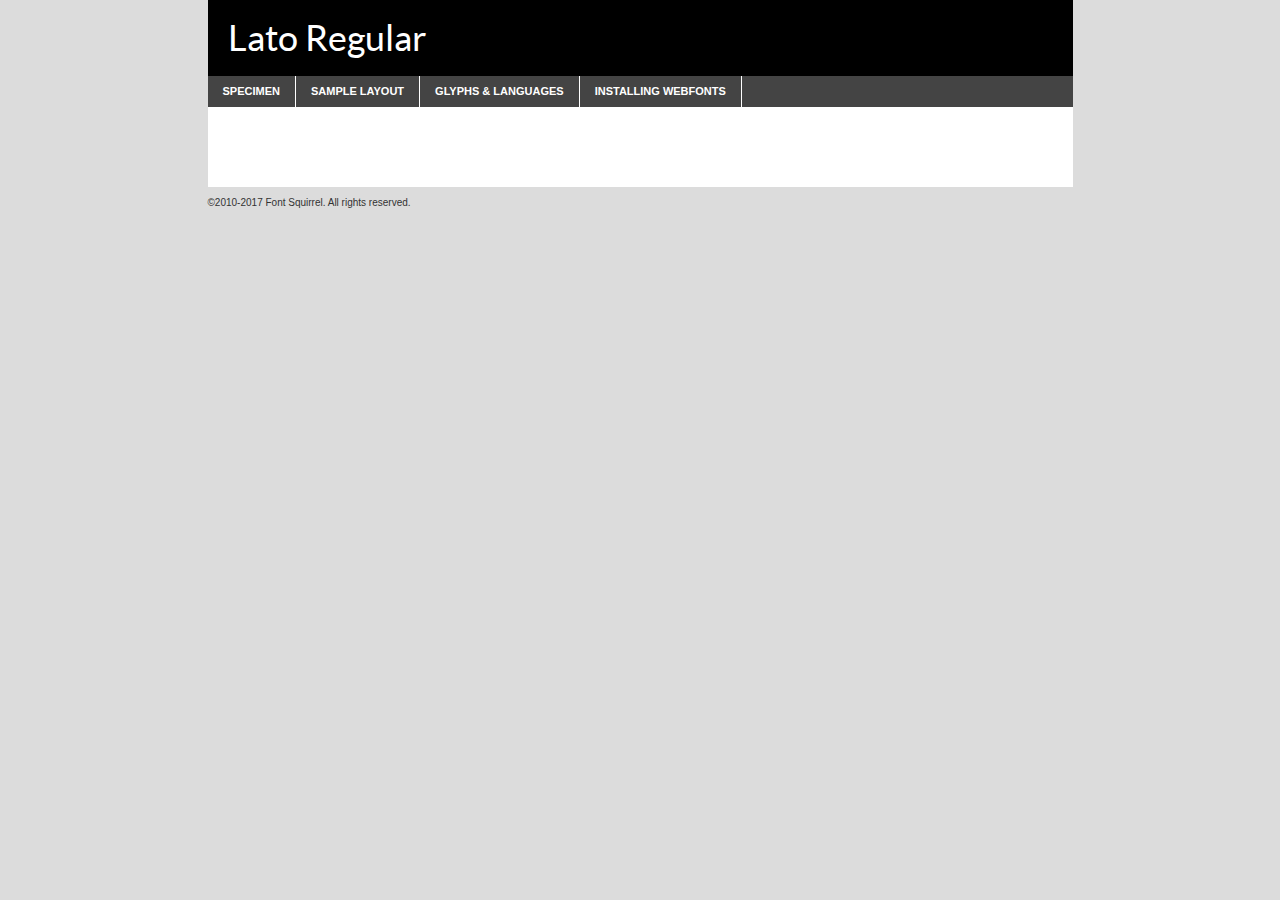
<file: assets/lato/lato-regular-demo.html>
<!DOCTYPE html PUBLIC "-//W3C//DTD XHTML 1.0 Transitional//EN"
	"http://www.w3.org/TR/xhtml1/DTD/xhtml1-transitional.dtd">

<html xmlns="http://www.w3.org/1999/xhtml" xml:lang="en" lang="en">
<head>
	<meta http-equiv="Content-Type" content="text/html; charset=utf-8" />
	<script src="http://ajax.googleapis.com/ajax/libs/jquery/1.7.2/jquery.min.js" type="text/javascript" charset="utf-8"></script>
	<script type="text/javascript">
	(function($){$.fn.easyTabs=function(option){var param=jQuery.extend({fadeSpeed:"fast",defaultContent:1,activeClass:'active'},option);$(this).each(function(){var thisId="#"+this.id;if(param.defaultContent==''){param.defaultContent=1;}
	if(typeof param.defaultContent=="number")
	{var defaultTab=$(thisId+" .tabs li:eq("+(param.defaultContent-1)+") a").attr('href').substr(1);}else{var defaultTab=param.defaultContent;}
	$(thisId+" .tabs li a").each(function(){var tabToHide=$(this).attr('href').substr(1);$("#"+tabToHide).addClass('easytabs-tab-content');});hideAll();changeContent(defaultTab);function hideAll(){$(thisId+" .easytabs-tab-content").hide();}
	function changeContent(tabId){hideAll();$(thisId+" .tabs li").removeClass(param.activeClass);$(thisId+" .tabs li a[href=#"+tabId+"]").closest('li').addClass(param.activeClass);if(param.fadeSpeed!="none")
	{$(thisId+" #"+tabId).fadeIn(param.fadeSpeed);}else{$(thisId+" #"+tabId).show();}}
	$(thisId+" .tabs li").click(function(){var tabId=$(this).find('a').attr('href').substr(1);changeContent(tabId);return false;});});}})(jQuery);
	</script>
	<link rel="stylesheet" href="specimen_files/specimen_stylesheet.css" type="text/css" charset="utf-8" />
	<link rel="stylesheet" href="stylesheet.css" type="text/css" charset="utf-8" />

	<style type="text/css">
					body{
				font-family: 'latoregular';
							}
		</style>

	<title>Lato Regular Specimen</title>
	
	
	<script type="text/javascript" charset="utf-8">
		$(document).ready(function() {
			$('#container').easyTabs({defaultContent:1});
		});
	</script>
</head>

<body>
<div id="container">
	<div id="header">
		Lato Regular	</div>
	<ul class="tabs">
		<li><a href="#specimen">Specimen</a></li>
		<li><a href="#layout">Sample Layout</a></li>
				<li><a href="#glyphs">Glyphs &amp; Languages</a></li>
		<li><a href="#installing">Installing Webfonts</a></li>
		
	</ul>
	
	<div id="main_content">

		
			<div id="specimen">
		
				<div class="section">
					<div class="grid12 firstcol">
						<div class="huge">AaBb</div>
					</div>
				</div>
		
				<div class="section">
					<div class="glyph_range">A&#x200B;B&#x200b;C&#x200b;D&#x200b;E&#x200b;F&#x200b;G&#x200b;H&#x200b;I&#x200b;J&#x200b;K&#x200b;L&#x200b;M&#x200b;N&#x200b;O&#x200b;P&#x200b;Q&#x200b;R&#x200b;S&#x200b;T&#x200b;U&#x200b;V&#x200b;W&#x200b;X&#x200b;Y&#x200b;Z&#x200b;a&#x200b;b&#x200b;c&#x200b;d&#x200b;e&#x200b;f&#x200b;g&#x200b;h&#x200b;i&#x200b;j&#x200b;k&#x200b;l&#x200b;m&#x200b;n&#x200b;o&#x200b;p&#x200b;q&#x200b;r&#x200b;s&#x200b;t&#x200b;u&#x200b;v&#x200b;w&#x200b;x&#x200b;y&#x200b;z&#x200b;1&#x200b;2&#x200b;3&#x200b;4&#x200b;5&#x200b;6&#x200b;7&#x200b;8&#x200b;9&#x200b;0&#x200b;&amp;&#x200b;.&#x200b;,&#x200b;?&#x200b;!&#x200b;&#64;&#x200b;(&#x200b;)&#x200b;#&#x200b;$&#x200b;%&#x200b;*&#x200b;+&#x200b;-&#x200b;=&#x200b;:&#x200b;;</div>
				</div>
				<div class="section">
					<div class="grid12 firstcol">
						<table class="sample_table">
							<tr><td>10</td><td class="size10">abcdefghijklmnopqrstuvwxyzABCDEFGHIJKLMNOPQRSTUVWXYZ0123456789abcdefghijklmnopqrstuvwxyzABCDEFGHIJKLMNOPQRSTUVWXYZ0123456789abcdefghijklmnopqrstuvwxyzABCDEFGHIJKLMNOPQRSTUVWXYZ</td></tr>
							<tr><td>11</td><td class="size11">abcdefghijklmnopqrstuvwxyzABCDEFGHIJKLMNOPQRSTUVWXYZ0123456789abcdefghijklmnopqrstuvwxyzABCDEFGHIJKLMNOPQRSTUVWXYZ0123456789abcdefghijklmnopqrstuvwxyzABCDEFGHIJKLMNOPQRSTUVWXYZ</td></tr>
							<tr><td>12</td><td class="size12">abcdefghijklmnopqrstuvwxyzABCDEFGHIJKLMNOPQRSTUVWXYZ0123456789abcdefghijklmnopqrstuvwxyzABCDEFGHIJKLMNOPQRSTUVWXYZ0123456789abcdefghijklmnopqrstuvwxyzABCDEFGHIJKLMNOPQRSTUVWXYZ</td></tr>
							<tr><td>13</td><td class="size13">abcdefghijklmnopqrstuvwxyzABCDEFGHIJKLMNOPQRSTUVWXYZ0123456789abcdefghijklmnopqrstuvwxyzABCDEFGHIJKLMNOPQRSTUVWXYZ0123456789abcdefghijklmnopqrstuvwxyzABCDEFGHIJKLMNOPQRSTUVWXYZ</td></tr>
							<tr><td>14</td><td class="size14">abcdefghijklmnopqrstuvwxyzABCDEFGHIJKLMNOPQRSTUVWXYZ0123456789abcdefghijklmnopqrstuvwxyzABCDEFGHIJKLMNOPQRSTUVWXYZ0123456789abcdefghijklmnopqrstuvwxyzABCDEFGHIJKLMNOPQRSTUVWXYZ</td></tr>
							<tr><td>16</td><td class="size16">abcdefghijklmnopqrstuvwxyzABCDEFGHIJKLMNOPQRSTUVWXYZ0123456789abcdefghijklmnopqrstuvwxyzABCDEFGHIJKLMNOPQRSTUVWXYZ</td></tr>
							<tr><td>18</td><td class="size18">abcdefghijklmnopqrstuvwxyzABCDEFGHIJKLMNOPQRSTUVWXYZ0123456789abcdefghijklmnopqrstuvwxyzABCDEFGHIJKLMNOPQRSTUVWXYZ</td></tr>
							<tr><td>20</td><td class="size20">abcdefghijklmnopqrstuvwxyzABCDEFGHIJKLMNOPQRSTUVWXYZ0123456789abcdefghijklmnopqrstuvwxyzABCDEFGHIJKLMNOPQRSTUVWXYZ</td></tr>
							<tr><td>24</td><td class="size24">abcdefghijklmnopqrstuvwxyzABCDEFGHIJKLMNOPQRSTUVWXYZ0123456789abcdefghijklmnopqrstuvwxyzABCDEFGHIJKLMNOPQRSTUVWXYZ</td></tr>
							<tr><td>30</td><td class="size30">abcdefghijklmnopqrstuvwxyzABCDEFGHIJKLMNOPQRSTUVWXYZ0123456789abcdefghijklmnopqrstuvwxyzABCDEFGHIJKLMNOPQRSTUVWXYZ</td></tr>
							<tr><td>36</td><td class="size36">abcdefghijklmnopqrstuvwxyzABCDEFGHIJKLMNOPQRSTUVWXYZ0123456789abcdefghijklmnopqrstuvwxyzABCDEFGHIJKLMNOPQRSTUVWXYZ</td></tr>
							<tr><td>48</td><td class="size48">abcdefghijklmnopqrstuvwxyzABCDEFGHIJKLMNOPQRSTUVWXYZ0123456789abcdefghijklmnopqrstuvwxyzABCDEFGHIJKLMNOPQRSTUVWXYZ</td></tr>
							<tr><td>60</td><td class="size60">abcdefghijklmnopqrstuvwxyzABCDEFGHIJKLMNOPQRSTUVWXYZ0123456789abcdefghijklmnopqrstuvwxyzABCDEFGHIJKLMNOPQRSTUVWXYZ</td></tr>
							<tr><td>72</td><td class="size72">abcdefghijklmnopqrstuvwxyzABCDEFGHIJKLMNOPQRSTUVWXYZ0123456789abcdefghijklmnopqrstuvwxyzABCDEFGHIJKLMNOPQRSTUVWXYZ</td></tr>
							<tr><td>90</td><td class="size90">abcdefghijklmnopqrstuvwxyzABCDEFGHIJKLMNOPQRSTUVWXYZ0123456789abcdefghijklmnopqrstuvwxyzABCDEFGHIJKLMNOPQRSTUVWXYZ</td></tr>
						</table>
				
					</div>
			
				</div>
		
		
		
								<div class="section" id="bodycomparison">


										<div id="xheight">
				<div class="fontbody">&#x25FC;&#x25FC;&#x25FC;&#x25FC;&#x25FC;&#x25FC;&#x25FC;&#x25FC;&#x25FC;&#x25FC;&#x25FC;&#x25FC;&#x25FC;&#x25FC;&#x25FC;&#x25FC;&#x25FC;&#x25FC;&#x25FC;&#x25FC;&#x25FC;&#x25FC;&#x25FC;&#x25FC;&#x25FC;&#x25FC;&#x25FC;&#x25FC;&#x25FC;&#x25FC;&#x25FC;&#x25FC;&#x25FC;&#x25FC;&#x25FC;&#x25FC;&#x25FC;&#x25FC;&#x25FC;&#x25FC;&#x25FC;&#x25FC;&#x25FC;&#x25FC;&#x25FC;&#x25FC;&#x25FC;&#x25FC;&#x25FC;&#x25FC;&#x25FC;&#x25FC;&#x25FC;&#x25FC;&#x25FC;&#x25FC;&#x25FC;&#x25FC;&#x25FC;&#x25FC;&#x25FC;&#x25FC;&#x25FC;&#x25FC;&#x25FC;&#x25FC;&#x25FC;&#x25FC;&#x25FC;&#x25FC;&#x25FC;&#x25FC;&#x25FC;&#x25FC;&#x25FC;&#x25FC;&#x25FC;&#x25FC;&#x25FC;&#x25FC;&#x25FC;&#x25FC;&#x25FC;&#x25FC;&#x25FC;&#x25FC;&#x25FC;&#x25FC;&#x25FC;&#x25FC;&#x25FC;&#x25FC;&#x25FC;&#x25FC;&#x25FC;&#x25FC;&#x25FC;&#x25FC;&#x25FC;body</div><div class="arialbody">body</div><div class="verdanabody">body</div><div class="georgiabody">body</div></div>
										<div class="fontbody" style="z-index:1">
											body<span>Lato Regular</span>
										</div>
										<div class="arialbody" style="z-index:1">
											body<span>Arial</span>
										</div>
										<div class="verdanabody" style="z-index:1">
											body<span>Verdana</span>
										</div>
										<div class="georgiabody" style="z-index:1">
											body<span>Georgia</span>
										</div>



								</div>
		
		
				<div class="section psample psample_row1" id="">
					
					<div class="grid2 firstcol">
						<p class="size10"><span>10.</span>Aenean lacinia bibendum nulla sed consectetur. Fusce dapibus, tellus ac cursus commodo, tortor mauris condimentum nibh, ut fermentum massa justo sit amet risus. Nullam id dolor id nibh ultricies vehicula ut id elit. Cum sociis natoque penatibus et magnis dis parturient montes, nascetur ridiculus mus. Nulla vitae elit libero, a pharetra augue.</p>
			
					</div>
					<div class="grid3">
						<p class="size11"><span>11.</span>Aenean lacinia bibendum nulla sed consectetur. Fusce dapibus, tellus ac cursus commodo, tortor mauris condimentum nibh, ut fermentum massa justo sit amet risus. Nullam id dolor id nibh ultricies vehicula ut id elit. Cum sociis natoque penatibus et magnis dis parturient montes, nascetur ridiculus mus. Nulla vitae elit libero, a pharetra augue.</p>
			
					</div>
					<div class="grid3">
						<p class="size12"><span>12.</span>Aenean lacinia bibendum nulla sed consectetur. Fusce dapibus, tellus ac cursus commodo, tortor mauris condimentum nibh, ut fermentum massa justo sit amet risus. Nullam id dolor id nibh ultricies vehicula ut id elit. Cum sociis natoque penatibus et magnis dis parturient montes, nascetur ridiculus mus. Nulla vitae elit libero, a pharetra augue.</p>
			
					</div>
					<div class="grid4">
						<p class="size13"><span>13.</span>Aenean lacinia bibendum nulla sed consectetur. Fusce dapibus, tellus ac cursus commodo, tortor mauris condimentum nibh, ut fermentum massa justo sit amet risus. Nullam id dolor id nibh ultricies vehicula ut id elit. Cum sociis natoque penatibus et magnis dis parturient montes, nascetur ridiculus mus. Nulla vitae elit libero, a pharetra augue.</p>
			
					</div>
					<div class="white_blend"></div>
					
				</div>
				<div class="section psample psample_row2" id="">
					<div class="grid3 firstcol">
						<p class="size14"><span>14.</span>Aenean lacinia bibendum nulla sed consectetur. Fusce dapibus, tellus ac cursus commodo, tortor mauris condimentum nibh, ut fermentum massa justo sit amet risus. Nullam id dolor id nibh ultricies vehicula ut id elit. Cum sociis natoque penatibus et magnis dis parturient montes, nascetur ridiculus mus. Nulla vitae elit libero, a pharetra augue.</p>
			
					</div>
					<div class="grid4">
						<p class="size16"><span>16.</span>Aenean lacinia bibendum nulla sed consectetur. Fusce dapibus, tellus ac cursus commodo, tortor mauris condimentum nibh, ut fermentum massa justo sit amet risus. Nullam id dolor id nibh ultricies vehicula ut id elit. Cum sociis natoque penatibus et magnis dis parturient montes, nascetur ridiculus mus. Nulla vitae elit libero, a pharetra augue.</p>
			
					</div>
					<div class="grid5">
						<p class="size18"><span>18.</span>Aenean lacinia bibendum nulla sed consectetur. Fusce dapibus, tellus ac cursus commodo, tortor mauris condimentum nibh, ut fermentum massa justo sit amet risus. Nullam id dolor id nibh ultricies vehicula ut id elit. Cum sociis natoque penatibus et magnis dis parturient montes, nascetur ridiculus mus. Nulla vitae elit libero, a pharetra augue.</p>
			
					</div>

					<div class="white_blend"></div>

				</div>
				
				<div class="section psample psample_row3" id="">
					<div class="grid5 firstcol">
						<p class="size20"><span>20.</span>Aenean lacinia bibendum nulla sed consectetur. Fusce dapibus, tellus ac cursus commodo, tortor mauris condimentum nibh, ut fermentum massa justo sit amet risus. Nullam id dolor id nibh ultricies vehicula ut id elit. Cum sociis natoque penatibus et magnis dis parturient montes, nascetur ridiculus mus. Nulla vitae elit libero, a pharetra augue.</p>
					</div>
					<div class="grid7">
						<p class="size24"><span>24.</span>Aenean lacinia bibendum nulla sed consectetur. Fusce dapibus, tellus ac cursus commodo, tortor mauris condimentum nibh, ut fermentum massa justo sit amet risus. Nullam id dolor id nibh ultricies vehicula ut id elit. Cum sociis natoque penatibus et magnis dis parturient montes, nascetur ridiculus mus. Nulla vitae elit libero, a pharetra augue.</p>
					</div>
					
					<div class="white_blend"></div>
					
				</div>
				
				<div class="section psample psample_row4" id="">
					<div class="grid12 firstcol">
						<p class="size30"><span>30.</span>Aenean lacinia bibendum nulla sed consectetur. Fusce dapibus, tellus ac cursus commodo, tortor mauris condimentum nibh, ut fermentum massa justo sit amet risus. Nullam id dolor id nibh ultricies vehicula ut id elit. Cum sociis natoque penatibus et magnis dis parturient montes, nascetur ridiculus mus. Nulla vitae elit libero, a pharetra augue.</p>
					</div>
					<div class="white_blend"></div>
					
				</div>
				
				
				
				<div class="section psample psample_row1 fullreverse">
					<div class="grid2 firstcol">
						<p class="size10"><span>10.</span>Aenean lacinia bibendum nulla sed consectetur. Fusce dapibus, tellus ac cursus commodo, tortor mauris condimentum nibh, ut fermentum massa justo sit amet risus. Nullam id dolor id nibh ultricies vehicula ut id elit. Cum sociis natoque penatibus et magnis dis parturient montes, nascetur ridiculus mus. Nulla vitae elit libero, a pharetra augue.</p>
			
					</div>
					<div class="grid3">
						<p class="size11"><span>11.</span>Aenean lacinia bibendum nulla sed consectetur. Fusce dapibus, tellus ac cursus commodo, tortor mauris condimentum nibh, ut fermentum massa justo sit amet risus. Nullam id dolor id nibh ultricies vehicula ut id elit. Cum sociis natoque penatibus et magnis dis parturient montes, nascetur ridiculus mus. Nulla vitae elit libero, a pharetra augue.</p>
			
					</div>
					<div class="grid3">
						<p class="size12"><span>12.</span>Aenean lacinia bibendum nulla sed consectetur. Fusce dapibus, tellus ac cursus commodo, tortor mauris condimentum nibh, ut fermentum massa justo sit amet risus. Nullam id dolor id nibh ultricies vehicula ut id elit. Cum sociis natoque penatibus et magnis dis parturient montes, nascetur ridiculus mus. Nulla vitae elit libero, a pharetra augue.</p>
			
					</div>
					<div class="grid4">
						<p class="size13"><span>13.</span>Aenean lacinia bibendum nulla sed consectetur. Fusce dapibus, tellus ac cursus commodo, tortor mauris condimentum nibh, ut fermentum massa justo sit amet risus. Nullam id dolor id nibh ultricies vehicula ut id elit. Cum sociis natoque penatibus et magnis dis parturient montes, nascetur ridiculus mus. Nulla vitae elit libero, a pharetra augue.</p>
			
					</div>
					<div class="black_blend"></div>
					
				</div>
				
				<div class="section psample psample_row2 fullreverse">
					<div class="grid3 firstcol">
						<p class="size14"><span>14.</span>Aenean lacinia bibendum nulla sed consectetur. Fusce dapibus, tellus ac cursus commodo, tortor mauris condimentum nibh, ut fermentum massa justo sit amet risus. Nullam id dolor id nibh ultricies vehicula ut id elit. Cum sociis natoque penatibus et magnis dis parturient montes, nascetur ridiculus mus. Nulla vitae elit libero, a pharetra augue.</p>
			
					</div>
					<div class="grid4">
						<p class="size16"><span>16.</span>Aenean lacinia bibendum nulla sed consectetur. Fusce dapibus, tellus ac cursus commodo, tortor mauris condimentum nibh, ut fermentum massa justo sit amet risus. Nullam id dolor id nibh ultricies vehicula ut id elit. Cum sociis natoque penatibus et magnis dis parturient montes, nascetur ridiculus mus. Nulla vitae elit libero, a pharetra augue.</p>
			
					</div>
					<div class="grid5">
						<p class="size18"><span>18.</span>Aenean lacinia bibendum nulla sed consectetur. Fusce dapibus, tellus ac cursus commodo, tortor mauris condimentum nibh, ut fermentum massa justo sit amet risus. Nullam id dolor id nibh ultricies vehicula ut id elit. Cum sociis natoque penatibus et magnis dis parturient montes, nascetur ridiculus mus. Nulla vitae elit libero, a pharetra augue.</p>
			
					</div>
					<div class="black_blend"></div>

				</div>
				
				<div class="section psample fullreverse psample_row3" id="">
					<div class="grid5 firstcol">
						<p class="size20"><span>20.</span>Aenean lacinia bibendum nulla sed consectetur. Fusce dapibus, tellus ac cursus commodo, tortor mauris condimentum nibh, ut fermentum massa justo sit amet risus. Nullam id dolor id nibh ultricies vehicula ut id elit. Cum sociis natoque penatibus et magnis dis parturient montes, nascetur ridiculus mus. Nulla vitae elit libero, a pharetra augue.</p>
					</div>
					<div class="grid7">
						<p class="size24"><span>24.</span>Aenean lacinia bibendum nulla sed consectetur. Fusce dapibus, tellus ac cursus commodo, tortor mauris condimentum nibh, ut fermentum massa justo sit amet risus. Nullam id dolor id nibh ultricies vehicula ut id elit. Cum sociis natoque penatibus et magnis dis parturient montes, nascetur ridiculus mus. Nulla vitae elit libero, a pharetra augue.</p>
					</div>
					
					<div class="black_blend"></div>
					
				</div>
				
				<div class="section psample fullreverse psample_row4" id="" style="border-bottom: 20px #000 solid;">
					<div class="grid12 firstcol">
						<p class="size30"><span>30.</span>Aenean lacinia bibendum nulla sed consectetur. Fusce dapibus, tellus ac cursus commodo, tortor mauris condimentum nibh, ut fermentum massa justo sit amet risus. Nullam id dolor id nibh ultricies vehicula ut id elit. Cum sociis natoque penatibus et magnis dis parturient montes, nascetur ridiculus mus. Nulla vitae elit libero, a pharetra augue.</p>
					</div>
					<div class="black_blend"></div>
					
				</div>
				
				
				
				
			</div>
			
			<div id="layout">
				
				<div class="section">
					
					<div class="grid12 firstcol">
						<h1>Lorem Ipsum Dolor</h1>
						<h2>Etiam porta sem malesuada magna mollis euismod</h2>
						
						<p class="byline">By <a href="#link">Aenean Lacinia</a></p>
					</div>
				</div>
				<div class="section">
					<div class="grid8 firstcol">
						<p class="large">Donec sed odio dui. Morbi leo risus, porta ac consectetur ac, vestibulum at eros. Fusce dapibus, tellus ac cursus commodo, tortor mauris condimentum nibh, ut fermentum massa justo sit amet risus. </p>

						
						<h3>Pellentesque ornare sem</h3>

						<p>Maecenas sed diam eget risus varius blandit sit amet non magna. Maecenas faucibus mollis interdum. Donec ullamcorper nulla non metus auctor fringilla. Nullam id dolor id nibh ultricies vehicula ut id elit. Nullam id dolor id nibh ultricies vehicula ut id elit. </p>

						<p>Aenean eu leo quam. Pellentesque ornare sem lacinia quam venenatis vestibulum. Lorem ipsum dolor sit amet, consectetur adipiscing elit. Cum sociis natoque penatibus et magnis dis parturient montes, nascetur ridiculus mus. </p>

						<p>Nulla vitae elit libero, a pharetra augue. Praesent commodo cursus magna, vel scelerisque nisl consectetur et. Aenean lacinia bibendum nulla sed consectetur. </p>

						<p>Nullam quis risus eget urna mollis ornare vel eu leo. Nullam quis risus eget urna mollis ornare vel eu leo. Maecenas sed diam eget risus varius blandit sit amet non magna. Donec ullamcorper nulla non metus auctor fringilla. </p>

						<h3>Cras mattis consectetur</h3>

						<p>Aenean eu leo quam. Pellentesque ornare sem lacinia quam venenatis vestibulum. Aenean lacinia bibendum nulla sed consectetur. Integer posuere erat a ante venenatis dapibus posuere velit aliquet. Cras mattis consectetur purus sit amet fermentum. </p>

						<p>Nullam id dolor id nibh ultricies vehicula ut id elit. Nullam quis risus eget urna mollis ornare vel eu leo. Cras mattis consectetur purus sit amet fermentum.</p>
					</div>
					
					<div class="grid4 sidebar">
						
						<div class="box reverse">
							<p class="last">Nullam quis risus eget urna mollis ornare vel eu leo. Donec ullamcorper nulla non metus auctor fringilla. Cras mattis consectetur purus sit amet fermentum. Sed posuere consectetur est at lobortis. Lorem ipsum dolor sit amet, consectetur adipiscing elit. </p>
						</div>
						
						<p class="caption">Maecenas sed diam eget risus varius.</p>

						<p>Vestibulum id ligula porta felis euismod semper. Integer posuere erat a ante venenatis dapibus posuere velit aliquet. Vestibulum id ligula porta felis euismod semper. Sed posuere consectetur est at lobortis. Maecenas sed diam eget risus varius blandit sit amet non magna. Fusce dapibus, tellus ac cursus commodo, tortor mauris condimentum nibh, ut fermentum massa justo sit amet risus. </p>

					

						<p>Duis mollis, est non commodo luctus, nisi erat porttitor ligula, eget lacinia odio sem nec elit. Aenean lacinia bibendum nulla sed consectetur. Vivamus sagittis lacus vel augue laoreet rutrum faucibus dolor auctor. Aenean lacinia bibendum nulla sed consectetur. Nullam quis risus eget urna mollis ornare vel eu leo. </p>

						<p>Praesent commodo cursus magna, vel scelerisque nisl consectetur et. Donec ullamcorper nulla non metus auctor fringilla. Maecenas faucibus mollis interdum. Fusce dapibus, tellus ac cursus commodo, tortor mauris condimentum nibh, ut fermentum massa justo sit amet risus. </p>

					</div>
				</div>
				
			</div>


			



		<div id="glyphs">
			<div class="section">
				<div class="grid12 firstcol">
			
				<h1>Language Support</h1>
				<p>The subset of Lato Regular in this kit supports the following languages:<br />
			
					Albanian, Basque, Breton, Chamorro, Danish, Dutch, English, Faroese, Finnish, French, Frisian, Galician, German, Icelandic, Italian, Malagasy, Norwegian, Portuguese, Spanish, Swedish, Alsatian, Aragonese, Arapaho, Arrernte, Asturian, Aymara, Bislama, Cebuano, Corsican, Fijian, French_creole, Genoese, Gilbertese, Greenlandic, Haitian_creole, Hiligaynon, Hmong, Hopi, Ibanag, Iloko_ilokano, Indonesian, Interglossa_glosa, Interlingua, Irish_gaelic, Jerriais, Lojban, Lombard, Luxembourgeois, Manx, Mohawk, Norfolk_pitcairnese, Occitan, Oromo, Pangasinan, Papiamento, Piedmontese, Potawatomi, Rhaeto-romance, Romansh, Rotokas, Sami_lule, Samoan, Sardinian, Scots_gaelic, Seychelles_creole, Shona, Sicilian, Somali, Southern_ndebele, Swahili, Swati_swazi, Tagalog_filipino_pilipino, Tetum, Tok_pisin, Uyghur_latinized, Volapuk, Walloon, Warlpiri, Xhosa, Yapese, Zulu, Latinbasic, Ubasic, Demo				</p>
				<h1>Glyph Chart</h1>
				<p>The subset of Lato Regular in this kit includes all the glyphs listed below. Unicode entities are included above each glyph to help you insert individual characters into your layout.</p>
				<div id="glyph_chart">
			
																														 <div><p>&amp;#13;</p>&#13;</div>
																				 <div><p>&amp;#32;</p>&#32;</div>
																				 <div><p>&amp;#33;</p>&#33;</div>
																				 <div><p>&amp;#34;</p>&#34;</div>
																				 <div><p>&amp;#35;</p>&#35;</div>
																				 <div><p>&amp;#36;</p>&#36;</div>
																				 <div><p>&amp;#37;</p>&#37;</div>
																				 <div><p>&amp;#38;</p>&#38;</div>
																				 <div><p>&amp;#39;</p>&#39;</div>
																				 <div><p>&amp;#40;</p>&#40;</div>
																				 <div><p>&amp;#41;</p>&#41;</div>
																				 <div><p>&amp;#42;</p>&#42;</div>
																				 <div><p>&amp;#43;</p>&#43;</div>
																				 <div><p>&amp;#44;</p>&#44;</div>
																				 <div><p>&amp;#45;</p>&#45;</div>
																				 <div><p>&amp;#46;</p>&#46;</div>
																				 <div><p>&amp;#47;</p>&#47;</div>
																				 <div><p>&amp;#48;</p>&#48;</div>
																				 <div><p>&amp;#49;</p>&#49;</div>
																				 <div><p>&amp;#50;</p>&#50;</div>
																				 <div><p>&amp;#51;</p>&#51;</div>
																				 <div><p>&amp;#52;</p>&#52;</div>
																				 <div><p>&amp;#53;</p>&#53;</div>
																				 <div><p>&amp;#54;</p>&#54;</div>
																				 <div><p>&amp;#55;</p>&#55;</div>
																				 <div><p>&amp;#56;</p>&#56;</div>
																				 <div><p>&amp;#57;</p>&#57;</div>
																				 <div><p>&amp;#58;</p>&#58;</div>
																				 <div><p>&amp;#59;</p>&#59;</div>
																				 <div><p>&amp;#60;</p>&#60;</div>
																				 <div><p>&amp;#61;</p>&#61;</div>
																				 <div><p>&amp;#62;</p>&#62;</div>
																				 <div><p>&amp;#63;</p>&#63;</div>
																				 <div><p>&amp;#64;</p>&#64;</div>
																				 <div><p>&amp;#65;</p>&#65;</div>
																				 <div><p>&amp;#66;</p>&#66;</div>
																				 <div><p>&amp;#67;</p>&#67;</div>
																				 <div><p>&amp;#68;</p>&#68;</div>
																				 <div><p>&amp;#69;</p>&#69;</div>
																				 <div><p>&amp;#70;</p>&#70;</div>
																				 <div><p>&amp;#71;</p>&#71;</div>
																				 <div><p>&amp;#72;</p>&#72;</div>
																				 <div><p>&amp;#73;</p>&#73;</div>
																				 <div><p>&amp;#74;</p>&#74;</div>
																				 <div><p>&amp;#75;</p>&#75;</div>
																				 <div><p>&amp;#76;</p>&#76;</div>
																				 <div><p>&amp;#77;</p>&#77;</div>
																				 <div><p>&amp;#78;</p>&#78;</div>
																				 <div><p>&amp;#79;</p>&#79;</div>
																				 <div><p>&amp;#80;</p>&#80;</div>
																				 <div><p>&amp;#81;</p>&#81;</div>
																				 <div><p>&amp;#82;</p>&#82;</div>
																				 <div><p>&amp;#83;</p>&#83;</div>
																				 <div><p>&amp;#84;</p>&#84;</div>
																				 <div><p>&amp;#85;</p>&#85;</div>
																				 <div><p>&amp;#86;</p>&#86;</div>
																				 <div><p>&amp;#87;</p>&#87;</div>
																				 <div><p>&amp;#88;</p>&#88;</div>
																				 <div><p>&amp;#89;</p>&#89;</div>
																				 <div><p>&amp;#90;</p>&#90;</div>
																				 <div><p>&amp;#91;</p>&#91;</div>
																				 <div><p>&amp;#92;</p>&#92;</div>
																				 <div><p>&amp;#93;</p>&#93;</div>
																				 <div><p>&amp;#94;</p>&#94;</div>
																				 <div><p>&amp;#95;</p>&#95;</div>
																				 <div><p>&amp;#96;</p>&#96;</div>
																				 <div><p>&amp;#97;</p>&#97;</div>
																				 <div><p>&amp;#98;</p>&#98;</div>
																				 <div><p>&amp;#99;</p>&#99;</div>
																				 <div><p>&amp;#100;</p>&#100;</div>
																				 <div><p>&amp;#101;</p>&#101;</div>
																				 <div><p>&amp;#102;</p>&#102;</div>
																				 <div><p>&amp;#103;</p>&#103;</div>
																				 <div><p>&amp;#104;</p>&#104;</div>
																				 <div><p>&amp;#105;</p>&#105;</div>
																				 <div><p>&amp;#106;</p>&#106;</div>
																				 <div><p>&amp;#107;</p>&#107;</div>
																				 <div><p>&amp;#108;</p>&#108;</div>
																				 <div><p>&amp;#109;</p>&#109;</div>
																				 <div><p>&amp;#110;</p>&#110;</div>
																				 <div><p>&amp;#111;</p>&#111;</div>
																				 <div><p>&amp;#112;</p>&#112;</div>
																				 <div><p>&amp;#113;</p>&#113;</div>
																				 <div><p>&amp;#114;</p>&#114;</div>
																				 <div><p>&amp;#115;</p>&#115;</div>
																				 <div><p>&amp;#116;</p>&#116;</div>
																				 <div><p>&amp;#117;</p>&#117;</div>
																				 <div><p>&amp;#118;</p>&#118;</div>
																				 <div><p>&amp;#119;</p>&#119;</div>
																				 <div><p>&amp;#120;</p>&#120;</div>
																				 <div><p>&amp;#121;</p>&#121;</div>
																				 <div><p>&amp;#122;</p>&#122;</div>
																				 <div><p>&amp;#123;</p>&#123;</div>
																				 <div><p>&amp;#124;</p>&#124;</div>
																				 <div><p>&amp;#125;</p>&#125;</div>
																				 <div><p>&amp;#126;</p>&#126;</div>
																				 <div><p>&amp;#160;</p>&#160;</div>
																				 <div><p>&amp;#161;</p>&#161;</div>
																				 <div><p>&amp;#162;</p>&#162;</div>
																				 <div><p>&amp;#163;</p>&#163;</div>
																				 <div><p>&amp;#164;</p>&#164;</div>
																				 <div><p>&amp;#165;</p>&#165;</div>
																				 <div><p>&amp;#166;</p>&#166;</div>
																				 <div><p>&amp;#167;</p>&#167;</div>
																				 <div><p>&amp;#168;</p>&#168;</div>
																				 <div><p>&amp;#169;</p>&#169;</div>
																				 <div><p>&amp;#170;</p>&#170;</div>
																				 <div><p>&amp;#171;</p>&#171;</div>
																				 <div><p>&amp;#172;</p>&#172;</div>
																				 <div><p>&amp;#173;</p>&#173;</div>
																				 <div><p>&amp;#174;</p>&#174;</div>
																				 <div><p>&amp;#175;</p>&#175;</div>
																				 <div><p>&amp;#176;</p>&#176;</div>
																				 <div><p>&amp;#177;</p>&#177;</div>
																				 <div><p>&amp;#178;</p>&#178;</div>
																				 <div><p>&amp;#179;</p>&#179;</div>
																				 <div><p>&amp;#180;</p>&#180;</div>
																				 <div><p>&amp;#181;</p>&#181;</div>
																				 <div><p>&amp;#182;</p>&#182;</div>
																				 <div><p>&amp;#183;</p>&#183;</div>
																				 <div><p>&amp;#184;</p>&#184;</div>
																				 <div><p>&amp;#185;</p>&#185;</div>
																				 <div><p>&amp;#186;</p>&#186;</div>
																				 <div><p>&amp;#187;</p>&#187;</div>
																				 <div><p>&amp;#188;</p>&#188;</div>
																				 <div><p>&amp;#189;</p>&#189;</div>
																				 <div><p>&amp;#190;</p>&#190;</div>
																				 <div><p>&amp;#191;</p>&#191;</div>
																				 <div><p>&amp;#192;</p>&#192;</div>
																				 <div><p>&amp;#193;</p>&#193;</div>
																				 <div><p>&amp;#194;</p>&#194;</div>
																				 <div><p>&amp;#195;</p>&#195;</div>
																				 <div><p>&amp;#196;</p>&#196;</div>
																				 <div><p>&amp;#197;</p>&#197;</div>
																				 <div><p>&amp;#198;</p>&#198;</div>
																				 <div><p>&amp;#199;</p>&#199;</div>
																				 <div><p>&amp;#200;</p>&#200;</div>
																				 <div><p>&amp;#201;</p>&#201;</div>
																				 <div><p>&amp;#202;</p>&#202;</div>
																				 <div><p>&amp;#203;</p>&#203;</div>
																				 <div><p>&amp;#204;</p>&#204;</div>
																				 <div><p>&amp;#205;</p>&#205;</div>
																				 <div><p>&amp;#206;</p>&#206;</div>
																				 <div><p>&amp;#207;</p>&#207;</div>
																				 <div><p>&amp;#208;</p>&#208;</div>
																				 <div><p>&amp;#209;</p>&#209;</div>
																				 <div><p>&amp;#210;</p>&#210;</div>
																				 <div><p>&amp;#211;</p>&#211;</div>
																				 <div><p>&amp;#212;</p>&#212;</div>
																				 <div><p>&amp;#213;</p>&#213;</div>
																				 <div><p>&amp;#214;</p>&#214;</div>
																				 <div><p>&amp;#215;</p>&#215;</div>
																				 <div><p>&amp;#216;</p>&#216;</div>
																				 <div><p>&amp;#217;</p>&#217;</div>
																				 <div><p>&amp;#218;</p>&#218;</div>
																				 <div><p>&amp;#219;</p>&#219;</div>
																				 <div><p>&amp;#220;</p>&#220;</div>
																				 <div><p>&amp;#221;</p>&#221;</div>
																				 <div><p>&amp;#222;</p>&#222;</div>
																				 <div><p>&amp;#223;</p>&#223;</div>
																				 <div><p>&amp;#224;</p>&#224;</div>
																				 <div><p>&amp;#225;</p>&#225;</div>
																				 <div><p>&amp;#226;</p>&#226;</div>
																				 <div><p>&amp;#227;</p>&#227;</div>
																				 <div><p>&amp;#228;</p>&#228;</div>
																				 <div><p>&amp;#229;</p>&#229;</div>
																				 <div><p>&amp;#230;</p>&#230;</div>
																				 <div><p>&amp;#231;</p>&#231;</div>
																				 <div><p>&amp;#232;</p>&#232;</div>
																				 <div><p>&amp;#233;</p>&#233;</div>
																				 <div><p>&amp;#234;</p>&#234;</div>
																				 <div><p>&amp;#235;</p>&#235;</div>
																				 <div><p>&amp;#236;</p>&#236;</div>
																				 <div><p>&amp;#237;</p>&#237;</div>
																				 <div><p>&amp;#238;</p>&#238;</div>
																				 <div><p>&amp;#239;</p>&#239;</div>
																				 <div><p>&amp;#240;</p>&#240;</div>
																				 <div><p>&amp;#241;</p>&#241;</div>
																				 <div><p>&amp;#242;</p>&#242;</div>
																				 <div><p>&amp;#243;</p>&#243;</div>
																				 <div><p>&amp;#244;</p>&#244;</div>
																				 <div><p>&amp;#245;</p>&#245;</div>
																				 <div><p>&amp;#246;</p>&#246;</div>
																				 <div><p>&amp;#247;</p>&#247;</div>
																				 <div><p>&amp;#248;</p>&#248;</div>
																				 <div><p>&amp;#249;</p>&#249;</div>
																				 <div><p>&amp;#250;</p>&#250;</div>
																				 <div><p>&amp;#251;</p>&#251;</div>
																				 <div><p>&amp;#252;</p>&#252;</div>
																				 <div><p>&amp;#253;</p>&#253;</div>
																				 <div><p>&amp;#254;</p>&#254;</div>
																				 <div><p>&amp;#255;</p>&#255;</div>
																				 <div><p>&amp;#338;</p>&#338;</div>
																				 <div><p>&amp;#339;</p>&#339;</div>
																				 <div><p>&amp;#376;</p>&#376;</div>
																				 <div><p>&amp;#710;</p>&#710;</div>
																				 <div><p>&amp;#732;</p>&#732;</div>
																				 <div><p>&amp;#8192;</p>&#8192;</div>
																				 <div><p>&amp;#8193;</p>&#8193;</div>
																				 <div><p>&amp;#8194;</p>&#8194;</div>
																				 <div><p>&amp;#8195;</p>&#8195;</div>
																				 <div><p>&amp;#8196;</p>&#8196;</div>
																				 <div><p>&amp;#8197;</p>&#8197;</div>
																				 <div><p>&amp;#8198;</p>&#8198;</div>
																				 <div><p>&amp;#8199;</p>&#8199;</div>
																				 <div><p>&amp;#8200;</p>&#8200;</div>
																				 <div><p>&amp;#8201;</p>&#8201;</div>
																				 <div><p>&amp;#8202;</p>&#8202;</div>
																				 <div><p>&amp;#8208;</p>&#8208;</div>
																				 <div><p>&amp;#8209;</p>&#8209;</div>
																				 <div><p>&amp;#8210;</p>&#8210;</div>
																				 <div><p>&amp;#8211;</p>&#8211;</div>
																				 <div><p>&amp;#8212;</p>&#8212;</div>
																				 <div><p>&amp;#8216;</p>&#8216;</div>
																				 <div><p>&amp;#8217;</p>&#8217;</div>
																				 <div><p>&amp;#8218;</p>&#8218;</div>
																				 <div><p>&amp;#8220;</p>&#8220;</div>
																				 <div><p>&amp;#8221;</p>&#8221;</div>
																				 <div><p>&amp;#8222;</p>&#8222;</div>
																				 <div><p>&amp;#8226;</p>&#8226;</div>
																				 <div><p>&amp;#8230;</p>&#8230;</div>
																				 <div><p>&amp;#8239;</p>&#8239;</div>
																				 <div><p>&amp;#8249;</p>&#8249;</div>
																				 <div><p>&amp;#8250;</p>&#8250;</div>
																				 <div><p>&amp;#8287;</p>&#8287;</div>
																				 <div><p>&amp;#8364;</p>&#8364;</div>
																				 <div><p>&amp;#8482;</p>&#8482;</div>
																				 <div><p>&amp;#9724;</p>&#9724;</div>
																				 <div><p>&amp;#64257;</p>&#64257;</div>
																				 <div><p>&amp;#64258;</p>&#64258;</div>
																																						</div>	
				</div>
		
		
			</div>
		</div>
		
		
		<div id="specs">
			
		</div>
	
		<div id="installing">
			<div class="section">
				<div class="grid7 firstcol">
					<h1>Installing Webfonts</h1>
					
					<p>Webfonts are supported by all major browser platforms but not all in the same way. There are currently four different font formats that must be included in order to target all browsers. This includes TTF, WOFF, EOT and SVG.</p>
					
					<h2>1. Upload your webfonts</h2>
					<p>You must upload your webfont kit to your website. They should be in or near the same directory as your CSS files.</p>
					
					<h2>2. Include the webfont stylesheet</h2>
					<p>A special CSS @font-face declaration helps the various browsers select the appropriate font it needs without causing you a bunch of headaches. Learn more about this syntax by reading the <a href="https://www.fontspring.com/blog/further-hardening-of-the-bulletproof-syntax">Fontspring blog post</a> about it. The code for it is as follows:</p>


<code>
@font-face{ 
	font-family: 'MyWebFont';
	src: url('WebFont.eot');
	src: url('WebFont.eot?#iefix') format('embedded-opentype'),
	     url('WebFont.woff') format('woff'),
	     url('WebFont.ttf') format('truetype'),
	     url('WebFont.svg#webfont') format('svg');
}
</code>

	<p>We've already gone ahead and generated the code for you. All you have to do is link to the stylesheet in your HTML, like this:</p>
	<code>&lt;link rel=&quot;stylesheet&quot; href=&quot;stylesheet.css&quot; type=&quot;text/css&quot; charset=&quot;utf-8&quot; /&gt;</code>

					<h2>3. Modify your own stylesheet</h2>
					<p>To take advantage of your new fonts, you must tell your stylesheet to use them. Look at the original @font-face declaration above and find the property called "font-family." The name linked there will be what you use to reference the font. Prepend that webfont name to the font stack in the "font-family" property, inside the selector you want to change. For example:</p>
<code>p { font-family: 'WebFont', Arial, sans-serif; }</code>

<h2>4. Test</h2>
<p>Getting webfonts to work cross-browser <em>can</em> be tricky. Use the information in the sidebar to help you if you find that fonts aren't loading in a particular browser.</p>
				</div>
				
				<div class="grid5 sidebar">
					<div class="box">
						<h2>Troubleshooting<br />Font-Face Problems</h2>
						<p>Having trouble getting your webfonts to load in your new website? Here are some tips to sort out what might be the problem.</p>

						<h3>Fonts not showing in any browser</h3>

						<p>This sounds like you need to work on the plumbing. You either did not upload the fonts to the correct directory, or you did not link the fonts properly in the CSS. If you've confirmed that all this is correct and you still have a problem, take a look at your .htaccess file and see if requests are getting intercepted.</p>

						<h3>Fonts not loading in iPhone or iPad</h3>

						<p>The most common problem here is that you are serving the fonts from an IIS server. IIS refuses to serve files that have unknown MIME types. If that is the case, you must set the MIME type for SVG to "image/svg+xml" in the server settings. Follow these instructions from Microsoft if you need help.</p>

						<h3>Fonts not loading in Firefox</h3>

						<p>The primary reason for this failure? You are still using a version Firefox older than 3.5. So upgrade already! If that isn't it, then you are very likely serving fonts from a different domain. Firefox requires that all font assets be served from the same domain. Lastly it is possible that you need to add WOFF to your list of MIME types (if you are serving via IIS.)</p>

						<h3>Fonts not loading in IE</h3>

						<p>Are you looking at Internet Explorer on an actual Windows machine or are you cheating by using a service like Adobe BrowserLab? Many of these screenshot services do not render @font-face for IE. Best to test it on a real machine.</p>

						<h3>Fonts not loading in IE9</h3>

						<p>IE9, like Firefox, requires that fonts be served from the same domain as the website. Make sure that is the case.</p>
					</div>
				</div>
			</div>
			
		</div>
	
	</div>
	<div id="footer">
		<p>&copy;2010-2017 Font Squirrel. All rights reserved.</p>
	</div>
</div>
</body>
</html>
</file>
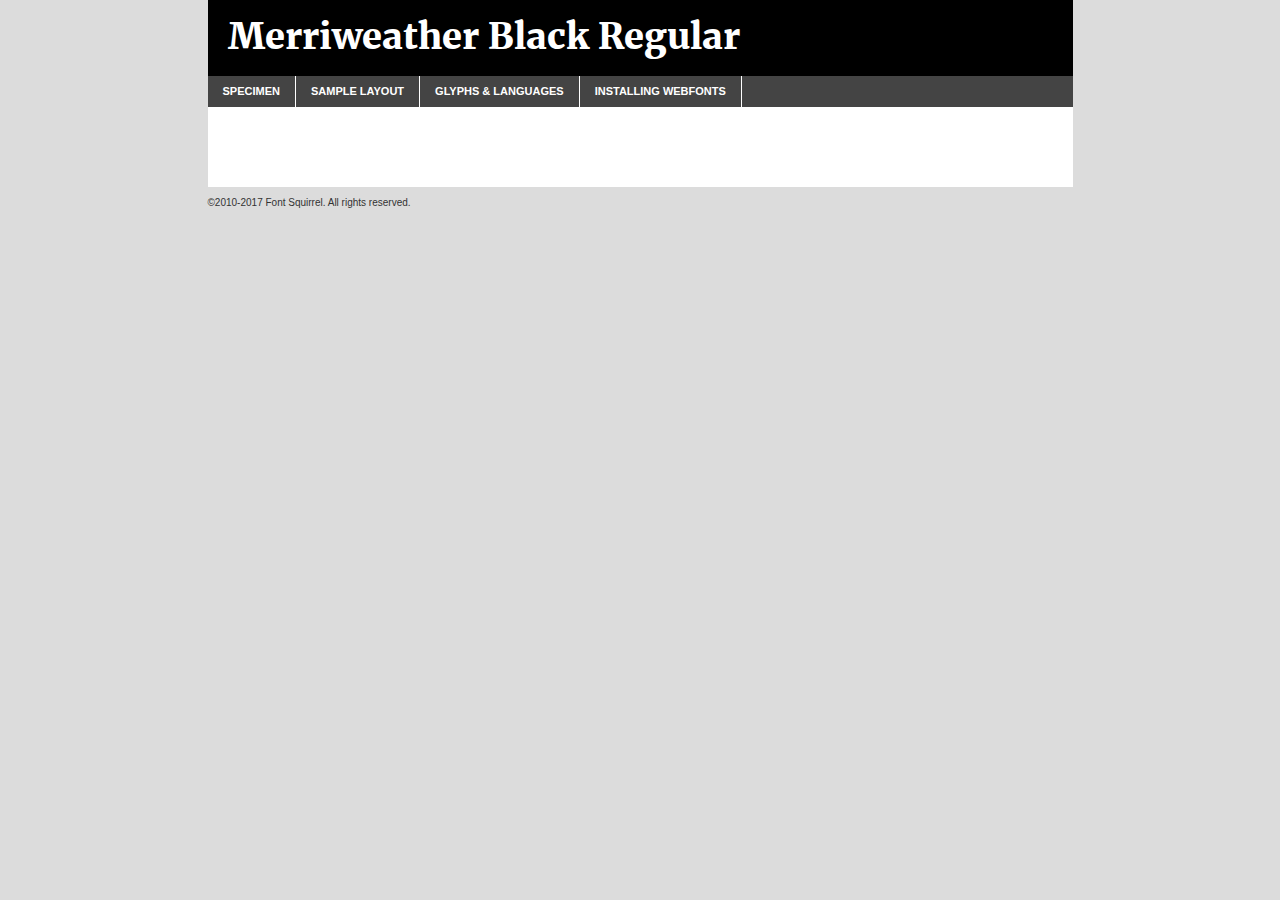
<file: assets/merriweather/merriweather-black-demo.html>
<!DOCTYPE html PUBLIC "-//W3C//DTD XHTML 1.0 Transitional//EN"
	"http://www.w3.org/TR/xhtml1/DTD/xhtml1-transitional.dtd">

<html xmlns="http://www.w3.org/1999/xhtml" xml:lang="en" lang="en">
<head>
	<meta http-equiv="Content-Type" content="text/html; charset=utf-8" />
	<script src="http://ajax.googleapis.com/ajax/libs/jquery/1.7.2/jquery.min.js" type="text/javascript" charset="utf-8"></script>
	<script type="text/javascript">
	(function($){$.fn.easyTabs=function(option){var param=jQuery.extend({fadeSpeed:"fast",defaultContent:1,activeClass:'active'},option);$(this).each(function(){var thisId="#"+this.id;if(param.defaultContent==''){param.defaultContent=1;}
	if(typeof param.defaultContent=="number")
	{var defaultTab=$(thisId+" .tabs li:eq("+(param.defaultContent-1)+") a").attr('href').substr(1);}else{var defaultTab=param.defaultContent;}
	$(thisId+" .tabs li a").each(function(){var tabToHide=$(this).attr('href').substr(1);$("#"+tabToHide).addClass('easytabs-tab-content');});hideAll();changeContent(defaultTab);function hideAll(){$(thisId+" .easytabs-tab-content").hide();}
	function changeContent(tabId){hideAll();$(thisId+" .tabs li").removeClass(param.activeClass);$(thisId+" .tabs li a[href=#"+tabId+"]").closest('li').addClass(param.activeClass);if(param.fadeSpeed!="none")
	{$(thisId+" #"+tabId).fadeIn(param.fadeSpeed);}else{$(thisId+" #"+tabId).show();}}
	$(thisId+" .tabs li").click(function(){var tabId=$(this).find('a').attr('href').substr(1);changeContent(tabId);return false;});});}})(jQuery);
	</script>
	<link rel="stylesheet" href="specimen_files/specimen_stylesheet.css" type="text/css" charset="utf-8" />
	<link rel="stylesheet" href="stylesheet.css" type="text/css" charset="utf-8" />

	<style type="text/css">
					body{
				font-family: 'merriweather_blackregular';
							}
		</style>

	<title>Merriweather Black Regular Specimen</title>
	
	
	<script type="text/javascript" charset="utf-8">
		$(document).ready(function() {
			$('#container').easyTabs({defaultContent:1});
		});
	</script>
</head>

<body>
<div id="container">
	<div id="header">
		Merriweather Black Regular	</div>
	<ul class="tabs">
		<li><a href="#specimen">Specimen</a></li>
		<li><a href="#layout">Sample Layout</a></li>
				<li><a href="#glyphs">Glyphs &amp; Languages</a></li>
		<li><a href="#installing">Installing Webfonts</a></li>
		
	</ul>
	
	<div id="main_content">

		
			<div id="specimen">
		
				<div class="section">
					<div class="grid12 firstcol">
						<div class="huge">AaBb</div>
					</div>
				</div>
		
				<div class="section">
					<div class="glyph_range">A&#x200B;B&#x200b;C&#x200b;D&#x200b;E&#x200b;F&#x200b;G&#x200b;H&#x200b;I&#x200b;J&#x200b;K&#x200b;L&#x200b;M&#x200b;N&#x200b;O&#x200b;P&#x200b;Q&#x200b;R&#x200b;S&#x200b;T&#x200b;U&#x200b;V&#x200b;W&#x200b;X&#x200b;Y&#x200b;Z&#x200b;a&#x200b;b&#x200b;c&#x200b;d&#x200b;e&#x200b;f&#x200b;g&#x200b;h&#x200b;i&#x200b;j&#x200b;k&#x200b;l&#x200b;m&#x200b;n&#x200b;o&#x200b;p&#x200b;q&#x200b;r&#x200b;s&#x200b;t&#x200b;u&#x200b;v&#x200b;w&#x200b;x&#x200b;y&#x200b;z&#x200b;1&#x200b;2&#x200b;3&#x200b;4&#x200b;5&#x200b;6&#x200b;7&#x200b;8&#x200b;9&#x200b;0&#x200b;&amp;&#x200b;.&#x200b;,&#x200b;?&#x200b;!&#x200b;&#64;&#x200b;(&#x200b;)&#x200b;#&#x200b;$&#x200b;%&#x200b;*&#x200b;+&#x200b;-&#x200b;=&#x200b;:&#x200b;;</div>
				</div>
				<div class="section">
					<div class="grid12 firstcol">
						<table class="sample_table">
							<tr><td>10</td><td class="size10">abcdefghijklmnopqrstuvwxyzABCDEFGHIJKLMNOPQRSTUVWXYZ0123456789abcdefghijklmnopqrstuvwxyzABCDEFGHIJKLMNOPQRSTUVWXYZ0123456789abcdefghijklmnopqrstuvwxyzABCDEFGHIJKLMNOPQRSTUVWXYZ</td></tr>
							<tr><td>11</td><td class="size11">abcdefghijklmnopqrstuvwxyzABCDEFGHIJKLMNOPQRSTUVWXYZ0123456789abcdefghijklmnopqrstuvwxyzABCDEFGHIJKLMNOPQRSTUVWXYZ0123456789abcdefghijklmnopqrstuvwxyzABCDEFGHIJKLMNOPQRSTUVWXYZ</td></tr>
							<tr><td>12</td><td class="size12">abcdefghijklmnopqrstuvwxyzABCDEFGHIJKLMNOPQRSTUVWXYZ0123456789abcdefghijklmnopqrstuvwxyzABCDEFGHIJKLMNOPQRSTUVWXYZ0123456789abcdefghijklmnopqrstuvwxyzABCDEFGHIJKLMNOPQRSTUVWXYZ</td></tr>
							<tr><td>13</td><td class="size13">abcdefghijklmnopqrstuvwxyzABCDEFGHIJKLMNOPQRSTUVWXYZ0123456789abcdefghijklmnopqrstuvwxyzABCDEFGHIJKLMNOPQRSTUVWXYZ0123456789abcdefghijklmnopqrstuvwxyzABCDEFGHIJKLMNOPQRSTUVWXYZ</td></tr>
							<tr><td>14</td><td class="size14">abcdefghijklmnopqrstuvwxyzABCDEFGHIJKLMNOPQRSTUVWXYZ0123456789abcdefghijklmnopqrstuvwxyzABCDEFGHIJKLMNOPQRSTUVWXYZ0123456789abcdefghijklmnopqrstuvwxyzABCDEFGHIJKLMNOPQRSTUVWXYZ</td></tr>
							<tr><td>16</td><td class="size16">abcdefghijklmnopqrstuvwxyzABCDEFGHIJKLMNOPQRSTUVWXYZ0123456789abcdefghijklmnopqrstuvwxyzABCDEFGHIJKLMNOPQRSTUVWXYZ</td></tr>
							<tr><td>18</td><td class="size18">abcdefghijklmnopqrstuvwxyzABCDEFGHIJKLMNOPQRSTUVWXYZ0123456789abcdefghijklmnopqrstuvwxyzABCDEFGHIJKLMNOPQRSTUVWXYZ</td></tr>
							<tr><td>20</td><td class="size20">abcdefghijklmnopqrstuvwxyzABCDEFGHIJKLMNOPQRSTUVWXYZ0123456789abcdefghijklmnopqrstuvwxyzABCDEFGHIJKLMNOPQRSTUVWXYZ</td></tr>
							<tr><td>24</td><td class="size24">abcdefghijklmnopqrstuvwxyzABCDEFGHIJKLMNOPQRSTUVWXYZ0123456789abcdefghijklmnopqrstuvwxyzABCDEFGHIJKLMNOPQRSTUVWXYZ</td></tr>
							<tr><td>30</td><td class="size30">abcdefghijklmnopqrstuvwxyzABCDEFGHIJKLMNOPQRSTUVWXYZ0123456789abcdefghijklmnopqrstuvwxyzABCDEFGHIJKLMNOPQRSTUVWXYZ</td></tr>
							<tr><td>36</td><td class="size36">abcdefghijklmnopqrstuvwxyzABCDEFGHIJKLMNOPQRSTUVWXYZ0123456789abcdefghijklmnopqrstuvwxyzABCDEFGHIJKLMNOPQRSTUVWXYZ</td></tr>
							<tr><td>48</td><td class="size48">abcdefghijklmnopqrstuvwxyzABCDEFGHIJKLMNOPQRSTUVWXYZ0123456789abcdefghijklmnopqrstuvwxyzABCDEFGHIJKLMNOPQRSTUVWXYZ</td></tr>
							<tr><td>60</td><td class="size60">abcdefghijklmnopqrstuvwxyzABCDEFGHIJKLMNOPQRSTUVWXYZ0123456789abcdefghijklmnopqrstuvwxyzABCDEFGHIJKLMNOPQRSTUVWXYZ</td></tr>
							<tr><td>72</td><td class="size72">abcdefghijklmnopqrstuvwxyzABCDEFGHIJKLMNOPQRSTUVWXYZ0123456789abcdefghijklmnopqrstuvwxyzABCDEFGHIJKLMNOPQRSTUVWXYZ</td></tr>
							<tr><td>90</td><td class="size90">abcdefghijklmnopqrstuvwxyzABCDEFGHIJKLMNOPQRSTUVWXYZ0123456789abcdefghijklmnopqrstuvwxyzABCDEFGHIJKLMNOPQRSTUVWXYZ</td></tr>
						</table>
				
					</div>
			
				</div>
		
		
		
								<div class="section" id="bodycomparison">


										<div id="xheight">
				<div class="fontbody">&#x25FC;&#x25FC;&#x25FC;&#x25FC;&#x25FC;&#x25FC;&#x25FC;&#x25FC;&#x25FC;&#x25FC;&#x25FC;&#x25FC;&#x25FC;&#x25FC;&#x25FC;&#x25FC;&#x25FC;&#x25FC;&#x25FC;&#x25FC;&#x25FC;&#x25FC;&#x25FC;&#x25FC;&#x25FC;&#x25FC;&#x25FC;&#x25FC;&#x25FC;&#x25FC;&#x25FC;&#x25FC;&#x25FC;&#x25FC;&#x25FC;&#x25FC;&#x25FC;&#x25FC;&#x25FC;&#x25FC;&#x25FC;&#x25FC;&#x25FC;&#x25FC;&#x25FC;&#x25FC;&#x25FC;&#x25FC;&#x25FC;&#x25FC;&#x25FC;&#x25FC;&#x25FC;&#x25FC;&#x25FC;&#x25FC;&#x25FC;&#x25FC;&#x25FC;&#x25FC;&#x25FC;&#x25FC;&#x25FC;&#x25FC;&#x25FC;&#x25FC;&#x25FC;&#x25FC;&#x25FC;&#x25FC;&#x25FC;&#x25FC;&#x25FC;&#x25FC;&#x25FC;&#x25FC;&#x25FC;&#x25FC;&#x25FC;&#x25FC;&#x25FC;&#x25FC;&#x25FC;&#x25FC;&#x25FC;&#x25FC;&#x25FC;&#x25FC;&#x25FC;&#x25FC;&#x25FC;&#x25FC;&#x25FC;&#x25FC;&#x25FC;&#x25FC;&#x25FC;&#x25FC;&#x25FC;body</div><div class="arialbody">body</div><div class="verdanabody">body</div><div class="georgiabody">body</div></div>
										<div class="fontbody" style="z-index:1">
											body<span>Merriweather Black Regular</span>
										</div>
										<div class="arialbody" style="z-index:1">
											body<span>Arial</span>
										</div>
										<div class="verdanabody" style="z-index:1">
											body<span>Verdana</span>
										</div>
										<div class="georgiabody" style="z-index:1">
											body<span>Georgia</span>
										</div>



								</div>
		
		
				<div class="section psample psample_row1" id="">
					
					<div class="grid2 firstcol">
						<p class="size10"><span>10.</span>Aenean lacinia bibendum nulla sed consectetur. Fusce dapibus, tellus ac cursus commodo, tortor mauris condimentum nibh, ut fermentum massa justo sit amet risus. Nullam id dolor id nibh ultricies vehicula ut id elit. Cum sociis natoque penatibus et magnis dis parturient montes, nascetur ridiculus mus. Nulla vitae elit libero, a pharetra augue.</p>
			
					</div>
					<div class="grid3">
						<p class="size11"><span>11.</span>Aenean lacinia bibendum nulla sed consectetur. Fusce dapibus, tellus ac cursus commodo, tortor mauris condimentum nibh, ut fermentum massa justo sit amet risus. Nullam id dolor id nibh ultricies vehicula ut id elit. Cum sociis natoque penatibus et magnis dis parturient montes, nascetur ridiculus mus. Nulla vitae elit libero, a pharetra augue.</p>
			
					</div>
					<div class="grid3">
						<p class="size12"><span>12.</span>Aenean lacinia bibendum nulla sed consectetur. Fusce dapibus, tellus ac cursus commodo, tortor mauris condimentum nibh, ut fermentum massa justo sit amet risus. Nullam id dolor id nibh ultricies vehicula ut id elit. Cum sociis natoque penatibus et magnis dis parturient montes, nascetur ridiculus mus. Nulla vitae elit libero, a pharetra augue.</p>
			
					</div>
					<div class="grid4">
						<p class="size13"><span>13.</span>Aenean lacinia bibendum nulla sed consectetur. Fusce dapibus, tellus ac cursus commodo, tortor mauris condimentum nibh, ut fermentum massa justo sit amet risus. Nullam id dolor id nibh ultricies vehicula ut id elit. Cum sociis natoque penatibus et magnis dis parturient montes, nascetur ridiculus mus. Nulla vitae elit libero, a pharetra augue.</p>
			
					</div>
					<div class="white_blend"></div>
					
				</div>
				<div class="section psample psample_row2" id="">
					<div class="grid3 firstcol">
						<p class="size14"><span>14.</span>Aenean lacinia bibendum nulla sed consectetur. Fusce dapibus, tellus ac cursus commodo, tortor mauris condimentum nibh, ut fermentum massa justo sit amet risus. Nullam id dolor id nibh ultricies vehicula ut id elit. Cum sociis natoque penatibus et magnis dis parturient montes, nascetur ridiculus mus. Nulla vitae elit libero, a pharetra augue.</p>
			
					</div>
					<div class="grid4">
						<p class="size16"><span>16.</span>Aenean lacinia bibendum nulla sed consectetur. Fusce dapibus, tellus ac cursus commodo, tortor mauris condimentum nibh, ut fermentum massa justo sit amet risus. Nullam id dolor id nibh ultricies vehicula ut id elit. Cum sociis natoque penatibus et magnis dis parturient montes, nascetur ridiculus mus. Nulla vitae elit libero, a pharetra augue.</p>
			
					</div>
					<div class="grid5">
						<p class="size18"><span>18.</span>Aenean lacinia bibendum nulla sed consectetur. Fusce dapibus, tellus ac cursus commodo, tortor mauris condimentum nibh, ut fermentum massa justo sit amet risus. Nullam id dolor id nibh ultricies vehicula ut id elit. Cum sociis natoque penatibus et magnis dis parturient montes, nascetur ridiculus mus. Nulla vitae elit libero, a pharetra augue.</p>
			
					</div>

					<div class="white_blend"></div>

				</div>
				
				<div class="section psample psample_row3" id="">
					<div class="grid5 firstcol">
						<p class="size20"><span>20.</span>Aenean lacinia bibendum nulla sed consectetur. Fusce dapibus, tellus ac cursus commodo, tortor mauris condimentum nibh, ut fermentum massa justo sit amet risus. Nullam id dolor id nibh ultricies vehicula ut id elit. Cum sociis natoque penatibus et magnis dis parturient montes, nascetur ridiculus mus. Nulla vitae elit libero, a pharetra augue.</p>
					</div>
					<div class="grid7">
						<p class="size24"><span>24.</span>Aenean lacinia bibendum nulla sed consectetur. Fusce dapibus, tellus ac cursus commodo, tortor mauris condimentum nibh, ut fermentum massa justo sit amet risus. Nullam id dolor id nibh ultricies vehicula ut id elit. Cum sociis natoque penatibus et magnis dis parturient montes, nascetur ridiculus mus. Nulla vitae elit libero, a pharetra augue.</p>
					</div>
					
					<div class="white_blend"></div>
					
				</div>
				
				<div class="section psample psample_row4" id="">
					<div class="grid12 firstcol">
						<p class="size30"><span>30.</span>Aenean lacinia bibendum nulla sed consectetur. Fusce dapibus, tellus ac cursus commodo, tortor mauris condimentum nibh, ut fermentum massa justo sit amet risus. Nullam id dolor id nibh ultricies vehicula ut id elit. Cum sociis natoque penatibus et magnis dis parturient montes, nascetur ridiculus mus. Nulla vitae elit libero, a pharetra augue.</p>
					</div>
					<div class="white_blend"></div>
					
				</div>
				
				
				
				<div class="section psample psample_row1 fullreverse">
					<div class="grid2 firstcol">
						<p class="size10"><span>10.</span>Aenean lacinia bibendum nulla sed consectetur. Fusce dapibus, tellus ac cursus commodo, tortor mauris condimentum nibh, ut fermentum massa justo sit amet risus. Nullam id dolor id nibh ultricies vehicula ut id elit. Cum sociis natoque penatibus et magnis dis parturient montes, nascetur ridiculus mus. Nulla vitae elit libero, a pharetra augue.</p>
			
					</div>
					<div class="grid3">
						<p class="size11"><span>11.</span>Aenean lacinia bibendum nulla sed consectetur. Fusce dapibus, tellus ac cursus commodo, tortor mauris condimentum nibh, ut fermentum massa justo sit amet risus. Nullam id dolor id nibh ultricies vehicula ut id elit. Cum sociis natoque penatibus et magnis dis parturient montes, nascetur ridiculus mus. Nulla vitae elit libero, a pharetra augue.</p>
			
					</div>
					<div class="grid3">
						<p class="size12"><span>12.</span>Aenean lacinia bibendum nulla sed consectetur. Fusce dapibus, tellus ac cursus commodo, tortor mauris condimentum nibh, ut fermentum massa justo sit amet risus. Nullam id dolor id nibh ultricies vehicula ut id elit. Cum sociis natoque penatibus et magnis dis parturient montes, nascetur ridiculus mus. Nulla vitae elit libero, a pharetra augue.</p>
			
					</div>
					<div class="grid4">
						<p class="size13"><span>13.</span>Aenean lacinia bibendum nulla sed consectetur. Fusce dapibus, tellus ac cursus commodo, tortor mauris condimentum nibh, ut fermentum massa justo sit amet risus. Nullam id dolor id nibh ultricies vehicula ut id elit. Cum sociis natoque penatibus et magnis dis parturient montes, nascetur ridiculus mus. Nulla vitae elit libero, a pharetra augue.</p>
			
					</div>
					<div class="black_blend"></div>
					
				</div>
				
				<div class="section psample psample_row2 fullreverse">
					<div class="grid3 firstcol">
						<p class="size14"><span>14.</span>Aenean lacinia bibendum nulla sed consectetur. Fusce dapibus, tellus ac cursus commodo, tortor mauris condimentum nibh, ut fermentum massa justo sit amet risus. Nullam id dolor id nibh ultricies vehicula ut id elit. Cum sociis natoque penatibus et magnis dis parturient montes, nascetur ridiculus mus. Nulla vitae elit libero, a pharetra augue.</p>
			
					</div>
					<div class="grid4">
						<p class="size16"><span>16.</span>Aenean lacinia bibendum nulla sed consectetur. Fusce dapibus, tellus ac cursus commodo, tortor mauris condimentum nibh, ut fermentum massa justo sit amet risus. Nullam id dolor id nibh ultricies vehicula ut id elit. Cum sociis natoque penatibus et magnis dis parturient montes, nascetur ridiculus mus. Nulla vitae elit libero, a pharetra augue.</p>
			
					</div>
					<div class="grid5">
						<p class="size18"><span>18.</span>Aenean lacinia bibendum nulla sed consectetur. Fusce dapibus, tellus ac cursus commodo, tortor mauris condimentum nibh, ut fermentum massa justo sit amet risus. Nullam id dolor id nibh ultricies vehicula ut id elit. Cum sociis natoque penatibus et magnis dis parturient montes, nascetur ridiculus mus. Nulla vitae elit libero, a pharetra augue.</p>
			
					</div>
					<div class="black_blend"></div>

				</div>
				
				<div class="section psample fullreverse psample_row3" id="">
					<div class="grid5 firstcol">
						<p class="size20"><span>20.</span>Aenean lacinia bibendum nulla sed consectetur. Fusce dapibus, tellus ac cursus commodo, tortor mauris condimentum nibh, ut fermentum massa justo sit amet risus. Nullam id dolor id nibh ultricies vehicula ut id elit. Cum sociis natoque penatibus et magnis dis parturient montes, nascetur ridiculus mus. Nulla vitae elit libero, a pharetra augue.</p>
					</div>
					<div class="grid7">
						<p class="size24"><span>24.</span>Aenean lacinia bibendum nulla sed consectetur. Fusce dapibus, tellus ac cursus commodo, tortor mauris condimentum nibh, ut fermentum massa justo sit amet risus. Nullam id dolor id nibh ultricies vehicula ut id elit. Cum sociis natoque penatibus et magnis dis parturient montes, nascetur ridiculus mus. Nulla vitae elit libero, a pharetra augue.</p>
					</div>
					
					<div class="black_blend"></div>
					
				</div>
				
				<div class="section psample fullreverse psample_row4" id="" style="border-bottom: 20px #000 solid;">
					<div class="grid12 firstcol">
						<p class="size30"><span>30.</span>Aenean lacinia bibendum nulla sed consectetur. Fusce dapibus, tellus ac cursus commodo, tortor mauris condimentum nibh, ut fermentum massa justo sit amet risus. Nullam id dolor id nibh ultricies vehicula ut id elit. Cum sociis natoque penatibus et magnis dis parturient montes, nascetur ridiculus mus. Nulla vitae elit libero, a pharetra augue.</p>
					</div>
					<div class="black_blend"></div>
					
				</div>
				
				
				
				
			</div>
			
			<div id="layout">
				
				<div class="section">
					
					<div class="grid12 firstcol">
						<h1>Lorem Ipsum Dolor</h1>
						<h2>Etiam porta sem malesuada magna mollis euismod</h2>
						
						<p class="byline">By <a href="#link">Aenean Lacinia</a></p>
					</div>
				</div>
				<div class="section">
					<div class="grid8 firstcol">
						<p class="large">Donec sed odio dui. Morbi leo risus, porta ac consectetur ac, vestibulum at eros. Fusce dapibus, tellus ac cursus commodo, tortor mauris condimentum nibh, ut fermentum massa justo sit amet risus. </p>

						
						<h3>Pellentesque ornare sem</h3>

						<p>Maecenas sed diam eget risus varius blandit sit amet non magna. Maecenas faucibus mollis interdum. Donec ullamcorper nulla non metus auctor fringilla. Nullam id dolor id nibh ultricies vehicula ut id elit. Nullam id dolor id nibh ultricies vehicula ut id elit. </p>

						<p>Aenean eu leo quam. Pellentesque ornare sem lacinia quam venenatis vestibulum. Lorem ipsum dolor sit amet, consectetur adipiscing elit. Cum sociis natoque penatibus et magnis dis parturient montes, nascetur ridiculus mus. </p>

						<p>Nulla vitae elit libero, a pharetra augue. Praesent commodo cursus magna, vel scelerisque nisl consectetur et. Aenean lacinia bibendum nulla sed consectetur. </p>

						<p>Nullam quis risus eget urna mollis ornare vel eu leo. Nullam quis risus eget urna mollis ornare vel eu leo. Maecenas sed diam eget risus varius blandit sit amet non magna. Donec ullamcorper nulla non metus auctor fringilla. </p>

						<h3>Cras mattis consectetur</h3>

						<p>Aenean eu leo quam. Pellentesque ornare sem lacinia quam venenatis vestibulum. Aenean lacinia bibendum nulla sed consectetur. Integer posuere erat a ante venenatis dapibus posuere velit aliquet. Cras mattis consectetur purus sit amet fermentum. </p>

						<p>Nullam id dolor id nibh ultricies vehicula ut id elit. Nullam quis risus eget urna mollis ornare vel eu leo. Cras mattis consectetur purus sit amet fermentum.</p>
					</div>
					
					<div class="grid4 sidebar">
						
						<div class="box reverse">
							<p class="last">Nullam quis risus eget urna mollis ornare vel eu leo. Donec ullamcorper nulla non metus auctor fringilla. Cras mattis consectetur purus sit amet fermentum. Sed posuere consectetur est at lobortis. Lorem ipsum dolor sit amet, consectetur adipiscing elit. </p>
						</div>
						
						<p class="caption">Maecenas sed diam eget risus varius.</p>

						<p>Vestibulum id ligula porta felis euismod semper. Integer posuere erat a ante venenatis dapibus posuere velit aliquet. Vestibulum id ligula porta felis euismod semper. Sed posuere consectetur est at lobortis. Maecenas sed diam eget risus varius blandit sit amet non magna. Fusce dapibus, tellus ac cursus commodo, tortor mauris condimentum nibh, ut fermentum massa justo sit amet risus. </p>

					

						<p>Duis mollis, est non commodo luctus, nisi erat porttitor ligula, eget lacinia odio sem nec elit. Aenean lacinia bibendum nulla sed consectetur. Vivamus sagittis lacus vel augue laoreet rutrum faucibus dolor auctor. Aenean lacinia bibendum nulla sed consectetur. Nullam quis risus eget urna mollis ornare vel eu leo. </p>

						<p>Praesent commodo cursus magna, vel scelerisque nisl consectetur et. Donec ullamcorper nulla non metus auctor fringilla. Maecenas faucibus mollis interdum. Fusce dapibus, tellus ac cursus commodo, tortor mauris condimentum nibh, ut fermentum massa justo sit amet risus. </p>

					</div>
				</div>
				
			</div>


			



		<div id="glyphs">
			<div class="section">
				<div class="grid12 firstcol">
			
				<h1>Language Support</h1>
				<p>The subset of Merriweather Black Regular in this kit supports the following languages:<br />
			
					Albanian, Basque, Breton, Chamorro, Danish, Dutch, English, Faroese, Finnish, French, Frisian, Galician, German, Icelandic, Italian, Malagasy, Norwegian, Portuguese, Spanish, Alsatian, Aragonese, Arapaho, Arrernte, Asturian, Aymara, Bislama, Cebuano, Corsican, Fijian, French_creole, Genoese, Gilbertese, Greenlandic, Haitian_creole, Hiligaynon, Hmong, Hopi, Ibanag, Iloko_ilokano, Indonesian, Interglossa_glosa, Interlingua, Irish_gaelic, Jerriais, Lojban, Lombard, Luxembourgeois, Manx, Mohawk, Norfolk_pitcairnese, Occitan, Oromo, Pangasinan, Papiamento, Piedmontese, Potawatomi, Rhaeto-romance, Romansh, Rotokas, Sami_lule, Samoan, Sardinian, Scots_gaelic, Seychelles_creole, Shona, Sicilian, Somali, Southern_ndebele, Swahili, Swati_swazi, Tagalog_filipino_pilipino, Tetum, Tok_pisin, Uyghur_latinized, Volapuk, Walloon, Warlpiri, Xhosa, Yapese, Zulu, Latinbasic, Ubasic, Demo				</p>
				<h1>Glyph Chart</h1>
				<p>The subset of Merriweather Black Regular in this kit includes all the glyphs listed below. Unicode entities are included above each glyph to help you insert individual characters into your layout.</p>
				<div id="glyph_chart">
			
																														 <div><p>&amp;#13;</p>&#13;</div>
																				 <div><p>&amp;#32;</p>&#32;</div>
																				 <div><p>&amp;#33;</p>&#33;</div>
																				 <div><p>&amp;#34;</p>&#34;</div>
																				 <div><p>&amp;#35;</p>&#35;</div>
																				 <div><p>&amp;#36;</p>&#36;</div>
																				 <div><p>&amp;#37;</p>&#37;</div>
																				 <div><p>&amp;#38;</p>&#38;</div>
																				 <div><p>&amp;#39;</p>&#39;</div>
																				 <div><p>&amp;#40;</p>&#40;</div>
																				 <div><p>&amp;#41;</p>&#41;</div>
																				 <div><p>&amp;#42;</p>&#42;</div>
																				 <div><p>&amp;#43;</p>&#43;</div>
																				 <div><p>&amp;#44;</p>&#44;</div>
																				 <div><p>&amp;#45;</p>&#45;</div>
																				 <div><p>&amp;#46;</p>&#46;</div>
																				 <div><p>&amp;#47;</p>&#47;</div>
																				 <div><p>&amp;#48;</p>&#48;</div>
																				 <div><p>&amp;#49;</p>&#49;</div>
																				 <div><p>&amp;#50;</p>&#50;</div>
																				 <div><p>&amp;#51;</p>&#51;</div>
																				 <div><p>&amp;#52;</p>&#52;</div>
																				 <div><p>&amp;#53;</p>&#53;</div>
																				 <div><p>&amp;#54;</p>&#54;</div>
																				 <div><p>&amp;#55;</p>&#55;</div>
																				 <div><p>&amp;#56;</p>&#56;</div>
																				 <div><p>&amp;#57;</p>&#57;</div>
																				 <div><p>&amp;#58;</p>&#58;</div>
																				 <div><p>&amp;#59;</p>&#59;</div>
																				 <div><p>&amp;#60;</p>&#60;</div>
																				 <div><p>&amp;#61;</p>&#61;</div>
																				 <div><p>&amp;#62;</p>&#62;</div>
																				 <div><p>&amp;#63;</p>&#63;</div>
																				 <div><p>&amp;#64;</p>&#64;</div>
																				 <div><p>&amp;#65;</p>&#65;</div>
																				 <div><p>&amp;#66;</p>&#66;</div>
																				 <div><p>&amp;#67;</p>&#67;</div>
																				 <div><p>&amp;#68;</p>&#68;</div>
																				 <div><p>&amp;#69;</p>&#69;</div>
																				 <div><p>&amp;#70;</p>&#70;</div>
																				 <div><p>&amp;#71;</p>&#71;</div>
																				 <div><p>&amp;#72;</p>&#72;</div>
																				 <div><p>&amp;#73;</p>&#73;</div>
																				 <div><p>&amp;#74;</p>&#74;</div>
																				 <div><p>&amp;#75;</p>&#75;</div>
																				 <div><p>&amp;#76;</p>&#76;</div>
																				 <div><p>&amp;#77;</p>&#77;</div>
																				 <div><p>&amp;#78;</p>&#78;</div>
																				 <div><p>&amp;#79;</p>&#79;</div>
																				 <div><p>&amp;#80;</p>&#80;</div>
																				 <div><p>&amp;#81;</p>&#81;</div>
																				 <div><p>&amp;#82;</p>&#82;</div>
																				 <div><p>&amp;#83;</p>&#83;</div>
																				 <div><p>&amp;#84;</p>&#84;</div>
																				 <div><p>&amp;#85;</p>&#85;</div>
																				 <div><p>&amp;#86;</p>&#86;</div>
																				 <div><p>&amp;#87;</p>&#87;</div>
																				 <div><p>&amp;#88;</p>&#88;</div>
																				 <div><p>&amp;#89;</p>&#89;</div>
																				 <div><p>&amp;#90;</p>&#90;</div>
																				 <div><p>&amp;#91;</p>&#91;</div>
																				 <div><p>&amp;#92;</p>&#92;</div>
																				 <div><p>&amp;#93;</p>&#93;</div>
																				 <div><p>&amp;#94;</p>&#94;</div>
																				 <div><p>&amp;#95;</p>&#95;</div>
																				 <div><p>&amp;#96;</p>&#96;</div>
																				 <div><p>&amp;#97;</p>&#97;</div>
																				 <div><p>&amp;#98;</p>&#98;</div>
																				 <div><p>&amp;#99;</p>&#99;</div>
																				 <div><p>&amp;#100;</p>&#100;</div>
																				 <div><p>&amp;#101;</p>&#101;</div>
																				 <div><p>&amp;#102;</p>&#102;</div>
																				 <div><p>&amp;#103;</p>&#103;</div>
																				 <div><p>&amp;#104;</p>&#104;</div>
																				 <div><p>&amp;#105;</p>&#105;</div>
																				 <div><p>&amp;#106;</p>&#106;</div>
																				 <div><p>&amp;#107;</p>&#107;</div>
																				 <div><p>&amp;#108;</p>&#108;</div>
																				 <div><p>&amp;#109;</p>&#109;</div>
																				 <div><p>&amp;#110;</p>&#110;</div>
																				 <div><p>&amp;#111;</p>&#111;</div>
																				 <div><p>&amp;#112;</p>&#112;</div>
																				 <div><p>&amp;#113;</p>&#113;</div>
																				 <div><p>&amp;#114;</p>&#114;</div>
																				 <div><p>&amp;#115;</p>&#115;</div>
																				 <div><p>&amp;#116;</p>&#116;</div>
																				 <div><p>&amp;#117;</p>&#117;</div>
																				 <div><p>&amp;#118;</p>&#118;</div>
																				 <div><p>&amp;#119;</p>&#119;</div>
																				 <div><p>&amp;#120;</p>&#120;</div>
																				 <div><p>&amp;#121;</p>&#121;</div>
																				 <div><p>&amp;#122;</p>&#122;</div>
																				 <div><p>&amp;#123;</p>&#123;</div>
																				 <div><p>&amp;#124;</p>&#124;</div>
																				 <div><p>&amp;#125;</p>&#125;</div>
																				 <div><p>&amp;#126;</p>&#126;</div>
																				 <div><p>&amp;#160;</p>&#160;</div>
																				 <div><p>&amp;#161;</p>&#161;</div>
																				 <div><p>&amp;#162;</p>&#162;</div>
																				 <div><p>&amp;#163;</p>&#163;</div>
																				 <div><p>&amp;#164;</p>&#164;</div>
																				 <div><p>&amp;#165;</p>&#165;</div>
																				 <div><p>&amp;#166;</p>&#166;</div>
																				 <div><p>&amp;#167;</p>&#167;</div>
																				 <div><p>&amp;#168;</p>&#168;</div>
																				 <div><p>&amp;#169;</p>&#169;</div>
																				 <div><p>&amp;#170;</p>&#170;</div>
																				 <div><p>&amp;#171;</p>&#171;</div>
																				 <div><p>&amp;#172;</p>&#172;</div>
																				 <div><p>&amp;#173;</p>&#173;</div>
																				 <div><p>&amp;#174;</p>&#174;</div>
																				 <div><p>&amp;#175;</p>&#175;</div>
																				 <div><p>&amp;#176;</p>&#176;</div>
																				 <div><p>&amp;#177;</p>&#177;</div>
																				 <div><p>&amp;#178;</p>&#178;</div>
																				 <div><p>&amp;#179;</p>&#179;</div>
																				 <div><p>&amp;#180;</p>&#180;</div>
																				 <div><p>&amp;#181;</p>&#181;</div>
																				 <div><p>&amp;#182;</p>&#182;</div>
																				 <div><p>&amp;#183;</p>&#183;</div>
																				 <div><p>&amp;#184;</p>&#184;</div>
																				 <div><p>&amp;#185;</p>&#185;</div>
																				 <div><p>&amp;#186;</p>&#186;</div>
																				 <div><p>&amp;#187;</p>&#187;</div>
																				 <div><p>&amp;#188;</p>&#188;</div>
																				 <div><p>&amp;#189;</p>&#189;</div>
																				 <div><p>&amp;#190;</p>&#190;</div>
																				 <div><p>&amp;#191;</p>&#191;</div>
																				 <div><p>&amp;#192;</p>&#192;</div>
																				 <div><p>&amp;#193;</p>&#193;</div>
																				 <div><p>&amp;#194;</p>&#194;</div>
																				 <div><p>&amp;#195;</p>&#195;</div>
																				 <div><p>&amp;#196;</p>&#196;</div>
																				 <div><p>&amp;#197;</p>&#197;</div>
																				 <div><p>&amp;#198;</p>&#198;</div>
																				 <div><p>&amp;#199;</p>&#199;</div>
																				 <div><p>&amp;#200;</p>&#200;</div>
																				 <div><p>&amp;#201;</p>&#201;</div>
																				 <div><p>&amp;#202;</p>&#202;</div>
																				 <div><p>&amp;#203;</p>&#203;</div>
																				 <div><p>&amp;#204;</p>&#204;</div>
																				 <div><p>&amp;#205;</p>&#205;</div>
																				 <div><p>&amp;#206;</p>&#206;</div>
																				 <div><p>&amp;#207;</p>&#207;</div>
																				 <div><p>&amp;#208;</p>&#208;</div>
																				 <div><p>&amp;#209;</p>&#209;</div>
																				 <div><p>&amp;#210;</p>&#210;</div>
																				 <div><p>&amp;#211;</p>&#211;</div>
																				 <div><p>&amp;#212;</p>&#212;</div>
																				 <div><p>&amp;#213;</p>&#213;</div>
																				 <div><p>&amp;#214;</p>&#214;</div>
																				 <div><p>&amp;#215;</p>&#215;</div>
																				 <div><p>&amp;#216;</p>&#216;</div>
																				 <div><p>&amp;#217;</p>&#217;</div>
																				 <div><p>&amp;#218;</p>&#218;</div>
																				 <div><p>&amp;#219;</p>&#219;</div>
																				 <div><p>&amp;#220;</p>&#220;</div>
																				 <div><p>&amp;#221;</p>&#221;</div>
																				 <div><p>&amp;#222;</p>&#222;</div>
																				 <div><p>&amp;#223;</p>&#223;</div>
																				 <div><p>&amp;#224;</p>&#224;</div>
																				 <div><p>&amp;#225;</p>&#225;</div>
																				 <div><p>&amp;#226;</p>&#226;</div>
																				 <div><p>&amp;#227;</p>&#227;</div>
																				 <div><p>&amp;#228;</p>&#228;</div>
																				 <div><p>&amp;#229;</p>&#229;</div>
																				 <div><p>&amp;#230;</p>&#230;</div>
																				 <div><p>&amp;#231;</p>&#231;</div>
																				 <div><p>&amp;#232;</p>&#232;</div>
																				 <div><p>&amp;#233;</p>&#233;</div>
																				 <div><p>&amp;#234;</p>&#234;</div>
																				 <div><p>&amp;#235;</p>&#235;</div>
																				 <div><p>&amp;#236;</p>&#236;</div>
																				 <div><p>&amp;#237;</p>&#237;</div>
																				 <div><p>&amp;#238;</p>&#238;</div>
																				 <div><p>&amp;#239;</p>&#239;</div>
																				 <div><p>&amp;#240;</p>&#240;</div>
																				 <div><p>&amp;#241;</p>&#241;</div>
																				 <div><p>&amp;#242;</p>&#242;</div>
																				 <div><p>&amp;#243;</p>&#243;</div>
																				 <div><p>&amp;#244;</p>&#244;</div>
																				 <div><p>&amp;#245;</p>&#245;</div>
																				 <div><p>&amp;#246;</p>&#246;</div>
																				 <div><p>&amp;#247;</p>&#247;</div>
																				 <div><p>&amp;#248;</p>&#248;</div>
																				 <div><p>&amp;#249;</p>&#249;</div>
																				 <div><p>&amp;#250;</p>&#250;</div>
																				 <div><p>&amp;#251;</p>&#251;</div>
																				 <div><p>&amp;#252;</p>&#252;</div>
																				 <div><p>&amp;#253;</p>&#253;</div>
																				 <div><p>&amp;#254;</p>&#254;</div>
																				 <div><p>&amp;#255;</p>&#255;</div>
																				 <div><p>&amp;#338;</p>&#338;</div>
																				 <div><p>&amp;#339;</p>&#339;</div>
																				 <div><p>&amp;#376;</p>&#376;</div>
																				 <div><p>&amp;#710;</p>&#710;</div>
																				 <div><p>&amp;#732;</p>&#732;</div>
																				 <div><p>&amp;#8192;</p>&#8192;</div>
																				 <div><p>&amp;#8193;</p>&#8193;</div>
																				 <div><p>&amp;#8194;</p>&#8194;</div>
																				 <div><p>&amp;#8195;</p>&#8195;</div>
																				 <div><p>&amp;#8196;</p>&#8196;</div>
																				 <div><p>&amp;#8197;</p>&#8197;</div>
																				 <div><p>&amp;#8198;</p>&#8198;</div>
																				 <div><p>&amp;#8199;</p>&#8199;</div>
																				 <div><p>&amp;#8200;</p>&#8200;</div>
																				 <div><p>&amp;#8201;</p>&#8201;</div>
																				 <div><p>&amp;#8202;</p>&#8202;</div>
																				 <div><p>&amp;#8208;</p>&#8208;</div>
																				 <div><p>&amp;#8209;</p>&#8209;</div>
																				 <div><p>&amp;#8210;</p>&#8210;</div>
																				 <div><p>&amp;#8211;</p>&#8211;</div>
																				 <div><p>&amp;#8212;</p>&#8212;</div>
																				 <div><p>&amp;#8216;</p>&#8216;</div>
																				 <div><p>&amp;#8217;</p>&#8217;</div>
																				 <div><p>&amp;#8218;</p>&#8218;</div>
																				 <div><p>&amp;#8220;</p>&#8220;</div>
																				 <div><p>&amp;#8221;</p>&#8221;</div>
																				 <div><p>&amp;#8222;</p>&#8222;</div>
																				 <div><p>&amp;#8226;</p>&#8226;</div>
																				 <div><p>&amp;#8230;</p>&#8230;</div>
																				 <div><p>&amp;#8239;</p>&#8239;</div>
																				 <div><p>&amp;#8249;</p>&#8249;</div>
																				 <div><p>&amp;#8250;</p>&#8250;</div>
																				 <div><p>&amp;#8287;</p>&#8287;</div>
																				 <div><p>&amp;#8364;</p>&#8364;</div>
																				 <div><p>&amp;#8482;</p>&#8482;</div>
																				 <div><p>&amp;#9724;</p>&#9724;</div>
																				 <div><p>&amp;#64257;</p>&#64257;</div>
																				 <div><p>&amp;#64258;</p>&#64258;</div>
																				 <div><p>&amp;#64259;</p>&#64259;</div>
																				 <div><p>&amp;#64260;</p>&#64260;</div>
																																						</div>	
				</div>
		
		
			</div>
		</div>
		
		
		<div id="specs">
			
		</div>
	
		<div id="installing">
			<div class="section">
				<div class="grid7 firstcol">
					<h1>Installing Webfonts</h1>
					
					<p>Webfonts are supported by all major browser platforms but not all in the same way. There are currently four different font formats that must be included in order to target all browsers. This includes TTF, WOFF, EOT and SVG.</p>
					
					<h2>1. Upload your webfonts</h2>
					<p>You must upload your webfont kit to your website. They should be in or near the same directory as your CSS files.</p>
					
					<h2>2. Include the webfont stylesheet</h2>
					<p>A special CSS @font-face declaration helps the various browsers select the appropriate font it needs without causing you a bunch of headaches. Learn more about this syntax by reading the <a href="https://www.fontspring.com/blog/further-hardening-of-the-bulletproof-syntax">Fontspring blog post</a> about it. The code for it is as follows:</p>


<code>
@font-face{ 
	font-family: 'MyWebFont';
	src: url('WebFont.eot');
	src: url('WebFont.eot?#iefix') format('embedded-opentype'),
	     url('WebFont.woff') format('woff'),
	     url('WebFont.ttf') format('truetype'),
	     url('WebFont.svg#webfont') format('svg');
}
</code>

	<p>We've already gone ahead and generated the code for you. All you have to do is link to the stylesheet in your HTML, like this:</p>
	<code>&lt;link rel=&quot;stylesheet&quot; href=&quot;stylesheet.css&quot; type=&quot;text/css&quot; charset=&quot;utf-8&quot; /&gt;</code>

					<h2>3. Modify your own stylesheet</h2>
					<p>To take advantage of your new fonts, you must tell your stylesheet to use them. Look at the original @font-face declaration above and find the property called "font-family." The name linked there will be what you use to reference the font. Prepend that webfont name to the font stack in the "font-family" property, inside the selector you want to change. For example:</p>
<code>p { font-family: 'WebFont', Arial, sans-serif; }</code>

<h2>4. Test</h2>
<p>Getting webfonts to work cross-browser <em>can</em> be tricky. Use the information in the sidebar to help you if you find that fonts aren't loading in a particular browser.</p>
				</div>
				
				<div class="grid5 sidebar">
					<div class="box">
						<h2>Troubleshooting<br />Font-Face Problems</h2>
						<p>Having trouble getting your webfonts to load in your new website? Here are some tips to sort out what might be the problem.</p>

						<h3>Fonts not showing in any browser</h3>

						<p>This sounds like you need to work on the plumbing. You either did not upload the fonts to the correct directory, or you did not link the fonts properly in the CSS. If you've confirmed that all this is correct and you still have a problem, take a look at your .htaccess file and see if requests are getting intercepted.</p>

						<h3>Fonts not loading in iPhone or iPad</h3>

						<p>The most common problem here is that you are serving the fonts from an IIS server. IIS refuses to serve files that have unknown MIME types. If that is the case, you must set the MIME type for SVG to "image/svg+xml" in the server settings. Follow these instructions from Microsoft if you need help.</p>

						<h3>Fonts not loading in Firefox</h3>

						<p>The primary reason for this failure? You are still using a version Firefox older than 3.5. So upgrade already! If that isn't it, then you are very likely serving fonts from a different domain. Firefox requires that all font assets be served from the same domain. Lastly it is possible that you need to add WOFF to your list of MIME types (if you are serving via IIS.)</p>

						<h3>Fonts not loading in IE</h3>

						<p>Are you looking at Internet Explorer on an actual Windows machine or are you cheating by using a service like Adobe BrowserLab? Many of these screenshot services do not render @font-face for IE. Best to test it on a real machine.</p>

						<h3>Fonts not loading in IE9</h3>

						<p>IE9, like Firefox, requires that fonts be served from the same domain as the website. Make sure that is the case.</p>
					</div>
				</div>
			</div>
			
		</div>
	
	</div>
	<div id="footer">
		<p>&copy;2010-2017 Font Squirrel. All rights reserved.</p>
	</div>
</div>
</body>
</html>
</file>
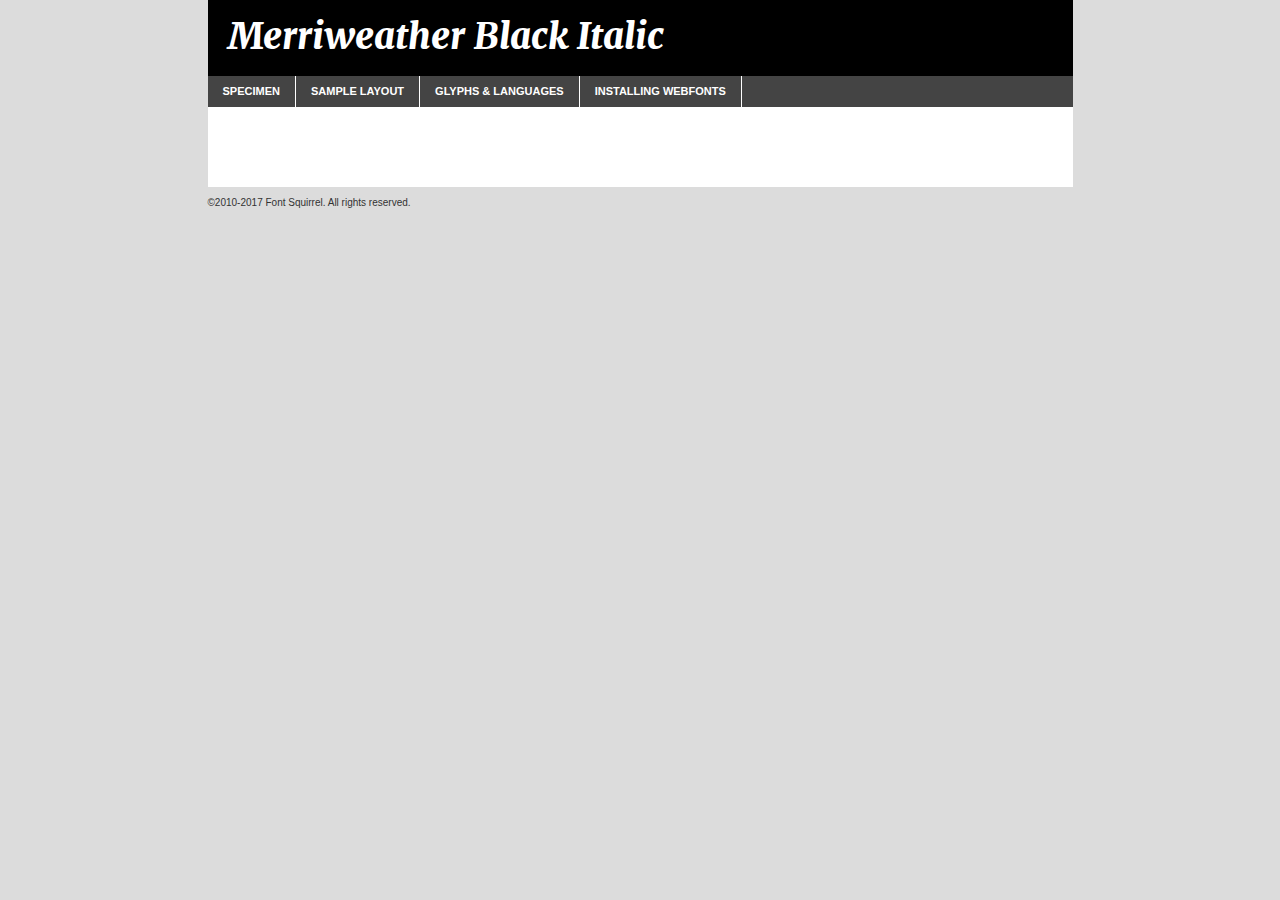
<file: assets/merriweather/merriweather-blackitalic-demo.html>
<!DOCTYPE html PUBLIC "-//W3C//DTD XHTML 1.0 Transitional//EN"
	"http://www.w3.org/TR/xhtml1/DTD/xhtml1-transitional.dtd">

<html xmlns="http://www.w3.org/1999/xhtml" xml:lang="en" lang="en">
<head>
	<meta http-equiv="Content-Type" content="text/html; charset=utf-8" />
	<script src="http://ajax.googleapis.com/ajax/libs/jquery/1.7.2/jquery.min.js" type="text/javascript" charset="utf-8"></script>
	<script type="text/javascript">
	(function($){$.fn.easyTabs=function(option){var param=jQuery.extend({fadeSpeed:"fast",defaultContent:1,activeClass:'active'},option);$(this).each(function(){var thisId="#"+this.id;if(param.defaultContent==''){param.defaultContent=1;}
	if(typeof param.defaultContent=="number")
	{var defaultTab=$(thisId+" .tabs li:eq("+(param.defaultContent-1)+") a").attr('href').substr(1);}else{var defaultTab=param.defaultContent;}
	$(thisId+" .tabs li a").each(function(){var tabToHide=$(this).attr('href').substr(1);$("#"+tabToHide).addClass('easytabs-tab-content');});hideAll();changeContent(defaultTab);function hideAll(){$(thisId+" .easytabs-tab-content").hide();}
	function changeContent(tabId){hideAll();$(thisId+" .tabs li").removeClass(param.activeClass);$(thisId+" .tabs li a[href=#"+tabId+"]").closest('li').addClass(param.activeClass);if(param.fadeSpeed!="none")
	{$(thisId+" #"+tabId).fadeIn(param.fadeSpeed);}else{$(thisId+" #"+tabId).show();}}
	$(thisId+" .tabs li").click(function(){var tabId=$(this).find('a').attr('href').substr(1);changeContent(tabId);return false;});});}})(jQuery);
	</script>
	<link rel="stylesheet" href="specimen_files/specimen_stylesheet.css" type="text/css" charset="utf-8" />
	<link rel="stylesheet" href="stylesheet.css" type="text/css" charset="utf-8" />

	<style type="text/css">
					body{
				font-family: 'merriweather_blackitalic';
							}
		</style>

	<title>Merriweather Black Italic Specimen</title>
	
	
	<script type="text/javascript" charset="utf-8">
		$(document).ready(function() {
			$('#container').easyTabs({defaultContent:1});
		});
	</script>
</head>

<body>
<div id="container">
	<div id="header">
		Merriweather Black Italic	</div>
	<ul class="tabs">
		<li><a href="#specimen">Specimen</a></li>
		<li><a href="#layout">Sample Layout</a></li>
				<li><a href="#glyphs">Glyphs &amp; Languages</a></li>
		<li><a href="#installing">Installing Webfonts</a></li>
		
	</ul>
	
	<div id="main_content">

		
			<div id="specimen">
		
				<div class="section">
					<div class="grid12 firstcol">
						<div class="huge">AaBb</div>
					</div>
				</div>
		
				<div class="section">
					<div class="glyph_range">A&#x200B;B&#x200b;C&#x200b;D&#x200b;E&#x200b;F&#x200b;G&#x200b;H&#x200b;I&#x200b;J&#x200b;K&#x200b;L&#x200b;M&#x200b;N&#x200b;O&#x200b;P&#x200b;Q&#x200b;R&#x200b;S&#x200b;T&#x200b;U&#x200b;V&#x200b;W&#x200b;X&#x200b;Y&#x200b;Z&#x200b;a&#x200b;b&#x200b;c&#x200b;d&#x200b;e&#x200b;f&#x200b;g&#x200b;h&#x200b;i&#x200b;j&#x200b;k&#x200b;l&#x200b;m&#x200b;n&#x200b;o&#x200b;p&#x200b;q&#x200b;r&#x200b;s&#x200b;t&#x200b;u&#x200b;v&#x200b;w&#x200b;x&#x200b;y&#x200b;z&#x200b;1&#x200b;2&#x200b;3&#x200b;4&#x200b;5&#x200b;6&#x200b;7&#x200b;8&#x200b;9&#x200b;0&#x200b;&amp;&#x200b;.&#x200b;,&#x200b;?&#x200b;!&#x200b;&#64;&#x200b;(&#x200b;)&#x200b;#&#x200b;$&#x200b;%&#x200b;*&#x200b;+&#x200b;-&#x200b;=&#x200b;:&#x200b;;</div>
				</div>
				<div class="section">
					<div class="grid12 firstcol">
						<table class="sample_table">
							<tr><td>10</td><td class="size10">abcdefghijklmnopqrstuvwxyzABCDEFGHIJKLMNOPQRSTUVWXYZ0123456789abcdefghijklmnopqrstuvwxyzABCDEFGHIJKLMNOPQRSTUVWXYZ0123456789abcdefghijklmnopqrstuvwxyzABCDEFGHIJKLMNOPQRSTUVWXYZ</td></tr>
							<tr><td>11</td><td class="size11">abcdefghijklmnopqrstuvwxyzABCDEFGHIJKLMNOPQRSTUVWXYZ0123456789abcdefghijklmnopqrstuvwxyzABCDEFGHIJKLMNOPQRSTUVWXYZ0123456789abcdefghijklmnopqrstuvwxyzABCDEFGHIJKLMNOPQRSTUVWXYZ</td></tr>
							<tr><td>12</td><td class="size12">abcdefghijklmnopqrstuvwxyzABCDEFGHIJKLMNOPQRSTUVWXYZ0123456789abcdefghijklmnopqrstuvwxyzABCDEFGHIJKLMNOPQRSTUVWXYZ0123456789abcdefghijklmnopqrstuvwxyzABCDEFGHIJKLMNOPQRSTUVWXYZ</td></tr>
							<tr><td>13</td><td class="size13">abcdefghijklmnopqrstuvwxyzABCDEFGHIJKLMNOPQRSTUVWXYZ0123456789abcdefghijklmnopqrstuvwxyzABCDEFGHIJKLMNOPQRSTUVWXYZ0123456789abcdefghijklmnopqrstuvwxyzABCDEFGHIJKLMNOPQRSTUVWXYZ</td></tr>
							<tr><td>14</td><td class="size14">abcdefghijklmnopqrstuvwxyzABCDEFGHIJKLMNOPQRSTUVWXYZ0123456789abcdefghijklmnopqrstuvwxyzABCDEFGHIJKLMNOPQRSTUVWXYZ0123456789abcdefghijklmnopqrstuvwxyzABCDEFGHIJKLMNOPQRSTUVWXYZ</td></tr>
							<tr><td>16</td><td class="size16">abcdefghijklmnopqrstuvwxyzABCDEFGHIJKLMNOPQRSTUVWXYZ0123456789abcdefghijklmnopqrstuvwxyzABCDEFGHIJKLMNOPQRSTUVWXYZ</td></tr>
							<tr><td>18</td><td class="size18">abcdefghijklmnopqrstuvwxyzABCDEFGHIJKLMNOPQRSTUVWXYZ0123456789abcdefghijklmnopqrstuvwxyzABCDEFGHIJKLMNOPQRSTUVWXYZ</td></tr>
							<tr><td>20</td><td class="size20">abcdefghijklmnopqrstuvwxyzABCDEFGHIJKLMNOPQRSTUVWXYZ0123456789abcdefghijklmnopqrstuvwxyzABCDEFGHIJKLMNOPQRSTUVWXYZ</td></tr>
							<tr><td>24</td><td class="size24">abcdefghijklmnopqrstuvwxyzABCDEFGHIJKLMNOPQRSTUVWXYZ0123456789abcdefghijklmnopqrstuvwxyzABCDEFGHIJKLMNOPQRSTUVWXYZ</td></tr>
							<tr><td>30</td><td class="size30">abcdefghijklmnopqrstuvwxyzABCDEFGHIJKLMNOPQRSTUVWXYZ0123456789abcdefghijklmnopqrstuvwxyzABCDEFGHIJKLMNOPQRSTUVWXYZ</td></tr>
							<tr><td>36</td><td class="size36">abcdefghijklmnopqrstuvwxyzABCDEFGHIJKLMNOPQRSTUVWXYZ0123456789abcdefghijklmnopqrstuvwxyzABCDEFGHIJKLMNOPQRSTUVWXYZ</td></tr>
							<tr><td>48</td><td class="size48">abcdefghijklmnopqrstuvwxyzABCDEFGHIJKLMNOPQRSTUVWXYZ0123456789abcdefghijklmnopqrstuvwxyzABCDEFGHIJKLMNOPQRSTUVWXYZ</td></tr>
							<tr><td>60</td><td class="size60">abcdefghijklmnopqrstuvwxyzABCDEFGHIJKLMNOPQRSTUVWXYZ0123456789abcdefghijklmnopqrstuvwxyzABCDEFGHIJKLMNOPQRSTUVWXYZ</td></tr>
							<tr><td>72</td><td class="size72">abcdefghijklmnopqrstuvwxyzABCDEFGHIJKLMNOPQRSTUVWXYZ0123456789abcdefghijklmnopqrstuvwxyzABCDEFGHIJKLMNOPQRSTUVWXYZ</td></tr>
							<tr><td>90</td><td class="size90">abcdefghijklmnopqrstuvwxyzABCDEFGHIJKLMNOPQRSTUVWXYZ0123456789abcdefghijklmnopqrstuvwxyzABCDEFGHIJKLMNOPQRSTUVWXYZ</td></tr>
						</table>
				
					</div>
			
				</div>
		
		
		
								<div class="section" id="bodycomparison">


										<div id="xheight">
				<div class="fontbody">&#x25FC;&#x25FC;&#x25FC;&#x25FC;&#x25FC;&#x25FC;&#x25FC;&#x25FC;&#x25FC;&#x25FC;&#x25FC;&#x25FC;&#x25FC;&#x25FC;&#x25FC;&#x25FC;&#x25FC;&#x25FC;&#x25FC;&#x25FC;&#x25FC;&#x25FC;&#x25FC;&#x25FC;&#x25FC;&#x25FC;&#x25FC;&#x25FC;&#x25FC;&#x25FC;&#x25FC;&#x25FC;&#x25FC;&#x25FC;&#x25FC;&#x25FC;&#x25FC;&#x25FC;&#x25FC;&#x25FC;&#x25FC;&#x25FC;&#x25FC;&#x25FC;&#x25FC;&#x25FC;&#x25FC;&#x25FC;&#x25FC;&#x25FC;&#x25FC;&#x25FC;&#x25FC;&#x25FC;&#x25FC;&#x25FC;&#x25FC;&#x25FC;&#x25FC;&#x25FC;&#x25FC;&#x25FC;&#x25FC;&#x25FC;&#x25FC;&#x25FC;&#x25FC;&#x25FC;&#x25FC;&#x25FC;&#x25FC;&#x25FC;&#x25FC;&#x25FC;&#x25FC;&#x25FC;&#x25FC;&#x25FC;&#x25FC;&#x25FC;&#x25FC;&#x25FC;&#x25FC;&#x25FC;&#x25FC;&#x25FC;&#x25FC;&#x25FC;&#x25FC;&#x25FC;&#x25FC;&#x25FC;&#x25FC;&#x25FC;&#x25FC;&#x25FC;&#x25FC;&#x25FC;&#x25FC;body</div><div class="arialbody">body</div><div class="verdanabody">body</div><div class="georgiabody">body</div></div>
										<div class="fontbody" style="z-index:1">
											body<span>Merriweather Black Italic</span>
										</div>
										<div class="arialbody" style="z-index:1">
											body<span>Arial</span>
										</div>
										<div class="verdanabody" style="z-index:1">
											body<span>Verdana</span>
										</div>
										<div class="georgiabody" style="z-index:1">
											body<span>Georgia</span>
										</div>



								</div>
		
		
				<div class="section psample psample_row1" id="">
					
					<div class="grid2 firstcol">
						<p class="size10"><span>10.</span>Aenean lacinia bibendum nulla sed consectetur. Fusce dapibus, tellus ac cursus commodo, tortor mauris condimentum nibh, ut fermentum massa justo sit amet risus. Nullam id dolor id nibh ultricies vehicula ut id elit. Cum sociis natoque penatibus et magnis dis parturient montes, nascetur ridiculus mus. Nulla vitae elit libero, a pharetra augue.</p>
			
					</div>
					<div class="grid3">
						<p class="size11"><span>11.</span>Aenean lacinia bibendum nulla sed consectetur. Fusce dapibus, tellus ac cursus commodo, tortor mauris condimentum nibh, ut fermentum massa justo sit amet risus. Nullam id dolor id nibh ultricies vehicula ut id elit. Cum sociis natoque penatibus et magnis dis parturient montes, nascetur ridiculus mus. Nulla vitae elit libero, a pharetra augue.</p>
			
					</div>
					<div class="grid3">
						<p class="size12"><span>12.</span>Aenean lacinia bibendum nulla sed consectetur. Fusce dapibus, tellus ac cursus commodo, tortor mauris condimentum nibh, ut fermentum massa justo sit amet risus. Nullam id dolor id nibh ultricies vehicula ut id elit. Cum sociis natoque penatibus et magnis dis parturient montes, nascetur ridiculus mus. Nulla vitae elit libero, a pharetra augue.</p>
			
					</div>
					<div class="grid4">
						<p class="size13"><span>13.</span>Aenean lacinia bibendum nulla sed consectetur. Fusce dapibus, tellus ac cursus commodo, tortor mauris condimentum nibh, ut fermentum massa justo sit amet risus. Nullam id dolor id nibh ultricies vehicula ut id elit. Cum sociis natoque penatibus et magnis dis parturient montes, nascetur ridiculus mus. Nulla vitae elit libero, a pharetra augue.</p>
			
					</div>
					<div class="white_blend"></div>
					
				</div>
				<div class="section psample psample_row2" id="">
					<div class="grid3 firstcol">
						<p class="size14"><span>14.</span>Aenean lacinia bibendum nulla sed consectetur. Fusce dapibus, tellus ac cursus commodo, tortor mauris condimentum nibh, ut fermentum massa justo sit amet risus. Nullam id dolor id nibh ultricies vehicula ut id elit. Cum sociis natoque penatibus et magnis dis parturient montes, nascetur ridiculus mus. Nulla vitae elit libero, a pharetra augue.</p>
			
					</div>
					<div class="grid4">
						<p class="size16"><span>16.</span>Aenean lacinia bibendum nulla sed consectetur. Fusce dapibus, tellus ac cursus commodo, tortor mauris condimentum nibh, ut fermentum massa justo sit amet risus. Nullam id dolor id nibh ultricies vehicula ut id elit. Cum sociis natoque penatibus et magnis dis parturient montes, nascetur ridiculus mus. Nulla vitae elit libero, a pharetra augue.</p>
			
					</div>
					<div class="grid5">
						<p class="size18"><span>18.</span>Aenean lacinia bibendum nulla sed consectetur. Fusce dapibus, tellus ac cursus commodo, tortor mauris condimentum nibh, ut fermentum massa justo sit amet risus. Nullam id dolor id nibh ultricies vehicula ut id elit. Cum sociis natoque penatibus et magnis dis parturient montes, nascetur ridiculus mus. Nulla vitae elit libero, a pharetra augue.</p>
			
					</div>

					<div class="white_blend"></div>

				</div>
				
				<div class="section psample psample_row3" id="">
					<div class="grid5 firstcol">
						<p class="size20"><span>20.</span>Aenean lacinia bibendum nulla sed consectetur. Fusce dapibus, tellus ac cursus commodo, tortor mauris condimentum nibh, ut fermentum massa justo sit amet risus. Nullam id dolor id nibh ultricies vehicula ut id elit. Cum sociis natoque penatibus et magnis dis parturient montes, nascetur ridiculus mus. Nulla vitae elit libero, a pharetra augue.</p>
					</div>
					<div class="grid7">
						<p class="size24"><span>24.</span>Aenean lacinia bibendum nulla sed consectetur. Fusce dapibus, tellus ac cursus commodo, tortor mauris condimentum nibh, ut fermentum massa justo sit amet risus. Nullam id dolor id nibh ultricies vehicula ut id elit. Cum sociis natoque penatibus et magnis dis parturient montes, nascetur ridiculus mus. Nulla vitae elit libero, a pharetra augue.</p>
					</div>
					
					<div class="white_blend"></div>
					
				</div>
				
				<div class="section psample psample_row4" id="">
					<div class="grid12 firstcol">
						<p class="size30"><span>30.</span>Aenean lacinia bibendum nulla sed consectetur. Fusce dapibus, tellus ac cursus commodo, tortor mauris condimentum nibh, ut fermentum massa justo sit amet risus. Nullam id dolor id nibh ultricies vehicula ut id elit. Cum sociis natoque penatibus et magnis dis parturient montes, nascetur ridiculus mus. Nulla vitae elit libero, a pharetra augue.</p>
					</div>
					<div class="white_blend"></div>
					
				</div>
				
				
				
				<div class="section psample psample_row1 fullreverse">
					<div class="grid2 firstcol">
						<p class="size10"><span>10.</span>Aenean lacinia bibendum nulla sed consectetur. Fusce dapibus, tellus ac cursus commodo, tortor mauris condimentum nibh, ut fermentum massa justo sit amet risus. Nullam id dolor id nibh ultricies vehicula ut id elit. Cum sociis natoque penatibus et magnis dis parturient montes, nascetur ridiculus mus. Nulla vitae elit libero, a pharetra augue.</p>
			
					</div>
					<div class="grid3">
						<p class="size11"><span>11.</span>Aenean lacinia bibendum nulla sed consectetur. Fusce dapibus, tellus ac cursus commodo, tortor mauris condimentum nibh, ut fermentum massa justo sit amet risus. Nullam id dolor id nibh ultricies vehicula ut id elit. Cum sociis natoque penatibus et magnis dis parturient montes, nascetur ridiculus mus. Nulla vitae elit libero, a pharetra augue.</p>
			
					</div>
					<div class="grid3">
						<p class="size12"><span>12.</span>Aenean lacinia bibendum nulla sed consectetur. Fusce dapibus, tellus ac cursus commodo, tortor mauris condimentum nibh, ut fermentum massa justo sit amet risus. Nullam id dolor id nibh ultricies vehicula ut id elit. Cum sociis natoque penatibus et magnis dis parturient montes, nascetur ridiculus mus. Nulla vitae elit libero, a pharetra augue.</p>
			
					</div>
					<div class="grid4">
						<p class="size13"><span>13.</span>Aenean lacinia bibendum nulla sed consectetur. Fusce dapibus, tellus ac cursus commodo, tortor mauris condimentum nibh, ut fermentum massa justo sit amet risus. Nullam id dolor id nibh ultricies vehicula ut id elit. Cum sociis natoque penatibus et magnis dis parturient montes, nascetur ridiculus mus. Nulla vitae elit libero, a pharetra augue.</p>
			
					</div>
					<div class="black_blend"></div>
					
				</div>
				
				<div class="section psample psample_row2 fullreverse">
					<div class="grid3 firstcol">
						<p class="size14"><span>14.</span>Aenean lacinia bibendum nulla sed consectetur. Fusce dapibus, tellus ac cursus commodo, tortor mauris condimentum nibh, ut fermentum massa justo sit amet risus. Nullam id dolor id nibh ultricies vehicula ut id elit. Cum sociis natoque penatibus et magnis dis parturient montes, nascetur ridiculus mus. Nulla vitae elit libero, a pharetra augue.</p>
			
					</div>
					<div class="grid4">
						<p class="size16"><span>16.</span>Aenean lacinia bibendum nulla sed consectetur. Fusce dapibus, tellus ac cursus commodo, tortor mauris condimentum nibh, ut fermentum massa justo sit amet risus. Nullam id dolor id nibh ultricies vehicula ut id elit. Cum sociis natoque penatibus et magnis dis parturient montes, nascetur ridiculus mus. Nulla vitae elit libero, a pharetra augue.</p>
			
					</div>
					<div class="grid5">
						<p class="size18"><span>18.</span>Aenean lacinia bibendum nulla sed consectetur. Fusce dapibus, tellus ac cursus commodo, tortor mauris condimentum nibh, ut fermentum massa justo sit amet risus. Nullam id dolor id nibh ultricies vehicula ut id elit. Cum sociis natoque penatibus et magnis dis parturient montes, nascetur ridiculus mus. Nulla vitae elit libero, a pharetra augue.</p>
			
					</div>
					<div class="black_blend"></div>

				</div>
				
				<div class="section psample fullreverse psample_row3" id="">
					<div class="grid5 firstcol">
						<p class="size20"><span>20.</span>Aenean lacinia bibendum nulla sed consectetur. Fusce dapibus, tellus ac cursus commodo, tortor mauris condimentum nibh, ut fermentum massa justo sit amet risus. Nullam id dolor id nibh ultricies vehicula ut id elit. Cum sociis natoque penatibus et magnis dis parturient montes, nascetur ridiculus mus. Nulla vitae elit libero, a pharetra augue.</p>
					</div>
					<div class="grid7">
						<p class="size24"><span>24.</span>Aenean lacinia bibendum nulla sed consectetur. Fusce dapibus, tellus ac cursus commodo, tortor mauris condimentum nibh, ut fermentum massa justo sit amet risus. Nullam id dolor id nibh ultricies vehicula ut id elit. Cum sociis natoque penatibus et magnis dis parturient montes, nascetur ridiculus mus. Nulla vitae elit libero, a pharetra augue.</p>
					</div>
					
					<div class="black_blend"></div>
					
				</div>
				
				<div class="section psample fullreverse psample_row4" id="" style="border-bottom: 20px #000 solid;">
					<div class="grid12 firstcol">
						<p class="size30"><span>30.</span>Aenean lacinia bibendum nulla sed consectetur. Fusce dapibus, tellus ac cursus commodo, tortor mauris condimentum nibh, ut fermentum massa justo sit amet risus. Nullam id dolor id nibh ultricies vehicula ut id elit. Cum sociis natoque penatibus et magnis dis parturient montes, nascetur ridiculus mus. Nulla vitae elit libero, a pharetra augue.</p>
					</div>
					<div class="black_blend"></div>
					
				</div>
				
				
				
				
			</div>
			
			<div id="layout">
				
				<div class="section">
					
					<div class="grid12 firstcol">
						<h1>Lorem Ipsum Dolor</h1>
						<h2>Etiam porta sem malesuada magna mollis euismod</h2>
						
						<p class="byline">By <a href="#link">Aenean Lacinia</a></p>
					</div>
				</div>
				<div class="section">
					<div class="grid8 firstcol">
						<p class="large">Donec sed odio dui. Morbi leo risus, porta ac consectetur ac, vestibulum at eros. Fusce dapibus, tellus ac cursus commodo, tortor mauris condimentum nibh, ut fermentum massa justo sit amet risus. </p>

						
						<h3>Pellentesque ornare sem</h3>

						<p>Maecenas sed diam eget risus varius blandit sit amet non magna. Maecenas faucibus mollis interdum. Donec ullamcorper nulla non metus auctor fringilla. Nullam id dolor id nibh ultricies vehicula ut id elit. Nullam id dolor id nibh ultricies vehicula ut id elit. </p>

						<p>Aenean eu leo quam. Pellentesque ornare sem lacinia quam venenatis vestibulum. Lorem ipsum dolor sit amet, consectetur adipiscing elit. Cum sociis natoque penatibus et magnis dis parturient montes, nascetur ridiculus mus. </p>

						<p>Nulla vitae elit libero, a pharetra augue. Praesent commodo cursus magna, vel scelerisque nisl consectetur et. Aenean lacinia bibendum nulla sed consectetur. </p>

						<p>Nullam quis risus eget urna mollis ornare vel eu leo. Nullam quis risus eget urna mollis ornare vel eu leo. Maecenas sed diam eget risus varius blandit sit amet non magna. Donec ullamcorper nulla non metus auctor fringilla. </p>

						<h3>Cras mattis consectetur</h3>

						<p>Aenean eu leo quam. Pellentesque ornare sem lacinia quam venenatis vestibulum. Aenean lacinia bibendum nulla sed consectetur. Integer posuere erat a ante venenatis dapibus posuere velit aliquet. Cras mattis consectetur purus sit amet fermentum. </p>

						<p>Nullam id dolor id nibh ultricies vehicula ut id elit. Nullam quis risus eget urna mollis ornare vel eu leo. Cras mattis consectetur purus sit amet fermentum.</p>
					</div>
					
					<div class="grid4 sidebar">
						
						<div class="box reverse">
							<p class="last">Nullam quis risus eget urna mollis ornare vel eu leo. Donec ullamcorper nulla non metus auctor fringilla. Cras mattis consectetur purus sit amet fermentum. Sed posuere consectetur est at lobortis. Lorem ipsum dolor sit amet, consectetur adipiscing elit. </p>
						</div>
						
						<p class="caption">Maecenas sed diam eget risus varius.</p>

						<p>Vestibulum id ligula porta felis euismod semper. Integer posuere erat a ante venenatis dapibus posuere velit aliquet. Vestibulum id ligula porta felis euismod semper. Sed posuere consectetur est at lobortis. Maecenas sed diam eget risus varius blandit sit amet non magna. Fusce dapibus, tellus ac cursus commodo, tortor mauris condimentum nibh, ut fermentum massa justo sit amet risus. </p>

					

						<p>Duis mollis, est non commodo luctus, nisi erat porttitor ligula, eget lacinia odio sem nec elit. Aenean lacinia bibendum nulla sed consectetur. Vivamus sagittis lacus vel augue laoreet rutrum faucibus dolor auctor. Aenean lacinia bibendum nulla sed consectetur. Nullam quis risus eget urna mollis ornare vel eu leo. </p>

						<p>Praesent commodo cursus magna, vel scelerisque nisl consectetur et. Donec ullamcorper nulla non metus auctor fringilla. Maecenas faucibus mollis interdum. Fusce dapibus, tellus ac cursus commodo, tortor mauris condimentum nibh, ut fermentum massa justo sit amet risus. </p>

					</div>
				</div>
				
			</div>


			



		<div id="glyphs">
			<div class="section">
				<div class="grid12 firstcol">
			
				<h1>Language Support</h1>
				<p>The subset of Merriweather Black Italic in this kit supports the following languages:<br />
			
					Albanian, Basque, Breton, Chamorro, Danish, Dutch, English, Faroese, Finnish, French, Frisian, Galician, German, Icelandic, Italian, Malagasy, Norwegian, Portuguese, Spanish, Alsatian, Aragonese, Arapaho, Arrernte, Asturian, Aymara, Bislama, Cebuano, Corsican, Fijian, French_creole, Genoese, Gilbertese, Greenlandic, Haitian_creole, Hiligaynon, Hmong, Hopi, Ibanag, Iloko_ilokano, Indonesian, Interglossa_glosa, Interlingua, Irish_gaelic, Jerriais, Lojban, Lombard, Luxembourgeois, Manx, Mohawk, Norfolk_pitcairnese, Occitan, Oromo, Pangasinan, Papiamento, Piedmontese, Potawatomi, Rhaeto-romance, Romansh, Rotokas, Sami_lule, Samoan, Sardinian, Scots_gaelic, Seychelles_creole, Shona, Sicilian, Somali, Southern_ndebele, Swahili, Swati_swazi, Tagalog_filipino_pilipino, Tetum, Tok_pisin, Uyghur_latinized, Volapuk, Walloon, Warlpiri, Xhosa, Yapese, Zulu, Latinbasic, Ubasic, Demo				</p>
				<h1>Glyph Chart</h1>
				<p>The subset of Merriweather Black Italic in this kit includes all the glyphs listed below. Unicode entities are included above each glyph to help you insert individual characters into your layout.</p>
				<div id="glyph_chart">
			
																														 <div><p>&amp;#13;</p>&#13;</div>
																				 <div><p>&amp;#32;</p>&#32;</div>
																				 <div><p>&amp;#33;</p>&#33;</div>
																				 <div><p>&amp;#34;</p>&#34;</div>
																				 <div><p>&amp;#35;</p>&#35;</div>
																				 <div><p>&amp;#36;</p>&#36;</div>
																				 <div><p>&amp;#37;</p>&#37;</div>
																				 <div><p>&amp;#38;</p>&#38;</div>
																				 <div><p>&amp;#39;</p>&#39;</div>
																				 <div><p>&amp;#40;</p>&#40;</div>
																				 <div><p>&amp;#41;</p>&#41;</div>
																				 <div><p>&amp;#42;</p>&#42;</div>
																				 <div><p>&amp;#43;</p>&#43;</div>
																				 <div><p>&amp;#44;</p>&#44;</div>
																				 <div><p>&amp;#45;</p>&#45;</div>
																				 <div><p>&amp;#46;</p>&#46;</div>
																				 <div><p>&amp;#47;</p>&#47;</div>
																				 <div><p>&amp;#48;</p>&#48;</div>
																				 <div><p>&amp;#49;</p>&#49;</div>
																				 <div><p>&amp;#50;</p>&#50;</div>
																				 <div><p>&amp;#51;</p>&#51;</div>
																				 <div><p>&amp;#52;</p>&#52;</div>
																				 <div><p>&amp;#53;</p>&#53;</div>
																				 <div><p>&amp;#54;</p>&#54;</div>
																				 <div><p>&amp;#55;</p>&#55;</div>
																				 <div><p>&amp;#56;</p>&#56;</div>
																				 <div><p>&amp;#57;</p>&#57;</div>
																				 <div><p>&amp;#58;</p>&#58;</div>
																				 <div><p>&amp;#59;</p>&#59;</div>
																				 <div><p>&amp;#60;</p>&#60;</div>
																				 <div><p>&amp;#61;</p>&#61;</div>
																				 <div><p>&amp;#62;</p>&#62;</div>
																				 <div><p>&amp;#63;</p>&#63;</div>
																				 <div><p>&amp;#64;</p>&#64;</div>
																				 <div><p>&amp;#65;</p>&#65;</div>
																				 <div><p>&amp;#66;</p>&#66;</div>
																				 <div><p>&amp;#67;</p>&#67;</div>
																				 <div><p>&amp;#68;</p>&#68;</div>
																				 <div><p>&amp;#69;</p>&#69;</div>
																				 <div><p>&amp;#70;</p>&#70;</div>
																				 <div><p>&amp;#71;</p>&#71;</div>
																				 <div><p>&amp;#72;</p>&#72;</div>
																				 <div><p>&amp;#73;</p>&#73;</div>
																				 <div><p>&amp;#74;</p>&#74;</div>
																				 <div><p>&amp;#75;</p>&#75;</div>
																				 <div><p>&amp;#76;</p>&#76;</div>
																				 <div><p>&amp;#77;</p>&#77;</div>
																				 <div><p>&amp;#78;</p>&#78;</div>
																				 <div><p>&amp;#79;</p>&#79;</div>
																				 <div><p>&amp;#80;</p>&#80;</div>
																				 <div><p>&amp;#81;</p>&#81;</div>
																				 <div><p>&amp;#82;</p>&#82;</div>
																				 <div><p>&amp;#83;</p>&#83;</div>
																				 <div><p>&amp;#84;</p>&#84;</div>
																				 <div><p>&amp;#85;</p>&#85;</div>
																				 <div><p>&amp;#86;</p>&#86;</div>
																				 <div><p>&amp;#87;</p>&#87;</div>
																				 <div><p>&amp;#88;</p>&#88;</div>
																				 <div><p>&amp;#89;</p>&#89;</div>
																				 <div><p>&amp;#90;</p>&#90;</div>
																				 <div><p>&amp;#91;</p>&#91;</div>
																				 <div><p>&amp;#92;</p>&#92;</div>
																				 <div><p>&amp;#93;</p>&#93;</div>
																				 <div><p>&amp;#94;</p>&#94;</div>
																				 <div><p>&amp;#95;</p>&#95;</div>
																				 <div><p>&amp;#96;</p>&#96;</div>
																				 <div><p>&amp;#97;</p>&#97;</div>
																				 <div><p>&amp;#98;</p>&#98;</div>
																				 <div><p>&amp;#99;</p>&#99;</div>
																				 <div><p>&amp;#100;</p>&#100;</div>
																				 <div><p>&amp;#101;</p>&#101;</div>
																				 <div><p>&amp;#102;</p>&#102;</div>
																				 <div><p>&amp;#103;</p>&#103;</div>
																				 <div><p>&amp;#104;</p>&#104;</div>
																				 <div><p>&amp;#105;</p>&#105;</div>
																				 <div><p>&amp;#106;</p>&#106;</div>
																				 <div><p>&amp;#107;</p>&#107;</div>
																				 <div><p>&amp;#108;</p>&#108;</div>
																				 <div><p>&amp;#109;</p>&#109;</div>
																				 <div><p>&amp;#110;</p>&#110;</div>
																				 <div><p>&amp;#111;</p>&#111;</div>
																				 <div><p>&amp;#112;</p>&#112;</div>
																				 <div><p>&amp;#113;</p>&#113;</div>
																				 <div><p>&amp;#114;</p>&#114;</div>
																				 <div><p>&amp;#115;</p>&#115;</div>
																				 <div><p>&amp;#116;</p>&#116;</div>
																				 <div><p>&amp;#117;</p>&#117;</div>
																				 <div><p>&amp;#118;</p>&#118;</div>
																				 <div><p>&amp;#119;</p>&#119;</div>
																				 <div><p>&amp;#120;</p>&#120;</div>
																				 <div><p>&amp;#121;</p>&#121;</div>
																				 <div><p>&amp;#122;</p>&#122;</div>
																				 <div><p>&amp;#123;</p>&#123;</div>
																				 <div><p>&amp;#124;</p>&#124;</div>
																				 <div><p>&amp;#125;</p>&#125;</div>
																				 <div><p>&amp;#126;</p>&#126;</div>
																				 <div><p>&amp;#160;</p>&#160;</div>
																				 <div><p>&amp;#161;</p>&#161;</div>
																				 <div><p>&amp;#162;</p>&#162;</div>
																				 <div><p>&amp;#163;</p>&#163;</div>
																				 <div><p>&amp;#164;</p>&#164;</div>
																				 <div><p>&amp;#165;</p>&#165;</div>
																				 <div><p>&amp;#166;</p>&#166;</div>
																				 <div><p>&amp;#167;</p>&#167;</div>
																				 <div><p>&amp;#168;</p>&#168;</div>
																				 <div><p>&amp;#169;</p>&#169;</div>
																				 <div><p>&amp;#170;</p>&#170;</div>
																				 <div><p>&amp;#171;</p>&#171;</div>
																				 <div><p>&amp;#172;</p>&#172;</div>
																				 <div><p>&amp;#173;</p>&#173;</div>
																				 <div><p>&amp;#174;</p>&#174;</div>
																				 <div><p>&amp;#175;</p>&#175;</div>
																				 <div><p>&amp;#176;</p>&#176;</div>
																				 <div><p>&amp;#177;</p>&#177;</div>
																				 <div><p>&amp;#178;</p>&#178;</div>
																				 <div><p>&amp;#179;</p>&#179;</div>
																				 <div><p>&amp;#180;</p>&#180;</div>
																				 <div><p>&amp;#181;</p>&#181;</div>
																				 <div><p>&amp;#182;</p>&#182;</div>
																				 <div><p>&amp;#183;</p>&#183;</div>
																				 <div><p>&amp;#184;</p>&#184;</div>
																				 <div><p>&amp;#185;</p>&#185;</div>
																				 <div><p>&amp;#186;</p>&#186;</div>
																				 <div><p>&amp;#187;</p>&#187;</div>
																				 <div><p>&amp;#188;</p>&#188;</div>
																				 <div><p>&amp;#189;</p>&#189;</div>
																				 <div><p>&amp;#190;</p>&#190;</div>
																				 <div><p>&amp;#191;</p>&#191;</div>
																				 <div><p>&amp;#192;</p>&#192;</div>
																				 <div><p>&amp;#193;</p>&#193;</div>
																				 <div><p>&amp;#194;</p>&#194;</div>
																				 <div><p>&amp;#195;</p>&#195;</div>
																				 <div><p>&amp;#196;</p>&#196;</div>
																				 <div><p>&amp;#197;</p>&#197;</div>
																				 <div><p>&amp;#198;</p>&#198;</div>
																				 <div><p>&amp;#199;</p>&#199;</div>
																				 <div><p>&amp;#200;</p>&#200;</div>
																				 <div><p>&amp;#201;</p>&#201;</div>
																				 <div><p>&amp;#202;</p>&#202;</div>
																				 <div><p>&amp;#203;</p>&#203;</div>
																				 <div><p>&amp;#204;</p>&#204;</div>
																				 <div><p>&amp;#205;</p>&#205;</div>
																				 <div><p>&amp;#206;</p>&#206;</div>
																				 <div><p>&amp;#207;</p>&#207;</div>
																				 <div><p>&amp;#208;</p>&#208;</div>
																				 <div><p>&amp;#209;</p>&#209;</div>
																				 <div><p>&amp;#210;</p>&#210;</div>
																				 <div><p>&amp;#211;</p>&#211;</div>
																				 <div><p>&amp;#212;</p>&#212;</div>
																				 <div><p>&amp;#213;</p>&#213;</div>
																				 <div><p>&amp;#214;</p>&#214;</div>
																				 <div><p>&amp;#215;</p>&#215;</div>
																				 <div><p>&amp;#216;</p>&#216;</div>
																				 <div><p>&amp;#217;</p>&#217;</div>
																				 <div><p>&amp;#218;</p>&#218;</div>
																				 <div><p>&amp;#219;</p>&#219;</div>
																				 <div><p>&amp;#220;</p>&#220;</div>
																				 <div><p>&amp;#221;</p>&#221;</div>
																				 <div><p>&amp;#222;</p>&#222;</div>
																				 <div><p>&amp;#223;</p>&#223;</div>
																				 <div><p>&amp;#224;</p>&#224;</div>
																				 <div><p>&amp;#225;</p>&#225;</div>
																				 <div><p>&amp;#226;</p>&#226;</div>
																				 <div><p>&amp;#227;</p>&#227;</div>
																				 <div><p>&amp;#228;</p>&#228;</div>
																				 <div><p>&amp;#229;</p>&#229;</div>
																				 <div><p>&amp;#230;</p>&#230;</div>
																				 <div><p>&amp;#231;</p>&#231;</div>
																				 <div><p>&amp;#232;</p>&#232;</div>
																				 <div><p>&amp;#233;</p>&#233;</div>
																				 <div><p>&amp;#234;</p>&#234;</div>
																				 <div><p>&amp;#235;</p>&#235;</div>
																				 <div><p>&amp;#236;</p>&#236;</div>
																				 <div><p>&amp;#237;</p>&#237;</div>
																				 <div><p>&amp;#238;</p>&#238;</div>
																				 <div><p>&amp;#239;</p>&#239;</div>
																				 <div><p>&amp;#240;</p>&#240;</div>
																				 <div><p>&amp;#241;</p>&#241;</div>
																				 <div><p>&amp;#242;</p>&#242;</div>
																				 <div><p>&amp;#243;</p>&#243;</div>
																				 <div><p>&amp;#244;</p>&#244;</div>
																				 <div><p>&amp;#245;</p>&#245;</div>
																				 <div><p>&amp;#246;</p>&#246;</div>
																				 <div><p>&amp;#247;</p>&#247;</div>
																				 <div><p>&amp;#248;</p>&#248;</div>
																				 <div><p>&amp;#249;</p>&#249;</div>
																				 <div><p>&amp;#250;</p>&#250;</div>
																				 <div><p>&amp;#251;</p>&#251;</div>
																				 <div><p>&amp;#252;</p>&#252;</div>
																				 <div><p>&amp;#253;</p>&#253;</div>
																				 <div><p>&amp;#254;</p>&#254;</div>
																				 <div><p>&amp;#255;</p>&#255;</div>
																				 <div><p>&amp;#338;</p>&#338;</div>
																				 <div><p>&amp;#339;</p>&#339;</div>
																				 <div><p>&amp;#376;</p>&#376;</div>
																				 <div><p>&amp;#710;</p>&#710;</div>
																				 <div><p>&amp;#732;</p>&#732;</div>
																				 <div><p>&amp;#8192;</p>&#8192;</div>
																				 <div><p>&amp;#8193;</p>&#8193;</div>
																				 <div><p>&amp;#8194;</p>&#8194;</div>
																				 <div><p>&amp;#8195;</p>&#8195;</div>
																				 <div><p>&amp;#8196;</p>&#8196;</div>
																				 <div><p>&amp;#8197;</p>&#8197;</div>
																				 <div><p>&amp;#8198;</p>&#8198;</div>
																				 <div><p>&amp;#8199;</p>&#8199;</div>
																				 <div><p>&amp;#8200;</p>&#8200;</div>
																				 <div><p>&amp;#8201;</p>&#8201;</div>
																				 <div><p>&amp;#8202;</p>&#8202;</div>
																				 <div><p>&amp;#8208;</p>&#8208;</div>
																				 <div><p>&amp;#8209;</p>&#8209;</div>
																				 <div><p>&amp;#8210;</p>&#8210;</div>
																				 <div><p>&amp;#8211;</p>&#8211;</div>
																				 <div><p>&amp;#8212;</p>&#8212;</div>
																				 <div><p>&amp;#8216;</p>&#8216;</div>
																				 <div><p>&amp;#8217;</p>&#8217;</div>
																				 <div><p>&amp;#8218;</p>&#8218;</div>
																				 <div><p>&amp;#8220;</p>&#8220;</div>
																				 <div><p>&amp;#8221;</p>&#8221;</div>
																				 <div><p>&amp;#8222;</p>&#8222;</div>
																				 <div><p>&amp;#8226;</p>&#8226;</div>
																				 <div><p>&amp;#8230;</p>&#8230;</div>
																				 <div><p>&amp;#8239;</p>&#8239;</div>
																				 <div><p>&amp;#8249;</p>&#8249;</div>
																				 <div><p>&amp;#8250;</p>&#8250;</div>
																				 <div><p>&amp;#8287;</p>&#8287;</div>
																				 <div><p>&amp;#8364;</p>&#8364;</div>
																				 <div><p>&amp;#8482;</p>&#8482;</div>
																				 <div><p>&amp;#9724;</p>&#9724;</div>
																				 <div><p>&amp;#64257;</p>&#64257;</div>
																				 <div><p>&amp;#64258;</p>&#64258;</div>
																				 <div><p>&amp;#64259;</p>&#64259;</div>
																				 <div><p>&amp;#64260;</p>&#64260;</div>
																																						</div>	
				</div>
		
		
			</div>
		</div>
		
		
		<div id="specs">
			
		</div>
	
		<div id="installing">
			<div class="section">
				<div class="grid7 firstcol">
					<h1>Installing Webfonts</h1>
					
					<p>Webfonts are supported by all major browser platforms but not all in the same way. There are currently four different font formats that must be included in order to target all browsers. This includes TTF, WOFF, EOT and SVG.</p>
					
					<h2>1. Upload your webfonts</h2>
					<p>You must upload your webfont kit to your website. They should be in or near the same directory as your CSS files.</p>
					
					<h2>2. Include the webfont stylesheet</h2>
					<p>A special CSS @font-face declaration helps the various browsers select the appropriate font it needs without causing you a bunch of headaches. Learn more about this syntax by reading the <a href="https://www.fontspring.com/blog/further-hardening-of-the-bulletproof-syntax">Fontspring blog post</a> about it. The code for it is as follows:</p>


<code>
@font-face{ 
	font-family: 'MyWebFont';
	src: url('WebFont.eot');
	src: url('WebFont.eot?#iefix') format('embedded-opentype'),
	     url('WebFont.woff') format('woff'),
	     url('WebFont.ttf') format('truetype'),
	     url('WebFont.svg#webfont') format('svg');
}
</code>

	<p>We've already gone ahead and generated the code for you. All you have to do is link to the stylesheet in your HTML, like this:</p>
	<code>&lt;link rel=&quot;stylesheet&quot; href=&quot;stylesheet.css&quot; type=&quot;text/css&quot; charset=&quot;utf-8&quot; /&gt;</code>

					<h2>3. Modify your own stylesheet</h2>
					<p>To take advantage of your new fonts, you must tell your stylesheet to use them. Look at the original @font-face declaration above and find the property called "font-family." The name linked there will be what you use to reference the font. Prepend that webfont name to the font stack in the "font-family" property, inside the selector you want to change. For example:</p>
<code>p { font-family: 'WebFont', Arial, sans-serif; }</code>

<h2>4. Test</h2>
<p>Getting webfonts to work cross-browser <em>can</em> be tricky. Use the information in the sidebar to help you if you find that fonts aren't loading in a particular browser.</p>
				</div>
				
				<div class="grid5 sidebar">
					<div class="box">
						<h2>Troubleshooting<br />Font-Face Problems</h2>
						<p>Having trouble getting your webfonts to load in your new website? Here are some tips to sort out what might be the problem.</p>

						<h3>Fonts not showing in any browser</h3>

						<p>This sounds like you need to work on the plumbing. You either did not upload the fonts to the correct directory, or you did not link the fonts properly in the CSS. If you've confirmed that all this is correct and you still have a problem, take a look at your .htaccess file and see if requests are getting intercepted.</p>

						<h3>Fonts not loading in iPhone or iPad</h3>

						<p>The most common problem here is that you are serving the fonts from an IIS server. IIS refuses to serve files that have unknown MIME types. If that is the case, you must set the MIME type for SVG to "image/svg+xml" in the server settings. Follow these instructions from Microsoft if you need help.</p>

						<h3>Fonts not loading in Firefox</h3>

						<p>The primary reason for this failure? You are still using a version Firefox older than 3.5. So upgrade already! If that isn't it, then you are very likely serving fonts from a different domain. Firefox requires that all font assets be served from the same domain. Lastly it is possible that you need to add WOFF to your list of MIME types (if you are serving via IIS.)</p>

						<h3>Fonts not loading in IE</h3>

						<p>Are you looking at Internet Explorer on an actual Windows machine or are you cheating by using a service like Adobe BrowserLab? Many of these screenshot services do not render @font-face for IE. Best to test it on a real machine.</p>

						<h3>Fonts not loading in IE9</h3>

						<p>IE9, like Firefox, requires that fonts be served from the same domain as the website. Make sure that is the case.</p>
					</div>
				</div>
			</div>
			
		</div>
	
	</div>
	<div id="footer">
		<p>&copy;2010-2017 Font Squirrel. All rights reserved.</p>
	</div>
</div>
</body>
</html>
</file>
<file: assets/lato/stylesheet.css>
/*! Generated by Font Squirrel (https://www.fontsquirrel.com) on April 12, 2019 */



@font-face {
    font-family: 'lato_blackregular';
    src: url('lato-black-webfont.woff2') format('woff2'),
         url('lato-black-webfont.woff') format('woff');
    font-weight: normal;
    font-style: normal;

}




@font-face {
    font-family: 'lato_blackitalic';
    src: url('lato-blackitalic-webfont.woff2') format('woff2'),
         url('lato-blackitalic-webfont.woff') format('woff');
    font-weight: normal;
    font-style: normal;

}




@font-face {
    font-family: 'latobold';
    src: url('lato-bold-webfont.woff2') format('woff2'),
         url('lato-bold-webfont.woff') format('woff');
    font-weight: normal;
    font-style: normal;

}




@font-face {
    font-family: 'latobold_italic';
    src: url('lato-bolditalic-webfont.woff2') format('woff2'),
         url('lato-bolditalic-webfont.woff') format('woff');
    font-weight: normal;
    font-style: normal;

}




@font-face {
    font-family: 'lato_hairlineregular';
    src: url('lato-hairline-webfont.woff2') format('woff2'),
         url('lato-hairline-webfont.woff') format('woff');
    font-weight: normal;
    font-style: normal;

}




@font-face {
    font-family: 'lato_hairlineitalic';
    src: url('lato-hairlineitalic-webfont.woff2') format('woff2'),
         url('lato-hairlineitalic-webfont.woff') format('woff');
    font-weight: normal;
    font-style: normal;

}




@font-face {
    font-family: 'latoitalic';
    src: url('lato-italic-webfont.woff2') format('woff2'),
         url('lato-italic-webfont.woff') format('woff');
    font-weight: normal;
    font-style: normal;

}




@font-face {
    font-family: 'lato_lightregular';
    src: url('lato-light-webfont.woff2') format('woff2'),
         url('lato-light-webfont.woff') format('woff');
    font-weight: normal;
    font-style: normal;

}




@font-face {
    font-family: 'lato_lightitalic';
    src: url('lato-lightitalic-webfont.woff2') format('woff2'),
         url('lato-lightitalic-webfont.woff') format('woff');
    font-weight: normal;
    font-style: normal;

}




@font-face {
    font-family: 'latoregular';
    src: url('lato-regular-webfont.woff2') format('woff2'),
         url('lato-regular-webfont.woff') format('woff');
    font-weight: normal;
    font-style: normal;

}
</file>
<file: assets/merriweather/stylesheet.css>
/*! Generated by Font Squirrel (https://www.fontsquirrel.com) on April 12, 2019 */



@font-face {
    font-family: 'merriweather_blackregular';
    src: url('merriweather-black-webfont.woff2') format('woff2'),
         url('merriweather-black-webfont.woff') format('woff');
    font-weight: normal;
    font-style: normal;

}




@font-face {
    font-family: 'merriweather_blackitalic';
    src: url('merriweather-blackitalic-webfont.woff2') format('woff2'),
         url('merriweather-blackitalic-webfont.woff') format('woff');
    font-weight: normal;
    font-style: normal;

}




@font-face {
    font-family: 'merriweatherbold';
    src: url('merriweather-bold-webfont.woff2') format('woff2'),
         url('merriweather-bold-webfont.woff') format('woff');
    font-weight: normal;
    font-style: normal;

}




@font-face {
    font-family: 'merriweatherbold_italic';
    src: url('merriweather-bolditalic-webfont.woff2') format('woff2'),
         url('merriweather-bolditalic-webfont.woff') format('woff');
    font-weight: normal;
    font-style: normal;

}




@font-face {
    font-family: 'merriweatheritalic';
    src: url('merriweather-italic-webfont.woff2') format('woff2'),
         url('merriweather-italic-webfont.woff') format('woff');
    font-weight: normal;
    font-style: normal;

}




@font-face {
    font-family: 'merriweather_lightregular';
    src: url('merriweather-light-webfont.woff2') format('woff2'),
         url('merriweather-light-webfont.woff') format('woff');
    font-weight: normal;
    font-style: normal;

}




@font-face {
    font-family: 'merriweather_lightitalic';
    src: url('merriweather-lightitalic-webfont.woff2') format('woff2'),
         url('merriweather-lightitalic-webfont.woff') format('woff');
    font-weight: normal;
    font-style: normal;

}




@font-face {
    font-family: 'merriweatherregular';
    src: url('merriweather-regular-webfont.woff2') format('woff2'),
         url('merriweather-regular-webfont.woff') format('woff');
    font-weight: normal;
    font-style: normal;

}
</file>
<file: assets/lato/specimen_files/specimen_stylesheet.css>
@import url('grid_12-825-55-15.css');

/*  
	CSS Reset by Eric Meyer - Released under Public Domain
    http://meyerweb.com/eric/tools/css/reset/
*/
html, body, div, span, applet, object, iframe,
h1, h2, h3, h4, h5, h6, p, blockquote, pre,
a, abbr, acronym, address, big, cite, code,
del, dfn, em, font, img, ins, kbd, q, s, samp,
small, strike, strong, sub, sup, tt, var,
b, u, i, center, dl, dt, dd, ol, ul, li,
fieldset, form, label, legend, table, 
caption, tbody, tfoot, thead, tr, th, td 
                  {margin: 0;padding: 0;border: 0;outline: 0;
                  font-size: 100%;vertical-align: baseline;
                  background: transparent;}
body              {line-height: 1;}
ol, ul            {list-style: none;}
blockquote, q     {quotes: none;}
blockquote:before, blockquote:after,
q:before, q:after {content: '';	content: none;}
:focus            {outline: 0;}
ins               {text-decoration: none;}
del               {text-decoration: line-through;}
table             {border-collapse: collapse;border-spacing: 0;}




body {
	color: #000;
	background-color: #dcdcdc;
}

a {
	text-decoration: none;
	color: #1883ba;
}

h1{
	font-size: 32px;
	font-weight: normal;
	font-style: normal;
	margin-bottom: 18px;
}

h2{
	font-size: 18px;
}

#container {
	width: 865px;
	margin: 0px auto;
}


#header {
	padding: 20px;
	font-size: 36px;
	background-color: #000;
	color: #fff;
}

#header span {
	color: #666;
}
#main_content {
	background-color: #fff;
	padding: 60px 20px 20px;
}


#footer p {
	margin: 0;
	padding-top: 10px;
	padding-bottom: 50px;
	color: #333;
	font: 10px Arial, sans-serif;
}

.tabs {
	width: 100%;
	height: 31px;
	background-color: #444;
}
.tabs li {
	float:  left;
	margin: 0;
	overflow: hidden;
	background-color: #444;
}
.tabs li a {
	display: block;
	color: #fff;
	text-decoration: none;
	font: bold 11px/11px 'Arial';
	text-transform: uppercase;
	padding: 10px 15px;
	border-right: 1px solid #fff;
}

.tabs li a:hover {
		background-color: #00b3ff;

}

.tabs li.active a {
	color:  #000;
	background-color: #fff;
}



div.huge {
	
	font-size: 300px;
	line-height: 1em;
	padding: 0;
	letter-spacing: -.02em;
	overflow: hidden;
}
div.glyph_range {
	font-size: 72px;
	line-height: 1.1em;
}

.size10{ font-size: 10px; }
.size11{ font-size: 11px; }
.size12{ font-size: 12px; }
.size13{ font-size: 13px; }
.size14{ font-size: 14px; }
.size16{ font-size: 16px; }
.size18{ font-size: 18px; }
.size20{ font-size: 20px; }
.size24{ font-size: 24px; }
.size30{ font-size: 30px; }
.size36{ font-size: 36px; }
.size48{ font-size: 48px; }
.size60{ font-size: 60px; }
.size72{ font-size: 72px; }
.size90{ font-size: 90px; }


.psample_row1 {	height: 120px;}
.psample_row1 {	height: 120px;}
.psample_row2 {	height: 160px;}
.psample_row3 {	height: 160px;}
.psample_row4 {	height: 160px;}

.psample {
	overflow: hidden;
	position: relative;
}
.psample p {
	line-height: 1.3em;
	display: block;
	overflow: hidden;
	margin: 0;
}

.psample span {
	margin-right: .5em;
}

.white_blend {
	width: 100%;
	height: 61px;
	background-image: url([data-uri]);
	position: absolute;
	bottom: 0;
}
.black_blend {
	width: 100%;
	height: 61px;
	background-image: url([data-uri]);
	position: absolute;
	bottom: 0;
}
.fullreverse {
	background:  #000 !important;
	color:  #fff !important;
	margin-left: -20px;
	padding-left: 20px;
	margin-right: -20px;
	padding-right: 20px;
	padding: 20px;
	margin-bottom:0;
}


.sample_table td {
	padding-top: 3px;
	padding-bottom:5px;
	padding-left: 5px;
	vertical-align: middle;
	line-height: 1.2em;
}

.sample_table td:first-child {
	background-color: #eee;
	text-align: right;
	padding-right: 5px;
	padding-left: 0;
	padding: 5px;
	font: 11px/12px "Courier New", Courier, mono;
}

code {
	white-space: pre;
	background-color: #eee;
	display: block;
	padding: 10px;
	margin-bottom: 18px;
	overflow: auto;
}


.bottom,.last 	{margin-bottom:0 !important; padding-bottom:0 !important;}

.box  { 
  padding: 18px; 
  margin-bottom: 18px; 
  background: #eee; 
}

.reverse,.reversed { background:  #000 !important;color:  #fff !important; border: none !important;}

#bodycomparison {
	position: relative;
	overflow: hidden;
	font-size: 72px;
	height: 90px;
	white-space: nowrap;
}

#bodycomparison div{
	font-size: 72px;
	line-height: 90px;
	display: inline;
	margin: 0 15px 0 0;
	padding: 0;
}

#bodycomparison div span{
	font: 10px Arial;
	position: absolute;
	left: 0;
}
#xheight {
	float: none;
	position: absolute;
	color: #d9f3ff;
	font-size: 72px;
	line-height: 90px;
}

.fontbody {
 position: relative;
}
.arialbody{
	font-family: Arial;
	position: relative;
}
.verdanabody{
	font-family: Verdana;
	position: relative;
}
.georgiabody{
	font-family: Georgia;
	position: relative;
}

/* @group Layout page
 */

#layout h1 {
	font-size: 36px;
	line-height: 42px;
	font-weight: normal;
	font-style: normal;
}

#layout h2 {
	font-size: 24px;
	line-height: 23px;
	font-weight: normal;
	font-style: normal;
}

#layout h3 {
	font-size: 22px;
	line-height: 1.4em;
	margin-top: 1em;
	font-weight: normal;
	font-style: normal;
}


#layout p.byline {
	font-size: 12px;
	margin-top: 18px;
	line-height: 12px;
	margin-bottom: 0;
}
#layout p {
	font-size: 14px;
	line-height: 21px;
	margin-bottom: .5em;
}

#layout p.large{
	font-size: 18px;
	line-height: 26px;
}

#layout .sidebar p{
	font-size: 12px;
	line-height: 1.4em;
}

#layout p.caption {
	font-size: 10px;
	margin-top: -16px;
	margin-bottom: 18px;
}

/* @end */

/* @group Glyphs */

#glyph_chart div{
	background-color: #d9f3ff;
	color: black;
	float: left;
	font-size: 36px;
	height: 1.2em;
	line-height: 1.2em;
	margin-bottom: 1px;
	margin-right: 1px;
	text-align: center;
	width: 1.2em;
	position: relative;
	padding: .6em .2em .2em;
}

#glyph_chart div p {
	position: absolute;
	left: 0;
	top: 0;
	display: block;
	text-align: center;
	font: bold 9px Arial, sans-serif;
	background-color: #3a768f;
	width: 100%;
	color: #fff;
	padding: 2px 0;
}


#glyphs h1 {
	font-family: Arial, sans-serif;
}
/* @end */

/* @group Installing */

#installing {
	font: 13px Arial, sans-serif;
}

#installing p,
#glyphs p{
	line-height: 1.2em;
	margin-bottom: 18px;
	font: 13px Arial, sans-serif;
}



#installing h3{
	font-size: 15px;
	margin-top: 18px;
}

/* @end */

#rendering h1 {
	font-family: Arial, sans-serif;
}
.render_table td {
	font: 11px "Courier New", Courier, mono;
	vertical-align: middle;
}
</file>
<file: assets/merriweather/specimen_files/specimen_stylesheet.css>
@import url('grid_12-825-55-15.css');

/*  
	CSS Reset by Eric Meyer - Released under Public Domain
    http://meyerweb.com/eric/tools/css/reset/
*/
html, body, div, span, applet, object, iframe,
h1, h2, h3, h4, h5, h6, p, blockquote, pre,
a, abbr, acronym, address, big, cite, code,
del, dfn, em, font, img, ins, kbd, q, s, samp,
small, strike, strong, sub, sup, tt, var,
b, u, i, center, dl, dt, dd, ol, ul, li,
fieldset, form, label, legend, table, 
caption, tbody, tfoot, thead, tr, th, td 
                  {margin: 0;padding: 0;border: 0;outline: 0;
                  font-size: 100%;vertical-align: baseline;
                  background: transparent;}
body              {line-height: 1;}
ol, ul            {list-style: none;}
blockquote, q     {quotes: none;}
blockquote:before, blockquote:after,
q:before, q:after {content: '';	content: none;}
:focus            {outline: 0;}
ins               {text-decoration: none;}
del               {text-decoration: line-through;}
table             {border-collapse: collapse;border-spacing: 0;}




body {
	color: #000;
	background-color: #dcdcdc;
}

a {
	text-decoration: none;
	color: #1883ba;
}

h1{
	font-size: 32px;
	font-weight: normal;
	font-style: normal;
	margin-bottom: 18px;
}

h2{
	font-size: 18px;
}

#container {
	width: 865px;
	margin: 0px auto;
}


#header {
	padding: 20px;
	font-size: 36px;
	background-color: #000;
	color: #fff;
}

#header span {
	color: #666;
}
#main_content {
	background-color: #fff;
	padding: 60px 20px 20px;
}


#footer p {
	margin: 0;
	padding-top: 10px;
	padding-bottom: 50px;
	color: #333;
	font: 10px Arial, sans-serif;
}

.tabs {
	width: 100%;
	height: 31px;
	background-color: #444;
}
.tabs li {
	float:  left;
	margin: 0;
	overflow: hidden;
	background-color: #444;
}
.tabs li a {
	display: block;
	color: #fff;
	text-decoration: none;
	font: bold 11px/11px 'Arial';
	text-transform: uppercase;
	padding: 10px 15px;
	border-right: 1px solid #fff;
}

.tabs li a:hover {
		background-color: #00b3ff;

}

.tabs li.active a {
	color:  #000;
	background-color: #fff;
}



div.huge {
	
	font-size: 300px;
	line-height: 1em;
	padding: 0;
	letter-spacing: -.02em;
	overflow: hidden;
}
div.glyph_range {
	font-size: 72px;
	line-height: 1.1em;
}

.size10{ font-size: 10px; }
.size11{ font-size: 11px; }
.size12{ font-size: 12px; }
.size13{ font-size: 13px; }
.size14{ font-size: 14px; }
.size16{ font-size: 16px; }
.size18{ font-size: 18px; }
.size20{ font-size: 20px; }
.size24{ font-size: 24px; }
.size30{ font-size: 30px; }
.size36{ font-size: 36px; }
.size48{ font-size: 48px; }
.size60{ font-size: 60px; }
.size72{ font-size: 72px; }
.size90{ font-size: 90px; }


.psample_row1 {	height: 120px;}
.psample_row1 {	height: 120px;}
.psample_row2 {	height: 160px;}
.psample_row3 {	height: 160px;}
.psample_row4 {	height: 160px;}

.psample {
	overflow: hidden;
	position: relative;
}
.psample p {
	line-height: 1.3em;
	display: block;
	overflow: hidden;
	margin: 0;
}

.psample span {
	margin-right: .5em;
}

.white_blend {
	width: 100%;
	height: 61px;
	background-image: url([data-uri]);
	position: absolute;
	bottom: 0;
}
.black_blend {
	width: 100%;
	height: 61px;
	background-image: url([data-uri]);
	position: absolute;
	bottom: 0;
}
.fullreverse {
	background:  #000 !important;
	color:  #fff !important;
	margin-left: -20px;
	padding-left: 20px;
	margin-right: -20px;
	padding-right: 20px;
	padding: 20px;
	margin-bottom:0;
}


.sample_table td {
	padding-top: 3px;
	padding-bottom:5px;
	padding-left: 5px;
	vertical-align: middle;
	line-height: 1.2em;
}

.sample_table td:first-child {
	background-color: #eee;
	text-align: right;
	padding-right: 5px;
	padding-left: 0;
	padding: 5px;
	font: 11px/12px "Courier New", Courier, mono;
}

code {
	white-space: pre;
	background-color: #eee;
	display: block;
	padding: 10px;
	margin-bottom: 18px;
	overflow: auto;
}


.bottom,.last 	{margin-bottom:0 !important; padding-bottom:0 !important;}

.box  { 
  padding: 18px; 
  margin-bottom: 18px; 
  background: #eee; 
}

.reverse,.reversed { background:  #000 !important;color:  #fff !important; border: none !important;}

#bodycomparison {
	position: relative;
	overflow: hidden;
	font-size: 72px;
	height: 90px;
	white-space: nowrap;
}

#bodycomparison div{
	font-size: 72px;
	line-height: 90px;
	display: inline;
	margin: 0 15px 0 0;
	padding: 0;
}

#bodycomparison div span{
	font: 10px Arial;
	position: absolute;
	left: 0;
}
#xheight {
	float: none;
	position: absolute;
	color: #d9f3ff;
	font-size: 72px;
	line-height: 90px;
}

.fontbody {
 position: relative;
}
.arialbody{
	font-family: Arial;
	position: relative;
}
.verdanabody{
	font-family: Verdana;
	position: relative;
}
.georgiabody{
	font-family: Georgia;
	position: relative;
}

/* @group Layout page
 */

#layout h1 {
	font-size: 36px;
	line-height: 42px;
	font-weight: normal;
	font-style: normal;
}

#layout h2 {
	font-size: 24px;
	line-height: 23px;
	font-weight: normal;
	font-style: normal;
}

#layout h3 {
	font-size: 22px;
	line-height: 1.4em;
	margin-top: 1em;
	font-weight: normal;
	font-style: normal;
}


#layout p.byline {
	font-size: 12px;
	margin-top: 18px;
	line-height: 12px;
	margin-bottom: 0;
}
#layout p {
	font-size: 14px;
	line-height: 21px;
	margin-bottom: .5em;
}

#layout p.large{
	font-size: 18px;
	line-height: 26px;
}

#layout .sidebar p{
	font-size: 12px;
	line-height: 1.4em;
}

#layout p.caption {
	font-size: 10px;
	margin-top: -16px;
	margin-bottom: 18px;
}

/* @end */

/* @group Glyphs */

#glyph_chart div{
	background-color: #d9f3ff;
	color: black;
	float: left;
	font-size: 36px;
	height: 1.2em;
	line-height: 1.2em;
	margin-bottom: 1px;
	margin-right: 1px;
	text-align: center;
	width: 1.2em;
	position: relative;
	padding: .6em .2em .2em;
}

#glyph_chart div p {
	position: absolute;
	left: 0;
	top: 0;
	display: block;
	text-align: center;
	font: bold 9px Arial, sans-serif;
	background-color: #3a768f;
	width: 100%;
	color: #fff;
	padding: 2px 0;
}


#glyphs h1 {
	font-family: Arial, sans-serif;
}
/* @end */

/* @group Installing */

#installing {
	font: 13px Arial, sans-serif;
}

#installing p,
#glyphs p{
	line-height: 1.2em;
	margin-bottom: 18px;
	font: 13px Arial, sans-serif;
}



#installing h3{
	font-size: 15px;
	margin-top: 18px;
}

/* @end */

#rendering h1 {
	font-family: Arial, sans-serif;
}
.render_table td {
	font: 11px "Courier New", Courier, mono;
	vertical-align: middle;
}
</file>
